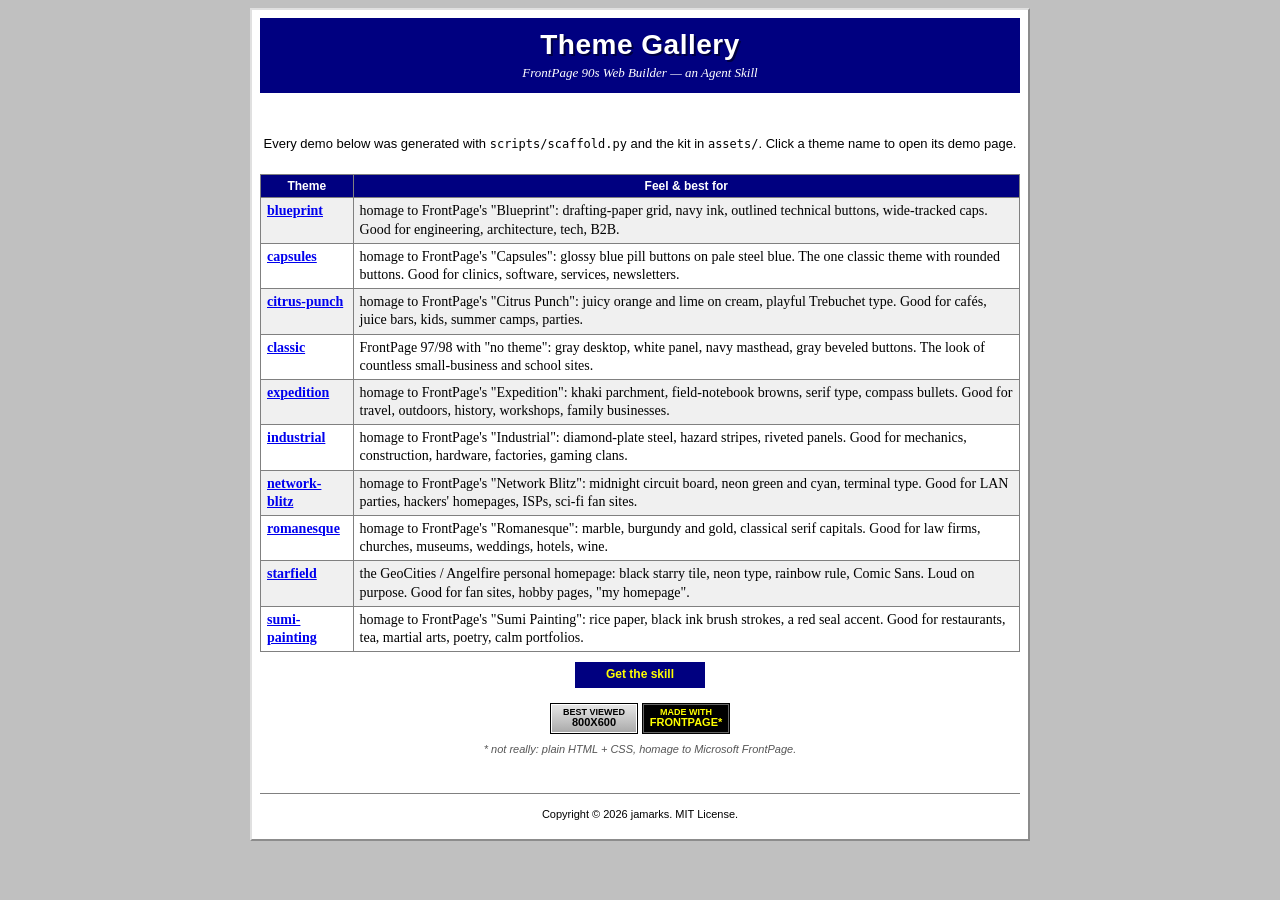
<file: examples/index.html>
<!DOCTYPE html>
<html lang="en">
<head>
<meta charset="utf-8">
<meta name="viewport" content="width=device-width, initial-scale=1">
<meta name="GENERATOR" content="Microsoft FrontPage 3.0">
<title>FrontPage 90s Web Builder - Theme Gallery</title>
<link rel="stylesheet" href="../skills/frontpage-90s-web-builder/assets/fp-kit.css">
<link rel="stylesheet" href="../skills/frontpage-90s-web-builder/assets/themes/classic.css">
</head>
<body class="fp-transition">
<div class="fp-page">
<table class="fp-layout" width="100%" border="0" cellspacing="0" cellpadding="8">
<tr><td class="fp-border-top"><div class="fp-banner" role="banner"><h1>Theme Gallery</h1><small>FrontPage 90s Web Builder &mdash; an Agent Skill</small></div></td></tr>
<tr><td class="fp-main" id="content">
<div class="fp-marquee"><span>*** Welcome! *** Click a theme to see the demo page *** Best viewed at 800x600 ***</span></div>
<p align="center"><font face="Verdana, Arial" size="2">Every demo below was generated with <code>scripts/scaffold.py</code> and the kit in
<code>assets/</code>. Click a theme name to open its demo page.</font></p>
<div class="fp-scroll"><table class="fp-table" border="1" cellpadding="4" cellspacing="0" align="center">
<tr><th>Theme</th><th>Feel &amp; best for</th></tr>
<tr><td><a href="themes/blueprint.html"><b>blueprint</b></a></td><td>homage to FrontPage's "Blueprint": drafting-paper grid, navy ink, outlined technical buttons, wide-tracked caps. Good for engineering, architecture, tech, B2B. </td></tr>
<tr><td><a href="themes/capsules.html"><b>capsules</b></a></td><td>homage to FrontPage's "Capsules": glossy blue pill buttons on pale steel blue. The one classic theme with rounded buttons. Good for clinics, software, services, newsletters. </td></tr>
<tr><td><a href="themes/citrus-punch.html"><b>citrus-punch</b></a></td><td>homage to FrontPage's "Citrus Punch": juicy orange and lime on cream, playful Trebuchet type. Good for cafés, juice bars, kids, summer camps, parties. </td></tr>
<tr><td><a href="themes/classic.html"><b>classic</b></a></td><td>FrontPage 97/98 with "no theme": gray desktop, white panel, navy masthead, gray beveled buttons. The look of countless small-business and school sites. </td></tr>
<tr><td><a href="themes/expedition.html"><b>expedition</b></a></td><td>homage to FrontPage's "Expedition": khaki parchment, field-notebook browns, serif type, compass bullets. Good for travel, outdoors, history, workshops, family businesses. </td></tr>
<tr><td><a href="themes/industrial.html"><b>industrial</b></a></td><td>homage to FrontPage's "Industrial": diamond-plate steel, hazard stripes, riveted panels. Good for mechanics, construction, hardware, factories, gaming clans. </td></tr>
<tr><td><a href="themes/network-blitz.html"><b>network-blitz</b></a></td><td>homage to FrontPage's "Network Blitz": midnight circuit board, neon green and cyan, terminal type. Good for LAN parties, hackers' homepages, ISPs, sci-fi fan sites. </td></tr>
<tr><td><a href="themes/romanesque.html"><b>romanesque</b></a></td><td>homage to FrontPage's "Romanesque": marble, burgundy and gold, classical serif capitals. Good for law firms, churches, museums, weddings, hotels, wine. </td></tr>
<tr><td><a href="themes/starfield.html"><b>starfield</b></a></td><td>the GeoCities / Angelfire personal homepage: black starry tile, neon type, rainbow rule, Comic Sans. Loud on purpose. Good for fan sites, hobby pages, "my homepage". </td></tr>
<tr><td><a href="themes/sumi-painting.html"><b>sumi-painting</b></a></td><td>homage to FrontPage's "Sumi Painting": rice paper, black ink brush strokes, a red seal accent. Good for restaurants, tea, martial arts, poetry, calm portfolios. </td></tr>
</table></div>
<p align="center"><a class="fp-hoverbtn" href="https://github.com/jamarks/ms-frontpage-visual-skill">Get the skill</a></p>
<div class="fp-badges"><span class="fp-badge fp-badge--gray">Best viewed<b>800x600</b></span><span class="fp-badge fp-badge--black">Made with<b>FrontPage*</b></span></div>
<p class="fp-center fp-note">* not really: plain HTML + CSS, homage to Microsoft FrontPage.</p>
</td></tr>
<tr><td class="fp-border-bottom"><hr><p>Copyright &copy; 2026 jamarks. MIT License.</p></td></tr>
</table>
</div>
<script src="../skills/frontpage-90s-web-builder/assets/fp-kit.js"></script>
</body>
</html>
</file>
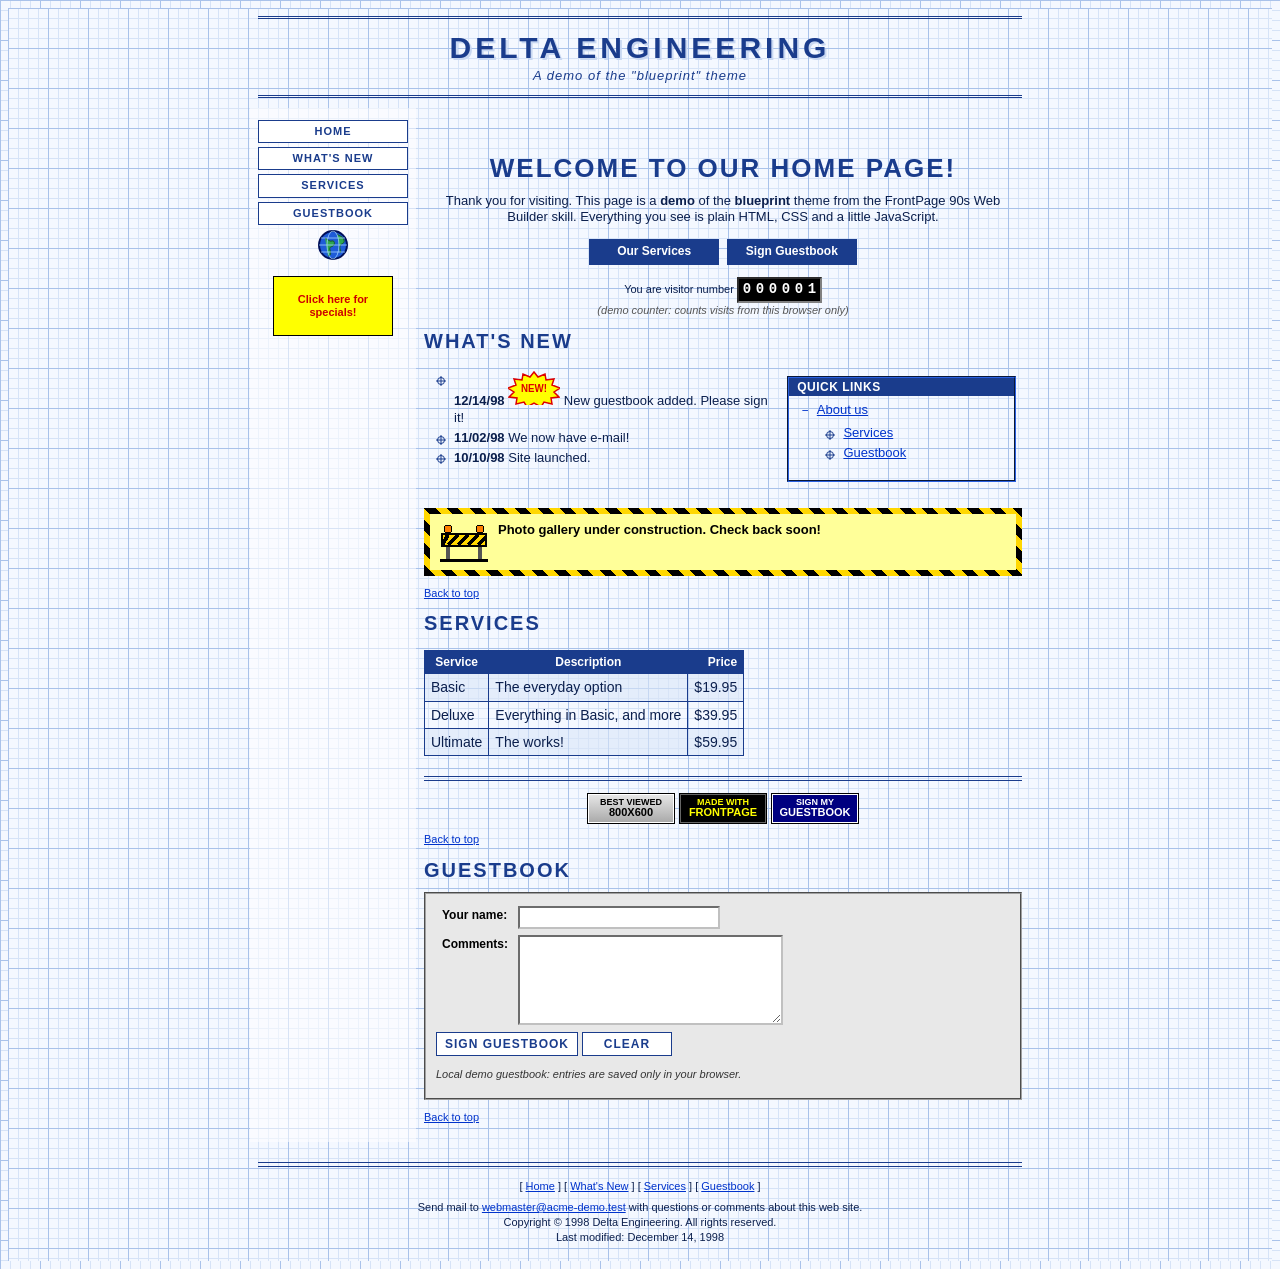
<file: examples/themes/blueprint.html>
<!DOCTYPE html>
<html lang="en">
<head>
<meta charset="utf-8">
<meta name="viewport" content="width=device-width, initial-scale=1">
<meta name="GENERATOR" content="Microsoft FrontPage 3.0">
<meta name="ProgId" content="FrontPage.Editor.Document">
<meta name="Microsoft Theme" content="blueprint">
<title>Delta Engineering</title>
<style>
/* =====================================================================
   FrontPage 90s kit — base styles (theme-neutral)
   Pair with ONE file from assets/themes/*.css, which sets the --fp-* vars.
   Classes are prefixed fp- so they never collide with the page's own CSS.
   ===================================================================== */
:root{
  --fp-bg:#fff; --fp-bg-image:none; --fp-text:#000;
  --fp-link:#0000ee; --fp-vlink:#551a8b; --fp-alink:#ff0000;
  --fp-body-font:"Times New Roman",Times,serif;
  --fp-h-font:Arial,Helvetica,sans-serif; --fp-h:#000080;
  --fp-nav-font:Arial,Helvetica,sans-serif;
  --fp-panel:#fff; --fp-panel-image:none; --fp-panel-border:#808080;
  --fp-side:#dcdcdc; --fp-side-image:none;
  --fp-banner-bg:#000080; --fp-banner-image:none; --fp-banner-text:#fff;
  --fp-banner-font:bold 28px/1.1 Arial,Helvetica,sans-serif; --fp-banner-shadow:#000;
  --fp-btn-bg:#c0c0c0; --fp-btn-image:none; --fp-btn-text:#000;
  --fp-btn-light:#fff; --fp-btn-dark:#404040; --fp-btn-radius:0;
  --fp-btn-hover-bg:#d4d4d4; --fp-btn-hover-text:#000;
  --fp-btn-current-bg:#808080; --fp-btn-current-text:#fff;
  --fp-hover-bg:#000080; --fp-hover-text:#ffff00; --fp-hover-glow:#6a6aff;
  --fp-rule-h:2px; --fp-rule-bg:linear-gradient(#808080 50%,#fff 50%);
  --fp-bullet:url("data:image/svg+xml,<svg xmlns='http://www.w3.org/2000/svg' width='9' height='9'><rect width='9' height='9' fill='%23000080'/><rect x='2' y='2' width='5' height='5' fill='%236a6aff'/></svg>");
  --fp-table-head:#000080; --fp-table-head-text:#fff; --fp-table-border:#808080; --fp-table-alt:#f0f0f0;
  --fp-accent:#ff0000; --fp-small-font:11px/1.35 Verdana,Arial,sans-serif;
  --fp-focus:#ff0000;
}

/* ---------- Page ---------- */
html{background:var(--fp-bg) var(--fp-bg-image)}
body{margin:8px;background:var(--fp-bg) var(--fp-bg-image);color:var(--fp-text);
  font:16px/1.3 var(--fp-body-font);-webkit-text-size-adjust:100%}
a:link{color:var(--fp-link)} a:visited{color:var(--fp-vlink)} a:active{color:var(--fp-alink)}
a{text-decoration:underline}
/* IE-style dotted focus rectangle: period-correct AND accessible */
a:focus-visible,button:focus-visible,input:focus-visible,select:focus-visible,textarea:focus-visible,summary:focus-visible{
  outline:2px dotted var(--fp-focus);outline-offset:2px}
h1,h2,h3,h4{font-family:var(--fp-h-font);color:var(--fp-h);margin:.6em 0 .35em;line-height:1.15}
h1{font-size:26px} h2{font-size:20px} h3{font-size:16px} h4{font-size:14px}
p{margin:0 0 .8em}
img{border:0;max-width:100%;height:auto}
hr{border:0;height:var(--fp-rule-h);background:var(--fp-rule-bg);margin:12px 0}
small,.fp-small{font:var(--fp-small-font)}
.fp-center{text-align:center}
.fp-sr{position:absolute!important;width:1px;height:1px;overflow:hidden;clip:rect(0 0 0 0);white-space:nowrap}

/* ---------- Layout: the centered 760px table ---------- */
.fp-page{max-width:780px;margin:0 auto}
.fp-page--wide{max-width:960px}
table.fp-layout{width:100%;border-collapse:separate;background:var(--fp-panel) var(--fp-panel-image)}
table.fp-layout>tbody>tr>td{vertical-align:top}
td.fp-side{width:150px;background:var(--fp-side) var(--fp-side-image)}
td.fp-main{background:var(--fp-panel) var(--fp-panel-image)}
.fp-border-top{padding-bottom:4px}
.fp-border-bottom{text-align:center;font:var(--fp-small-font)}
.fp-box{border:2px groove var(--fp-panel-border);padding:6px 8px;margin:10px 0}
.fp-box>.fp-box-title{display:block;margin:-6px -8px 6px;padding:2px 8px;background:var(--fp-table-head);
  color:var(--fp-table-head-text);font:bold 12px var(--fp-nav-font);text-transform:uppercase;letter-spacing:.5px}
.fp-scroll{overflow-x:auto;-webkit-overflow-scrolling:touch}
/* nested multi-column content table (2-3 columns side by side); stacks on phones like .fp-layout */
table.fp-cols{width:100%;border-collapse:separate}
table.fp-cols>tbody>tr>td{vertical-align:top}

/* ---------- Page Banner component ---------- */
.fp-banner{background:var(--fp-banner-bg) var(--fp-banner-image);background-size:auto 100%;
  color:var(--fp-banner-text);font:var(--fp-banner-font);text-align:center;padding:12px 10px;
  text-shadow:2px 2px 0 var(--fp-banner-shadow);margin:0 0 6px;letter-spacing:.5px}
.fp-banner h1,.fp-banner .fp-banner-title{font:inherit;color:inherit;margin:0;letter-spacing:inherit;text-transform:inherit;font-variant:inherit}
.fp-banner small{display:block;font:italic 13px var(--fp-body-font);text-shadow:none;margin-top:4px;letter-spacing:0}

/* ---------- Navigation bars (theme buttons / text links) ---------- */
.fp-navbar{display:flex;flex-wrap:wrap;justify-content:center;gap:3px;margin:4px 0}
.fp-navbar-v{display:flex;flex-direction:column;gap:4px;margin:4px 0}
.fp-btn{display:inline-block;box-sizing:border-box;min-width:100px;padding:4px 8px;background:var(--fp-btn-bg) var(--fp-btn-image);
  color:var(--fp-btn-text)!important;font:bold 12px/1.2 var(--fp-nav-font);text-align:center;text-decoration:none!important;
  border:2px solid;border-color:var(--fp-btn-light) var(--fp-btn-dark) var(--fp-btn-dark) var(--fp-btn-light);
  border-radius:var(--fp-btn-radius);cursor:pointer}
.fp-btn:hover{background-color:var(--fp-btn-hover-bg);background-image:var(--fp-btn-hover-image,none);color:var(--fp-btn-hover-text)!important}
.fp-btn:active{border-color:var(--fp-btn-dark) var(--fp-btn-light) var(--fp-btn-light) var(--fp-btn-dark)}
.fp-btn[aria-current="page"]{background-color:var(--fp-btn-current-bg);background-image:var(--fp-btn-current-image,none);color:var(--fp-btn-current-text)!important;
  border-color:var(--fp-btn-dark) var(--fp-btn-light) var(--fp-btn-light) var(--fp-btn-dark)}
button.fp-btn,input.fp-btn{font:bold 12px/1.2 var(--fp-nav-font)}
.fp-textnav{text-align:center;font:var(--fp-small-font);margin:6px 0}
.fp-textnav a[aria-current="page"]{font-weight:bold;text-decoration:none;color:var(--fp-text)}

/* Hover Button (emulates FrontPage's Java applet: glow / fill / bevel effects) */
.fp-hoverbtn{display:inline-block;box-sizing:border-box;min-width:130px;max-width:100%;min-height:26px;padding:5px 10px;line-height:1.3;background:var(--fp-hover-bg);
  color:var(--fp-hover-text)!important;font:bold 12px Arial,sans-serif;text-align:center;text-decoration:none!important;
  vertical-align:middle;margin:2px}
.fp-hoverbtn:hover,.fp-hoverbtn:focus-visible{background:radial-gradient(ellipse at center,var(--fp-hover-glow) 0,var(--fp-hover-bg) 75%)}
.fp-hoverbtn--fill:hover,.fp-hoverbtn--fill:focus-visible{background:var(--fp-hover-text);color:var(--fp-hover-bg)!important}
.fp-hoverbtn--bevel{border:2px outset var(--fp-hover-glow)}
.fp-hoverbtn--bevel:hover{border-style:inset}

/* ---------- Bullets, tables, rules ---------- */
ul.fp-bullets{list-style:none;padding-left:6px;margin:.4em 0 .9em}
ul.fp-bullets>li{background:var(--fp-bullet) no-repeat 0 .35em;padding-left:18px;margin:3px 0}
table.fp-table{border-collapse:collapse;margin-top:8px;margin-bottom:8px;font-size:14px}
table.fp-table[align="center"]{margin-left:auto;margin-right:auto}
table.fp-table th,table.fp-table td{border:1px solid var(--fp-table-border);padding:4px 6px;vertical-align:top}
table.fp-table th{background:var(--fp-table-head);color:var(--fp-table-head-text);font:bold 12px var(--fp-nav-font)}
table.fp-table tr:nth-child(even) td{background:var(--fp-table-alt)}

/* ---------- Hit Counter ---------- */
.fp-counter{display:inline-flex;gap:1px;padding:2px;background:#000;border:2px inset #808080;vertical-align:middle}
.fp-digit{display:inline-block;width:12px;height:18px;line-height:18px;text-align:center;background:#000;color:#fff;
  font:bold 14px "Courier New",Courier,monospace}
.fp-counter--led .fp-digit{color:#33ff33;text-shadow:0 0 3px #00ff00}
.fp-counter--odometer{background:#333}
.fp-counter--odometer .fp-digit{background:linear-gradient(#ddd,#fff 45%,#bbb);color:#000;border-left:1px solid #777}
.fp-counter-label{font:var(--fp-small-font)}

/* ---------- Marquee (CSS, accessible) / blink ---------- */
/* width:0 + min-width:100% stops the nowrap text from stretching auto-width layout tables */
.fp-marquee{display:block;width:0;min-width:100%;box-sizing:border-box;overflow:hidden;white-space:nowrap;background:var(--fp-marquee-bg,transparent);color:var(--fp-marquee-text,inherit);
  font:bold 14px var(--fp-nav-font);padding:3px 0}
.fp-marquee>span{display:inline-block;padding-left:100%;animation:fp-marquee var(--fp-marquee-speed,18s) linear infinite}
.fp-marquee:hover>span,.fp-marquee:focus-within>span{animation-play-state:paused}
@keyframes fp-marquee{to{transform:translateX(-100%)}}
/* direction="right" */
.fp-marquee--right>span{animation-name:fp-marquee-r}
@keyframes fp-marquee-r{from{transform:translateX(-100%)}to{transform:translateX(0)}}
/* behavior="alternate": bounces between the edges (keep the text shorter than the box) */
.fp-marquee--alternate>span{padding-left:0;animation:fp-marquee-alt var(--fp-marquee-speed,6s) ease-in-out infinite alternate}
@keyframes fp-marquee-alt{from{transform:translateX(0)}to{transform:translateX(calc(var(--fp-marquee-w,100cqw) - 100%))}}
.fp-marquee--alternate{container-type:inline-size}
.fp-blink{animation:fp-blink 1.2s steps(2,start) infinite}
@keyframes fp-blink{to{visibility:hidden}}

/* ---------- DHTML effects & page transition ---------- */
.fp-transition{animation:fp-fade .7s ease-out both}
@keyframes fp-fade{from{opacity:0}}
.fp-flyin{animation:fp-flyin .9s ease-out both}
.fp-flyin--right{animation-name:fp-flyin-r}
.fp-flyin--d1{animation-delay:.25s} .fp-flyin--d2{animation-delay:.5s} .fp-flyin--d3{animation-delay:.75s}
@keyframes fp-flyin{from{transform:translateX(-110vw)}}
@keyframes fp-flyin-r{from{transform:translateX(110vw)}}
.fp-spin{animation:fp-spin 4s linear infinite;display:inline-block}
@keyframes fp-spin{to{transform:rotate(360deg)}}

/* ---------- Countdown ("Only 43 days until Y2K!") ---------- */
.fp-countdown{display:inline-flex;gap:4px;align-items:flex-end;flex-wrap:wrap;justify-content:center}
.fp-countdown .fp-cd-unit{display:inline-flex;flex-direction:column;align-items:center;font:var(--fp-small-font)}
.fp-countdown .fp-cd-num{display:inline-block;min-width:2.2em;padding:2px 4px;background:#000;color:#ff3333;border:2px inset #808080;
  font:bold 22px/1 "Courier New",Courier,monospace;text-align:center}

/* ---------- WordArt headings (Office 97 WordArt pasted as an image) ---------- */
.fp-wordart{display:inline-block;font:bold 40px/1.1 Impact,"Arial Black",sans-serif;letter-spacing:1px;color:#ff0;
  filter:drop-shadow(3px 3px 0 #000080)}
@supports (-webkit-background-clip:text) or (background-clip:text){
  .fp-wordart--rainbow,.fp-wordart--chrome,.fp-wordart--fire,.fp-wordart--ocean{-webkit-background-clip:text;background-clip:text;
    -webkit-text-fill-color:transparent;color:transparent}
  .fp-wordart--rainbow{background-image:linear-gradient(90deg,#f00,#f90,#ff0,#0c0,#0cf,#00f,#c0f)}
  .fp-wordart--chrome{background-image:linear-gradient(#fff 0,#9ab 45%,#456 50%,#cde 75%,#fff);filter:drop-shadow(2px 2px 0 #000)}
  .fp-wordart--fire{background-image:linear-gradient(#ff0,#f90 50%,#c00);filter:drop-shadow(2px 2px 0 #300)}
  .fp-wordart--ocean{background-image:linear-gradient(#cff,#09f 50%,#006);filter:drop-shadow(2px 2px 0 #001)}
}
.fp-wordart--slant{transform:skewX(-12deg)}
.fp-wordart--wave{transform:perspective(300px) rotateX(18deg)}

/* ---------- Badges 88x31 ---------- */
.fp-badges{display:flex;flex-wrap:wrap;justify-content:center;gap:4px;margin:8px 0}
.fp-badge{display:inline-flex;flex-direction:column;align-items:center;justify-content:center;box-sizing:border-box;width:88px;height:31px;
  padding:1px 3px;border:1px solid #000;outline:1px solid #fff;outline-offset:-2px;background:#000080;color:#fff!important;
  font:bold 9px/1.05 Verdana,Arial,sans-serif;text-align:center;text-transform:uppercase;text-decoration:none!important;overflow:hidden}
.fp-badge--gray{background:linear-gradient(#e8e8e8,#a8a8a8);color:#000!important;outline-color:#fff}
.fp-badge--black{background:#000;color:#ffff00!important;outline-color:#666}
.fp-badge--green{background:#006400;color:#ccffcc!important;outline-color:#9f9}
.fp-badge--red{background:#990000;color:#fff!important;outline-color:#f99}
.fp-badge b{display:block;font-size:11px}

/* ---------- Photo Gallery (FrontPage 2002) + photo frames ---------- */
.fp-gallery{display:flex;flex-wrap:wrap;gap:10px;justify-content:center;margin:10px 0}
.fp-photo{display:inline-block;width:160px;margin:0;padding:6px;background:#fff;color:#000;border:2px outset #ddd;text-align:center;
  font:11px/1.3 Verdana,Arial,sans-serif;vertical-align:top}
.fp-photo img,.fp-photo .fp-photo-empty{display:block;width:100%;height:120px;object-fit:cover;border:1px solid #000}
.fp-photo .fp-photo-empty{box-sizing:border-box;display:flex;align-items:center;justify-content:center;padding:6px;
  background:repeating-linear-gradient(45deg,#eee 0 8px,#ddd 8px 16px);color:#555;font-style:italic}
.fp-photo figcaption{margin-top:4px}

/* ---------- Under construction ---------- */
.fp-construction{display:block;overflow:hidden;margin:10px 0;padding:8px 10px;background:#ffff99;color:#000;
  border:6px solid transparent;border-image:repeating-linear-gradient(45deg,#000 0 8px,#ffd700 8px 16px) 6;
  font:bold 13px Arial,sans-serif}
.fp-construction>svg,.fp-construction>img{float:left;margin:0 10px 0 0}

/* ---------- Forms: feedback, search, guestbook ---------- */
.fp-form{background:var(--fp-form-bg,#e8e8e8);color:#000;border:2px groove #a0a0a0;padding:8px 10px;margin:10px 0;font:14px var(--fp-body-font)}
.fp-form label{font:bold 12px var(--fp-nav-font)}
.fp-form fieldset{border:2px groove #c0c0c0;margin:6px 0;padding:4px 8px}
.fp-form legend{font:bold 12px var(--fp-nav-font);padding:0 4px}
.fp-form a:link,.fp-confirm a:link{color:#0000ee} .fp-form a:visited,.fp-confirm a:visited{color:#551a8b}
.fp-form input[type=text],.fp-form input[type=email],.fp-form input[type=tel],.fp-form input[type=search],.fp-form input[type=url],
.fp-form select,.fp-form textarea{font:13px "Courier New",monospace;border:2px inset #c0c0c0;background:#fff;color:#000;padding:2px 3px;
  max-width:100%;box-sizing:border-box;border-radius:0}
.fp-form textarea{width:100%;min-height:90px}
.fp-form table td{padding:2px 4px;vertical-align:top}
.fp-form .fp-btn{min-width:90px}
.fp-confirm{background:#ffffe0;color:#000;border:1px solid #000;padding:8px 10px;margin:10px 0}
.fp-confirm dt{font-weight:bold;font-family:var(--fp-nav-font);font-size:12px}
.fp-confirm dd{margin:0 0 4px 16px}
.fp-note{font:italic 11px/1.3 Verdana,Arial,sans-serif;color:var(--fp-note,#555)}
.fp-form .fp-note,.fp-confirm .fp-note{color:#333}  /* forms are always light gray, whatever the theme */
.fp-gb-entry{border-top:1px dashed var(--fp-panel-border);padding:6px 0;font-size:14px;overflow-wrap:anywhere}
.fp-gb-entry .fp-gb-meta{font:var(--fp-small-font);color:var(--fp-note,#555)}
.fp-search-results{font:13px var(--fp-body-font)}
.fp-search-results mark{background:#ffff00;color:#000}

/* ---------- Collapsible outline (FrontPage 2000 DHTML) ---------- */
details.fp-outline{margin:2px 0 2px 4px}
details.fp-outline>summary{cursor:pointer;list-style:none;color:var(--fp-link);text-decoration:underline}
details.fp-outline>summary::-webkit-details-marker{display:none}
details.fp-outline>summary::before{content:"+ ";font-family:"Courier New",monospace;text-decoration:none;display:inline-block;width:1.2em}
details.fp-outline[open]>summary::before{content:"\2013 "}
details.fp-outline>:not(summary){margin-left:1.4em}

/* ---------- Banner Ad Manager ---------- */
.fp-adrotator{text-align:center;margin:6px auto}
.fp-adrotator>*{display:inline-block}
.fp-adrotator>[hidden]{display:none}
.fp-ad{display:inline-flex;align-items:center;justify-content:center;width:468px;max-width:100%;height:60px;box-sizing:border-box;
  padding:2px 6px;border:1px solid #000;font:bold 16px Arial,sans-serif;text-align:center;text-decoration:none!important}
/* 120x60 "button" ad: the size that fits a 150px left border. Used automatically inside .fp-side */
.fp-ad--button,.fp-side .fp-ad{width:120px;height:60px;font-size:11px;line-height:1.15}
@media (max-width:700px){.fp-ad{width:100%}}

/* ---------- Frames emulation ---------- */
.fp-frameset{display:grid;grid-template-columns:var(--fp-frame-left,170px) 1fr;grid-template-rows:auto 1fr;height:100vh;margin:-8px}
.fp-frame{overflow:auto;padding:8px;background:var(--fp-panel) var(--fp-panel-image)}
.fp-frame--banner{grid-column:1/-1;border-bottom:6px ridge #c0c0c0}
.fp-frame--contents{border-right:6px ridge #c0c0c0;background:var(--fp-side) var(--fp-side-image)}
iframe.fp-frame-target{width:100%;height:100%;border:0;display:block}

/* ---------- Small screens: stack the layout table, keep everything reachable ---------- */
@media (max-width:700px){
  body{margin:4px}
  table.fp-layout,table.fp-layout>tbody,table.fp-layout>tbody>tr,table.fp-layout>tbody>tr>td,
  table.fp-cols,table.fp-cols>tbody,table.fp-cols>tbody>tr,table.fp-cols>tbody>tr>td{display:block;width:auto!important;box-sizing:border-box}
  /* phones: nav first, then the content, then the sidebar extras (counter, badges, ads) */
  table.fp-layout>tbody>tr{display:flex;flex-direction:column}
  table.fp-layout td.fp-side{display:contents}
  table.fp-layout td.fp-side>*{order:3;margin-left:8px;margin-right:8px}
  table.fp-layout td.fp-side>.fp-navbar-v{order:1;margin:6px 8px}
  table.fp-layout td.fp-main{order:2}
  .fp-navbar-v{flex-direction:row;flex-wrap:wrap;justify-content:center}
  .fp-navbar-v .fp-btn{min-width:0;flex:1 1 40%}
  .fp-banner{font-size:22px}
  .fp-frameset{display:block;height:auto;margin:0}
  .fp-frame--contents,.fp-frame--banner{border-right:0;border-bottom:6px ridge #c0c0c0}
  iframe.fp-frame-target{height:80vh}
  table.fp-table{font-size:13px}
  .fp-form table,.fp-form tbody,.fp-form tr,.fp-form td{display:block;width:auto}
  .fp-form input[type=text],.fp-form input[type=email],.fp-form input[type=tel],.fp-form input[type=search],.fp-form select{width:100%}
}

/* ---------- Reduced motion: keep the look, drop the movement ---------- */
@media (prefers-reduced-motion:reduce){
  .fp-marquee{white-space:normal}
  .fp-marquee>span{animation:none;padding-left:0}
  .fp-blink,.fp-transition,.fp-flyin,.fp-spin{animation:none!important}
}
/* ---------- Print: a clean black-on-white copy of the content (recipes, price lists, directions) ---------- */
@media print{
  html,body{background:#fff!important;color:#000!important}
  .fp-transition,.fp-flyin,.fp-spin,.fp-blink{animation:none!important;opacity:1!important;transform:none!important;visibility:visible!important}
  .fp-marquee{white-space:normal;width:auto;min-width:0}
  .fp-marquee>span{animation:none;padding-left:0}
  .fp-navbar,.fp-navbar-v,.fp-adrotator,.fp-badges,.fp-counter-label,.fp-form,.fp-gb-entries,.fp-textnav,.fp-hoverbtn,
  td.fp-side,.fp-frame--contents,[data-fp-midi],.fp-noprint{display:none!important}
  table.fp-layout,td.fp-main,.fp-box,.fp-frame{background:#fff!important;border-color:#999!important}
  .fp-banner{background:none!important;color:#000!important;text-shadow:none!important;border:0!important;outline:0!important;
    border-bottom:2px solid #000!important;padding:0 0 4px;text-align:left}
  .fp-banner small{color:#000}
  .fp-wordart{background:none!important;-webkit-text-fill-color:#000!important;color:#000!important;filter:none!important;transform:none!important}
  h1,h2,h3,h4{color:#000!important;break-after:avoid}
  a{color:#000!important}
  ul.fp-bullets{list-style:disc;padding-left:20px}
  ul.fp-bullets>li{background:none;padding-left:0}
  table.fp-table th{background:#ddd!important;color:#000!important}
  table.fp-table td{background:#fff!important}
  tr,img,svg,.fp-box{break-inside:avoid}
}

/* Theme: blueprint — homage to FrontPage's "Blueprint": drafting-paper grid, navy ink,
   outlined technical buttons, wide-tracked caps. Good for engineering, architecture, tech, B2B. */
:root{
  --fp-bg:#f4f8ff;
  --fp-bg-image:url("data:image/svg+xml,<svg xmlns='http://www.w3.org/2000/svg' width='40' height='40'><rect width='40' height='40' fill='%23f4f8ff'/><path d='M0 10.5H40M0 20.5H40M0 30.5H40M10.5 0V40M20.5 0V40M30.5 0V40' stroke='%23d6e3f7'/><path d='M0 .5H40M.5 0V40' stroke='%23a9c2ea'/></svg>");
  --fp-text:#0b1f4d; --fp-link:#0033cc; --fp-vlink:#5a2d91;
  --fp-body-font:Verdana,Geneva,Arial,sans-serif; --fp-h-font:"Arial Narrow",Arial,Helvetica,sans-serif; --fp-h:#1a3c8c;
  --fp-panel:transparent; --fp-side:rgba(255,255,255,.55); --fp-panel-border:#1a3c8c;
  --fp-banner-bg:transparent; --fp-banner-text:#1a3c8c; --fp-banner-shadow:#c9d8f2;
  --fp-banner-font:bold 30px/1.1 "Arial Narrow",Arial,sans-serif;
  --fp-btn-bg:#ffffff; --fp-btn-text:#1a3c8c; --fp-btn-light:#1a3c8c; --fp-btn-dark:#1a3c8c;
  --fp-btn-hover-bg:#1a3c8c; --fp-btn-hover-text:#fff; --fp-btn-current-bg:#dbe6f8; --fp-btn-current-text:#1a3c8c;
  --fp-hover-bg:#1a3c8c; --fp-hover-text:#fff; --fp-hover-glow:#6f93d8;
  --fp-rule-h:5px; --fp-rule-bg:linear-gradient(#1a3c8c 0 1px,transparent 1px 4px,#1a3c8c 4px);
  --fp-bullet:url("data:image/svg+xml,<svg xmlns='http://www.w3.org/2000/svg' width='10' height='10'><circle cx='5' cy='5' r='3.5' fill='none' stroke='%231a3c8c'/><path d='M5 0V10M0 5H10' stroke='%231a3c8c'/></svg>");
  --fp-table-head:#1a3c8c; --fp-table-head-text:#fff; --fp-table-border:#1a3c8c; --fp-table-alt:rgba(219,230,248,.6);
  --fp-small-font:11px/1.35 Verdana,Arial,sans-serif;
}
body{font-size:13px}
.fp-banner{border-top:3px double #1a3c8c;border-bottom:3px double #1a3c8c;text-transform:uppercase;letter-spacing:4px}
.fp-banner small{color:#1a3c8c;letter-spacing:1px;text-transform:none}
.fp-btn{border-width:1px;text-transform:uppercase;letter-spacing:1px;font-size:11px}
h1,h2{text-transform:uppercase;letter-spacing:2px}

/* ---- page-specific styles below ---- */
</style>
</head>
<body class="fp-transition">
<div class="fp-page">
<table class="fp-layout" width="100%" border="0" cellspacing="0" cellpadding="8">
<tr><td colspan="2" class="fp-border-top">
<div class="fp-banner" role="banner"><h1>Delta Engineering</h1><small>A demo of the &quot;blueprint&quot; theme</small></div>
</td></tr>
<tr>
<td class="fp-side">
<nav class="fp-navbar-v" aria-label="Main menu">
  <a class="fp-btn" href="#content">Home</a>
  <a class="fp-btn" href="#news">What's New</a>
  <a class="fp-btn" href="#services">Services</a>
  <a class="fp-btn" href="#guestbook">Guestbook</a>
</nav>
<p class="fp-center"><svg class="fp-spin" aria-hidden="true" xmlns="http://www.w3.org/2000/svg" width="32" height="32" viewBox="0 0 32 32" aria-label="World Wide Web"><circle cx="16" cy="16" r="14" fill="#1e5bd8" stroke="#00105a" stroke-width="2"/><path d="M8 9c3 1 4 4 7 3s3 4 1 5-4 1-3 4 1 6-2 6M20 5c2 2 6 2 7 6s-3 3-4 6 2 5 0 7" fill="#2fa84f" stroke="#145a28"/><ellipse cx="16" cy="16" rx="6" ry="14" fill="none" stroke="#9fd0ff" stroke-width=".8"/><path d="M2 16h28M4 9h24M4 23h24" stroke="#9fd0ff" stroke-width=".8"/></svg>
</p><div class="fp-adrotator" data-fp-rotator="4000"><a class="fp-ad" href="#services" style="background:#ff0;color:#c00">Click here for specials!</a><a class="fp-ad" href="#guestbook" style="background:#000080;color:#fff">Sign our guestbook!</a></div>
</td>
<td class="fp-main" id="content">
<div class="fp-marquee"><span>*** Welcome to the Delta Engineering home page! *** Bookmark us today! *** This is a demo of the blueprint theme ***</span></div>
<h1 class="fp-center">Welcome to Our Home Page!</h1>
<p align="center"><font face="Verdana, Arial" size="2">Thank you for visiting. This page is a <b>demo</b> of the <b>blueprint</b> theme from the FrontPage 90s Web Builder skill. Everything you see is plain HTML, CSS and a little JavaScript.</font></p>
<p align="center"><a class="fp-hoverbtn" href="#services">Our Services</a> <a class="fp-hoverbtn fp-hoverbtn--fill" href="#guestbook">Sign Guestbook</a></p>
<p class="fp-center fp-counter-label">You are visitor number <span class="fp-counter" data-fp-counter="demo-blueprint" data-digits="6">000001</span><br><span class="fp-note">(demo counter: counts visits from this browser only)</span></p>

<h2 id="news">What's New</h2>
<table class="fp-cols" cellpadding="4"><tr><td width="60%" valign="top">
<ul class="fp-bullets"><li><b>12/14/98</b> <svg aria-hidden="true" xmlns="http://www.w3.org/2000/svg" width="52" height="34" viewBox="0 -1 52 34" aria-label="New!"><path d="M26 0l4 5 7-3 1 6 8-1-2 6 8 3-6 4 5 5-8 1 1 6-8-2-3 5-7-4-7 4-3-5-8 2 1-6-8-1 5-5-6-4 8-3-2-6 8 1 1-6 7 3z" fill="#ff0" stroke="#d00" stroke-width="1.5"/><ellipse cx="26" cy="16.5" rx="15" ry="7" fill="#ff0"/><text x="26" y="20" font-family="Arial Black,Arial,sans-serif" font-weight="900" font-size="10" text-anchor="middle" textLength="26" lengthAdjust="spacingAndGlyphs" fill="#d00">NEW!</text></svg>
 New guestbook added. Please sign it!</li><li><b>11/02/98</b> We now have e-mail!</li><li><b>10/10/98</b> Site launched.</li></ul>
</td><td width="40%" valign="top"><div class="fp-box"><span class="fp-box-title">Quick Links</span>
<details class="fp-outline" open><summary>About us</summary><ul class="fp-bullets"><li><a href="#services">Services</a></li><li><a href="#guestbook">Guestbook</a></li></ul></details></div></td></tr></table>
<div class="fp-construction"><svg aria-hidden="true" xmlns="http://www.w3.org/2000/svg" width="48" height="40" viewBox="0 0 48 40" shape-rendering="crispEdges" aria-label="Under construction"><rect x="6" y="22" width="4" height="16" fill="#555"/><rect x="38" y="22" width="4" height="16" fill="#555"/><rect x="2" y="12" width="44" height="12" fill="#ffd700" stroke="#000" stroke-width="2"/><path d="M8 13l-6 10M18 13l-10 10M28 13l-10 10M38 13l-10 10M46 15l-8 8" stroke="#000" stroke-width="4"/><circle cx="8" cy="7" r="4" fill="#ff8000" stroke="#000"/><circle cx="40" cy="7" r="4" fill="#ff8000" stroke="#000"/><rect x="0" y="37" width="48" height="3" fill="#000"/></svg>
 <b>Photo gallery under construction.</b> Check back soon!</div>
<p class="fp-small"><a href="#content">Back to top</a></p>

<h2 id="services">Services</h2>
<div class="fp-scroll"><table class="fp-table" border="1" cellpadding="4" cellspacing="0"><tr><th>Service</th><th>Description</th><th align="right">Price</th></tr>
<tr><td>Basic</td><td>The everyday option</td><td align="right">$19.95</td></tr><tr><td>Deluxe</td><td>Everything in Basic, and more</td><td align="right">$39.95</td></tr>
<tr><td>Ultimate</td><td>The works!</td><td align="right">$59.95</td></tr></table></div>
<hr><div class="fp-badges"><span class="fp-badge fp-badge--gray">Best viewed<b>800x600</b></span><span class="fp-badge fp-badge--black">Made with<b>FrontPage</b></span><a class="fp-badge" href="#guestbook">Sign my<b>Guestbook</b></a></div>
<p class="fp-small"><a href="#content">Back to top</a></p>

<h2 id="guestbook">Guestbook</h2>
<form class="fp-form" data-fp-guestbook="demo-blueprint" data-list="gb-blueprint">
<table><tr><td><label for="n-blueprint">Your name:</label></td><td><input type="text" id="n-blueprint" name="name" size="24" required></td></tr>
<tr><td><label for="m-blueprint">Comments:</label></td><td><textarea id="m-blueprint" name="message" rows="3" cols="30" required></textarea></td></tr></table>
<p><input class="fp-btn" type="submit" value="Sign Guestbook"> <input class="fp-btn" type="reset" value="Clear"></p>
<p class="fp-note">Local demo guestbook: entries are saved only in your browser.</p></form><div id="gb-blueprint" class="fp-gb-entries"></div>
<p class="fp-small"><a href="#content">Back to top</a></p>
</td>
</tr>
<tr><td colspan="2" class="fp-border-bottom">
<hr>
<p class="fp-textnav">[&nbsp;<a href="#content">Home</a>&nbsp;] [&nbsp;<a href="#news">What's New</a>&nbsp;] [&nbsp;<a href="#services">Services</a>&nbsp;] [&nbsp;<a href="#guestbook">Guestbook</a>&nbsp;]</p>
<p>Send mail to <a href="mailto:webmaster@acme-demo.test">webmaster@acme-demo.test</a> with questions or comments about this web site.<br>
Copyright &copy; 1998 Delta Engineering. All rights reserved.<br>
Last modified: December 14, 1998</p>
</td></tr>
</table>
</div>
<script>
/* =====================================================================
   FrontPage 90s kit — behaviors. Vanilla JS, no dependencies, works from file://.
   Every feature switches on only when its markup exists, so include the whole
   file and use what you need. User text is always inserted with textContent.
   ===================================================================== */
(function () {
  'use strict';
  var store = {
    get: function (k) { try { return window.localStorage.getItem(k); } catch (e) { return null; } },
    set: function (k, v) { try { window.localStorage.setItem(k, v); return true; } catch (e) { return false; } }
  };
  var reduceMotion = !!(window.matchMedia && window.matchMedia('(prefers-reduced-motion: reduce)').matches);
  var lang = (document.documentElement.lang || navigator.language || 'en');
  function $all(sel, root) { return Array.prototype.slice.call((root || document).querySelectorAll(sel)); }
  /* Field name for confirmations/messages: data-label > group legend (radios/checkboxes) > <label> > name */
  function fieldLabel(f) {
    var lab = f.getAttribute('data-label');
    if (!lab && (f.type === 'radio' || f.type === 'checkbox')) {
      var fs = f.closest && f.closest('fieldset'), lg = fs && fs.querySelector('legend');
      lab = (lg && lg.textContent) || f.name;
    }
    if (!lab) lab = (f.labels && f.labels[0] && f.labels[0].textContent) || f.name;
    return lab.replace(/\s+/g, ' ').replace(/[:*\s]+$/, '').trim();
  }
  function el(tag, cls, text) {
    var n = document.createElement(tag);
    if (cls) n.className = cls;
    if (text != null) n.textContent = text;
    return n;
  }

  /* Navigation bars: mark the current page (lets every page share an identical border). */
  var here = location.pathname.split('/').pop() || 'index.html';
  $all('.fp-navbar a[href], .fp-navbar-v a[href], .fp-textnav a[href]').forEach(function (a) {
    var href = a.getAttribute('href');
    if (!href || href.charAt(0) === '#' || /^[a-z]+:/i.test(href)) return;
    var file = href.split('#')[0].split('?')[0].split('/').pop() || 'index.html';
    if (file === here && !a.hasAttribute('aria-current')) a.setAttribute('aria-current', 'page');
  });

  /* Inside a frame, hide "View with frames" links (data-fp-noframes-only); outside, show them. */
  var framed = false;
  try { framed = window.self !== window.top; } catch (e) { framed = true; }
  if (framed) $all('[data-fp-noframes-only]').forEach(function (n) { n.hidden = true; });

  /* Frames: links that target a frame (<a target="main">) mark themselves current when clicked,
     and the one matching the iframe's starting page is marked on load. */
  $all('a[target]').forEach(function (a) {
    var name = a.getAttribute('target'), frame = document.querySelector('iframe[name="' + name + '"]');
    if (!frame) return;
    var start = (frame.getAttribute('src') || '').split('#')[0];
    if (start && a.getAttribute('href').split('#')[0] === start && !document.querySelector('a[target="' + name + '"][aria-current]')) a.setAttribute('aria-current', 'page');
    a.addEventListener('click', function () {
      $all('a[target="' + name + '"][aria-current]').forEach(function (o) { o.removeAttribute('aria-current'); });
      a.setAttribute('aria-current', 'page');
    });
  });

  /* Hit Counter: <span class="fp-counter" data-fp-counter="home" data-digits="6"></span>
     Counts page loads in THIS browser only (localStorage). Label it honestly in the markup. */
  $all('[data-fp-counter]').forEach(function (box) {
    var key = 'fp-counter:' + (box.getAttribute('data-fp-counter') || here);
    var start = parseInt(box.getAttribute('data-start') || '0', 10) || 0;
    var digits = parseInt(box.getAttribute('data-digits') || '6', 10) || 6;
    var n = (parseInt(store.get(key) || '0', 10) || 0) + 1;
    store.set(key, String(n));
    var s = String(start + n);
    while (s.length < digits) s = '0' + s;
    box.textContent = '';
    box.setAttribute('role', 'img');
    box.setAttribute('aria-label', String(start + n));
    s.split('').forEach(function (d) {
      var c = el('span', 'fp-digit', d);
      c.setAttribute('aria-hidden', 'true');
      box.appendChild(c);
    });
  });

  /* Guestbook: <form data-fp-guestbook="mysite" data-list="gb-list"> with fields name, from, message.
     Entries live in this browser only. Static entries already inside the list are kept below new ones. */
  $all('form[data-fp-guestbook]').forEach(function (form) {
    var key = 'fp-guestbook:' + (form.getAttribute('data-fp-guestbook') || here);
    var list = document.getElementById(form.getAttribute('data-list') || '') || form.parentNode.querySelector('.fp-gb-entries');
    if (!list) { list = el('div', 'fp-gb-entries'); form.parentNode.insertBefore(list, form.nextSibling); }
    var status = form.querySelector('.fp-gb-status') || form.appendChild(el('p', 'fp-note fp-gb-status'));
    status.setAttribute('role', 'status');
    var staticEntries = $all('.fp-gb-entry', list);
    function load() { try { return JSON.parse(store.get(key) || '[]') || []; } catch (e) { return []; } }
    function render() {
      $all('.fp-gb-entry[data-local]', list).forEach(function (n) { n.remove(); });
      var first = staticEntries[0] || null;
      load().forEach(function (it) {
        var item = el('div', 'fp-gb-entry');
        item.setAttribute('data-local', '');
        var meta = el('div', 'fp-gb-meta');
        meta.appendChild(el('b', '', it.name));
        if (it.from) meta.appendChild(document.createTextNode(' — ' + it.from));
        meta.appendChild(document.createTextNode(' · ' + it.date));
        item.appendChild(meta);
        item.appendChild(el('div', '', it.message));
        list.insertBefore(item, first);
      });
    }
    form.addEventListener('submit', function (e) {
      e.preventDefault();
      var f = form.elements;
      var name = ((f.name && f.name.value) || '').trim().slice(0, 60);
      var message = ((f.message && f.message.value) || '').trim().slice(0, 1000);
      if (!name || !message) { status.textContent = form.getAttribute('data-error') || 'Please fill in your name and a message.'; return; }
      var entries = load();
      entries.unshift({ name: name, from: ((f.from && f.from.value) || '').trim().slice(0, 60), message: message,
        date: new Date().toLocaleDateString(lang) });
      var ok = store.set(key, JSON.stringify(entries.slice(0, 50)));
      render();
      form.reset();
      status.textContent = ok
        ? (form.getAttribute('data-thanks') || 'Thanks for signing! Your entry is saved in this browser only.')
        : (form.getAttribute('data-nostore') || 'Your browser blocked local storage, so this entry will disappear on reload.');
    });
    render();
  });

  /* Demo forms (Feedback / Order / Contact templates):
     <form data-fp-demo data-confirm="confirm-id"> — shows a FrontPage-style confirmation page
     listing what was typed, and makes clear nothing was sent. Leave data-fp-demo off for real backends. */
  $all('form[data-fp-demo]').forEach(function (form) {
    form.addEventListener('submit', function (e) {
      e.preventDefault();
      var box = document.getElementById(form.getAttribute('data-confirm') || '');
      if (!box) { box = el('div', 'fp-confirm'); form.parentNode.insertBefore(box, form.nextSibling); }
      var dl = box.querySelector('dl') || box.appendChild(el('dl'));
      dl.textContent = '';
      $all('input, select, textarea', form).forEach(function (f) {
        if (!f.name || /^(submit|reset|button|hidden)$/i.test(f.type) || ((f.type === 'radio' || f.type === 'checkbox') && !f.checked)) return;
        dl.appendChild(el('dt', '', fieldLabel(f)));
        dl.appendChild(el('dd', '', f.value || '—'));
      });
      box.hidden = false;
      box.setAttribute('tabindex', '-1');
      box.focus();
    });
  });

  /* Search Form component: <form data-fp-search="#content" data-results="results-id"> with input name="q".
     Searches the headings + text of the current page and lists matching sections. */
  function fold(s) { return String(s).toLowerCase().normalize ? String(s).toLowerCase().normalize('NFD').replace(/[\u0300-\u036f]/g, '') : String(s).toLowerCase(); }
  $all('form[data-fp-search]').forEach(function (form) {
    var label = form.getAttribute('data-found') || 'Number of documents found:';
    /* Site-wide mode: data-fp-search="site" + theme/search-index.js from scripts/build_search_index.py */
    if (form.getAttribute('data-fp-search') === 'site') {
      var res = document.getElementById(form.getAttribute('data-results') || '') || form.appendChild(el('div', 'fp-search-results'));
      res.setAttribute('role', 'status');
      var target = form.getAttribute('data-target');
      form.addEventListener('submit', function (e) {
        e.preventDefault();
        var q = fold(((form.elements.q && form.elements.q.value) || '').trim());
        res.textContent = '';
        if (!q) return;
        var idx = window.FP_SEARCH_INDEX || [], words = q.split(/\s+/), hits = idx.filter(function (d) {
          var hay = fold(d.title + ' ' + d.text);
          return words.every(function (w) { return hay.indexOf(w) > -1; });
        });
        if (!window.FP_SEARCH_INDEX) { res.appendChild(el('p', 'fp-note', 'Search index missing: run scripts/build_search_index.py on the site folder.')); return; }
        res.appendChild(el('p', '', label + ' ' + hits.length));
        var tbl = el('table', 'fp-table'), head = el('tr');
        if (!hits.length) return;
        head.appendChild(el('th', '', form.getAttribute('data-col-title') || 'Document'));
        head.appendChild(el('th', '', form.getAttribute('data-col-page') || 'Page'));
        tbl.appendChild(head);
        hits.slice(0, 50).forEach(function (d) {
          var tr = el('tr'), td = el('td'), a = el('a', '', d.title);
          a.href = d.url; if (target) a.target = target;
          td.appendChild(a); tr.appendChild(td); tr.appendChild(el('td', '', d.page || d.url.split('#')[0])); tbl.appendChild(tr);
        });
        res.appendChild(tbl);
      });
      form.addEventListener('reset', function () { res.textContent = ''; });
      return;
    }
    var scope = document.querySelector(form.getAttribute('data-fp-search') || 'body') || document.body;
    var out = document.getElementById(form.getAttribute('data-results') || '') || form.appendChild(el('div', 'fp-search-results'));
    out.setAttribute('role', 'status');
    form.addEventListener('submit', function (e) {
      e.preventDefault();
      var q = fold(((form.elements.q && form.elements.q.value) || '').trim());
      out.textContent = '';
      if (!q) return;
      var heads = $all('h1, h2, h3', scope), hits = [];
      heads.forEach(function (h, i) {
        var text = h.textContent, n = h.nextElementSibling;
        while (n && !/^H[1-3]$/.test(n.tagName) && !n.querySelector('h1,h2,h3')) { text += ' ' + n.textContent; n = n.nextElementSibling; }
        if (fold(text).indexOf(q) > -1) {
          if (!h.id) h.id = 'fp-sec-' + i;
          hits.push(h);
        }
      });
      out.appendChild(el('p', '', label + ' ' + hits.length));
      if (!hits.length) return;
      var ul = el('ul', 'fp-bullets');
      hits.forEach(function (h) {
        var li = el('li'), a = el('a', '', h.textContent.trim());
        a.href = '#' + h.id;
        li.appendChild(a); ul.appendChild(li);
      });
      out.appendChild(ul);
    });
    form.addEventListener('reset', function () { out.textContent = ''; });
  });

  /* Banner Ad Manager: <div class="fp-adrotator" data-fp-rotator="4000"> with 2+ children.
     Pauses on hover/focus; does not rotate when the visitor prefers reduced motion. */
  $all('[data-fp-rotator]').forEach(function (box) {
    var items = Array.prototype.slice.call(box.children);
    if (items.length < 2) return;
    var i = 0, paused = false, ms = Math.max(2500, parseInt(box.getAttribute('data-fp-rotator'), 10) || 4000);
    items.forEach(function (it, j) { it.hidden = j !== 0; });
    if (reduceMotion) return;
    box.addEventListener('mouseenter', function () { paused = true; });
    box.addEventListener('mouseleave', function () { paused = false; });
    box.addEventListener('focusin', function () { paused = true; });
    box.addEventListener('focusout', function () { paused = false; });
    setInterval(function () {
      if (paused || document.hidden) return;
      items[i].hidden = true; i = (i + 1) % items.length; items[i].hidden = false;
    }, ms);
  });

  /* Timestamp component: <span data-fp-timestamp="long|short"></span> -> this file's real modified date.
     For a fictional 1998 page, just write the date as plain text instead. */
  $all('[data-fp-timestamp]').forEach(function (t) {
    var d = new Date(document.lastModified);
    if (isNaN(d)) return;
    var long = t.getAttribute('data-fp-timestamp') !== 'short';
    t.textContent = d.toLocaleDateString(lang, long ? { year: 'numeric', month: 'long', day: 'numeric' }
      : { year: '2-digit', month: '2-digit', day: '2-digit' });
  });

  /* Message composer — an honest contact form that needs no backend:
     <form data-fp-compose="whatsapp:5493415550199" data-subject="Consulta desde la web">  or  data-fp-compose="mailto:me@example.com"
     Builds a message from the labeled fields and opens WhatsApp or the visitor's mail program with it ready to send.
     The page itself sends nothing. */
  $all('form[data-fp-compose]').forEach(function (form) {
    form.addEventListener('submit', function (e) {
      e.preventDefault();
      var spec = form.getAttribute('data-fp-compose') || '', kind = spec.split(':')[0], dest = spec.slice(kind.length + 1);
      var lines = [];
      $all('input, select, textarea', form).forEach(function (f) {
        if (!f.name || !f.value || /^(submit|reset|button|hidden)$/i.test(f.type) || ((f.type === 'radio' || f.type === 'checkbox') && !f.checked)) return;
        lines.push(fieldLabel(f) + ': ' + f.value);
      });
      var body = lines.join('\n'), subject = form.getAttribute('data-subject') || document.title;
      if (kind === 'whatsapp') {
        window.open('https://wa.me/' + dest.replace(/[^0-9]/g, '') + '?text=' + encodeURIComponent(subject + '\n\n' + body), '_blank', 'noopener');
      } else {
        location.href = 'mailto:' + dest + '?subject=' + encodeURIComponent(subject) + '&body=' + encodeURIComponent(body);
      }
    });
  });

  /* "Background MIDI", minus the autoplay: <button class="fp-btn" type="button" data-fp-midi="E5 D5 C5 D5 E5 E5 E5:2 - D5 D5 D5:2"
     data-tempo="160" data-stop-label="■ Stop">♪ Play MIDI</button>. Square-wave chiptune via WebAudio, only on click.
     Notes: letter + optional # or b + octave 0-8 (e.g. C4, F#5, Bb3), ":2" = two beats, "-" = rest. */
  $all('[data-fp-midi]').forEach(function (btn) {
    var AC = window.AudioContext || window.webkitAudioContext;
    if (!AC) { btn.disabled = true; return; }
    var ctx = null, oscs = [], timer = null, playLabel = btn.textContent;
    var NOTE = { C: 0, D: 2, E: 4, F: 5, G: 7, A: 9, B: 11 };
    function stop() {
      oscs.forEach(function (o) { try { o.stop(); } catch (e) {} });
      oscs = []; clearTimeout(timer); timer = null; btn.textContent = playLabel; btn.setAttribute('aria-pressed', 'false');
    }
    btn.setAttribute('aria-pressed', 'false');
    btn.addEventListener('click', function () {
      if (timer) { stop(); return; }
      ctx = ctx || new AC();
      var beat = 60 / (parseInt(btn.getAttribute('data-tempo') || '150', 10) || 150), t = ctx.currentTime + 0.05;
      (btn.getAttribute('data-fp-midi') || '').trim().split(/\s+/).forEach(function (tok) {
        var parts = tok.split(':'), len = (parseFloat(parts[1]) || 1) * beat, m = /^([A-G])([#b]?)(\d)$/.exec(parts[0]);
        if (m) {
          var midi = 12 * (parseInt(m[3], 10) + 1) + NOTE[m[1]] + (m[2] === '#' ? 1 : m[2] === 'b' ? -1 : 0);
          var o = ctx.createOscillator(), g = ctx.createGain();
          o.type = 'square'; o.frequency.value = 440 * Math.pow(2, (midi - 69) / 12);
          g.gain.setValueAtTime(0.0001, t); g.gain.exponentialRampToValueAtTime(0.05, t + 0.01);
          g.gain.exponentialRampToValueAtTime(0.0001, t + len * 0.9);
          o.connect(g); g.connect(ctx.destination); o.start(t); o.stop(t + len); oscs.push(o);
        }
        t += len;
      });
      btn.textContent = btn.getAttribute('data-stop-label') || '■ Stop';
      btn.setAttribute('aria-pressed', 'true');
      timer = setTimeout(stop, (t - ctx.currentTime) * 1000 + 100);
    });
  });

  /* Countdown: <span class="fp-countdown" data-fp-countdown="2027-03-14T21:00:00-03:00"
     data-units="days|hours|min|sec" data-done="¡Llegó el día!"></span>  (always give the UTC offset) */
  $all('[data-fp-countdown]').forEach(function (box) {
    var target = new Date(box.getAttribute('data-fp-countdown')).getTime();
    if (isNaN(target)) return;
    var units = (box.getAttribute('data-units') || 'days|hours|min|sec').split('|'), cells = [];
    box.textContent = '';
    box.setAttribute('role', 'timer');
    units.forEach(function (u) {
      var unit = el('span', 'fp-cd-unit'), num = el('span', 'fp-cd-num', '--');
      unit.appendChild(num); unit.appendChild(el('span', '', u)); box.appendChild(unit); cells.push(num);
    });
    function tick() {
      var ms = target - Date.now();
      if (ms <= 0) { box.textContent = box.getAttribute('data-done') || 'Today!'; clearInterval(timer); return; }
      var s = Math.floor(ms / 1000), parts = [Math.floor(s / 86400), Math.floor(s / 3600) % 24, Math.floor(s / 60) % 60, s % 60];
      cells.forEach(function (c, i) { c.textContent = String(parts[i]).length < 2 ? '0' + parts[i] : String(parts[i]); });
      box.setAttribute('aria-label', parts[0] + ' ' + units[0]);
    }
    var timer = setInterval(tick, 1000);
    tick();
  });

  /* Optional welcome status line: <p data-fp-greeting></p> -> "Good morning!" style text by local hour. */
  $all('[data-fp-greeting]').forEach(function (g) {
    var h = new Date().getHours();
    var words = (g.getAttribute('data-fp-greeting') || 'Good morning!|Good afternoon!|Good evening!').split('|');
    g.textContent = h < 12 ? words[0] : h < 19 ? (words[1] || words[0]) : (words[2] || words[0]);
  });
})();

</script>
</body>
</html>
</file>
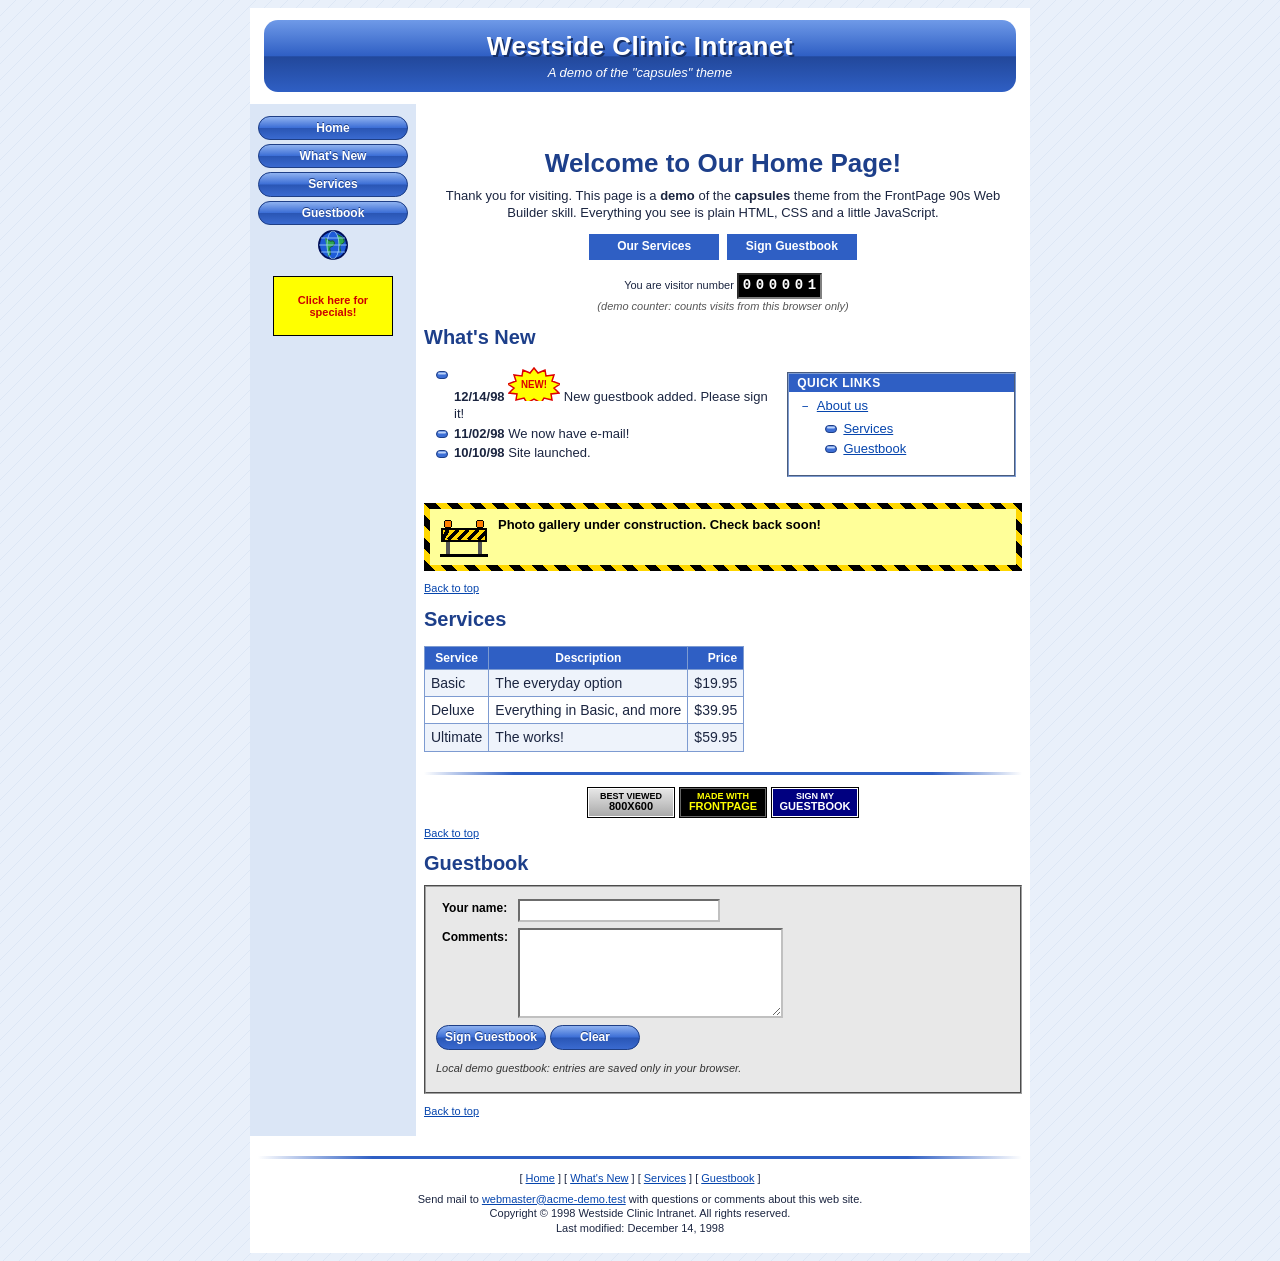
<file: examples/themes/capsules.html>
<!DOCTYPE html>
<html lang="en">
<head>
<meta charset="utf-8">
<meta name="viewport" content="width=device-width, initial-scale=1">
<meta name="GENERATOR" content="Microsoft FrontPage 3.0">
<meta name="ProgId" content="FrontPage.Editor.Document">
<meta name="Microsoft Theme" content="capsules">
<title>Westside Clinic Intranet</title>
<style>
/* =====================================================================
   FrontPage 90s kit — base styles (theme-neutral)
   Pair with ONE file from assets/themes/*.css, which sets the --fp-* vars.
   Classes are prefixed fp- so they never collide with the page's own CSS.
   ===================================================================== */
:root{
  --fp-bg:#fff; --fp-bg-image:none; --fp-text:#000;
  --fp-link:#0000ee; --fp-vlink:#551a8b; --fp-alink:#ff0000;
  --fp-body-font:"Times New Roman",Times,serif;
  --fp-h-font:Arial,Helvetica,sans-serif; --fp-h:#000080;
  --fp-nav-font:Arial,Helvetica,sans-serif;
  --fp-panel:#fff; --fp-panel-image:none; --fp-panel-border:#808080;
  --fp-side:#dcdcdc; --fp-side-image:none;
  --fp-banner-bg:#000080; --fp-banner-image:none; --fp-banner-text:#fff;
  --fp-banner-font:bold 28px/1.1 Arial,Helvetica,sans-serif; --fp-banner-shadow:#000;
  --fp-btn-bg:#c0c0c0; --fp-btn-image:none; --fp-btn-text:#000;
  --fp-btn-light:#fff; --fp-btn-dark:#404040; --fp-btn-radius:0;
  --fp-btn-hover-bg:#d4d4d4; --fp-btn-hover-text:#000;
  --fp-btn-current-bg:#808080; --fp-btn-current-text:#fff;
  --fp-hover-bg:#000080; --fp-hover-text:#ffff00; --fp-hover-glow:#6a6aff;
  --fp-rule-h:2px; --fp-rule-bg:linear-gradient(#808080 50%,#fff 50%);
  --fp-bullet:url("data:image/svg+xml,<svg xmlns='http://www.w3.org/2000/svg' width='9' height='9'><rect width='9' height='9' fill='%23000080'/><rect x='2' y='2' width='5' height='5' fill='%236a6aff'/></svg>");
  --fp-table-head:#000080; --fp-table-head-text:#fff; --fp-table-border:#808080; --fp-table-alt:#f0f0f0;
  --fp-accent:#ff0000; --fp-small-font:11px/1.35 Verdana,Arial,sans-serif;
  --fp-focus:#ff0000;
}

/* ---------- Page ---------- */
html{background:var(--fp-bg) var(--fp-bg-image)}
body{margin:8px;background:var(--fp-bg) var(--fp-bg-image);color:var(--fp-text);
  font:16px/1.3 var(--fp-body-font);-webkit-text-size-adjust:100%}
a:link{color:var(--fp-link)} a:visited{color:var(--fp-vlink)} a:active{color:var(--fp-alink)}
a{text-decoration:underline}
/* IE-style dotted focus rectangle: period-correct AND accessible */
a:focus-visible,button:focus-visible,input:focus-visible,select:focus-visible,textarea:focus-visible,summary:focus-visible{
  outline:2px dotted var(--fp-focus);outline-offset:2px}
h1,h2,h3,h4{font-family:var(--fp-h-font);color:var(--fp-h);margin:.6em 0 .35em;line-height:1.15}
h1{font-size:26px} h2{font-size:20px} h3{font-size:16px} h4{font-size:14px}
p{margin:0 0 .8em}
img{border:0;max-width:100%;height:auto}
hr{border:0;height:var(--fp-rule-h);background:var(--fp-rule-bg);margin:12px 0}
small,.fp-small{font:var(--fp-small-font)}
.fp-center{text-align:center}
.fp-sr{position:absolute!important;width:1px;height:1px;overflow:hidden;clip:rect(0 0 0 0);white-space:nowrap}

/* ---------- Layout: the centered 760px table ---------- */
.fp-page{max-width:780px;margin:0 auto}
.fp-page--wide{max-width:960px}
table.fp-layout{width:100%;border-collapse:separate;background:var(--fp-panel) var(--fp-panel-image)}
table.fp-layout>tbody>tr>td{vertical-align:top}
td.fp-side{width:150px;background:var(--fp-side) var(--fp-side-image)}
td.fp-main{background:var(--fp-panel) var(--fp-panel-image)}
.fp-border-top{padding-bottom:4px}
.fp-border-bottom{text-align:center;font:var(--fp-small-font)}
.fp-box{border:2px groove var(--fp-panel-border);padding:6px 8px;margin:10px 0}
.fp-box>.fp-box-title{display:block;margin:-6px -8px 6px;padding:2px 8px;background:var(--fp-table-head);
  color:var(--fp-table-head-text);font:bold 12px var(--fp-nav-font);text-transform:uppercase;letter-spacing:.5px}
.fp-scroll{overflow-x:auto;-webkit-overflow-scrolling:touch}
/* nested multi-column content table (2-3 columns side by side); stacks on phones like .fp-layout */
table.fp-cols{width:100%;border-collapse:separate}
table.fp-cols>tbody>tr>td{vertical-align:top}

/* ---------- Page Banner component ---------- */
.fp-banner{background:var(--fp-banner-bg) var(--fp-banner-image);background-size:auto 100%;
  color:var(--fp-banner-text);font:var(--fp-banner-font);text-align:center;padding:12px 10px;
  text-shadow:2px 2px 0 var(--fp-banner-shadow);margin:0 0 6px;letter-spacing:.5px}
.fp-banner h1,.fp-banner .fp-banner-title{font:inherit;color:inherit;margin:0;letter-spacing:inherit;text-transform:inherit;font-variant:inherit}
.fp-banner small{display:block;font:italic 13px var(--fp-body-font);text-shadow:none;margin-top:4px;letter-spacing:0}

/* ---------- Navigation bars (theme buttons / text links) ---------- */
.fp-navbar{display:flex;flex-wrap:wrap;justify-content:center;gap:3px;margin:4px 0}
.fp-navbar-v{display:flex;flex-direction:column;gap:4px;margin:4px 0}
.fp-btn{display:inline-block;box-sizing:border-box;min-width:100px;padding:4px 8px;background:var(--fp-btn-bg) var(--fp-btn-image);
  color:var(--fp-btn-text)!important;font:bold 12px/1.2 var(--fp-nav-font);text-align:center;text-decoration:none!important;
  border:2px solid;border-color:var(--fp-btn-light) var(--fp-btn-dark) var(--fp-btn-dark) var(--fp-btn-light);
  border-radius:var(--fp-btn-radius);cursor:pointer}
.fp-btn:hover{background-color:var(--fp-btn-hover-bg);background-image:var(--fp-btn-hover-image,none);color:var(--fp-btn-hover-text)!important}
.fp-btn:active{border-color:var(--fp-btn-dark) var(--fp-btn-light) var(--fp-btn-light) var(--fp-btn-dark)}
.fp-btn[aria-current="page"]{background-color:var(--fp-btn-current-bg);background-image:var(--fp-btn-current-image,none);color:var(--fp-btn-current-text)!important;
  border-color:var(--fp-btn-dark) var(--fp-btn-light) var(--fp-btn-light) var(--fp-btn-dark)}
button.fp-btn,input.fp-btn{font:bold 12px/1.2 var(--fp-nav-font)}
.fp-textnav{text-align:center;font:var(--fp-small-font);margin:6px 0}
.fp-textnav a[aria-current="page"]{font-weight:bold;text-decoration:none;color:var(--fp-text)}

/* Hover Button (emulates FrontPage's Java applet: glow / fill / bevel effects) */
.fp-hoverbtn{display:inline-block;box-sizing:border-box;min-width:130px;max-width:100%;min-height:26px;padding:5px 10px;line-height:1.3;background:var(--fp-hover-bg);
  color:var(--fp-hover-text)!important;font:bold 12px Arial,sans-serif;text-align:center;text-decoration:none!important;
  vertical-align:middle;margin:2px}
.fp-hoverbtn:hover,.fp-hoverbtn:focus-visible{background:radial-gradient(ellipse at center,var(--fp-hover-glow) 0,var(--fp-hover-bg) 75%)}
.fp-hoverbtn--fill:hover,.fp-hoverbtn--fill:focus-visible{background:var(--fp-hover-text);color:var(--fp-hover-bg)!important}
.fp-hoverbtn--bevel{border:2px outset var(--fp-hover-glow)}
.fp-hoverbtn--bevel:hover{border-style:inset}

/* ---------- Bullets, tables, rules ---------- */
ul.fp-bullets{list-style:none;padding-left:6px;margin:.4em 0 .9em}
ul.fp-bullets>li{background:var(--fp-bullet) no-repeat 0 .35em;padding-left:18px;margin:3px 0}
table.fp-table{border-collapse:collapse;margin-top:8px;margin-bottom:8px;font-size:14px}
table.fp-table[align="center"]{margin-left:auto;margin-right:auto}
table.fp-table th,table.fp-table td{border:1px solid var(--fp-table-border);padding:4px 6px;vertical-align:top}
table.fp-table th{background:var(--fp-table-head);color:var(--fp-table-head-text);font:bold 12px var(--fp-nav-font)}
table.fp-table tr:nth-child(even) td{background:var(--fp-table-alt)}

/* ---------- Hit Counter ---------- */
.fp-counter{display:inline-flex;gap:1px;padding:2px;background:#000;border:2px inset #808080;vertical-align:middle}
.fp-digit{display:inline-block;width:12px;height:18px;line-height:18px;text-align:center;background:#000;color:#fff;
  font:bold 14px "Courier New",Courier,monospace}
.fp-counter--led .fp-digit{color:#33ff33;text-shadow:0 0 3px #00ff00}
.fp-counter--odometer{background:#333}
.fp-counter--odometer .fp-digit{background:linear-gradient(#ddd,#fff 45%,#bbb);color:#000;border-left:1px solid #777}
.fp-counter-label{font:var(--fp-small-font)}

/* ---------- Marquee (CSS, accessible) / blink ---------- */
/* width:0 + min-width:100% stops the nowrap text from stretching auto-width layout tables */
.fp-marquee{display:block;width:0;min-width:100%;box-sizing:border-box;overflow:hidden;white-space:nowrap;background:var(--fp-marquee-bg,transparent);color:var(--fp-marquee-text,inherit);
  font:bold 14px var(--fp-nav-font);padding:3px 0}
.fp-marquee>span{display:inline-block;padding-left:100%;animation:fp-marquee var(--fp-marquee-speed,18s) linear infinite}
.fp-marquee:hover>span,.fp-marquee:focus-within>span{animation-play-state:paused}
@keyframes fp-marquee{to{transform:translateX(-100%)}}
/* direction="right" */
.fp-marquee--right>span{animation-name:fp-marquee-r}
@keyframes fp-marquee-r{from{transform:translateX(-100%)}to{transform:translateX(0)}}
/* behavior="alternate": bounces between the edges (keep the text shorter than the box) */
.fp-marquee--alternate>span{padding-left:0;animation:fp-marquee-alt var(--fp-marquee-speed,6s) ease-in-out infinite alternate}
@keyframes fp-marquee-alt{from{transform:translateX(0)}to{transform:translateX(calc(var(--fp-marquee-w,100cqw) - 100%))}}
.fp-marquee--alternate{container-type:inline-size}
.fp-blink{animation:fp-blink 1.2s steps(2,start) infinite}
@keyframes fp-blink{to{visibility:hidden}}

/* ---------- DHTML effects & page transition ---------- */
.fp-transition{animation:fp-fade .7s ease-out both}
@keyframes fp-fade{from{opacity:0}}
.fp-flyin{animation:fp-flyin .9s ease-out both}
.fp-flyin--right{animation-name:fp-flyin-r}
.fp-flyin--d1{animation-delay:.25s} .fp-flyin--d2{animation-delay:.5s} .fp-flyin--d3{animation-delay:.75s}
@keyframes fp-flyin{from{transform:translateX(-110vw)}}
@keyframes fp-flyin-r{from{transform:translateX(110vw)}}
.fp-spin{animation:fp-spin 4s linear infinite;display:inline-block}
@keyframes fp-spin{to{transform:rotate(360deg)}}

/* ---------- Countdown ("Only 43 days until Y2K!") ---------- */
.fp-countdown{display:inline-flex;gap:4px;align-items:flex-end;flex-wrap:wrap;justify-content:center}
.fp-countdown .fp-cd-unit{display:inline-flex;flex-direction:column;align-items:center;font:var(--fp-small-font)}
.fp-countdown .fp-cd-num{display:inline-block;min-width:2.2em;padding:2px 4px;background:#000;color:#ff3333;border:2px inset #808080;
  font:bold 22px/1 "Courier New",Courier,monospace;text-align:center}

/* ---------- WordArt headings (Office 97 WordArt pasted as an image) ---------- */
.fp-wordart{display:inline-block;font:bold 40px/1.1 Impact,"Arial Black",sans-serif;letter-spacing:1px;color:#ff0;
  filter:drop-shadow(3px 3px 0 #000080)}
@supports (-webkit-background-clip:text) or (background-clip:text){
  .fp-wordart--rainbow,.fp-wordart--chrome,.fp-wordart--fire,.fp-wordart--ocean{-webkit-background-clip:text;background-clip:text;
    -webkit-text-fill-color:transparent;color:transparent}
  .fp-wordart--rainbow{background-image:linear-gradient(90deg,#f00,#f90,#ff0,#0c0,#0cf,#00f,#c0f)}
  .fp-wordart--chrome{background-image:linear-gradient(#fff 0,#9ab 45%,#456 50%,#cde 75%,#fff);filter:drop-shadow(2px 2px 0 #000)}
  .fp-wordart--fire{background-image:linear-gradient(#ff0,#f90 50%,#c00);filter:drop-shadow(2px 2px 0 #300)}
  .fp-wordart--ocean{background-image:linear-gradient(#cff,#09f 50%,#006);filter:drop-shadow(2px 2px 0 #001)}
}
.fp-wordart--slant{transform:skewX(-12deg)}
.fp-wordart--wave{transform:perspective(300px) rotateX(18deg)}

/* ---------- Badges 88x31 ---------- */
.fp-badges{display:flex;flex-wrap:wrap;justify-content:center;gap:4px;margin:8px 0}
.fp-badge{display:inline-flex;flex-direction:column;align-items:center;justify-content:center;box-sizing:border-box;width:88px;height:31px;
  padding:1px 3px;border:1px solid #000;outline:1px solid #fff;outline-offset:-2px;background:#000080;color:#fff!important;
  font:bold 9px/1.05 Verdana,Arial,sans-serif;text-align:center;text-transform:uppercase;text-decoration:none!important;overflow:hidden}
.fp-badge--gray{background:linear-gradient(#e8e8e8,#a8a8a8);color:#000!important;outline-color:#fff}
.fp-badge--black{background:#000;color:#ffff00!important;outline-color:#666}
.fp-badge--green{background:#006400;color:#ccffcc!important;outline-color:#9f9}
.fp-badge--red{background:#990000;color:#fff!important;outline-color:#f99}
.fp-badge b{display:block;font-size:11px}

/* ---------- Photo Gallery (FrontPage 2002) + photo frames ---------- */
.fp-gallery{display:flex;flex-wrap:wrap;gap:10px;justify-content:center;margin:10px 0}
.fp-photo{display:inline-block;width:160px;margin:0;padding:6px;background:#fff;color:#000;border:2px outset #ddd;text-align:center;
  font:11px/1.3 Verdana,Arial,sans-serif;vertical-align:top}
.fp-photo img,.fp-photo .fp-photo-empty{display:block;width:100%;height:120px;object-fit:cover;border:1px solid #000}
.fp-photo .fp-photo-empty{box-sizing:border-box;display:flex;align-items:center;justify-content:center;padding:6px;
  background:repeating-linear-gradient(45deg,#eee 0 8px,#ddd 8px 16px);color:#555;font-style:italic}
.fp-photo figcaption{margin-top:4px}

/* ---------- Under construction ---------- */
.fp-construction{display:block;overflow:hidden;margin:10px 0;padding:8px 10px;background:#ffff99;color:#000;
  border:6px solid transparent;border-image:repeating-linear-gradient(45deg,#000 0 8px,#ffd700 8px 16px) 6;
  font:bold 13px Arial,sans-serif}
.fp-construction>svg,.fp-construction>img{float:left;margin:0 10px 0 0}

/* ---------- Forms: feedback, search, guestbook ---------- */
.fp-form{background:var(--fp-form-bg,#e8e8e8);color:#000;border:2px groove #a0a0a0;padding:8px 10px;margin:10px 0;font:14px var(--fp-body-font)}
.fp-form label{font:bold 12px var(--fp-nav-font)}
.fp-form fieldset{border:2px groove #c0c0c0;margin:6px 0;padding:4px 8px}
.fp-form legend{font:bold 12px var(--fp-nav-font);padding:0 4px}
.fp-form a:link,.fp-confirm a:link{color:#0000ee} .fp-form a:visited,.fp-confirm a:visited{color:#551a8b}
.fp-form input[type=text],.fp-form input[type=email],.fp-form input[type=tel],.fp-form input[type=search],.fp-form input[type=url],
.fp-form select,.fp-form textarea{font:13px "Courier New",monospace;border:2px inset #c0c0c0;background:#fff;color:#000;padding:2px 3px;
  max-width:100%;box-sizing:border-box;border-radius:0}
.fp-form textarea{width:100%;min-height:90px}
.fp-form table td{padding:2px 4px;vertical-align:top}
.fp-form .fp-btn{min-width:90px}
.fp-confirm{background:#ffffe0;color:#000;border:1px solid #000;padding:8px 10px;margin:10px 0}
.fp-confirm dt{font-weight:bold;font-family:var(--fp-nav-font);font-size:12px}
.fp-confirm dd{margin:0 0 4px 16px}
.fp-note{font:italic 11px/1.3 Verdana,Arial,sans-serif;color:var(--fp-note,#555)}
.fp-form .fp-note,.fp-confirm .fp-note{color:#333}  /* forms are always light gray, whatever the theme */
.fp-gb-entry{border-top:1px dashed var(--fp-panel-border);padding:6px 0;font-size:14px;overflow-wrap:anywhere}
.fp-gb-entry .fp-gb-meta{font:var(--fp-small-font);color:var(--fp-note,#555)}
.fp-search-results{font:13px var(--fp-body-font)}
.fp-search-results mark{background:#ffff00;color:#000}

/* ---------- Collapsible outline (FrontPage 2000 DHTML) ---------- */
details.fp-outline{margin:2px 0 2px 4px}
details.fp-outline>summary{cursor:pointer;list-style:none;color:var(--fp-link);text-decoration:underline}
details.fp-outline>summary::-webkit-details-marker{display:none}
details.fp-outline>summary::before{content:"+ ";font-family:"Courier New",monospace;text-decoration:none;display:inline-block;width:1.2em}
details.fp-outline[open]>summary::before{content:"\2013 "}
details.fp-outline>:not(summary){margin-left:1.4em}

/* ---------- Banner Ad Manager ---------- */
.fp-adrotator{text-align:center;margin:6px auto}
.fp-adrotator>*{display:inline-block}
.fp-adrotator>[hidden]{display:none}
.fp-ad{display:inline-flex;align-items:center;justify-content:center;width:468px;max-width:100%;height:60px;box-sizing:border-box;
  padding:2px 6px;border:1px solid #000;font:bold 16px Arial,sans-serif;text-align:center;text-decoration:none!important}
/* 120x60 "button" ad: the size that fits a 150px left border. Used automatically inside .fp-side */
.fp-ad--button,.fp-side .fp-ad{width:120px;height:60px;font-size:11px;line-height:1.15}
@media (max-width:700px){.fp-ad{width:100%}}

/* ---------- Frames emulation ---------- */
.fp-frameset{display:grid;grid-template-columns:var(--fp-frame-left,170px) 1fr;grid-template-rows:auto 1fr;height:100vh;margin:-8px}
.fp-frame{overflow:auto;padding:8px;background:var(--fp-panel) var(--fp-panel-image)}
.fp-frame--banner{grid-column:1/-1;border-bottom:6px ridge #c0c0c0}
.fp-frame--contents{border-right:6px ridge #c0c0c0;background:var(--fp-side) var(--fp-side-image)}
iframe.fp-frame-target{width:100%;height:100%;border:0;display:block}

/* ---------- Small screens: stack the layout table, keep everything reachable ---------- */
@media (max-width:700px){
  body{margin:4px}
  table.fp-layout,table.fp-layout>tbody,table.fp-layout>tbody>tr,table.fp-layout>tbody>tr>td,
  table.fp-cols,table.fp-cols>tbody,table.fp-cols>tbody>tr,table.fp-cols>tbody>tr>td{display:block;width:auto!important;box-sizing:border-box}
  /* phones: nav first, then the content, then the sidebar extras (counter, badges, ads) */
  table.fp-layout>tbody>tr{display:flex;flex-direction:column}
  table.fp-layout td.fp-side{display:contents}
  table.fp-layout td.fp-side>*{order:3;margin-left:8px;margin-right:8px}
  table.fp-layout td.fp-side>.fp-navbar-v{order:1;margin:6px 8px}
  table.fp-layout td.fp-main{order:2}
  .fp-navbar-v{flex-direction:row;flex-wrap:wrap;justify-content:center}
  .fp-navbar-v .fp-btn{min-width:0;flex:1 1 40%}
  .fp-banner{font-size:22px}
  .fp-frameset{display:block;height:auto;margin:0}
  .fp-frame--contents,.fp-frame--banner{border-right:0;border-bottom:6px ridge #c0c0c0}
  iframe.fp-frame-target{height:80vh}
  table.fp-table{font-size:13px}
  .fp-form table,.fp-form tbody,.fp-form tr,.fp-form td{display:block;width:auto}
  .fp-form input[type=text],.fp-form input[type=email],.fp-form input[type=tel],.fp-form input[type=search],.fp-form select{width:100%}
}

/* ---------- Reduced motion: keep the look, drop the movement ---------- */
@media (prefers-reduced-motion:reduce){
  .fp-marquee{white-space:normal}
  .fp-marquee>span{animation:none;padding-left:0}
  .fp-blink,.fp-transition,.fp-flyin,.fp-spin{animation:none!important}
}
/* ---------- Print: a clean black-on-white copy of the content (recipes, price lists, directions) ---------- */
@media print{
  html,body{background:#fff!important;color:#000!important}
  .fp-transition,.fp-flyin,.fp-spin,.fp-blink{animation:none!important;opacity:1!important;transform:none!important;visibility:visible!important}
  .fp-marquee{white-space:normal;width:auto;min-width:0}
  .fp-marquee>span{animation:none;padding-left:0}
  .fp-navbar,.fp-navbar-v,.fp-adrotator,.fp-badges,.fp-counter-label,.fp-form,.fp-gb-entries,.fp-textnav,.fp-hoverbtn,
  td.fp-side,.fp-frame--contents,[data-fp-midi],.fp-noprint{display:none!important}
  table.fp-layout,td.fp-main,.fp-box,.fp-frame{background:#fff!important;border-color:#999!important}
  .fp-banner{background:none!important;color:#000!important;text-shadow:none!important;border:0!important;outline:0!important;
    border-bottom:2px solid #000!important;padding:0 0 4px;text-align:left}
  .fp-banner small{color:#000}
  .fp-wordart{background:none!important;-webkit-text-fill-color:#000!important;color:#000!important;filter:none!important;transform:none!important}
  h1,h2,h3,h4{color:#000!important;break-after:avoid}
  a{color:#000!important}
  ul.fp-bullets{list-style:disc;padding-left:20px}
  ul.fp-bullets>li{background:none;padding-left:0}
  table.fp-table th{background:#ddd!important;color:#000!important}
  table.fp-table td{background:#fff!important}
  tr,img,svg,.fp-box{break-inside:avoid}
}

/* Theme: capsules — homage to FrontPage's "Capsules": glossy blue pill buttons on pale steel blue.
   The one classic theme with rounded buttons. Good for clinics, software, services, newsletters. */
:root{
  --fp-bg:#e9f0fa;
  --fp-bg-image:url("data:image/svg+xml,<svg xmlns='http://www.w3.org/2000/svg' width='16' height='16'><rect width='16' height='16' fill='%23e9f0fa'/><path d='M0 16L16 0' stroke='%23dde7f5'/></svg>");
  --fp-text:#1b2540; --fp-link:#0645ad; --fp-vlink:#5b2d8e;
  --fp-body-font:Verdana,Geneva,Arial,sans-serif; --fp-h-font:Verdana,Geneva,Arial,sans-serif; --fp-h:#1d3f8a;
  --fp-panel:#fff; --fp-side:#dbe6f6; --fp-panel-border:#7d9bd1;
  --fp-banner-bg:#2f5fc4; --fp-banner-image:linear-gradient(#6f9ae8 0,#2f5fc4 50%,#22489b 51%,#2f5fc4);
  --fp-banner-text:#fff; --fp-banner-shadow:#173068;
  --fp-banner-font:bold 26px/1.1 Verdana,Geneva,sans-serif;
  --fp-btn-bg:#2f5fc4; --fp-btn-image:linear-gradient(#8fb2f0 0,#3d6fd6 48%,#2a56b5 52%,#3a6ad0); --fp-btn-text:#fff;
  --fp-btn-light:#1f3f86; --fp-btn-dark:#1f3f86; --fp-btn-radius:13px;
  --fp-btn-hover-bg:#3d6fd6; --fp-btn-hover-image:linear-gradient(#a9c4f5 0,#4a7be0 48%,#3260c4 52%,#4677dc); --fp-btn-hover-text:#ffff99; --fp-btn-current-bg:#f2a516; --fp-btn-current-image:linear-gradient(#ffe08a,#f2a516 50%,#d98c00 52%,#f2a516); --fp-btn-current-text:#1b2540;
  --fp-hover-bg:#2f5fc4; --fp-hover-text:#fff; --fp-hover-glow:#8fb2f0;
  --fp-rule-h:3px; --fp-rule-bg:linear-gradient(90deg,transparent,#2f5fc4 15%,#2f5fc4 85%,transparent);
  --fp-bullet:url("data:image/svg+xml,<svg xmlns='http://www.w3.org/2000/svg' width='12' height='8'><rect x='.5' y='.5' width='11' height='7' rx='3.5' fill='%233d6fd6' stroke='%231f3f86'/><rect x='2' y='1.5' width='8' height='2' rx='1' fill='%23bcd2f7'/></svg>");
  --fp-table-head:#2f5fc4; --fp-table-head-text:#fff; --fp-table-border:#7d9bd1; --fp-table-alt:#eef3fb;
  --fp-small-font:11px/1.35 Verdana,Arial,sans-serif;
}
body{font-size:13px}
.fp-btn{border-width:1px;text-shadow:0 -1px 0 #1f3f86}
.fp-btn[aria-current="page"]{text-shadow:none}
.fp-banner{border-radius:14px;margin:4px 6px 8px}

/* ---- page-specific styles below ---- */
</style>
</head>
<body class="fp-transition">
<div class="fp-page">
<table class="fp-layout" width="100%" border="0" cellspacing="0" cellpadding="8">
<tr><td colspan="2" class="fp-border-top">
<div class="fp-banner" role="banner"><h1>Westside Clinic Intranet</h1><small>A demo of the &quot;capsules&quot; theme</small></div>
</td></tr>
<tr>
<td class="fp-side">
<nav class="fp-navbar-v" aria-label="Main menu">
  <a class="fp-btn" href="#content">Home</a>
  <a class="fp-btn" href="#news">What's New</a>
  <a class="fp-btn" href="#services">Services</a>
  <a class="fp-btn" href="#guestbook">Guestbook</a>
</nav>
<p class="fp-center"><svg class="fp-spin" aria-hidden="true" xmlns="http://www.w3.org/2000/svg" width="32" height="32" viewBox="0 0 32 32" aria-label="World Wide Web"><circle cx="16" cy="16" r="14" fill="#1e5bd8" stroke="#00105a" stroke-width="2"/><path d="M8 9c3 1 4 4 7 3s3 4 1 5-4 1-3 4 1 6-2 6M20 5c2 2 6 2 7 6s-3 3-4 6 2 5 0 7" fill="#2fa84f" stroke="#145a28"/><ellipse cx="16" cy="16" rx="6" ry="14" fill="none" stroke="#9fd0ff" stroke-width=".8"/><path d="M2 16h28M4 9h24M4 23h24" stroke="#9fd0ff" stroke-width=".8"/></svg>
</p><div class="fp-adrotator" data-fp-rotator="4000"><a class="fp-ad" href="#services" style="background:#ff0;color:#c00">Click here for specials!</a><a class="fp-ad" href="#guestbook" style="background:#000080;color:#fff">Sign our guestbook!</a></div>
</td>
<td class="fp-main" id="content">
<div class="fp-marquee"><span>*** Welcome to the Westside Clinic Intranet home page! *** Bookmark us today! *** This is a demo of the capsules theme ***</span></div>
<h1 class="fp-center">Welcome to Our Home Page!</h1>
<p align="center"><font face="Verdana, Arial" size="2">Thank you for visiting. This page is a <b>demo</b> of the <b>capsules</b> theme from the FrontPage 90s Web Builder skill. Everything you see is plain HTML, CSS and a little JavaScript.</font></p>
<p align="center"><a class="fp-hoverbtn" href="#services">Our Services</a> <a class="fp-hoverbtn fp-hoverbtn--fill" href="#guestbook">Sign Guestbook</a></p>
<p class="fp-center fp-counter-label">You are visitor number <span class="fp-counter" data-fp-counter="demo-capsules" data-digits="6">000001</span><br><span class="fp-note">(demo counter: counts visits from this browser only)</span></p>

<h2 id="news">What's New</h2>
<table class="fp-cols" cellpadding="4"><tr><td width="60%" valign="top">
<ul class="fp-bullets"><li><b>12/14/98</b> <svg aria-hidden="true" xmlns="http://www.w3.org/2000/svg" width="52" height="34" viewBox="0 -1 52 34" aria-label="New!"><path d="M26 0l4 5 7-3 1 6 8-1-2 6 8 3-6 4 5 5-8 1 1 6-8-2-3 5-7-4-7 4-3-5-8 2 1-6-8-1 5-5-6-4 8-3-2-6 8 1 1-6 7 3z" fill="#ff0" stroke="#d00" stroke-width="1.5"/><ellipse cx="26" cy="16.5" rx="15" ry="7" fill="#ff0"/><text x="26" y="20" font-family="Arial Black,Arial,sans-serif" font-weight="900" font-size="10" text-anchor="middle" textLength="26" lengthAdjust="spacingAndGlyphs" fill="#d00">NEW!</text></svg>
 New guestbook added. Please sign it!</li><li><b>11/02/98</b> We now have e-mail!</li><li><b>10/10/98</b> Site launched.</li></ul>
</td><td width="40%" valign="top"><div class="fp-box"><span class="fp-box-title">Quick Links</span>
<details class="fp-outline" open><summary>About us</summary><ul class="fp-bullets"><li><a href="#services">Services</a></li><li><a href="#guestbook">Guestbook</a></li></ul></details></div></td></tr></table>
<div class="fp-construction"><svg aria-hidden="true" xmlns="http://www.w3.org/2000/svg" width="48" height="40" viewBox="0 0 48 40" shape-rendering="crispEdges" aria-label="Under construction"><rect x="6" y="22" width="4" height="16" fill="#555"/><rect x="38" y="22" width="4" height="16" fill="#555"/><rect x="2" y="12" width="44" height="12" fill="#ffd700" stroke="#000" stroke-width="2"/><path d="M8 13l-6 10M18 13l-10 10M28 13l-10 10M38 13l-10 10M46 15l-8 8" stroke="#000" stroke-width="4"/><circle cx="8" cy="7" r="4" fill="#ff8000" stroke="#000"/><circle cx="40" cy="7" r="4" fill="#ff8000" stroke="#000"/><rect x="0" y="37" width="48" height="3" fill="#000"/></svg>
 <b>Photo gallery under construction.</b> Check back soon!</div>
<p class="fp-small"><a href="#content">Back to top</a></p>

<h2 id="services">Services</h2>
<div class="fp-scroll"><table class="fp-table" border="1" cellpadding="4" cellspacing="0"><tr><th>Service</th><th>Description</th><th align="right">Price</th></tr>
<tr><td>Basic</td><td>The everyday option</td><td align="right">$19.95</td></tr><tr><td>Deluxe</td><td>Everything in Basic, and more</td><td align="right">$39.95</td></tr>
<tr><td>Ultimate</td><td>The works!</td><td align="right">$59.95</td></tr></table></div>
<hr><div class="fp-badges"><span class="fp-badge fp-badge--gray">Best viewed<b>800x600</b></span><span class="fp-badge fp-badge--black">Made with<b>FrontPage</b></span><a class="fp-badge" href="#guestbook">Sign my<b>Guestbook</b></a></div>
<p class="fp-small"><a href="#content">Back to top</a></p>

<h2 id="guestbook">Guestbook</h2>
<form class="fp-form" data-fp-guestbook="demo-capsules" data-list="gb-capsules">
<table><tr><td><label for="n-capsules">Your name:</label></td><td><input type="text" id="n-capsules" name="name" size="24" required></td></tr>
<tr><td><label for="m-capsules">Comments:</label></td><td><textarea id="m-capsules" name="message" rows="3" cols="30" required></textarea></td></tr></table>
<p><input class="fp-btn" type="submit" value="Sign Guestbook"> <input class="fp-btn" type="reset" value="Clear"></p>
<p class="fp-note">Local demo guestbook: entries are saved only in your browser.</p></form><div id="gb-capsules" class="fp-gb-entries"></div>
<p class="fp-small"><a href="#content">Back to top</a></p>
</td>
</tr>
<tr><td colspan="2" class="fp-border-bottom">
<hr>
<p class="fp-textnav">[&nbsp;<a href="#content">Home</a>&nbsp;] [&nbsp;<a href="#news">What's New</a>&nbsp;] [&nbsp;<a href="#services">Services</a>&nbsp;] [&nbsp;<a href="#guestbook">Guestbook</a>&nbsp;]</p>
<p>Send mail to <a href="mailto:webmaster@acme-demo.test">webmaster@acme-demo.test</a> with questions or comments about this web site.<br>
Copyright &copy; 1998 Westside Clinic Intranet. All rights reserved.<br>
Last modified: December 14, 1998</p>
</td></tr>
</table>
</div>
<script>
/* =====================================================================
   FrontPage 90s kit — behaviors. Vanilla JS, no dependencies, works from file://.
   Every feature switches on only when its markup exists, so include the whole
   file and use what you need. User text is always inserted with textContent.
   ===================================================================== */
(function () {
  'use strict';
  var store = {
    get: function (k) { try { return window.localStorage.getItem(k); } catch (e) { return null; } },
    set: function (k, v) { try { window.localStorage.setItem(k, v); return true; } catch (e) { return false; } }
  };
  var reduceMotion = !!(window.matchMedia && window.matchMedia('(prefers-reduced-motion: reduce)').matches);
  var lang = (document.documentElement.lang || navigator.language || 'en');
  function $all(sel, root) { return Array.prototype.slice.call((root || document).querySelectorAll(sel)); }
  /* Field name for confirmations/messages: data-label > group legend (radios/checkboxes) > <label> > name */
  function fieldLabel(f) {
    var lab = f.getAttribute('data-label');
    if (!lab && (f.type === 'radio' || f.type === 'checkbox')) {
      var fs = f.closest && f.closest('fieldset'), lg = fs && fs.querySelector('legend');
      lab = (lg && lg.textContent) || f.name;
    }
    if (!lab) lab = (f.labels && f.labels[0] && f.labels[0].textContent) || f.name;
    return lab.replace(/\s+/g, ' ').replace(/[:*\s]+$/, '').trim();
  }
  function el(tag, cls, text) {
    var n = document.createElement(tag);
    if (cls) n.className = cls;
    if (text != null) n.textContent = text;
    return n;
  }

  /* Navigation bars: mark the current page (lets every page share an identical border). */
  var here = location.pathname.split('/').pop() || 'index.html';
  $all('.fp-navbar a[href], .fp-navbar-v a[href], .fp-textnav a[href]').forEach(function (a) {
    var href = a.getAttribute('href');
    if (!href || href.charAt(0) === '#' || /^[a-z]+:/i.test(href)) return;
    var file = href.split('#')[0].split('?')[0].split('/').pop() || 'index.html';
    if (file === here && !a.hasAttribute('aria-current')) a.setAttribute('aria-current', 'page');
  });

  /* Inside a frame, hide "View with frames" links (data-fp-noframes-only); outside, show them. */
  var framed = false;
  try { framed = window.self !== window.top; } catch (e) { framed = true; }
  if (framed) $all('[data-fp-noframes-only]').forEach(function (n) { n.hidden = true; });

  /* Frames: links that target a frame (<a target="main">) mark themselves current when clicked,
     and the one matching the iframe's starting page is marked on load. */
  $all('a[target]').forEach(function (a) {
    var name = a.getAttribute('target'), frame = document.querySelector('iframe[name="' + name + '"]');
    if (!frame) return;
    var start = (frame.getAttribute('src') || '').split('#')[0];
    if (start && a.getAttribute('href').split('#')[0] === start && !document.querySelector('a[target="' + name + '"][aria-current]')) a.setAttribute('aria-current', 'page');
    a.addEventListener('click', function () {
      $all('a[target="' + name + '"][aria-current]').forEach(function (o) { o.removeAttribute('aria-current'); });
      a.setAttribute('aria-current', 'page');
    });
  });

  /* Hit Counter: <span class="fp-counter" data-fp-counter="home" data-digits="6"></span>
     Counts page loads in THIS browser only (localStorage). Label it honestly in the markup. */
  $all('[data-fp-counter]').forEach(function (box) {
    var key = 'fp-counter:' + (box.getAttribute('data-fp-counter') || here);
    var start = parseInt(box.getAttribute('data-start') || '0', 10) || 0;
    var digits = parseInt(box.getAttribute('data-digits') || '6', 10) || 6;
    var n = (parseInt(store.get(key) || '0', 10) || 0) + 1;
    store.set(key, String(n));
    var s = String(start + n);
    while (s.length < digits) s = '0' + s;
    box.textContent = '';
    box.setAttribute('role', 'img');
    box.setAttribute('aria-label', String(start + n));
    s.split('').forEach(function (d) {
      var c = el('span', 'fp-digit', d);
      c.setAttribute('aria-hidden', 'true');
      box.appendChild(c);
    });
  });

  /* Guestbook: <form data-fp-guestbook="mysite" data-list="gb-list"> with fields name, from, message.
     Entries live in this browser only. Static entries already inside the list are kept below new ones. */
  $all('form[data-fp-guestbook]').forEach(function (form) {
    var key = 'fp-guestbook:' + (form.getAttribute('data-fp-guestbook') || here);
    var list = document.getElementById(form.getAttribute('data-list') || '') || form.parentNode.querySelector('.fp-gb-entries');
    if (!list) { list = el('div', 'fp-gb-entries'); form.parentNode.insertBefore(list, form.nextSibling); }
    var status = form.querySelector('.fp-gb-status') || form.appendChild(el('p', 'fp-note fp-gb-status'));
    status.setAttribute('role', 'status');
    var staticEntries = $all('.fp-gb-entry', list);
    function load() { try { return JSON.parse(store.get(key) || '[]') || []; } catch (e) { return []; } }
    function render() {
      $all('.fp-gb-entry[data-local]', list).forEach(function (n) { n.remove(); });
      var first = staticEntries[0] || null;
      load().forEach(function (it) {
        var item = el('div', 'fp-gb-entry');
        item.setAttribute('data-local', '');
        var meta = el('div', 'fp-gb-meta');
        meta.appendChild(el('b', '', it.name));
        if (it.from) meta.appendChild(document.createTextNode(' — ' + it.from));
        meta.appendChild(document.createTextNode(' · ' + it.date));
        item.appendChild(meta);
        item.appendChild(el('div', '', it.message));
        list.insertBefore(item, first);
      });
    }
    form.addEventListener('submit', function (e) {
      e.preventDefault();
      var f = form.elements;
      var name = ((f.name && f.name.value) || '').trim().slice(0, 60);
      var message = ((f.message && f.message.value) || '').trim().slice(0, 1000);
      if (!name || !message) { status.textContent = form.getAttribute('data-error') || 'Please fill in your name and a message.'; return; }
      var entries = load();
      entries.unshift({ name: name, from: ((f.from && f.from.value) || '').trim().slice(0, 60), message: message,
        date: new Date().toLocaleDateString(lang) });
      var ok = store.set(key, JSON.stringify(entries.slice(0, 50)));
      render();
      form.reset();
      status.textContent = ok
        ? (form.getAttribute('data-thanks') || 'Thanks for signing! Your entry is saved in this browser only.')
        : (form.getAttribute('data-nostore') || 'Your browser blocked local storage, so this entry will disappear on reload.');
    });
    render();
  });

  /* Demo forms (Feedback / Order / Contact templates):
     <form data-fp-demo data-confirm="confirm-id"> — shows a FrontPage-style confirmation page
     listing what was typed, and makes clear nothing was sent. Leave data-fp-demo off for real backends. */
  $all('form[data-fp-demo]').forEach(function (form) {
    form.addEventListener('submit', function (e) {
      e.preventDefault();
      var box = document.getElementById(form.getAttribute('data-confirm') || '');
      if (!box) { box = el('div', 'fp-confirm'); form.parentNode.insertBefore(box, form.nextSibling); }
      var dl = box.querySelector('dl') || box.appendChild(el('dl'));
      dl.textContent = '';
      $all('input, select, textarea', form).forEach(function (f) {
        if (!f.name || /^(submit|reset|button|hidden)$/i.test(f.type) || ((f.type === 'radio' || f.type === 'checkbox') && !f.checked)) return;
        dl.appendChild(el('dt', '', fieldLabel(f)));
        dl.appendChild(el('dd', '', f.value || '—'));
      });
      box.hidden = false;
      box.setAttribute('tabindex', '-1');
      box.focus();
    });
  });

  /* Search Form component: <form data-fp-search="#content" data-results="results-id"> with input name="q".
     Searches the headings + text of the current page and lists matching sections. */
  function fold(s) { return String(s).toLowerCase().normalize ? String(s).toLowerCase().normalize('NFD').replace(/[\u0300-\u036f]/g, '') : String(s).toLowerCase(); }
  $all('form[data-fp-search]').forEach(function (form) {
    var label = form.getAttribute('data-found') || 'Number of documents found:';
    /* Site-wide mode: data-fp-search="site" + theme/search-index.js from scripts/build_search_index.py */
    if (form.getAttribute('data-fp-search') === 'site') {
      var res = document.getElementById(form.getAttribute('data-results') || '') || form.appendChild(el('div', 'fp-search-results'));
      res.setAttribute('role', 'status');
      var target = form.getAttribute('data-target');
      form.addEventListener('submit', function (e) {
        e.preventDefault();
        var q = fold(((form.elements.q && form.elements.q.value) || '').trim());
        res.textContent = '';
        if (!q) return;
        var idx = window.FP_SEARCH_INDEX || [], words = q.split(/\s+/), hits = idx.filter(function (d) {
          var hay = fold(d.title + ' ' + d.text);
          return words.every(function (w) { return hay.indexOf(w) > -1; });
        });
        if (!window.FP_SEARCH_INDEX) { res.appendChild(el('p', 'fp-note', 'Search index missing: run scripts/build_search_index.py on the site folder.')); return; }
        res.appendChild(el('p', '', label + ' ' + hits.length));
        var tbl = el('table', 'fp-table'), head = el('tr');
        if (!hits.length) return;
        head.appendChild(el('th', '', form.getAttribute('data-col-title') || 'Document'));
        head.appendChild(el('th', '', form.getAttribute('data-col-page') || 'Page'));
        tbl.appendChild(head);
        hits.slice(0, 50).forEach(function (d) {
          var tr = el('tr'), td = el('td'), a = el('a', '', d.title);
          a.href = d.url; if (target) a.target = target;
          td.appendChild(a); tr.appendChild(td); tr.appendChild(el('td', '', d.page || d.url.split('#')[0])); tbl.appendChild(tr);
        });
        res.appendChild(tbl);
      });
      form.addEventListener('reset', function () { res.textContent = ''; });
      return;
    }
    var scope = document.querySelector(form.getAttribute('data-fp-search') || 'body') || document.body;
    var out = document.getElementById(form.getAttribute('data-results') || '') || form.appendChild(el('div', 'fp-search-results'));
    out.setAttribute('role', 'status');
    form.addEventListener('submit', function (e) {
      e.preventDefault();
      var q = fold(((form.elements.q && form.elements.q.value) || '').trim());
      out.textContent = '';
      if (!q) return;
      var heads = $all('h1, h2, h3', scope), hits = [];
      heads.forEach(function (h, i) {
        var text = h.textContent, n = h.nextElementSibling;
        while (n && !/^H[1-3]$/.test(n.tagName) && !n.querySelector('h1,h2,h3')) { text += ' ' + n.textContent; n = n.nextElementSibling; }
        if (fold(text).indexOf(q) > -1) {
          if (!h.id) h.id = 'fp-sec-' + i;
          hits.push(h);
        }
      });
      out.appendChild(el('p', '', label + ' ' + hits.length));
      if (!hits.length) return;
      var ul = el('ul', 'fp-bullets');
      hits.forEach(function (h) {
        var li = el('li'), a = el('a', '', h.textContent.trim());
        a.href = '#' + h.id;
        li.appendChild(a); ul.appendChild(li);
      });
      out.appendChild(ul);
    });
    form.addEventListener('reset', function () { out.textContent = ''; });
  });

  /* Banner Ad Manager: <div class="fp-adrotator" data-fp-rotator="4000"> with 2+ children.
     Pauses on hover/focus; does not rotate when the visitor prefers reduced motion. */
  $all('[data-fp-rotator]').forEach(function (box) {
    var items = Array.prototype.slice.call(box.children);
    if (items.length < 2) return;
    var i = 0, paused = false, ms = Math.max(2500, parseInt(box.getAttribute('data-fp-rotator'), 10) || 4000);
    items.forEach(function (it, j) { it.hidden = j !== 0; });
    if (reduceMotion) return;
    box.addEventListener('mouseenter', function () { paused = true; });
    box.addEventListener('mouseleave', function () { paused = false; });
    box.addEventListener('focusin', function () { paused = true; });
    box.addEventListener('focusout', function () { paused = false; });
    setInterval(function () {
      if (paused || document.hidden) return;
      items[i].hidden = true; i = (i + 1) % items.length; items[i].hidden = false;
    }, ms);
  });

  /* Timestamp component: <span data-fp-timestamp="long|short"></span> -> this file's real modified date.
     For a fictional 1998 page, just write the date as plain text instead. */
  $all('[data-fp-timestamp]').forEach(function (t) {
    var d = new Date(document.lastModified);
    if (isNaN(d)) return;
    var long = t.getAttribute('data-fp-timestamp') !== 'short';
    t.textContent = d.toLocaleDateString(lang, long ? { year: 'numeric', month: 'long', day: 'numeric' }
      : { year: '2-digit', month: '2-digit', day: '2-digit' });
  });

  /* Message composer — an honest contact form that needs no backend:
     <form data-fp-compose="whatsapp:5493415550199" data-subject="Consulta desde la web">  or  data-fp-compose="mailto:me@example.com"
     Builds a message from the labeled fields and opens WhatsApp or the visitor's mail program with it ready to send.
     The page itself sends nothing. */
  $all('form[data-fp-compose]').forEach(function (form) {
    form.addEventListener('submit', function (e) {
      e.preventDefault();
      var spec = form.getAttribute('data-fp-compose') || '', kind = spec.split(':')[0], dest = spec.slice(kind.length + 1);
      var lines = [];
      $all('input, select, textarea', form).forEach(function (f) {
        if (!f.name || !f.value || /^(submit|reset|button|hidden)$/i.test(f.type) || ((f.type === 'radio' || f.type === 'checkbox') && !f.checked)) return;
        lines.push(fieldLabel(f) + ': ' + f.value);
      });
      var body = lines.join('\n'), subject = form.getAttribute('data-subject') || document.title;
      if (kind === 'whatsapp') {
        window.open('https://wa.me/' + dest.replace(/[^0-9]/g, '') + '?text=' + encodeURIComponent(subject + '\n\n' + body), '_blank', 'noopener');
      } else {
        location.href = 'mailto:' + dest + '?subject=' + encodeURIComponent(subject) + '&body=' + encodeURIComponent(body);
      }
    });
  });

  /* "Background MIDI", minus the autoplay: <button class="fp-btn" type="button" data-fp-midi="E5 D5 C5 D5 E5 E5 E5:2 - D5 D5 D5:2"
     data-tempo="160" data-stop-label="■ Stop">♪ Play MIDI</button>. Square-wave chiptune via WebAudio, only on click.
     Notes: letter + optional # or b + octave 0-8 (e.g. C4, F#5, Bb3), ":2" = two beats, "-" = rest. */
  $all('[data-fp-midi]').forEach(function (btn) {
    var AC = window.AudioContext || window.webkitAudioContext;
    if (!AC) { btn.disabled = true; return; }
    var ctx = null, oscs = [], timer = null, playLabel = btn.textContent;
    var NOTE = { C: 0, D: 2, E: 4, F: 5, G: 7, A: 9, B: 11 };
    function stop() {
      oscs.forEach(function (o) { try { o.stop(); } catch (e) {} });
      oscs = []; clearTimeout(timer); timer = null; btn.textContent = playLabel; btn.setAttribute('aria-pressed', 'false');
    }
    btn.setAttribute('aria-pressed', 'false');
    btn.addEventListener('click', function () {
      if (timer) { stop(); return; }
      ctx = ctx || new AC();
      var beat = 60 / (parseInt(btn.getAttribute('data-tempo') || '150', 10) || 150), t = ctx.currentTime + 0.05;
      (btn.getAttribute('data-fp-midi') || '').trim().split(/\s+/).forEach(function (tok) {
        var parts = tok.split(':'), len = (parseFloat(parts[1]) || 1) * beat, m = /^([A-G])([#b]?)(\d)$/.exec(parts[0]);
        if (m) {
          var midi = 12 * (parseInt(m[3], 10) + 1) + NOTE[m[1]] + (m[2] === '#' ? 1 : m[2] === 'b' ? -1 : 0);
          var o = ctx.createOscillator(), g = ctx.createGain();
          o.type = 'square'; o.frequency.value = 440 * Math.pow(2, (midi - 69) / 12);
          g.gain.setValueAtTime(0.0001, t); g.gain.exponentialRampToValueAtTime(0.05, t + 0.01);
          g.gain.exponentialRampToValueAtTime(0.0001, t + len * 0.9);
          o.connect(g); g.connect(ctx.destination); o.start(t); o.stop(t + len); oscs.push(o);
        }
        t += len;
      });
      btn.textContent = btn.getAttribute('data-stop-label') || '■ Stop';
      btn.setAttribute('aria-pressed', 'true');
      timer = setTimeout(stop, (t - ctx.currentTime) * 1000 + 100);
    });
  });

  /* Countdown: <span class="fp-countdown" data-fp-countdown="2027-03-14T21:00:00-03:00"
     data-units="days|hours|min|sec" data-done="¡Llegó el día!"></span>  (always give the UTC offset) */
  $all('[data-fp-countdown]').forEach(function (box) {
    var target = new Date(box.getAttribute('data-fp-countdown')).getTime();
    if (isNaN(target)) return;
    var units = (box.getAttribute('data-units') || 'days|hours|min|sec').split('|'), cells = [];
    box.textContent = '';
    box.setAttribute('role', 'timer');
    units.forEach(function (u) {
      var unit = el('span', 'fp-cd-unit'), num = el('span', 'fp-cd-num', '--');
      unit.appendChild(num); unit.appendChild(el('span', '', u)); box.appendChild(unit); cells.push(num);
    });
    function tick() {
      var ms = target - Date.now();
      if (ms <= 0) { box.textContent = box.getAttribute('data-done') || 'Today!'; clearInterval(timer); return; }
      var s = Math.floor(ms / 1000), parts = [Math.floor(s / 86400), Math.floor(s / 3600) % 24, Math.floor(s / 60) % 60, s % 60];
      cells.forEach(function (c, i) { c.textContent = String(parts[i]).length < 2 ? '0' + parts[i] : String(parts[i]); });
      box.setAttribute('aria-label', parts[0] + ' ' + units[0]);
    }
    var timer = setInterval(tick, 1000);
    tick();
  });

  /* Optional welcome status line: <p data-fp-greeting></p> -> "Good morning!" style text by local hour. */
  $all('[data-fp-greeting]').forEach(function (g) {
    var h = new Date().getHours();
    var words = (g.getAttribute('data-fp-greeting') || 'Good morning!|Good afternoon!|Good evening!').split('|');
    g.textContent = h < 12 ? words[0] : h < 19 ? (words[1] || words[0]) : (words[2] || words[0]);
  });
})();

</script>
</body>
</html>
</file>
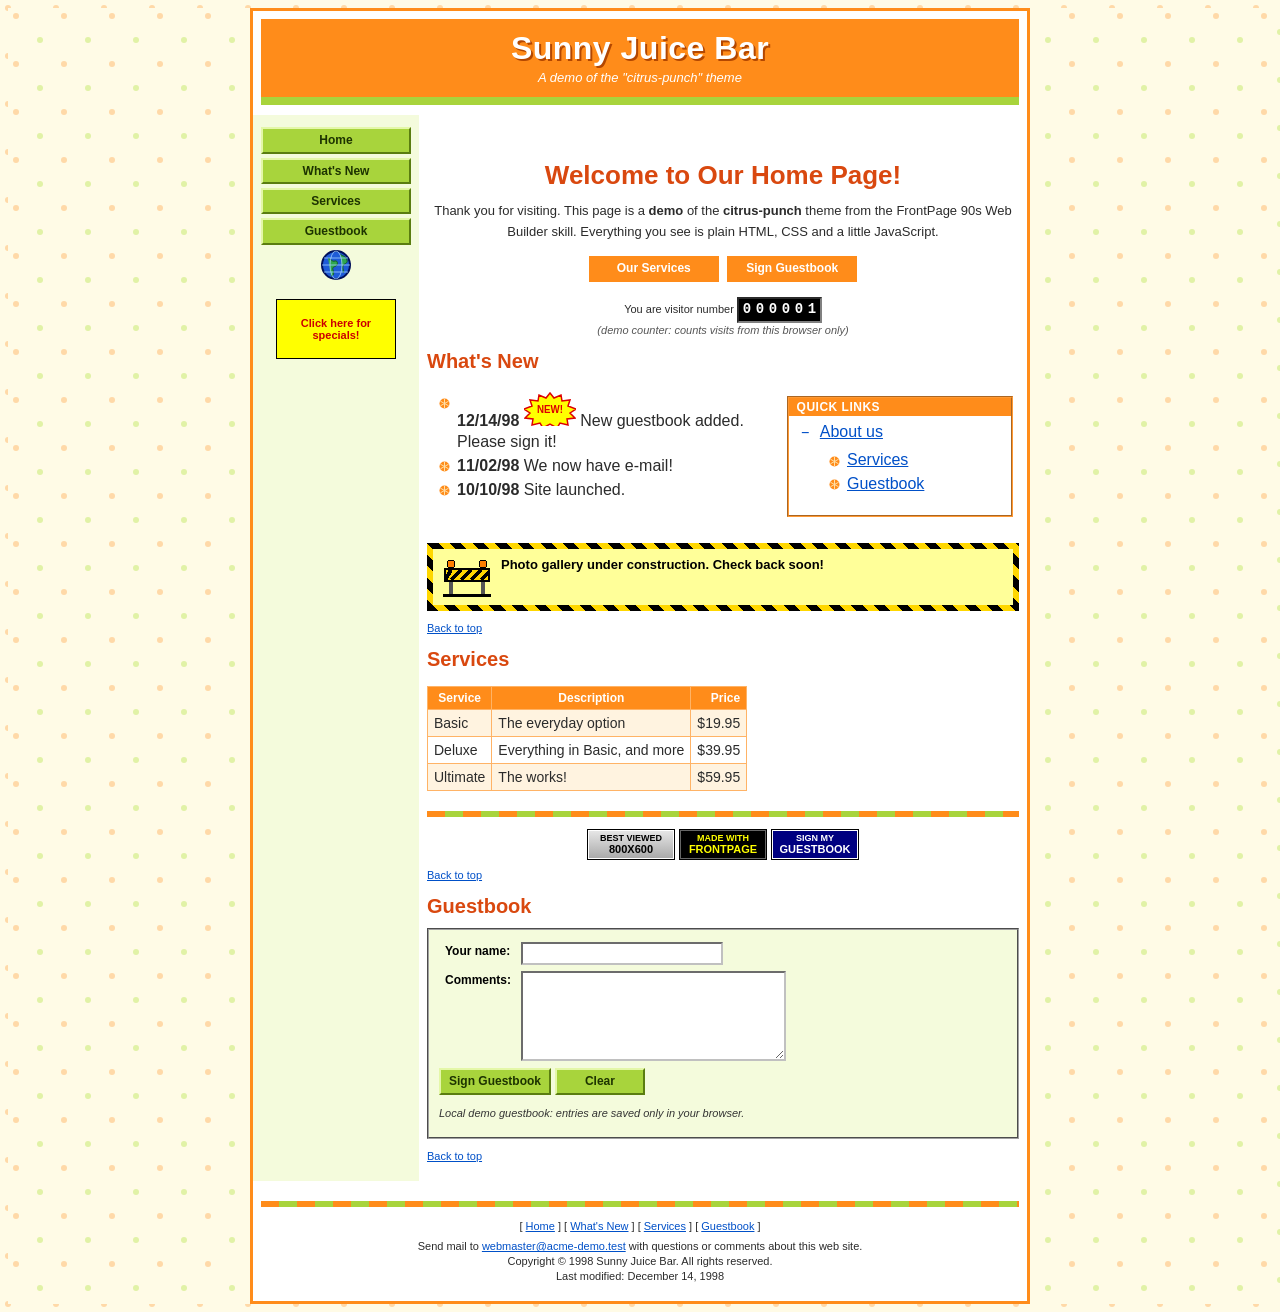
<file: examples/themes/citrus-punch.html>
<!DOCTYPE html>
<html lang="en">
<head>
<meta charset="utf-8">
<meta name="viewport" content="width=device-width, initial-scale=1">
<meta name="GENERATOR" content="Microsoft FrontPage 3.0">
<meta name="ProgId" content="FrontPage.Editor.Document">
<meta name="Microsoft Theme" content="citrus-punch">
<title>Sunny Juice Bar</title>
<style>
/* =====================================================================
   FrontPage 90s kit — base styles (theme-neutral)
   Pair with ONE file from assets/themes/*.css, which sets the --fp-* vars.
   Classes are prefixed fp- so they never collide with the page's own CSS.
   ===================================================================== */
:root{
  --fp-bg:#fff; --fp-bg-image:none; --fp-text:#000;
  --fp-link:#0000ee; --fp-vlink:#551a8b; --fp-alink:#ff0000;
  --fp-body-font:"Times New Roman",Times,serif;
  --fp-h-font:Arial,Helvetica,sans-serif; --fp-h:#000080;
  --fp-nav-font:Arial,Helvetica,sans-serif;
  --fp-panel:#fff; --fp-panel-image:none; --fp-panel-border:#808080;
  --fp-side:#dcdcdc; --fp-side-image:none;
  --fp-banner-bg:#000080; --fp-banner-image:none; --fp-banner-text:#fff;
  --fp-banner-font:bold 28px/1.1 Arial,Helvetica,sans-serif; --fp-banner-shadow:#000;
  --fp-btn-bg:#c0c0c0; --fp-btn-image:none; --fp-btn-text:#000;
  --fp-btn-light:#fff; --fp-btn-dark:#404040; --fp-btn-radius:0;
  --fp-btn-hover-bg:#d4d4d4; --fp-btn-hover-text:#000;
  --fp-btn-current-bg:#808080; --fp-btn-current-text:#fff;
  --fp-hover-bg:#000080; --fp-hover-text:#ffff00; --fp-hover-glow:#6a6aff;
  --fp-rule-h:2px; --fp-rule-bg:linear-gradient(#808080 50%,#fff 50%);
  --fp-bullet:url("data:image/svg+xml,<svg xmlns='http://www.w3.org/2000/svg' width='9' height='9'><rect width='9' height='9' fill='%23000080'/><rect x='2' y='2' width='5' height='5' fill='%236a6aff'/></svg>");
  --fp-table-head:#000080; --fp-table-head-text:#fff; --fp-table-border:#808080; --fp-table-alt:#f0f0f0;
  --fp-accent:#ff0000; --fp-small-font:11px/1.35 Verdana,Arial,sans-serif;
  --fp-focus:#ff0000;
}

/* ---------- Page ---------- */
html{background:var(--fp-bg) var(--fp-bg-image)}
body{margin:8px;background:var(--fp-bg) var(--fp-bg-image);color:var(--fp-text);
  font:16px/1.3 var(--fp-body-font);-webkit-text-size-adjust:100%}
a:link{color:var(--fp-link)} a:visited{color:var(--fp-vlink)} a:active{color:var(--fp-alink)}
a{text-decoration:underline}
/* IE-style dotted focus rectangle: period-correct AND accessible */
a:focus-visible,button:focus-visible,input:focus-visible,select:focus-visible,textarea:focus-visible,summary:focus-visible{
  outline:2px dotted var(--fp-focus);outline-offset:2px}
h1,h2,h3,h4{font-family:var(--fp-h-font);color:var(--fp-h);margin:.6em 0 .35em;line-height:1.15}
h1{font-size:26px} h2{font-size:20px} h3{font-size:16px} h4{font-size:14px}
p{margin:0 0 .8em}
img{border:0;max-width:100%;height:auto}
hr{border:0;height:var(--fp-rule-h);background:var(--fp-rule-bg);margin:12px 0}
small,.fp-small{font:var(--fp-small-font)}
.fp-center{text-align:center}
.fp-sr{position:absolute!important;width:1px;height:1px;overflow:hidden;clip:rect(0 0 0 0);white-space:nowrap}

/* ---------- Layout: the centered 760px table ---------- */
.fp-page{max-width:780px;margin:0 auto}
.fp-page--wide{max-width:960px}
table.fp-layout{width:100%;border-collapse:separate;background:var(--fp-panel) var(--fp-panel-image)}
table.fp-layout>tbody>tr>td{vertical-align:top}
td.fp-side{width:150px;background:var(--fp-side) var(--fp-side-image)}
td.fp-main{background:var(--fp-panel) var(--fp-panel-image)}
.fp-border-top{padding-bottom:4px}
.fp-border-bottom{text-align:center;font:var(--fp-small-font)}
.fp-box{border:2px groove var(--fp-panel-border);padding:6px 8px;margin:10px 0}
.fp-box>.fp-box-title{display:block;margin:-6px -8px 6px;padding:2px 8px;background:var(--fp-table-head);
  color:var(--fp-table-head-text);font:bold 12px var(--fp-nav-font);text-transform:uppercase;letter-spacing:.5px}
.fp-scroll{overflow-x:auto;-webkit-overflow-scrolling:touch}
/* nested multi-column content table (2-3 columns side by side); stacks on phones like .fp-layout */
table.fp-cols{width:100%;border-collapse:separate}
table.fp-cols>tbody>tr>td{vertical-align:top}

/* ---------- Page Banner component ---------- */
.fp-banner{background:var(--fp-banner-bg) var(--fp-banner-image);background-size:auto 100%;
  color:var(--fp-banner-text);font:var(--fp-banner-font);text-align:center;padding:12px 10px;
  text-shadow:2px 2px 0 var(--fp-banner-shadow);margin:0 0 6px;letter-spacing:.5px}
.fp-banner h1,.fp-banner .fp-banner-title{font:inherit;color:inherit;margin:0;letter-spacing:inherit;text-transform:inherit;font-variant:inherit}
.fp-banner small{display:block;font:italic 13px var(--fp-body-font);text-shadow:none;margin-top:4px;letter-spacing:0}

/* ---------- Navigation bars (theme buttons / text links) ---------- */
.fp-navbar{display:flex;flex-wrap:wrap;justify-content:center;gap:3px;margin:4px 0}
.fp-navbar-v{display:flex;flex-direction:column;gap:4px;margin:4px 0}
.fp-btn{display:inline-block;box-sizing:border-box;min-width:100px;padding:4px 8px;background:var(--fp-btn-bg) var(--fp-btn-image);
  color:var(--fp-btn-text)!important;font:bold 12px/1.2 var(--fp-nav-font);text-align:center;text-decoration:none!important;
  border:2px solid;border-color:var(--fp-btn-light) var(--fp-btn-dark) var(--fp-btn-dark) var(--fp-btn-light);
  border-radius:var(--fp-btn-radius);cursor:pointer}
.fp-btn:hover{background-color:var(--fp-btn-hover-bg);background-image:var(--fp-btn-hover-image,none);color:var(--fp-btn-hover-text)!important}
.fp-btn:active{border-color:var(--fp-btn-dark) var(--fp-btn-light) var(--fp-btn-light) var(--fp-btn-dark)}
.fp-btn[aria-current="page"]{background-color:var(--fp-btn-current-bg);background-image:var(--fp-btn-current-image,none);color:var(--fp-btn-current-text)!important;
  border-color:var(--fp-btn-dark) var(--fp-btn-light) var(--fp-btn-light) var(--fp-btn-dark)}
button.fp-btn,input.fp-btn{font:bold 12px/1.2 var(--fp-nav-font)}
.fp-textnav{text-align:center;font:var(--fp-small-font);margin:6px 0}
.fp-textnav a[aria-current="page"]{font-weight:bold;text-decoration:none;color:var(--fp-text)}

/* Hover Button (emulates FrontPage's Java applet: glow / fill / bevel effects) */
.fp-hoverbtn{display:inline-block;box-sizing:border-box;min-width:130px;max-width:100%;min-height:26px;padding:5px 10px;line-height:1.3;background:var(--fp-hover-bg);
  color:var(--fp-hover-text)!important;font:bold 12px Arial,sans-serif;text-align:center;text-decoration:none!important;
  vertical-align:middle;margin:2px}
.fp-hoverbtn:hover,.fp-hoverbtn:focus-visible{background:radial-gradient(ellipse at center,var(--fp-hover-glow) 0,var(--fp-hover-bg) 75%)}
.fp-hoverbtn--fill:hover,.fp-hoverbtn--fill:focus-visible{background:var(--fp-hover-text);color:var(--fp-hover-bg)!important}
.fp-hoverbtn--bevel{border:2px outset var(--fp-hover-glow)}
.fp-hoverbtn--bevel:hover{border-style:inset}

/* ---------- Bullets, tables, rules ---------- */
ul.fp-bullets{list-style:none;padding-left:6px;margin:.4em 0 .9em}
ul.fp-bullets>li{background:var(--fp-bullet) no-repeat 0 .35em;padding-left:18px;margin:3px 0}
table.fp-table{border-collapse:collapse;margin-top:8px;margin-bottom:8px;font-size:14px}
table.fp-table[align="center"]{margin-left:auto;margin-right:auto}
table.fp-table th,table.fp-table td{border:1px solid var(--fp-table-border);padding:4px 6px;vertical-align:top}
table.fp-table th{background:var(--fp-table-head);color:var(--fp-table-head-text);font:bold 12px var(--fp-nav-font)}
table.fp-table tr:nth-child(even) td{background:var(--fp-table-alt)}

/* ---------- Hit Counter ---------- */
.fp-counter{display:inline-flex;gap:1px;padding:2px;background:#000;border:2px inset #808080;vertical-align:middle}
.fp-digit{display:inline-block;width:12px;height:18px;line-height:18px;text-align:center;background:#000;color:#fff;
  font:bold 14px "Courier New",Courier,monospace}
.fp-counter--led .fp-digit{color:#33ff33;text-shadow:0 0 3px #00ff00}
.fp-counter--odometer{background:#333}
.fp-counter--odometer .fp-digit{background:linear-gradient(#ddd,#fff 45%,#bbb);color:#000;border-left:1px solid #777}
.fp-counter-label{font:var(--fp-small-font)}

/* ---------- Marquee (CSS, accessible) / blink ---------- */
/* width:0 + min-width:100% stops the nowrap text from stretching auto-width layout tables */
.fp-marquee{display:block;width:0;min-width:100%;box-sizing:border-box;overflow:hidden;white-space:nowrap;background:var(--fp-marquee-bg,transparent);color:var(--fp-marquee-text,inherit);
  font:bold 14px var(--fp-nav-font);padding:3px 0}
.fp-marquee>span{display:inline-block;padding-left:100%;animation:fp-marquee var(--fp-marquee-speed,18s) linear infinite}
.fp-marquee:hover>span,.fp-marquee:focus-within>span{animation-play-state:paused}
@keyframes fp-marquee{to{transform:translateX(-100%)}}
/* direction="right" */
.fp-marquee--right>span{animation-name:fp-marquee-r}
@keyframes fp-marquee-r{from{transform:translateX(-100%)}to{transform:translateX(0)}}
/* behavior="alternate": bounces between the edges (keep the text shorter than the box) */
.fp-marquee--alternate>span{padding-left:0;animation:fp-marquee-alt var(--fp-marquee-speed,6s) ease-in-out infinite alternate}
@keyframes fp-marquee-alt{from{transform:translateX(0)}to{transform:translateX(calc(var(--fp-marquee-w,100cqw) - 100%))}}
.fp-marquee--alternate{container-type:inline-size}
.fp-blink{animation:fp-blink 1.2s steps(2,start) infinite}
@keyframes fp-blink{to{visibility:hidden}}

/* ---------- DHTML effects & page transition ---------- */
.fp-transition{animation:fp-fade .7s ease-out both}
@keyframes fp-fade{from{opacity:0}}
.fp-flyin{animation:fp-flyin .9s ease-out both}
.fp-flyin--right{animation-name:fp-flyin-r}
.fp-flyin--d1{animation-delay:.25s} .fp-flyin--d2{animation-delay:.5s} .fp-flyin--d3{animation-delay:.75s}
@keyframes fp-flyin{from{transform:translateX(-110vw)}}
@keyframes fp-flyin-r{from{transform:translateX(110vw)}}
.fp-spin{animation:fp-spin 4s linear infinite;display:inline-block}
@keyframes fp-spin{to{transform:rotate(360deg)}}

/* ---------- Countdown ("Only 43 days until Y2K!") ---------- */
.fp-countdown{display:inline-flex;gap:4px;align-items:flex-end;flex-wrap:wrap;justify-content:center}
.fp-countdown .fp-cd-unit{display:inline-flex;flex-direction:column;align-items:center;font:var(--fp-small-font)}
.fp-countdown .fp-cd-num{display:inline-block;min-width:2.2em;padding:2px 4px;background:#000;color:#ff3333;border:2px inset #808080;
  font:bold 22px/1 "Courier New",Courier,monospace;text-align:center}

/* ---------- WordArt headings (Office 97 WordArt pasted as an image) ---------- */
.fp-wordart{display:inline-block;font:bold 40px/1.1 Impact,"Arial Black",sans-serif;letter-spacing:1px;color:#ff0;
  filter:drop-shadow(3px 3px 0 #000080)}
@supports (-webkit-background-clip:text) or (background-clip:text){
  .fp-wordart--rainbow,.fp-wordart--chrome,.fp-wordart--fire,.fp-wordart--ocean{-webkit-background-clip:text;background-clip:text;
    -webkit-text-fill-color:transparent;color:transparent}
  .fp-wordart--rainbow{background-image:linear-gradient(90deg,#f00,#f90,#ff0,#0c0,#0cf,#00f,#c0f)}
  .fp-wordart--chrome{background-image:linear-gradient(#fff 0,#9ab 45%,#456 50%,#cde 75%,#fff);filter:drop-shadow(2px 2px 0 #000)}
  .fp-wordart--fire{background-image:linear-gradient(#ff0,#f90 50%,#c00);filter:drop-shadow(2px 2px 0 #300)}
  .fp-wordart--ocean{background-image:linear-gradient(#cff,#09f 50%,#006);filter:drop-shadow(2px 2px 0 #001)}
}
.fp-wordart--slant{transform:skewX(-12deg)}
.fp-wordart--wave{transform:perspective(300px) rotateX(18deg)}

/* ---------- Badges 88x31 ---------- */
.fp-badges{display:flex;flex-wrap:wrap;justify-content:center;gap:4px;margin:8px 0}
.fp-badge{display:inline-flex;flex-direction:column;align-items:center;justify-content:center;box-sizing:border-box;width:88px;height:31px;
  padding:1px 3px;border:1px solid #000;outline:1px solid #fff;outline-offset:-2px;background:#000080;color:#fff!important;
  font:bold 9px/1.05 Verdana,Arial,sans-serif;text-align:center;text-transform:uppercase;text-decoration:none!important;overflow:hidden}
.fp-badge--gray{background:linear-gradient(#e8e8e8,#a8a8a8);color:#000!important;outline-color:#fff}
.fp-badge--black{background:#000;color:#ffff00!important;outline-color:#666}
.fp-badge--green{background:#006400;color:#ccffcc!important;outline-color:#9f9}
.fp-badge--red{background:#990000;color:#fff!important;outline-color:#f99}
.fp-badge b{display:block;font-size:11px}

/* ---------- Photo Gallery (FrontPage 2002) + photo frames ---------- */
.fp-gallery{display:flex;flex-wrap:wrap;gap:10px;justify-content:center;margin:10px 0}
.fp-photo{display:inline-block;width:160px;margin:0;padding:6px;background:#fff;color:#000;border:2px outset #ddd;text-align:center;
  font:11px/1.3 Verdana,Arial,sans-serif;vertical-align:top}
.fp-photo img,.fp-photo .fp-photo-empty{display:block;width:100%;height:120px;object-fit:cover;border:1px solid #000}
.fp-photo .fp-photo-empty{box-sizing:border-box;display:flex;align-items:center;justify-content:center;padding:6px;
  background:repeating-linear-gradient(45deg,#eee 0 8px,#ddd 8px 16px);color:#555;font-style:italic}
.fp-photo figcaption{margin-top:4px}

/* ---------- Under construction ---------- */
.fp-construction{display:block;overflow:hidden;margin:10px 0;padding:8px 10px;background:#ffff99;color:#000;
  border:6px solid transparent;border-image:repeating-linear-gradient(45deg,#000 0 8px,#ffd700 8px 16px) 6;
  font:bold 13px Arial,sans-serif}
.fp-construction>svg,.fp-construction>img{float:left;margin:0 10px 0 0}

/* ---------- Forms: feedback, search, guestbook ---------- */
.fp-form{background:var(--fp-form-bg,#e8e8e8);color:#000;border:2px groove #a0a0a0;padding:8px 10px;margin:10px 0;font:14px var(--fp-body-font)}
.fp-form label{font:bold 12px var(--fp-nav-font)}
.fp-form fieldset{border:2px groove #c0c0c0;margin:6px 0;padding:4px 8px}
.fp-form legend{font:bold 12px var(--fp-nav-font);padding:0 4px}
.fp-form a:link,.fp-confirm a:link{color:#0000ee} .fp-form a:visited,.fp-confirm a:visited{color:#551a8b}
.fp-form input[type=text],.fp-form input[type=email],.fp-form input[type=tel],.fp-form input[type=search],.fp-form input[type=url],
.fp-form select,.fp-form textarea{font:13px "Courier New",monospace;border:2px inset #c0c0c0;background:#fff;color:#000;padding:2px 3px;
  max-width:100%;box-sizing:border-box;border-radius:0}
.fp-form textarea{width:100%;min-height:90px}
.fp-form table td{padding:2px 4px;vertical-align:top}
.fp-form .fp-btn{min-width:90px}
.fp-confirm{background:#ffffe0;color:#000;border:1px solid #000;padding:8px 10px;margin:10px 0}
.fp-confirm dt{font-weight:bold;font-family:var(--fp-nav-font);font-size:12px}
.fp-confirm dd{margin:0 0 4px 16px}
.fp-note{font:italic 11px/1.3 Verdana,Arial,sans-serif;color:var(--fp-note,#555)}
.fp-form .fp-note,.fp-confirm .fp-note{color:#333}  /* forms are always light gray, whatever the theme */
.fp-gb-entry{border-top:1px dashed var(--fp-panel-border);padding:6px 0;font-size:14px;overflow-wrap:anywhere}
.fp-gb-entry .fp-gb-meta{font:var(--fp-small-font);color:var(--fp-note,#555)}
.fp-search-results{font:13px var(--fp-body-font)}
.fp-search-results mark{background:#ffff00;color:#000}

/* ---------- Collapsible outline (FrontPage 2000 DHTML) ---------- */
details.fp-outline{margin:2px 0 2px 4px}
details.fp-outline>summary{cursor:pointer;list-style:none;color:var(--fp-link);text-decoration:underline}
details.fp-outline>summary::-webkit-details-marker{display:none}
details.fp-outline>summary::before{content:"+ ";font-family:"Courier New",monospace;text-decoration:none;display:inline-block;width:1.2em}
details.fp-outline[open]>summary::before{content:"\2013 "}
details.fp-outline>:not(summary){margin-left:1.4em}

/* ---------- Banner Ad Manager ---------- */
.fp-adrotator{text-align:center;margin:6px auto}
.fp-adrotator>*{display:inline-block}
.fp-adrotator>[hidden]{display:none}
.fp-ad{display:inline-flex;align-items:center;justify-content:center;width:468px;max-width:100%;height:60px;box-sizing:border-box;
  padding:2px 6px;border:1px solid #000;font:bold 16px Arial,sans-serif;text-align:center;text-decoration:none!important}
/* 120x60 "button" ad: the size that fits a 150px left border. Used automatically inside .fp-side */
.fp-ad--button,.fp-side .fp-ad{width:120px;height:60px;font-size:11px;line-height:1.15}
@media (max-width:700px){.fp-ad{width:100%}}

/* ---------- Frames emulation ---------- */
.fp-frameset{display:grid;grid-template-columns:var(--fp-frame-left,170px) 1fr;grid-template-rows:auto 1fr;height:100vh;margin:-8px}
.fp-frame{overflow:auto;padding:8px;background:var(--fp-panel) var(--fp-panel-image)}
.fp-frame--banner{grid-column:1/-1;border-bottom:6px ridge #c0c0c0}
.fp-frame--contents{border-right:6px ridge #c0c0c0;background:var(--fp-side) var(--fp-side-image)}
iframe.fp-frame-target{width:100%;height:100%;border:0;display:block}

/* ---------- Small screens: stack the layout table, keep everything reachable ---------- */
@media (max-width:700px){
  body{margin:4px}
  table.fp-layout,table.fp-layout>tbody,table.fp-layout>tbody>tr,table.fp-layout>tbody>tr>td,
  table.fp-cols,table.fp-cols>tbody,table.fp-cols>tbody>tr,table.fp-cols>tbody>tr>td{display:block;width:auto!important;box-sizing:border-box}
  /* phones: nav first, then the content, then the sidebar extras (counter, badges, ads) */
  table.fp-layout>tbody>tr{display:flex;flex-direction:column}
  table.fp-layout td.fp-side{display:contents}
  table.fp-layout td.fp-side>*{order:3;margin-left:8px;margin-right:8px}
  table.fp-layout td.fp-side>.fp-navbar-v{order:1;margin:6px 8px}
  table.fp-layout td.fp-main{order:2}
  .fp-navbar-v{flex-direction:row;flex-wrap:wrap;justify-content:center}
  .fp-navbar-v .fp-btn{min-width:0;flex:1 1 40%}
  .fp-banner{font-size:22px}
  .fp-frameset{display:block;height:auto;margin:0}
  .fp-frame--contents,.fp-frame--banner{border-right:0;border-bottom:6px ridge #c0c0c0}
  iframe.fp-frame-target{height:80vh}
  table.fp-table{font-size:13px}
  .fp-form table,.fp-form tbody,.fp-form tr,.fp-form td{display:block;width:auto}
  .fp-form input[type=text],.fp-form input[type=email],.fp-form input[type=tel],.fp-form input[type=search],.fp-form select{width:100%}
}

/* ---------- Reduced motion: keep the look, drop the movement ---------- */
@media (prefers-reduced-motion:reduce){
  .fp-marquee{white-space:normal}
  .fp-marquee>span{animation:none;padding-left:0}
  .fp-blink,.fp-transition,.fp-flyin,.fp-spin{animation:none!important}
}
/* ---------- Print: a clean black-on-white copy of the content (recipes, price lists, directions) ---------- */
@media print{
  html,body{background:#fff!important;color:#000!important}
  .fp-transition,.fp-flyin,.fp-spin,.fp-blink{animation:none!important;opacity:1!important;transform:none!important;visibility:visible!important}
  .fp-marquee{white-space:normal;width:auto;min-width:0}
  .fp-marquee>span{animation:none;padding-left:0}
  .fp-navbar,.fp-navbar-v,.fp-adrotator,.fp-badges,.fp-counter-label,.fp-form,.fp-gb-entries,.fp-textnav,.fp-hoverbtn,
  td.fp-side,.fp-frame--contents,[data-fp-midi],.fp-noprint{display:none!important}
  table.fp-layout,td.fp-main,.fp-box,.fp-frame{background:#fff!important;border-color:#999!important}
  .fp-banner{background:none!important;color:#000!important;text-shadow:none!important;border:0!important;outline:0!important;
    border-bottom:2px solid #000!important;padding:0 0 4px;text-align:left}
  .fp-banner small{color:#000}
  .fp-wordart{background:none!important;-webkit-text-fill-color:#000!important;color:#000!important;filter:none!important;transform:none!important}
  h1,h2,h3,h4{color:#000!important;break-after:avoid}
  a{color:#000!important}
  ul.fp-bullets{list-style:disc;padding-left:20px}
  ul.fp-bullets>li{background:none;padding-left:0}
  table.fp-table th{background:#ddd!important;color:#000!important}
  table.fp-table td{background:#fff!important}
  tr,img,svg,.fp-box{break-inside:avoid}
}

/* Theme: citrus-punch — homage to FrontPage's "Citrus Punch": juicy orange and lime on cream,
   playful Trebuchet type. Good for cafés, juice bars, kids, summer camps, parties. */
:root{
  --fp-bg:#fffbe6;
  --fp-bg-image:url("data:image/svg+xml,<svg xmlns='http://www.w3.org/2000/svg' width='48' height='48'><rect width='48' height='48' fill='%23fffbe6'/><circle cx='8' cy='8' r='3' fill='%23ffd9a8'/><circle cx='32' cy='32' r='3' fill='%23e1f2a6'/></svg>");
  --fp-text:#2b2b2b; --fp-link:#0050c8; --fp-vlink:#7a2e9e; --fp-alink:#ff4500;
  --fp-body-font:"Trebuchet MS",Verdana,Arial,sans-serif; --fp-h-font:"Trebuchet MS",Verdana,sans-serif; --fp-h:#d9480f;
  --fp-panel:#fff; --fp-side:#f4fbdc; --fp-panel-border:#ff9933;
  --fp-banner-bg:#ff8c1a; --fp-banner-text:#fff; --fp-banner-shadow:#b34700;
  --fp-banner-font:bold 32px/1.1 "Trebuchet MS",Verdana,sans-serif;
  --fp-btn-bg:#a8d43c; --fp-btn-text:#1d3300; --fp-btn-light:#e4f7a8; --fp-btn-dark:#5a7d10;
  --fp-btn-hover-bg:#c0e65c; --fp-btn-current-bg:#ff8c1a; --fp-btn-current-text:#fff;
  --fp-hover-bg:#ff8c1a; --fp-hover-text:#fff; --fp-hover-glow:#ffd24d;
  --fp-rule-h:6px; --fp-rule-bg:repeating-linear-gradient(90deg,#ff8c1a 0 18px,#a8d43c 18px 36px);
  --fp-bullet:url("data:image/svg+xml,<svg xmlns='http://www.w3.org/2000/svg' width='11' height='11'><circle cx='5.5' cy='5.5' r='5' fill='%23ff8c1a'/><path d='M5.5 5.5L5.5 .8M5.5 5.5L9.6 3.2M5.5 5.5L9.6 7.8M5.5 5.5L5.5 10.2M5.5 5.5L1.4 7.8M5.5 5.5L1.4 3.2' stroke='%23ffe0a8'/></svg>");
  --fp-table-head:#ff8c1a; --fp-table-head-text:#fff; --fp-table-border:#ffb366; --fp-table-alt:#fff3e0;
  --fp-form-bg:#f4fbdc;
}
.fp-banner{border-bottom:8px solid #a8d43c}
table.fp-layout{border:3px solid #ff8c1a}

/* ---- page-specific styles below ---- */
</style>
</head>
<body class="fp-transition">
<div class="fp-page">
<table class="fp-layout" width="100%" border="0" cellspacing="0" cellpadding="8">
<tr><td colspan="2" class="fp-border-top">
<div class="fp-banner" role="banner"><h1>Sunny Juice Bar</h1><small>A demo of the &quot;citrus-punch&quot; theme</small></div>
</td></tr>
<tr>
<td class="fp-side">
<nav class="fp-navbar-v" aria-label="Main menu">
  <a class="fp-btn" href="#content">Home</a>
  <a class="fp-btn" href="#news">What's New</a>
  <a class="fp-btn" href="#services">Services</a>
  <a class="fp-btn" href="#guestbook">Guestbook</a>
</nav>
<p class="fp-center"><svg class="fp-spin" aria-hidden="true" xmlns="http://www.w3.org/2000/svg" width="32" height="32" viewBox="0 0 32 32" aria-label="World Wide Web"><circle cx="16" cy="16" r="14" fill="#1e5bd8" stroke="#00105a" stroke-width="2"/><path d="M8 9c3 1 4 4 7 3s3 4 1 5-4 1-3 4 1 6-2 6M20 5c2 2 6 2 7 6s-3 3-4 6 2 5 0 7" fill="#2fa84f" stroke="#145a28"/><ellipse cx="16" cy="16" rx="6" ry="14" fill="none" stroke="#9fd0ff" stroke-width=".8"/><path d="M2 16h28M4 9h24M4 23h24" stroke="#9fd0ff" stroke-width=".8"/></svg>
</p><div class="fp-adrotator" data-fp-rotator="4000"><a class="fp-ad" href="#services" style="background:#ff0;color:#c00">Click here for specials!</a><a class="fp-ad" href="#guestbook" style="background:#000080;color:#fff">Sign our guestbook!</a></div>
</td>
<td class="fp-main" id="content">
<div class="fp-marquee"><span>*** Welcome to the Sunny Juice Bar home page! *** Bookmark us today! *** This is a demo of the citrus-punch theme ***</span></div>
<h1 class="fp-center">Welcome to Our Home Page!</h1>
<p align="center"><font face="Verdana, Arial" size="2">Thank you for visiting. This page is a <b>demo</b> of the <b>citrus-punch</b> theme from the FrontPage 90s Web Builder skill. Everything you see is plain HTML, CSS and a little JavaScript.</font></p>
<p align="center"><a class="fp-hoverbtn" href="#services">Our Services</a> <a class="fp-hoverbtn fp-hoverbtn--fill" href="#guestbook">Sign Guestbook</a></p>
<p class="fp-center fp-counter-label">You are visitor number <span class="fp-counter" data-fp-counter="demo-citrus-punch" data-digits="6">000001</span><br><span class="fp-note">(demo counter: counts visits from this browser only)</span></p>

<h2 id="news">What's New</h2>
<table class="fp-cols" cellpadding="4"><tr><td width="60%" valign="top">
<ul class="fp-bullets"><li><b>12/14/98</b> <svg aria-hidden="true" xmlns="http://www.w3.org/2000/svg" width="52" height="34" viewBox="0 -1 52 34" aria-label="New!"><path d="M26 0l4 5 7-3 1 6 8-1-2 6 8 3-6 4 5 5-8 1 1 6-8-2-3 5-7-4-7 4-3-5-8 2 1-6-8-1 5-5-6-4 8-3-2-6 8 1 1-6 7 3z" fill="#ff0" stroke="#d00" stroke-width="1.5"/><ellipse cx="26" cy="16.5" rx="15" ry="7" fill="#ff0"/><text x="26" y="20" font-family="Arial Black,Arial,sans-serif" font-weight="900" font-size="10" text-anchor="middle" textLength="26" lengthAdjust="spacingAndGlyphs" fill="#d00">NEW!</text></svg>
 New guestbook added. Please sign it!</li><li><b>11/02/98</b> We now have e-mail!</li><li><b>10/10/98</b> Site launched.</li></ul>
</td><td width="40%" valign="top"><div class="fp-box"><span class="fp-box-title">Quick Links</span>
<details class="fp-outline" open><summary>About us</summary><ul class="fp-bullets"><li><a href="#services">Services</a></li><li><a href="#guestbook">Guestbook</a></li></ul></details></div></td></tr></table>
<div class="fp-construction"><svg aria-hidden="true" xmlns="http://www.w3.org/2000/svg" width="48" height="40" viewBox="0 0 48 40" shape-rendering="crispEdges" aria-label="Under construction"><rect x="6" y="22" width="4" height="16" fill="#555"/><rect x="38" y="22" width="4" height="16" fill="#555"/><rect x="2" y="12" width="44" height="12" fill="#ffd700" stroke="#000" stroke-width="2"/><path d="M8 13l-6 10M18 13l-10 10M28 13l-10 10M38 13l-10 10M46 15l-8 8" stroke="#000" stroke-width="4"/><circle cx="8" cy="7" r="4" fill="#ff8000" stroke="#000"/><circle cx="40" cy="7" r="4" fill="#ff8000" stroke="#000"/><rect x="0" y="37" width="48" height="3" fill="#000"/></svg>
 <b>Photo gallery under construction.</b> Check back soon!</div>
<p class="fp-small"><a href="#content">Back to top</a></p>

<h2 id="services">Services</h2>
<div class="fp-scroll"><table class="fp-table" border="1" cellpadding="4" cellspacing="0"><tr><th>Service</th><th>Description</th><th align="right">Price</th></tr>
<tr><td>Basic</td><td>The everyday option</td><td align="right">$19.95</td></tr><tr><td>Deluxe</td><td>Everything in Basic, and more</td><td align="right">$39.95</td></tr>
<tr><td>Ultimate</td><td>The works!</td><td align="right">$59.95</td></tr></table></div>
<hr><div class="fp-badges"><span class="fp-badge fp-badge--gray">Best viewed<b>800x600</b></span><span class="fp-badge fp-badge--black">Made with<b>FrontPage</b></span><a class="fp-badge" href="#guestbook">Sign my<b>Guestbook</b></a></div>
<p class="fp-small"><a href="#content">Back to top</a></p>

<h2 id="guestbook">Guestbook</h2>
<form class="fp-form" data-fp-guestbook="demo-citrus-punch" data-list="gb-citrus-punch">
<table><tr><td><label for="n-citrus-punch">Your name:</label></td><td><input type="text" id="n-citrus-punch" name="name" size="24" required></td></tr>
<tr><td><label for="m-citrus-punch">Comments:</label></td><td><textarea id="m-citrus-punch" name="message" rows="3" cols="30" required></textarea></td></tr></table>
<p><input class="fp-btn" type="submit" value="Sign Guestbook"> <input class="fp-btn" type="reset" value="Clear"></p>
<p class="fp-note">Local demo guestbook: entries are saved only in your browser.</p></form><div id="gb-citrus-punch" class="fp-gb-entries"></div>
<p class="fp-small"><a href="#content">Back to top</a></p>
</td>
</tr>
<tr><td colspan="2" class="fp-border-bottom">
<hr>
<p class="fp-textnav">[&nbsp;<a href="#content">Home</a>&nbsp;] [&nbsp;<a href="#news">What's New</a>&nbsp;] [&nbsp;<a href="#services">Services</a>&nbsp;] [&nbsp;<a href="#guestbook">Guestbook</a>&nbsp;]</p>
<p>Send mail to <a href="mailto:webmaster@acme-demo.test">webmaster@acme-demo.test</a> with questions or comments about this web site.<br>
Copyright &copy; 1998 Sunny Juice Bar. All rights reserved.<br>
Last modified: December 14, 1998</p>
</td></tr>
</table>
</div>
<script>
/* =====================================================================
   FrontPage 90s kit — behaviors. Vanilla JS, no dependencies, works from file://.
   Every feature switches on only when its markup exists, so include the whole
   file and use what you need. User text is always inserted with textContent.
   ===================================================================== */
(function () {
  'use strict';
  var store = {
    get: function (k) { try { return window.localStorage.getItem(k); } catch (e) { return null; } },
    set: function (k, v) { try { window.localStorage.setItem(k, v); return true; } catch (e) { return false; } }
  };
  var reduceMotion = !!(window.matchMedia && window.matchMedia('(prefers-reduced-motion: reduce)').matches);
  var lang = (document.documentElement.lang || navigator.language || 'en');
  function $all(sel, root) { return Array.prototype.slice.call((root || document).querySelectorAll(sel)); }
  /* Field name for confirmations/messages: data-label > group legend (radios/checkboxes) > <label> > name */
  function fieldLabel(f) {
    var lab = f.getAttribute('data-label');
    if (!lab && (f.type === 'radio' || f.type === 'checkbox')) {
      var fs = f.closest && f.closest('fieldset'), lg = fs && fs.querySelector('legend');
      lab = (lg && lg.textContent) || f.name;
    }
    if (!lab) lab = (f.labels && f.labels[0] && f.labels[0].textContent) || f.name;
    return lab.replace(/\s+/g, ' ').replace(/[:*\s]+$/, '').trim();
  }
  function el(tag, cls, text) {
    var n = document.createElement(tag);
    if (cls) n.className = cls;
    if (text != null) n.textContent = text;
    return n;
  }

  /* Navigation bars: mark the current page (lets every page share an identical border). */
  var here = location.pathname.split('/').pop() || 'index.html';
  $all('.fp-navbar a[href], .fp-navbar-v a[href], .fp-textnav a[href]').forEach(function (a) {
    var href = a.getAttribute('href');
    if (!href || href.charAt(0) === '#' || /^[a-z]+:/i.test(href)) return;
    var file = href.split('#')[0].split('?')[0].split('/').pop() || 'index.html';
    if (file === here && !a.hasAttribute('aria-current')) a.setAttribute('aria-current', 'page');
  });

  /* Inside a frame, hide "View with frames" links (data-fp-noframes-only); outside, show them. */
  var framed = false;
  try { framed = window.self !== window.top; } catch (e) { framed = true; }
  if (framed) $all('[data-fp-noframes-only]').forEach(function (n) { n.hidden = true; });

  /* Frames: links that target a frame (<a target="main">) mark themselves current when clicked,
     and the one matching the iframe's starting page is marked on load. */
  $all('a[target]').forEach(function (a) {
    var name = a.getAttribute('target'), frame = document.querySelector('iframe[name="' + name + '"]');
    if (!frame) return;
    var start = (frame.getAttribute('src') || '').split('#')[0];
    if (start && a.getAttribute('href').split('#')[0] === start && !document.querySelector('a[target="' + name + '"][aria-current]')) a.setAttribute('aria-current', 'page');
    a.addEventListener('click', function () {
      $all('a[target="' + name + '"][aria-current]').forEach(function (o) { o.removeAttribute('aria-current'); });
      a.setAttribute('aria-current', 'page');
    });
  });

  /* Hit Counter: <span class="fp-counter" data-fp-counter="home" data-digits="6"></span>
     Counts page loads in THIS browser only (localStorage). Label it honestly in the markup. */
  $all('[data-fp-counter]').forEach(function (box) {
    var key = 'fp-counter:' + (box.getAttribute('data-fp-counter') || here);
    var start = parseInt(box.getAttribute('data-start') || '0', 10) || 0;
    var digits = parseInt(box.getAttribute('data-digits') || '6', 10) || 6;
    var n = (parseInt(store.get(key) || '0', 10) || 0) + 1;
    store.set(key, String(n));
    var s = String(start + n);
    while (s.length < digits) s = '0' + s;
    box.textContent = '';
    box.setAttribute('role', 'img');
    box.setAttribute('aria-label', String(start + n));
    s.split('').forEach(function (d) {
      var c = el('span', 'fp-digit', d);
      c.setAttribute('aria-hidden', 'true');
      box.appendChild(c);
    });
  });

  /* Guestbook: <form data-fp-guestbook="mysite" data-list="gb-list"> with fields name, from, message.
     Entries live in this browser only. Static entries already inside the list are kept below new ones. */
  $all('form[data-fp-guestbook]').forEach(function (form) {
    var key = 'fp-guestbook:' + (form.getAttribute('data-fp-guestbook') || here);
    var list = document.getElementById(form.getAttribute('data-list') || '') || form.parentNode.querySelector('.fp-gb-entries');
    if (!list) { list = el('div', 'fp-gb-entries'); form.parentNode.insertBefore(list, form.nextSibling); }
    var status = form.querySelector('.fp-gb-status') || form.appendChild(el('p', 'fp-note fp-gb-status'));
    status.setAttribute('role', 'status');
    var staticEntries = $all('.fp-gb-entry', list);
    function load() { try { return JSON.parse(store.get(key) || '[]') || []; } catch (e) { return []; } }
    function render() {
      $all('.fp-gb-entry[data-local]', list).forEach(function (n) { n.remove(); });
      var first = staticEntries[0] || null;
      load().forEach(function (it) {
        var item = el('div', 'fp-gb-entry');
        item.setAttribute('data-local', '');
        var meta = el('div', 'fp-gb-meta');
        meta.appendChild(el('b', '', it.name));
        if (it.from) meta.appendChild(document.createTextNode(' — ' + it.from));
        meta.appendChild(document.createTextNode(' · ' + it.date));
        item.appendChild(meta);
        item.appendChild(el('div', '', it.message));
        list.insertBefore(item, first);
      });
    }
    form.addEventListener('submit', function (e) {
      e.preventDefault();
      var f = form.elements;
      var name = ((f.name && f.name.value) || '').trim().slice(0, 60);
      var message = ((f.message && f.message.value) || '').trim().slice(0, 1000);
      if (!name || !message) { status.textContent = form.getAttribute('data-error') || 'Please fill in your name and a message.'; return; }
      var entries = load();
      entries.unshift({ name: name, from: ((f.from && f.from.value) || '').trim().slice(0, 60), message: message,
        date: new Date().toLocaleDateString(lang) });
      var ok = store.set(key, JSON.stringify(entries.slice(0, 50)));
      render();
      form.reset();
      status.textContent = ok
        ? (form.getAttribute('data-thanks') || 'Thanks for signing! Your entry is saved in this browser only.')
        : (form.getAttribute('data-nostore') || 'Your browser blocked local storage, so this entry will disappear on reload.');
    });
    render();
  });

  /* Demo forms (Feedback / Order / Contact templates):
     <form data-fp-demo data-confirm="confirm-id"> — shows a FrontPage-style confirmation page
     listing what was typed, and makes clear nothing was sent. Leave data-fp-demo off for real backends. */
  $all('form[data-fp-demo]').forEach(function (form) {
    form.addEventListener('submit', function (e) {
      e.preventDefault();
      var box = document.getElementById(form.getAttribute('data-confirm') || '');
      if (!box) { box = el('div', 'fp-confirm'); form.parentNode.insertBefore(box, form.nextSibling); }
      var dl = box.querySelector('dl') || box.appendChild(el('dl'));
      dl.textContent = '';
      $all('input, select, textarea', form).forEach(function (f) {
        if (!f.name || /^(submit|reset|button|hidden)$/i.test(f.type) || ((f.type === 'radio' || f.type === 'checkbox') && !f.checked)) return;
        dl.appendChild(el('dt', '', fieldLabel(f)));
        dl.appendChild(el('dd', '', f.value || '—'));
      });
      box.hidden = false;
      box.setAttribute('tabindex', '-1');
      box.focus();
    });
  });

  /* Search Form component: <form data-fp-search="#content" data-results="results-id"> with input name="q".
     Searches the headings + text of the current page and lists matching sections. */
  function fold(s) { return String(s).toLowerCase().normalize ? String(s).toLowerCase().normalize('NFD').replace(/[\u0300-\u036f]/g, '') : String(s).toLowerCase(); }
  $all('form[data-fp-search]').forEach(function (form) {
    var label = form.getAttribute('data-found') || 'Number of documents found:';
    /* Site-wide mode: data-fp-search="site" + theme/search-index.js from scripts/build_search_index.py */
    if (form.getAttribute('data-fp-search') === 'site') {
      var res = document.getElementById(form.getAttribute('data-results') || '') || form.appendChild(el('div', 'fp-search-results'));
      res.setAttribute('role', 'status');
      var target = form.getAttribute('data-target');
      form.addEventListener('submit', function (e) {
        e.preventDefault();
        var q = fold(((form.elements.q && form.elements.q.value) || '').trim());
        res.textContent = '';
        if (!q) return;
        var idx = window.FP_SEARCH_INDEX || [], words = q.split(/\s+/), hits = idx.filter(function (d) {
          var hay = fold(d.title + ' ' + d.text);
          return words.every(function (w) { return hay.indexOf(w) > -1; });
        });
        if (!window.FP_SEARCH_INDEX) { res.appendChild(el('p', 'fp-note', 'Search index missing: run scripts/build_search_index.py on the site folder.')); return; }
        res.appendChild(el('p', '', label + ' ' + hits.length));
        var tbl = el('table', 'fp-table'), head = el('tr');
        if (!hits.length) return;
        head.appendChild(el('th', '', form.getAttribute('data-col-title') || 'Document'));
        head.appendChild(el('th', '', form.getAttribute('data-col-page') || 'Page'));
        tbl.appendChild(head);
        hits.slice(0, 50).forEach(function (d) {
          var tr = el('tr'), td = el('td'), a = el('a', '', d.title);
          a.href = d.url; if (target) a.target = target;
          td.appendChild(a); tr.appendChild(td); tr.appendChild(el('td', '', d.page || d.url.split('#')[0])); tbl.appendChild(tr);
        });
        res.appendChild(tbl);
      });
      form.addEventListener('reset', function () { res.textContent = ''; });
      return;
    }
    var scope = document.querySelector(form.getAttribute('data-fp-search') || 'body') || document.body;
    var out = document.getElementById(form.getAttribute('data-results') || '') || form.appendChild(el('div', 'fp-search-results'));
    out.setAttribute('role', 'status');
    form.addEventListener('submit', function (e) {
      e.preventDefault();
      var q = fold(((form.elements.q && form.elements.q.value) || '').trim());
      out.textContent = '';
      if (!q) return;
      var heads = $all('h1, h2, h3', scope), hits = [];
      heads.forEach(function (h, i) {
        var text = h.textContent, n = h.nextElementSibling;
        while (n && !/^H[1-3]$/.test(n.tagName) && !n.querySelector('h1,h2,h3')) { text += ' ' + n.textContent; n = n.nextElementSibling; }
        if (fold(text).indexOf(q) > -1) {
          if (!h.id) h.id = 'fp-sec-' + i;
          hits.push(h);
        }
      });
      out.appendChild(el('p', '', label + ' ' + hits.length));
      if (!hits.length) return;
      var ul = el('ul', 'fp-bullets');
      hits.forEach(function (h) {
        var li = el('li'), a = el('a', '', h.textContent.trim());
        a.href = '#' + h.id;
        li.appendChild(a); ul.appendChild(li);
      });
      out.appendChild(ul);
    });
    form.addEventListener('reset', function () { out.textContent = ''; });
  });

  /* Banner Ad Manager: <div class="fp-adrotator" data-fp-rotator="4000"> with 2+ children.
     Pauses on hover/focus; does not rotate when the visitor prefers reduced motion. */
  $all('[data-fp-rotator]').forEach(function (box) {
    var items = Array.prototype.slice.call(box.children);
    if (items.length < 2) return;
    var i = 0, paused = false, ms = Math.max(2500, parseInt(box.getAttribute('data-fp-rotator'), 10) || 4000);
    items.forEach(function (it, j) { it.hidden = j !== 0; });
    if (reduceMotion) return;
    box.addEventListener('mouseenter', function () { paused = true; });
    box.addEventListener('mouseleave', function () { paused = false; });
    box.addEventListener('focusin', function () { paused = true; });
    box.addEventListener('focusout', function () { paused = false; });
    setInterval(function () {
      if (paused || document.hidden) return;
      items[i].hidden = true; i = (i + 1) % items.length; items[i].hidden = false;
    }, ms);
  });

  /* Timestamp component: <span data-fp-timestamp="long|short"></span> -> this file's real modified date.
     For a fictional 1998 page, just write the date as plain text instead. */
  $all('[data-fp-timestamp]').forEach(function (t) {
    var d = new Date(document.lastModified);
    if (isNaN(d)) return;
    var long = t.getAttribute('data-fp-timestamp') !== 'short';
    t.textContent = d.toLocaleDateString(lang, long ? { year: 'numeric', month: 'long', day: 'numeric' }
      : { year: '2-digit', month: '2-digit', day: '2-digit' });
  });

  /* Message composer — an honest contact form that needs no backend:
     <form data-fp-compose="whatsapp:5493415550199" data-subject="Consulta desde la web">  or  data-fp-compose="mailto:me@example.com"
     Builds a message from the labeled fields and opens WhatsApp or the visitor's mail program with it ready to send.
     The page itself sends nothing. */
  $all('form[data-fp-compose]').forEach(function (form) {
    form.addEventListener('submit', function (e) {
      e.preventDefault();
      var spec = form.getAttribute('data-fp-compose') || '', kind = spec.split(':')[0], dest = spec.slice(kind.length + 1);
      var lines = [];
      $all('input, select, textarea', form).forEach(function (f) {
        if (!f.name || !f.value || /^(submit|reset|button|hidden)$/i.test(f.type) || ((f.type === 'radio' || f.type === 'checkbox') && !f.checked)) return;
        lines.push(fieldLabel(f) + ': ' + f.value);
      });
      var body = lines.join('\n'), subject = form.getAttribute('data-subject') || document.title;
      if (kind === 'whatsapp') {
        window.open('https://wa.me/' + dest.replace(/[^0-9]/g, '') + '?text=' + encodeURIComponent(subject + '\n\n' + body), '_blank', 'noopener');
      } else {
        location.href = 'mailto:' + dest + '?subject=' + encodeURIComponent(subject) + '&body=' + encodeURIComponent(body);
      }
    });
  });

  /* "Background MIDI", minus the autoplay: <button class="fp-btn" type="button" data-fp-midi="E5 D5 C5 D5 E5 E5 E5:2 - D5 D5 D5:2"
     data-tempo="160" data-stop-label="■ Stop">♪ Play MIDI</button>. Square-wave chiptune via WebAudio, only on click.
     Notes: letter + optional # or b + octave 0-8 (e.g. C4, F#5, Bb3), ":2" = two beats, "-" = rest. */
  $all('[data-fp-midi]').forEach(function (btn) {
    var AC = window.AudioContext || window.webkitAudioContext;
    if (!AC) { btn.disabled = true; return; }
    var ctx = null, oscs = [], timer = null, playLabel = btn.textContent;
    var NOTE = { C: 0, D: 2, E: 4, F: 5, G: 7, A: 9, B: 11 };
    function stop() {
      oscs.forEach(function (o) { try { o.stop(); } catch (e) {} });
      oscs = []; clearTimeout(timer); timer = null; btn.textContent = playLabel; btn.setAttribute('aria-pressed', 'false');
    }
    btn.setAttribute('aria-pressed', 'false');
    btn.addEventListener('click', function () {
      if (timer) { stop(); return; }
      ctx = ctx || new AC();
      var beat = 60 / (parseInt(btn.getAttribute('data-tempo') || '150', 10) || 150), t = ctx.currentTime + 0.05;
      (btn.getAttribute('data-fp-midi') || '').trim().split(/\s+/).forEach(function (tok) {
        var parts = tok.split(':'), len = (parseFloat(parts[1]) || 1) * beat, m = /^([A-G])([#b]?)(\d)$/.exec(parts[0]);
        if (m) {
          var midi = 12 * (parseInt(m[3], 10) + 1) + NOTE[m[1]] + (m[2] === '#' ? 1 : m[2] === 'b' ? -1 : 0);
          var o = ctx.createOscillator(), g = ctx.createGain();
          o.type = 'square'; o.frequency.value = 440 * Math.pow(2, (midi - 69) / 12);
          g.gain.setValueAtTime(0.0001, t); g.gain.exponentialRampToValueAtTime(0.05, t + 0.01);
          g.gain.exponentialRampToValueAtTime(0.0001, t + len * 0.9);
          o.connect(g); g.connect(ctx.destination); o.start(t); o.stop(t + len); oscs.push(o);
        }
        t += len;
      });
      btn.textContent = btn.getAttribute('data-stop-label') || '■ Stop';
      btn.setAttribute('aria-pressed', 'true');
      timer = setTimeout(stop, (t - ctx.currentTime) * 1000 + 100);
    });
  });

  /* Countdown: <span class="fp-countdown" data-fp-countdown="2027-03-14T21:00:00-03:00"
     data-units="days|hours|min|sec" data-done="¡Llegó el día!"></span>  (always give the UTC offset) */
  $all('[data-fp-countdown]').forEach(function (box) {
    var target = new Date(box.getAttribute('data-fp-countdown')).getTime();
    if (isNaN(target)) return;
    var units = (box.getAttribute('data-units') || 'days|hours|min|sec').split('|'), cells = [];
    box.textContent = '';
    box.setAttribute('role', 'timer');
    units.forEach(function (u) {
      var unit = el('span', 'fp-cd-unit'), num = el('span', 'fp-cd-num', '--');
      unit.appendChild(num); unit.appendChild(el('span', '', u)); box.appendChild(unit); cells.push(num);
    });
    function tick() {
      var ms = target - Date.now();
      if (ms <= 0) { box.textContent = box.getAttribute('data-done') || 'Today!'; clearInterval(timer); return; }
      var s = Math.floor(ms / 1000), parts = [Math.floor(s / 86400), Math.floor(s / 3600) % 24, Math.floor(s / 60) % 60, s % 60];
      cells.forEach(function (c, i) { c.textContent = String(parts[i]).length < 2 ? '0' + parts[i] : String(parts[i]); });
      box.setAttribute('aria-label', parts[0] + ' ' + units[0]);
    }
    var timer = setInterval(tick, 1000);
    tick();
  });

  /* Optional welcome status line: <p data-fp-greeting></p> -> "Good morning!" style text by local hour. */
  $all('[data-fp-greeting]').forEach(function (g) {
    var h = new Date().getHours();
    var words = (g.getAttribute('data-fp-greeting') || 'Good morning!|Good afternoon!|Good evening!').split('|');
    g.textContent = h < 12 ? words[0] : h < 19 ? (words[1] || words[0]) : (words[2] || words[0]);
  });
})();

</script>
</body>
</html>
</file>
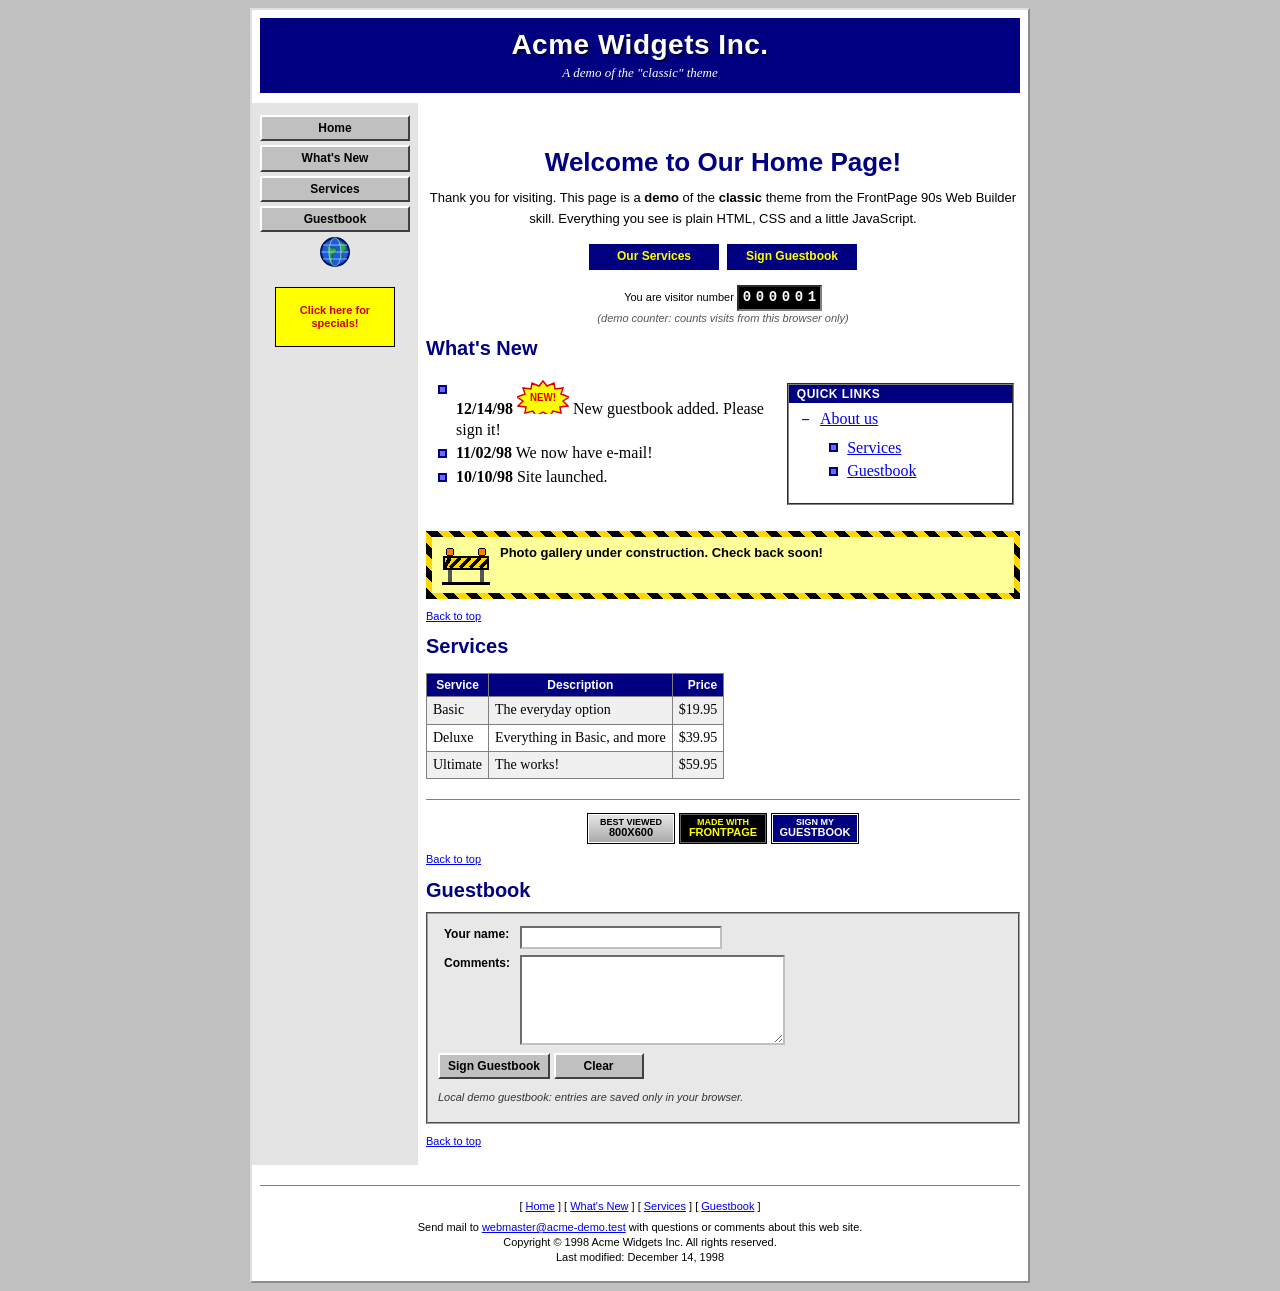
<file: examples/themes/classic.html>
<!DOCTYPE html>
<html lang="en">
<head>
<meta charset="utf-8">
<meta name="viewport" content="width=device-width, initial-scale=1">
<meta name="GENERATOR" content="Microsoft FrontPage 3.0">
<meta name="ProgId" content="FrontPage.Editor.Document">
<meta name="Microsoft Theme" content="classic">
<title>Acme Widgets Inc.</title>
<style>
/* =====================================================================
   FrontPage 90s kit — base styles (theme-neutral)
   Pair with ONE file from assets/themes/*.css, which sets the --fp-* vars.
   Classes are prefixed fp- so they never collide with the page's own CSS.
   ===================================================================== */
:root{
  --fp-bg:#fff; --fp-bg-image:none; --fp-text:#000;
  --fp-link:#0000ee; --fp-vlink:#551a8b; --fp-alink:#ff0000;
  --fp-body-font:"Times New Roman",Times,serif;
  --fp-h-font:Arial,Helvetica,sans-serif; --fp-h:#000080;
  --fp-nav-font:Arial,Helvetica,sans-serif;
  --fp-panel:#fff; --fp-panel-image:none; --fp-panel-border:#808080;
  --fp-side:#dcdcdc; --fp-side-image:none;
  --fp-banner-bg:#000080; --fp-banner-image:none; --fp-banner-text:#fff;
  --fp-banner-font:bold 28px/1.1 Arial,Helvetica,sans-serif; --fp-banner-shadow:#000;
  --fp-btn-bg:#c0c0c0; --fp-btn-image:none; --fp-btn-text:#000;
  --fp-btn-light:#fff; --fp-btn-dark:#404040; --fp-btn-radius:0;
  --fp-btn-hover-bg:#d4d4d4; --fp-btn-hover-text:#000;
  --fp-btn-current-bg:#808080; --fp-btn-current-text:#fff;
  --fp-hover-bg:#000080; --fp-hover-text:#ffff00; --fp-hover-glow:#6a6aff;
  --fp-rule-h:2px; --fp-rule-bg:linear-gradient(#808080 50%,#fff 50%);
  --fp-bullet:url("data:image/svg+xml,<svg xmlns='http://www.w3.org/2000/svg' width='9' height='9'><rect width='9' height='9' fill='%23000080'/><rect x='2' y='2' width='5' height='5' fill='%236a6aff'/></svg>");
  --fp-table-head:#000080; --fp-table-head-text:#fff; --fp-table-border:#808080; --fp-table-alt:#f0f0f0;
  --fp-accent:#ff0000; --fp-small-font:11px/1.35 Verdana,Arial,sans-serif;
  --fp-focus:#ff0000;
}

/* ---------- Page ---------- */
html{background:var(--fp-bg) var(--fp-bg-image)}
body{margin:8px;background:var(--fp-bg) var(--fp-bg-image);color:var(--fp-text);
  font:16px/1.3 var(--fp-body-font);-webkit-text-size-adjust:100%}
a:link{color:var(--fp-link)} a:visited{color:var(--fp-vlink)} a:active{color:var(--fp-alink)}
a{text-decoration:underline}
/* IE-style dotted focus rectangle: period-correct AND accessible */
a:focus-visible,button:focus-visible,input:focus-visible,select:focus-visible,textarea:focus-visible,summary:focus-visible{
  outline:2px dotted var(--fp-focus);outline-offset:2px}
h1,h2,h3,h4{font-family:var(--fp-h-font);color:var(--fp-h);margin:.6em 0 .35em;line-height:1.15}
h1{font-size:26px} h2{font-size:20px} h3{font-size:16px} h4{font-size:14px}
p{margin:0 0 .8em}
img{border:0;max-width:100%;height:auto}
hr{border:0;height:var(--fp-rule-h);background:var(--fp-rule-bg);margin:12px 0}
small,.fp-small{font:var(--fp-small-font)}
.fp-center{text-align:center}
.fp-sr{position:absolute!important;width:1px;height:1px;overflow:hidden;clip:rect(0 0 0 0);white-space:nowrap}

/* ---------- Layout: the centered 760px table ---------- */
.fp-page{max-width:780px;margin:0 auto}
.fp-page--wide{max-width:960px}
table.fp-layout{width:100%;border-collapse:separate;background:var(--fp-panel) var(--fp-panel-image)}
table.fp-layout>tbody>tr>td{vertical-align:top}
td.fp-side{width:150px;background:var(--fp-side) var(--fp-side-image)}
td.fp-main{background:var(--fp-panel) var(--fp-panel-image)}
.fp-border-top{padding-bottom:4px}
.fp-border-bottom{text-align:center;font:var(--fp-small-font)}
.fp-box{border:2px groove var(--fp-panel-border);padding:6px 8px;margin:10px 0}
.fp-box>.fp-box-title{display:block;margin:-6px -8px 6px;padding:2px 8px;background:var(--fp-table-head);
  color:var(--fp-table-head-text);font:bold 12px var(--fp-nav-font);text-transform:uppercase;letter-spacing:.5px}
.fp-scroll{overflow-x:auto;-webkit-overflow-scrolling:touch}
/* nested multi-column content table (2-3 columns side by side); stacks on phones like .fp-layout */
table.fp-cols{width:100%;border-collapse:separate}
table.fp-cols>tbody>tr>td{vertical-align:top}

/* ---------- Page Banner component ---------- */
.fp-banner{background:var(--fp-banner-bg) var(--fp-banner-image);background-size:auto 100%;
  color:var(--fp-banner-text);font:var(--fp-banner-font);text-align:center;padding:12px 10px;
  text-shadow:2px 2px 0 var(--fp-banner-shadow);margin:0 0 6px;letter-spacing:.5px}
.fp-banner h1,.fp-banner .fp-banner-title{font:inherit;color:inherit;margin:0;letter-spacing:inherit;text-transform:inherit;font-variant:inherit}
.fp-banner small{display:block;font:italic 13px var(--fp-body-font);text-shadow:none;margin-top:4px;letter-spacing:0}

/* ---------- Navigation bars (theme buttons / text links) ---------- */
.fp-navbar{display:flex;flex-wrap:wrap;justify-content:center;gap:3px;margin:4px 0}
.fp-navbar-v{display:flex;flex-direction:column;gap:4px;margin:4px 0}
.fp-btn{display:inline-block;box-sizing:border-box;min-width:100px;padding:4px 8px;background:var(--fp-btn-bg) var(--fp-btn-image);
  color:var(--fp-btn-text)!important;font:bold 12px/1.2 var(--fp-nav-font);text-align:center;text-decoration:none!important;
  border:2px solid;border-color:var(--fp-btn-light) var(--fp-btn-dark) var(--fp-btn-dark) var(--fp-btn-light);
  border-radius:var(--fp-btn-radius);cursor:pointer}
.fp-btn:hover{background-color:var(--fp-btn-hover-bg);background-image:var(--fp-btn-hover-image,none);color:var(--fp-btn-hover-text)!important}
.fp-btn:active{border-color:var(--fp-btn-dark) var(--fp-btn-light) var(--fp-btn-light) var(--fp-btn-dark)}
.fp-btn[aria-current="page"]{background-color:var(--fp-btn-current-bg);background-image:var(--fp-btn-current-image,none);color:var(--fp-btn-current-text)!important;
  border-color:var(--fp-btn-dark) var(--fp-btn-light) var(--fp-btn-light) var(--fp-btn-dark)}
button.fp-btn,input.fp-btn{font:bold 12px/1.2 var(--fp-nav-font)}
.fp-textnav{text-align:center;font:var(--fp-small-font);margin:6px 0}
.fp-textnav a[aria-current="page"]{font-weight:bold;text-decoration:none;color:var(--fp-text)}

/* Hover Button (emulates FrontPage's Java applet: glow / fill / bevel effects) */
.fp-hoverbtn{display:inline-block;box-sizing:border-box;min-width:130px;max-width:100%;min-height:26px;padding:5px 10px;line-height:1.3;background:var(--fp-hover-bg);
  color:var(--fp-hover-text)!important;font:bold 12px Arial,sans-serif;text-align:center;text-decoration:none!important;
  vertical-align:middle;margin:2px}
.fp-hoverbtn:hover,.fp-hoverbtn:focus-visible{background:radial-gradient(ellipse at center,var(--fp-hover-glow) 0,var(--fp-hover-bg) 75%)}
.fp-hoverbtn--fill:hover,.fp-hoverbtn--fill:focus-visible{background:var(--fp-hover-text);color:var(--fp-hover-bg)!important}
.fp-hoverbtn--bevel{border:2px outset var(--fp-hover-glow)}
.fp-hoverbtn--bevel:hover{border-style:inset}

/* ---------- Bullets, tables, rules ---------- */
ul.fp-bullets{list-style:none;padding-left:6px;margin:.4em 0 .9em}
ul.fp-bullets>li{background:var(--fp-bullet) no-repeat 0 .35em;padding-left:18px;margin:3px 0}
table.fp-table{border-collapse:collapse;margin-top:8px;margin-bottom:8px;font-size:14px}
table.fp-table[align="center"]{margin-left:auto;margin-right:auto}
table.fp-table th,table.fp-table td{border:1px solid var(--fp-table-border);padding:4px 6px;vertical-align:top}
table.fp-table th{background:var(--fp-table-head);color:var(--fp-table-head-text);font:bold 12px var(--fp-nav-font)}
table.fp-table tr:nth-child(even) td{background:var(--fp-table-alt)}

/* ---------- Hit Counter ---------- */
.fp-counter{display:inline-flex;gap:1px;padding:2px;background:#000;border:2px inset #808080;vertical-align:middle}
.fp-digit{display:inline-block;width:12px;height:18px;line-height:18px;text-align:center;background:#000;color:#fff;
  font:bold 14px "Courier New",Courier,monospace}
.fp-counter--led .fp-digit{color:#33ff33;text-shadow:0 0 3px #00ff00}
.fp-counter--odometer{background:#333}
.fp-counter--odometer .fp-digit{background:linear-gradient(#ddd,#fff 45%,#bbb);color:#000;border-left:1px solid #777}
.fp-counter-label{font:var(--fp-small-font)}

/* ---------- Marquee (CSS, accessible) / blink ---------- */
/* width:0 + min-width:100% stops the nowrap text from stretching auto-width layout tables */
.fp-marquee{display:block;width:0;min-width:100%;box-sizing:border-box;overflow:hidden;white-space:nowrap;background:var(--fp-marquee-bg,transparent);color:var(--fp-marquee-text,inherit);
  font:bold 14px var(--fp-nav-font);padding:3px 0}
.fp-marquee>span{display:inline-block;padding-left:100%;animation:fp-marquee var(--fp-marquee-speed,18s) linear infinite}
.fp-marquee:hover>span,.fp-marquee:focus-within>span{animation-play-state:paused}
@keyframes fp-marquee{to{transform:translateX(-100%)}}
/* direction="right" */
.fp-marquee--right>span{animation-name:fp-marquee-r}
@keyframes fp-marquee-r{from{transform:translateX(-100%)}to{transform:translateX(0)}}
/* behavior="alternate": bounces between the edges (keep the text shorter than the box) */
.fp-marquee--alternate>span{padding-left:0;animation:fp-marquee-alt var(--fp-marquee-speed,6s) ease-in-out infinite alternate}
@keyframes fp-marquee-alt{from{transform:translateX(0)}to{transform:translateX(calc(var(--fp-marquee-w,100cqw) - 100%))}}
.fp-marquee--alternate{container-type:inline-size}
.fp-blink{animation:fp-blink 1.2s steps(2,start) infinite}
@keyframes fp-blink{to{visibility:hidden}}

/* ---------- DHTML effects & page transition ---------- */
.fp-transition{animation:fp-fade .7s ease-out both}
@keyframes fp-fade{from{opacity:0}}
.fp-flyin{animation:fp-flyin .9s ease-out both}
.fp-flyin--right{animation-name:fp-flyin-r}
.fp-flyin--d1{animation-delay:.25s} .fp-flyin--d2{animation-delay:.5s} .fp-flyin--d3{animation-delay:.75s}
@keyframes fp-flyin{from{transform:translateX(-110vw)}}
@keyframes fp-flyin-r{from{transform:translateX(110vw)}}
.fp-spin{animation:fp-spin 4s linear infinite;display:inline-block}
@keyframes fp-spin{to{transform:rotate(360deg)}}

/* ---------- Countdown ("Only 43 days until Y2K!") ---------- */
.fp-countdown{display:inline-flex;gap:4px;align-items:flex-end;flex-wrap:wrap;justify-content:center}
.fp-countdown .fp-cd-unit{display:inline-flex;flex-direction:column;align-items:center;font:var(--fp-small-font)}
.fp-countdown .fp-cd-num{display:inline-block;min-width:2.2em;padding:2px 4px;background:#000;color:#ff3333;border:2px inset #808080;
  font:bold 22px/1 "Courier New",Courier,monospace;text-align:center}

/* ---------- WordArt headings (Office 97 WordArt pasted as an image) ---------- */
.fp-wordart{display:inline-block;font:bold 40px/1.1 Impact,"Arial Black",sans-serif;letter-spacing:1px;color:#ff0;
  filter:drop-shadow(3px 3px 0 #000080)}
@supports (-webkit-background-clip:text) or (background-clip:text){
  .fp-wordart--rainbow,.fp-wordart--chrome,.fp-wordart--fire,.fp-wordart--ocean{-webkit-background-clip:text;background-clip:text;
    -webkit-text-fill-color:transparent;color:transparent}
  .fp-wordart--rainbow{background-image:linear-gradient(90deg,#f00,#f90,#ff0,#0c0,#0cf,#00f,#c0f)}
  .fp-wordart--chrome{background-image:linear-gradient(#fff 0,#9ab 45%,#456 50%,#cde 75%,#fff);filter:drop-shadow(2px 2px 0 #000)}
  .fp-wordart--fire{background-image:linear-gradient(#ff0,#f90 50%,#c00);filter:drop-shadow(2px 2px 0 #300)}
  .fp-wordart--ocean{background-image:linear-gradient(#cff,#09f 50%,#006);filter:drop-shadow(2px 2px 0 #001)}
}
.fp-wordart--slant{transform:skewX(-12deg)}
.fp-wordart--wave{transform:perspective(300px) rotateX(18deg)}

/* ---------- Badges 88x31 ---------- */
.fp-badges{display:flex;flex-wrap:wrap;justify-content:center;gap:4px;margin:8px 0}
.fp-badge{display:inline-flex;flex-direction:column;align-items:center;justify-content:center;box-sizing:border-box;width:88px;height:31px;
  padding:1px 3px;border:1px solid #000;outline:1px solid #fff;outline-offset:-2px;background:#000080;color:#fff!important;
  font:bold 9px/1.05 Verdana,Arial,sans-serif;text-align:center;text-transform:uppercase;text-decoration:none!important;overflow:hidden}
.fp-badge--gray{background:linear-gradient(#e8e8e8,#a8a8a8);color:#000!important;outline-color:#fff}
.fp-badge--black{background:#000;color:#ffff00!important;outline-color:#666}
.fp-badge--green{background:#006400;color:#ccffcc!important;outline-color:#9f9}
.fp-badge--red{background:#990000;color:#fff!important;outline-color:#f99}
.fp-badge b{display:block;font-size:11px}

/* ---------- Photo Gallery (FrontPage 2002) + photo frames ---------- */
.fp-gallery{display:flex;flex-wrap:wrap;gap:10px;justify-content:center;margin:10px 0}
.fp-photo{display:inline-block;width:160px;margin:0;padding:6px;background:#fff;color:#000;border:2px outset #ddd;text-align:center;
  font:11px/1.3 Verdana,Arial,sans-serif;vertical-align:top}
.fp-photo img,.fp-photo .fp-photo-empty{display:block;width:100%;height:120px;object-fit:cover;border:1px solid #000}
.fp-photo .fp-photo-empty{box-sizing:border-box;display:flex;align-items:center;justify-content:center;padding:6px;
  background:repeating-linear-gradient(45deg,#eee 0 8px,#ddd 8px 16px);color:#555;font-style:italic}
.fp-photo figcaption{margin-top:4px}

/* ---------- Under construction ---------- */
.fp-construction{display:block;overflow:hidden;margin:10px 0;padding:8px 10px;background:#ffff99;color:#000;
  border:6px solid transparent;border-image:repeating-linear-gradient(45deg,#000 0 8px,#ffd700 8px 16px) 6;
  font:bold 13px Arial,sans-serif}
.fp-construction>svg,.fp-construction>img{float:left;margin:0 10px 0 0}

/* ---------- Forms: feedback, search, guestbook ---------- */
.fp-form{background:var(--fp-form-bg,#e8e8e8);color:#000;border:2px groove #a0a0a0;padding:8px 10px;margin:10px 0;font:14px var(--fp-body-font)}
.fp-form label{font:bold 12px var(--fp-nav-font)}
.fp-form fieldset{border:2px groove #c0c0c0;margin:6px 0;padding:4px 8px}
.fp-form legend{font:bold 12px var(--fp-nav-font);padding:0 4px}
.fp-form a:link,.fp-confirm a:link{color:#0000ee} .fp-form a:visited,.fp-confirm a:visited{color:#551a8b}
.fp-form input[type=text],.fp-form input[type=email],.fp-form input[type=tel],.fp-form input[type=search],.fp-form input[type=url],
.fp-form select,.fp-form textarea{font:13px "Courier New",monospace;border:2px inset #c0c0c0;background:#fff;color:#000;padding:2px 3px;
  max-width:100%;box-sizing:border-box;border-radius:0}
.fp-form textarea{width:100%;min-height:90px}
.fp-form table td{padding:2px 4px;vertical-align:top}
.fp-form .fp-btn{min-width:90px}
.fp-confirm{background:#ffffe0;color:#000;border:1px solid #000;padding:8px 10px;margin:10px 0}
.fp-confirm dt{font-weight:bold;font-family:var(--fp-nav-font);font-size:12px}
.fp-confirm dd{margin:0 0 4px 16px}
.fp-note{font:italic 11px/1.3 Verdana,Arial,sans-serif;color:var(--fp-note,#555)}
.fp-form .fp-note,.fp-confirm .fp-note{color:#333}  /* forms are always light gray, whatever the theme */
.fp-gb-entry{border-top:1px dashed var(--fp-panel-border);padding:6px 0;font-size:14px;overflow-wrap:anywhere}
.fp-gb-entry .fp-gb-meta{font:var(--fp-small-font);color:var(--fp-note,#555)}
.fp-search-results{font:13px var(--fp-body-font)}
.fp-search-results mark{background:#ffff00;color:#000}

/* ---------- Collapsible outline (FrontPage 2000 DHTML) ---------- */
details.fp-outline{margin:2px 0 2px 4px}
details.fp-outline>summary{cursor:pointer;list-style:none;color:var(--fp-link);text-decoration:underline}
details.fp-outline>summary::-webkit-details-marker{display:none}
details.fp-outline>summary::before{content:"+ ";font-family:"Courier New",monospace;text-decoration:none;display:inline-block;width:1.2em}
details.fp-outline[open]>summary::before{content:"\2013 "}
details.fp-outline>:not(summary){margin-left:1.4em}

/* ---------- Banner Ad Manager ---------- */
.fp-adrotator{text-align:center;margin:6px auto}
.fp-adrotator>*{display:inline-block}
.fp-adrotator>[hidden]{display:none}
.fp-ad{display:inline-flex;align-items:center;justify-content:center;width:468px;max-width:100%;height:60px;box-sizing:border-box;
  padding:2px 6px;border:1px solid #000;font:bold 16px Arial,sans-serif;text-align:center;text-decoration:none!important}
/* 120x60 "button" ad: the size that fits a 150px left border. Used automatically inside .fp-side */
.fp-ad--button,.fp-side .fp-ad{width:120px;height:60px;font-size:11px;line-height:1.15}
@media (max-width:700px){.fp-ad{width:100%}}

/* ---------- Frames emulation ---------- */
.fp-frameset{display:grid;grid-template-columns:var(--fp-frame-left,170px) 1fr;grid-template-rows:auto 1fr;height:100vh;margin:-8px}
.fp-frame{overflow:auto;padding:8px;background:var(--fp-panel) var(--fp-panel-image)}
.fp-frame--banner{grid-column:1/-1;border-bottom:6px ridge #c0c0c0}
.fp-frame--contents{border-right:6px ridge #c0c0c0;background:var(--fp-side) var(--fp-side-image)}
iframe.fp-frame-target{width:100%;height:100%;border:0;display:block}

/* ---------- Small screens: stack the layout table, keep everything reachable ---------- */
@media (max-width:700px){
  body{margin:4px}
  table.fp-layout,table.fp-layout>tbody,table.fp-layout>tbody>tr,table.fp-layout>tbody>tr>td,
  table.fp-cols,table.fp-cols>tbody,table.fp-cols>tbody>tr,table.fp-cols>tbody>tr>td{display:block;width:auto!important;box-sizing:border-box}
  /* phones: nav first, then the content, then the sidebar extras (counter, badges, ads) */
  table.fp-layout>tbody>tr{display:flex;flex-direction:column}
  table.fp-layout td.fp-side{display:contents}
  table.fp-layout td.fp-side>*{order:3;margin-left:8px;margin-right:8px}
  table.fp-layout td.fp-side>.fp-navbar-v{order:1;margin:6px 8px}
  table.fp-layout td.fp-main{order:2}
  .fp-navbar-v{flex-direction:row;flex-wrap:wrap;justify-content:center}
  .fp-navbar-v .fp-btn{min-width:0;flex:1 1 40%}
  .fp-banner{font-size:22px}
  .fp-frameset{display:block;height:auto;margin:0}
  .fp-frame--contents,.fp-frame--banner{border-right:0;border-bottom:6px ridge #c0c0c0}
  iframe.fp-frame-target{height:80vh}
  table.fp-table{font-size:13px}
  .fp-form table,.fp-form tbody,.fp-form tr,.fp-form td{display:block;width:auto}
  .fp-form input[type=text],.fp-form input[type=email],.fp-form input[type=tel],.fp-form input[type=search],.fp-form select{width:100%}
}

/* ---------- Reduced motion: keep the look, drop the movement ---------- */
@media (prefers-reduced-motion:reduce){
  .fp-marquee{white-space:normal}
  .fp-marquee>span{animation:none;padding-left:0}
  .fp-blink,.fp-transition,.fp-flyin,.fp-spin{animation:none!important}
}
/* ---------- Print: a clean black-on-white copy of the content (recipes, price lists, directions) ---------- */
@media print{
  html,body{background:#fff!important;color:#000!important}
  .fp-transition,.fp-flyin,.fp-spin,.fp-blink{animation:none!important;opacity:1!important;transform:none!important;visibility:visible!important}
  .fp-marquee{white-space:normal;width:auto;min-width:0}
  .fp-marquee>span{animation:none;padding-left:0}
  .fp-navbar,.fp-navbar-v,.fp-adrotator,.fp-badges,.fp-counter-label,.fp-form,.fp-gb-entries,.fp-textnav,.fp-hoverbtn,
  td.fp-side,.fp-frame--contents,[data-fp-midi],.fp-noprint{display:none!important}
  table.fp-layout,td.fp-main,.fp-box,.fp-frame{background:#fff!important;border-color:#999!important}
  .fp-banner{background:none!important;color:#000!important;text-shadow:none!important;border:0!important;outline:0!important;
    border-bottom:2px solid #000!important;padding:0 0 4px;text-align:left}
  .fp-banner small{color:#000}
  .fp-wordart{background:none!important;-webkit-text-fill-color:#000!important;color:#000!important;filter:none!important;transform:none!important}
  h1,h2,h3,h4{color:#000!important;break-after:avoid}
  a{color:#000!important}
  ul.fp-bullets{list-style:disc;padding-left:20px}
  ul.fp-bullets>li{background:none;padding-left:0}
  table.fp-table th{background:#ddd!important;color:#000!important}
  table.fp-table td{background:#fff!important}
  tr,img,svg,.fp-box{break-inside:avoid}
}

/* Theme: classic — FrontPage 97/98 with "no theme": gray desktop, white panel, navy masthead,
   gray beveled buttons. The look of countless small-business and school sites. */
:root{
  --fp-bg:#c0c0c0; --fp-text:#000; --fp-link:#0000ee; --fp-vlink:#551a8b;
  --fp-body-font:"Times New Roman",Times,serif; --fp-h-font:Arial,Helvetica,sans-serif; --fp-h:#000080;
  --fp-panel:#fff; --fp-side:#e4e4e4; --fp-panel-border:#808080;
  --fp-banner-bg:#000080; --fp-banner-text:#fff; --fp-banner-shadow:#000040;
  --fp-banner-font:bold 28px/1.1 Arial,Helvetica,sans-serif;
  --fp-btn-bg:#c0c0c0; --fp-btn-text:#000; --fp-btn-light:#fff; --fp-btn-dark:#404040;
  --fp-btn-hover-bg:#d8d8d8; --fp-btn-current-bg:#000080; --fp-btn-current-text:#fff;
  --fp-table-head:#000080; --fp-table-head-text:#fff;
}
table.fp-layout{border:2px outset #e0e0e0}

/* ---- page-specific styles below ---- */
</style>
</head>
<body class="fp-transition">
<div class="fp-page">
<table class="fp-layout" width="100%" border="0" cellspacing="0" cellpadding="8">
<tr><td colspan="2" class="fp-border-top">
<div class="fp-banner" role="banner"><h1>Acme Widgets Inc.</h1><small>A demo of the &quot;classic&quot; theme</small></div>
</td></tr>
<tr>
<td class="fp-side">
<nav class="fp-navbar-v" aria-label="Main menu">
  <a class="fp-btn" href="#content">Home</a>
  <a class="fp-btn" href="#news">What's New</a>
  <a class="fp-btn" href="#services">Services</a>
  <a class="fp-btn" href="#guestbook">Guestbook</a>
</nav>
<p class="fp-center"><svg class="fp-spin" aria-hidden="true" xmlns="http://www.w3.org/2000/svg" width="32" height="32" viewBox="0 0 32 32" aria-label="World Wide Web"><circle cx="16" cy="16" r="14" fill="#1e5bd8" stroke="#00105a" stroke-width="2"/><path d="M8 9c3 1 4 4 7 3s3 4 1 5-4 1-3 4 1 6-2 6M20 5c2 2 6 2 7 6s-3 3-4 6 2 5 0 7" fill="#2fa84f" stroke="#145a28"/><ellipse cx="16" cy="16" rx="6" ry="14" fill="none" stroke="#9fd0ff" stroke-width=".8"/><path d="M2 16h28M4 9h24M4 23h24" stroke="#9fd0ff" stroke-width=".8"/></svg>
</p><div class="fp-adrotator" data-fp-rotator="4000"><a class="fp-ad" href="#services" style="background:#ff0;color:#c00">Click here for specials!</a><a class="fp-ad" href="#guestbook" style="background:#000080;color:#fff">Sign our guestbook!</a></div>
</td>
<td class="fp-main" id="content">
<div class="fp-marquee"><span>*** Welcome to the Acme Widgets Inc. home page! *** Bookmark us today! *** This is a demo of the classic theme ***</span></div>
<h1 class="fp-center">Welcome to Our Home Page!</h1>
<p align="center"><font face="Verdana, Arial" size="2">Thank you for visiting. This page is a <b>demo</b> of the <b>classic</b> theme from the FrontPage 90s Web Builder skill. Everything you see is plain HTML, CSS and a little JavaScript.</font></p>
<p align="center"><a class="fp-hoverbtn" href="#services">Our Services</a> <a class="fp-hoverbtn fp-hoverbtn--fill" href="#guestbook">Sign Guestbook</a></p>
<p class="fp-center fp-counter-label">You are visitor number <span class="fp-counter" data-fp-counter="demo-classic" data-digits="6">000001</span><br><span class="fp-note">(demo counter: counts visits from this browser only)</span></p>

<h2 id="news">What's New</h2>
<table class="fp-cols" cellpadding="4"><tr><td width="60%" valign="top">
<ul class="fp-bullets"><li><b>12/14/98</b> <svg aria-hidden="true" xmlns="http://www.w3.org/2000/svg" width="52" height="34" viewBox="0 -1 52 34" aria-label="New!"><path d="M26 0l4 5 7-3 1 6 8-1-2 6 8 3-6 4 5 5-8 1 1 6-8-2-3 5-7-4-7 4-3-5-8 2 1-6-8-1 5-5-6-4 8-3-2-6 8 1 1-6 7 3z" fill="#ff0" stroke="#d00" stroke-width="1.5"/><ellipse cx="26" cy="16.5" rx="15" ry="7" fill="#ff0"/><text x="26" y="20" font-family="Arial Black,Arial,sans-serif" font-weight="900" font-size="10" text-anchor="middle" textLength="26" lengthAdjust="spacingAndGlyphs" fill="#d00">NEW!</text></svg>
 New guestbook added. Please sign it!</li><li><b>11/02/98</b> We now have e-mail!</li><li><b>10/10/98</b> Site launched.</li></ul>
</td><td width="40%" valign="top"><div class="fp-box"><span class="fp-box-title">Quick Links</span>
<details class="fp-outline" open><summary>About us</summary><ul class="fp-bullets"><li><a href="#services">Services</a></li><li><a href="#guestbook">Guestbook</a></li></ul></details></div></td></tr></table>
<div class="fp-construction"><svg aria-hidden="true" xmlns="http://www.w3.org/2000/svg" width="48" height="40" viewBox="0 0 48 40" shape-rendering="crispEdges" aria-label="Under construction"><rect x="6" y="22" width="4" height="16" fill="#555"/><rect x="38" y="22" width="4" height="16" fill="#555"/><rect x="2" y="12" width="44" height="12" fill="#ffd700" stroke="#000" stroke-width="2"/><path d="M8 13l-6 10M18 13l-10 10M28 13l-10 10M38 13l-10 10M46 15l-8 8" stroke="#000" stroke-width="4"/><circle cx="8" cy="7" r="4" fill="#ff8000" stroke="#000"/><circle cx="40" cy="7" r="4" fill="#ff8000" stroke="#000"/><rect x="0" y="37" width="48" height="3" fill="#000"/></svg>
 <b>Photo gallery under construction.</b> Check back soon!</div>
<p class="fp-small"><a href="#content">Back to top</a></p>

<h2 id="services">Services</h2>
<div class="fp-scroll"><table class="fp-table" border="1" cellpadding="4" cellspacing="0"><tr><th>Service</th><th>Description</th><th align="right">Price</th></tr>
<tr><td>Basic</td><td>The everyday option</td><td align="right">$19.95</td></tr><tr><td>Deluxe</td><td>Everything in Basic, and more</td><td align="right">$39.95</td></tr>
<tr><td>Ultimate</td><td>The works!</td><td align="right">$59.95</td></tr></table></div>
<hr><div class="fp-badges"><span class="fp-badge fp-badge--gray">Best viewed<b>800x600</b></span><span class="fp-badge fp-badge--black">Made with<b>FrontPage</b></span><a class="fp-badge" href="#guestbook">Sign my<b>Guestbook</b></a></div>
<p class="fp-small"><a href="#content">Back to top</a></p>

<h2 id="guestbook">Guestbook</h2>
<form class="fp-form" data-fp-guestbook="demo-classic" data-list="gb-classic">
<table><tr><td><label for="n-classic">Your name:</label></td><td><input type="text" id="n-classic" name="name" size="24" required></td></tr>
<tr><td><label for="m-classic">Comments:</label></td><td><textarea id="m-classic" name="message" rows="3" cols="30" required></textarea></td></tr></table>
<p><input class="fp-btn" type="submit" value="Sign Guestbook"> <input class="fp-btn" type="reset" value="Clear"></p>
<p class="fp-note">Local demo guestbook: entries are saved only in your browser.</p></form><div id="gb-classic" class="fp-gb-entries"></div>
<p class="fp-small"><a href="#content">Back to top</a></p>
</td>
</tr>
<tr><td colspan="2" class="fp-border-bottom">
<hr>
<p class="fp-textnav">[&nbsp;<a href="#content">Home</a>&nbsp;] [&nbsp;<a href="#news">What's New</a>&nbsp;] [&nbsp;<a href="#services">Services</a>&nbsp;] [&nbsp;<a href="#guestbook">Guestbook</a>&nbsp;]</p>
<p>Send mail to <a href="mailto:webmaster@acme-demo.test">webmaster@acme-demo.test</a> with questions or comments about this web site.<br>
Copyright &copy; 1998 Acme Widgets Inc. All rights reserved.<br>
Last modified: December 14, 1998</p>
</td></tr>
</table>
</div>
<script>
/* =====================================================================
   FrontPage 90s kit — behaviors. Vanilla JS, no dependencies, works from file://.
   Every feature switches on only when its markup exists, so include the whole
   file and use what you need. User text is always inserted with textContent.
   ===================================================================== */
(function () {
  'use strict';
  var store = {
    get: function (k) { try { return window.localStorage.getItem(k); } catch (e) { return null; } },
    set: function (k, v) { try { window.localStorage.setItem(k, v); return true; } catch (e) { return false; } }
  };
  var reduceMotion = !!(window.matchMedia && window.matchMedia('(prefers-reduced-motion: reduce)').matches);
  var lang = (document.documentElement.lang || navigator.language || 'en');
  function $all(sel, root) { return Array.prototype.slice.call((root || document).querySelectorAll(sel)); }
  /* Field name for confirmations/messages: data-label > group legend (radios/checkboxes) > <label> > name */
  function fieldLabel(f) {
    var lab = f.getAttribute('data-label');
    if (!lab && (f.type === 'radio' || f.type === 'checkbox')) {
      var fs = f.closest && f.closest('fieldset'), lg = fs && fs.querySelector('legend');
      lab = (lg && lg.textContent) || f.name;
    }
    if (!lab) lab = (f.labels && f.labels[0] && f.labels[0].textContent) || f.name;
    return lab.replace(/\s+/g, ' ').replace(/[:*\s]+$/, '').trim();
  }
  function el(tag, cls, text) {
    var n = document.createElement(tag);
    if (cls) n.className = cls;
    if (text != null) n.textContent = text;
    return n;
  }

  /* Navigation bars: mark the current page (lets every page share an identical border). */
  var here = location.pathname.split('/').pop() || 'index.html';
  $all('.fp-navbar a[href], .fp-navbar-v a[href], .fp-textnav a[href]').forEach(function (a) {
    var href = a.getAttribute('href');
    if (!href || href.charAt(0) === '#' || /^[a-z]+:/i.test(href)) return;
    var file = href.split('#')[0].split('?')[0].split('/').pop() || 'index.html';
    if (file === here && !a.hasAttribute('aria-current')) a.setAttribute('aria-current', 'page');
  });

  /* Inside a frame, hide "View with frames" links (data-fp-noframes-only); outside, show them. */
  var framed = false;
  try { framed = window.self !== window.top; } catch (e) { framed = true; }
  if (framed) $all('[data-fp-noframes-only]').forEach(function (n) { n.hidden = true; });

  /* Frames: links that target a frame (<a target="main">) mark themselves current when clicked,
     and the one matching the iframe's starting page is marked on load. */
  $all('a[target]').forEach(function (a) {
    var name = a.getAttribute('target'), frame = document.querySelector('iframe[name="' + name + '"]');
    if (!frame) return;
    var start = (frame.getAttribute('src') || '').split('#')[0];
    if (start && a.getAttribute('href').split('#')[0] === start && !document.querySelector('a[target="' + name + '"][aria-current]')) a.setAttribute('aria-current', 'page');
    a.addEventListener('click', function () {
      $all('a[target="' + name + '"][aria-current]').forEach(function (o) { o.removeAttribute('aria-current'); });
      a.setAttribute('aria-current', 'page');
    });
  });

  /* Hit Counter: <span class="fp-counter" data-fp-counter="home" data-digits="6"></span>
     Counts page loads in THIS browser only (localStorage). Label it honestly in the markup. */
  $all('[data-fp-counter]').forEach(function (box) {
    var key = 'fp-counter:' + (box.getAttribute('data-fp-counter') || here);
    var start = parseInt(box.getAttribute('data-start') || '0', 10) || 0;
    var digits = parseInt(box.getAttribute('data-digits') || '6', 10) || 6;
    var n = (parseInt(store.get(key) || '0', 10) || 0) + 1;
    store.set(key, String(n));
    var s = String(start + n);
    while (s.length < digits) s = '0' + s;
    box.textContent = '';
    box.setAttribute('role', 'img');
    box.setAttribute('aria-label', String(start + n));
    s.split('').forEach(function (d) {
      var c = el('span', 'fp-digit', d);
      c.setAttribute('aria-hidden', 'true');
      box.appendChild(c);
    });
  });

  /* Guestbook: <form data-fp-guestbook="mysite" data-list="gb-list"> with fields name, from, message.
     Entries live in this browser only. Static entries already inside the list are kept below new ones. */
  $all('form[data-fp-guestbook]').forEach(function (form) {
    var key = 'fp-guestbook:' + (form.getAttribute('data-fp-guestbook') || here);
    var list = document.getElementById(form.getAttribute('data-list') || '') || form.parentNode.querySelector('.fp-gb-entries');
    if (!list) { list = el('div', 'fp-gb-entries'); form.parentNode.insertBefore(list, form.nextSibling); }
    var status = form.querySelector('.fp-gb-status') || form.appendChild(el('p', 'fp-note fp-gb-status'));
    status.setAttribute('role', 'status');
    var staticEntries = $all('.fp-gb-entry', list);
    function load() { try { return JSON.parse(store.get(key) || '[]') || []; } catch (e) { return []; } }
    function render() {
      $all('.fp-gb-entry[data-local]', list).forEach(function (n) { n.remove(); });
      var first = staticEntries[0] || null;
      load().forEach(function (it) {
        var item = el('div', 'fp-gb-entry');
        item.setAttribute('data-local', '');
        var meta = el('div', 'fp-gb-meta');
        meta.appendChild(el('b', '', it.name));
        if (it.from) meta.appendChild(document.createTextNode(' — ' + it.from));
        meta.appendChild(document.createTextNode(' · ' + it.date));
        item.appendChild(meta);
        item.appendChild(el('div', '', it.message));
        list.insertBefore(item, first);
      });
    }
    form.addEventListener('submit', function (e) {
      e.preventDefault();
      var f = form.elements;
      var name = ((f.name && f.name.value) || '').trim().slice(0, 60);
      var message = ((f.message && f.message.value) || '').trim().slice(0, 1000);
      if (!name || !message) { status.textContent = form.getAttribute('data-error') || 'Please fill in your name and a message.'; return; }
      var entries = load();
      entries.unshift({ name: name, from: ((f.from && f.from.value) || '').trim().slice(0, 60), message: message,
        date: new Date().toLocaleDateString(lang) });
      var ok = store.set(key, JSON.stringify(entries.slice(0, 50)));
      render();
      form.reset();
      status.textContent = ok
        ? (form.getAttribute('data-thanks') || 'Thanks for signing! Your entry is saved in this browser only.')
        : (form.getAttribute('data-nostore') || 'Your browser blocked local storage, so this entry will disappear on reload.');
    });
    render();
  });

  /* Demo forms (Feedback / Order / Contact templates):
     <form data-fp-demo data-confirm="confirm-id"> — shows a FrontPage-style confirmation page
     listing what was typed, and makes clear nothing was sent. Leave data-fp-demo off for real backends. */
  $all('form[data-fp-demo]').forEach(function (form) {
    form.addEventListener('submit', function (e) {
      e.preventDefault();
      var box = document.getElementById(form.getAttribute('data-confirm') || '');
      if (!box) { box = el('div', 'fp-confirm'); form.parentNode.insertBefore(box, form.nextSibling); }
      var dl = box.querySelector('dl') || box.appendChild(el('dl'));
      dl.textContent = '';
      $all('input, select, textarea', form).forEach(function (f) {
        if (!f.name || /^(submit|reset|button|hidden)$/i.test(f.type) || ((f.type === 'radio' || f.type === 'checkbox') && !f.checked)) return;
        dl.appendChild(el('dt', '', fieldLabel(f)));
        dl.appendChild(el('dd', '', f.value || '—'));
      });
      box.hidden = false;
      box.setAttribute('tabindex', '-1');
      box.focus();
    });
  });

  /* Search Form component: <form data-fp-search="#content" data-results="results-id"> with input name="q".
     Searches the headings + text of the current page and lists matching sections. */
  function fold(s) { return String(s).toLowerCase().normalize ? String(s).toLowerCase().normalize('NFD').replace(/[\u0300-\u036f]/g, '') : String(s).toLowerCase(); }
  $all('form[data-fp-search]').forEach(function (form) {
    var label = form.getAttribute('data-found') || 'Number of documents found:';
    /* Site-wide mode: data-fp-search="site" + theme/search-index.js from scripts/build_search_index.py */
    if (form.getAttribute('data-fp-search') === 'site') {
      var res = document.getElementById(form.getAttribute('data-results') || '') || form.appendChild(el('div', 'fp-search-results'));
      res.setAttribute('role', 'status');
      var target = form.getAttribute('data-target');
      form.addEventListener('submit', function (e) {
        e.preventDefault();
        var q = fold(((form.elements.q && form.elements.q.value) || '').trim());
        res.textContent = '';
        if (!q) return;
        var idx = window.FP_SEARCH_INDEX || [], words = q.split(/\s+/), hits = idx.filter(function (d) {
          var hay = fold(d.title + ' ' + d.text);
          return words.every(function (w) { return hay.indexOf(w) > -1; });
        });
        if (!window.FP_SEARCH_INDEX) { res.appendChild(el('p', 'fp-note', 'Search index missing: run scripts/build_search_index.py on the site folder.')); return; }
        res.appendChild(el('p', '', label + ' ' + hits.length));
        var tbl = el('table', 'fp-table'), head = el('tr');
        if (!hits.length) return;
        head.appendChild(el('th', '', form.getAttribute('data-col-title') || 'Document'));
        head.appendChild(el('th', '', form.getAttribute('data-col-page') || 'Page'));
        tbl.appendChild(head);
        hits.slice(0, 50).forEach(function (d) {
          var tr = el('tr'), td = el('td'), a = el('a', '', d.title);
          a.href = d.url; if (target) a.target = target;
          td.appendChild(a); tr.appendChild(td); tr.appendChild(el('td', '', d.page || d.url.split('#')[0])); tbl.appendChild(tr);
        });
        res.appendChild(tbl);
      });
      form.addEventListener('reset', function () { res.textContent = ''; });
      return;
    }
    var scope = document.querySelector(form.getAttribute('data-fp-search') || 'body') || document.body;
    var out = document.getElementById(form.getAttribute('data-results') || '') || form.appendChild(el('div', 'fp-search-results'));
    out.setAttribute('role', 'status');
    form.addEventListener('submit', function (e) {
      e.preventDefault();
      var q = fold(((form.elements.q && form.elements.q.value) || '').trim());
      out.textContent = '';
      if (!q) return;
      var heads = $all('h1, h2, h3', scope), hits = [];
      heads.forEach(function (h, i) {
        var text = h.textContent, n = h.nextElementSibling;
        while (n && !/^H[1-3]$/.test(n.tagName) && !n.querySelector('h1,h2,h3')) { text += ' ' + n.textContent; n = n.nextElementSibling; }
        if (fold(text).indexOf(q) > -1) {
          if (!h.id) h.id = 'fp-sec-' + i;
          hits.push(h);
        }
      });
      out.appendChild(el('p', '', label + ' ' + hits.length));
      if (!hits.length) return;
      var ul = el('ul', 'fp-bullets');
      hits.forEach(function (h) {
        var li = el('li'), a = el('a', '', h.textContent.trim());
        a.href = '#' + h.id;
        li.appendChild(a); ul.appendChild(li);
      });
      out.appendChild(ul);
    });
    form.addEventListener('reset', function () { out.textContent = ''; });
  });

  /* Banner Ad Manager: <div class="fp-adrotator" data-fp-rotator="4000"> with 2+ children.
     Pauses on hover/focus; does not rotate when the visitor prefers reduced motion. */
  $all('[data-fp-rotator]').forEach(function (box) {
    var items = Array.prototype.slice.call(box.children);
    if (items.length < 2) return;
    var i = 0, paused = false, ms = Math.max(2500, parseInt(box.getAttribute('data-fp-rotator'), 10) || 4000);
    items.forEach(function (it, j) { it.hidden = j !== 0; });
    if (reduceMotion) return;
    box.addEventListener('mouseenter', function () { paused = true; });
    box.addEventListener('mouseleave', function () { paused = false; });
    box.addEventListener('focusin', function () { paused = true; });
    box.addEventListener('focusout', function () { paused = false; });
    setInterval(function () {
      if (paused || document.hidden) return;
      items[i].hidden = true; i = (i + 1) % items.length; items[i].hidden = false;
    }, ms);
  });

  /* Timestamp component: <span data-fp-timestamp="long|short"></span> -> this file's real modified date.
     For a fictional 1998 page, just write the date as plain text instead. */
  $all('[data-fp-timestamp]').forEach(function (t) {
    var d = new Date(document.lastModified);
    if (isNaN(d)) return;
    var long = t.getAttribute('data-fp-timestamp') !== 'short';
    t.textContent = d.toLocaleDateString(lang, long ? { year: 'numeric', month: 'long', day: 'numeric' }
      : { year: '2-digit', month: '2-digit', day: '2-digit' });
  });

  /* Message composer — an honest contact form that needs no backend:
     <form data-fp-compose="whatsapp:5493415550199" data-subject="Consulta desde la web">  or  data-fp-compose="mailto:me@example.com"
     Builds a message from the labeled fields and opens WhatsApp or the visitor's mail program with it ready to send.
     The page itself sends nothing. */
  $all('form[data-fp-compose]').forEach(function (form) {
    form.addEventListener('submit', function (e) {
      e.preventDefault();
      var spec = form.getAttribute('data-fp-compose') || '', kind = spec.split(':')[0], dest = spec.slice(kind.length + 1);
      var lines = [];
      $all('input, select, textarea', form).forEach(function (f) {
        if (!f.name || !f.value || /^(submit|reset|button|hidden)$/i.test(f.type) || ((f.type === 'radio' || f.type === 'checkbox') && !f.checked)) return;
        lines.push(fieldLabel(f) + ': ' + f.value);
      });
      var body = lines.join('\n'), subject = form.getAttribute('data-subject') || document.title;
      if (kind === 'whatsapp') {
        window.open('https://wa.me/' + dest.replace(/[^0-9]/g, '') + '?text=' + encodeURIComponent(subject + '\n\n' + body), '_blank', 'noopener');
      } else {
        location.href = 'mailto:' + dest + '?subject=' + encodeURIComponent(subject) + '&body=' + encodeURIComponent(body);
      }
    });
  });

  /* "Background MIDI", minus the autoplay: <button class="fp-btn" type="button" data-fp-midi="E5 D5 C5 D5 E5 E5 E5:2 - D5 D5 D5:2"
     data-tempo="160" data-stop-label="■ Stop">♪ Play MIDI</button>. Square-wave chiptune via WebAudio, only on click.
     Notes: letter + optional # or b + octave 0-8 (e.g. C4, F#5, Bb3), ":2" = two beats, "-" = rest. */
  $all('[data-fp-midi]').forEach(function (btn) {
    var AC = window.AudioContext || window.webkitAudioContext;
    if (!AC) { btn.disabled = true; return; }
    var ctx = null, oscs = [], timer = null, playLabel = btn.textContent;
    var NOTE = { C: 0, D: 2, E: 4, F: 5, G: 7, A: 9, B: 11 };
    function stop() {
      oscs.forEach(function (o) { try { o.stop(); } catch (e) {} });
      oscs = []; clearTimeout(timer); timer = null; btn.textContent = playLabel; btn.setAttribute('aria-pressed', 'false');
    }
    btn.setAttribute('aria-pressed', 'false');
    btn.addEventListener('click', function () {
      if (timer) { stop(); return; }
      ctx = ctx || new AC();
      var beat = 60 / (parseInt(btn.getAttribute('data-tempo') || '150', 10) || 150), t = ctx.currentTime + 0.05;
      (btn.getAttribute('data-fp-midi') || '').trim().split(/\s+/).forEach(function (tok) {
        var parts = tok.split(':'), len = (parseFloat(parts[1]) || 1) * beat, m = /^([A-G])([#b]?)(\d)$/.exec(parts[0]);
        if (m) {
          var midi = 12 * (parseInt(m[3], 10) + 1) + NOTE[m[1]] + (m[2] === '#' ? 1 : m[2] === 'b' ? -1 : 0);
          var o = ctx.createOscillator(), g = ctx.createGain();
          o.type = 'square'; o.frequency.value = 440 * Math.pow(2, (midi - 69) / 12);
          g.gain.setValueAtTime(0.0001, t); g.gain.exponentialRampToValueAtTime(0.05, t + 0.01);
          g.gain.exponentialRampToValueAtTime(0.0001, t + len * 0.9);
          o.connect(g); g.connect(ctx.destination); o.start(t); o.stop(t + len); oscs.push(o);
        }
        t += len;
      });
      btn.textContent = btn.getAttribute('data-stop-label') || '■ Stop';
      btn.setAttribute('aria-pressed', 'true');
      timer = setTimeout(stop, (t - ctx.currentTime) * 1000 + 100);
    });
  });

  /* Countdown: <span class="fp-countdown" data-fp-countdown="2027-03-14T21:00:00-03:00"
     data-units="days|hours|min|sec" data-done="¡Llegó el día!"></span>  (always give the UTC offset) */
  $all('[data-fp-countdown]').forEach(function (box) {
    var target = new Date(box.getAttribute('data-fp-countdown')).getTime();
    if (isNaN(target)) return;
    var units = (box.getAttribute('data-units') || 'days|hours|min|sec').split('|'), cells = [];
    box.textContent = '';
    box.setAttribute('role', 'timer');
    units.forEach(function (u) {
      var unit = el('span', 'fp-cd-unit'), num = el('span', 'fp-cd-num', '--');
      unit.appendChild(num); unit.appendChild(el('span', '', u)); box.appendChild(unit); cells.push(num);
    });
    function tick() {
      var ms = target - Date.now();
      if (ms <= 0) { box.textContent = box.getAttribute('data-done') || 'Today!'; clearInterval(timer); return; }
      var s = Math.floor(ms / 1000), parts = [Math.floor(s / 86400), Math.floor(s / 3600) % 24, Math.floor(s / 60) % 60, s % 60];
      cells.forEach(function (c, i) { c.textContent = String(parts[i]).length < 2 ? '0' + parts[i] : String(parts[i]); });
      box.setAttribute('aria-label', parts[0] + ' ' + units[0]);
    }
    var timer = setInterval(tick, 1000);
    tick();
  });

  /* Optional welcome status line: <p data-fp-greeting></p> -> "Good morning!" style text by local hour. */
  $all('[data-fp-greeting]').forEach(function (g) {
    var h = new Date().getHours();
    var words = (g.getAttribute('data-fp-greeting') || 'Good morning!|Good afternoon!|Good evening!').split('|');
    g.textContent = h < 12 ? words[0] : h < 19 ? (words[1] || words[0]) : (words[2] || words[0]);
  });
})();

</script>
</body>
</html>
</file>
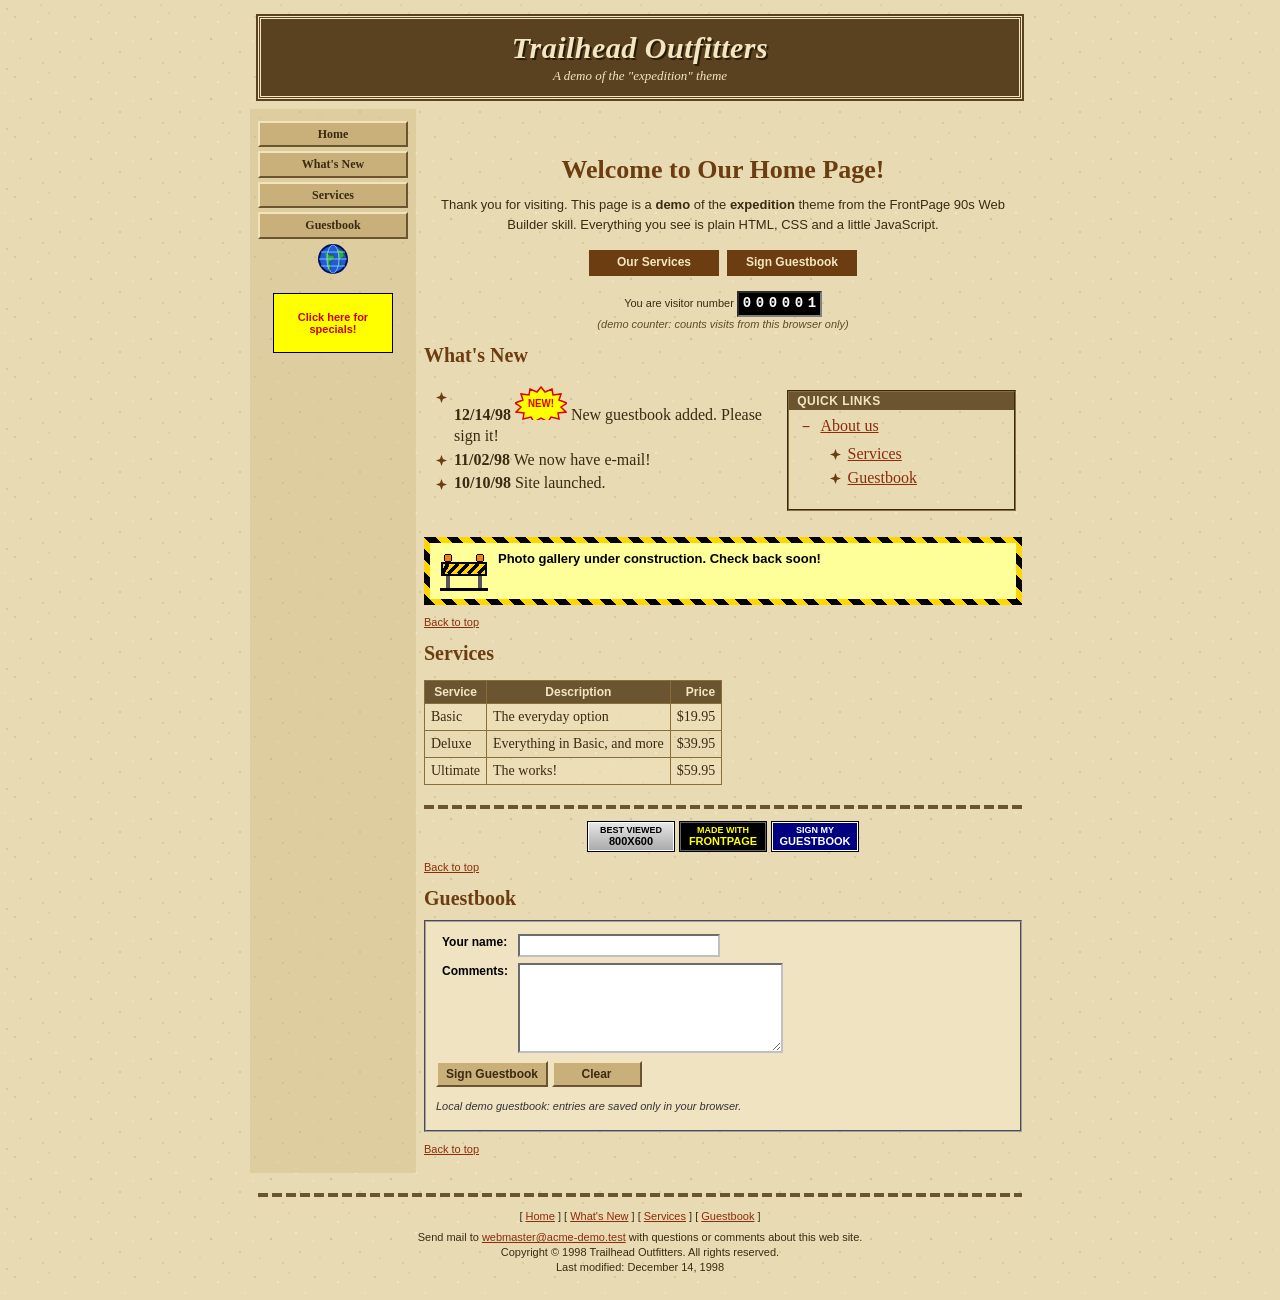
<file: examples/themes/expedition.html>
<!DOCTYPE html>
<html lang="en">
<head>
<meta charset="utf-8">
<meta name="viewport" content="width=device-width, initial-scale=1">
<meta name="GENERATOR" content="Microsoft FrontPage 3.0">
<meta name="ProgId" content="FrontPage.Editor.Document">
<meta name="Microsoft Theme" content="expedition">
<title>Trailhead Outfitters</title>
<style>
/* =====================================================================
   FrontPage 90s kit — base styles (theme-neutral)
   Pair with ONE file from assets/themes/*.css, which sets the --fp-* vars.
   Classes are prefixed fp- so they never collide with the page's own CSS.
   ===================================================================== */
:root{
  --fp-bg:#fff; --fp-bg-image:none; --fp-text:#000;
  --fp-link:#0000ee; --fp-vlink:#551a8b; --fp-alink:#ff0000;
  --fp-body-font:"Times New Roman",Times,serif;
  --fp-h-font:Arial,Helvetica,sans-serif; --fp-h:#000080;
  --fp-nav-font:Arial,Helvetica,sans-serif;
  --fp-panel:#fff; --fp-panel-image:none; --fp-panel-border:#808080;
  --fp-side:#dcdcdc; --fp-side-image:none;
  --fp-banner-bg:#000080; --fp-banner-image:none; --fp-banner-text:#fff;
  --fp-banner-font:bold 28px/1.1 Arial,Helvetica,sans-serif; --fp-banner-shadow:#000;
  --fp-btn-bg:#c0c0c0; --fp-btn-image:none; --fp-btn-text:#000;
  --fp-btn-light:#fff; --fp-btn-dark:#404040; --fp-btn-radius:0;
  --fp-btn-hover-bg:#d4d4d4; --fp-btn-hover-text:#000;
  --fp-btn-current-bg:#808080; --fp-btn-current-text:#fff;
  --fp-hover-bg:#000080; --fp-hover-text:#ffff00; --fp-hover-glow:#6a6aff;
  --fp-rule-h:2px; --fp-rule-bg:linear-gradient(#808080 50%,#fff 50%);
  --fp-bullet:url("data:image/svg+xml,<svg xmlns='http://www.w3.org/2000/svg' width='9' height='9'><rect width='9' height='9' fill='%23000080'/><rect x='2' y='2' width='5' height='5' fill='%236a6aff'/></svg>");
  --fp-table-head:#000080; --fp-table-head-text:#fff; --fp-table-border:#808080; --fp-table-alt:#f0f0f0;
  --fp-accent:#ff0000; --fp-small-font:11px/1.35 Verdana,Arial,sans-serif;
  --fp-focus:#ff0000;
}

/* ---------- Page ---------- */
html{background:var(--fp-bg) var(--fp-bg-image)}
body{margin:8px;background:var(--fp-bg) var(--fp-bg-image);color:var(--fp-text);
  font:16px/1.3 var(--fp-body-font);-webkit-text-size-adjust:100%}
a:link{color:var(--fp-link)} a:visited{color:var(--fp-vlink)} a:active{color:var(--fp-alink)}
a{text-decoration:underline}
/* IE-style dotted focus rectangle: period-correct AND accessible */
a:focus-visible,button:focus-visible,input:focus-visible,select:focus-visible,textarea:focus-visible,summary:focus-visible{
  outline:2px dotted var(--fp-focus);outline-offset:2px}
h1,h2,h3,h4{font-family:var(--fp-h-font);color:var(--fp-h);margin:.6em 0 .35em;line-height:1.15}
h1{font-size:26px} h2{font-size:20px} h3{font-size:16px} h4{font-size:14px}
p{margin:0 0 .8em}
img{border:0;max-width:100%;height:auto}
hr{border:0;height:var(--fp-rule-h);background:var(--fp-rule-bg);margin:12px 0}
small,.fp-small{font:var(--fp-small-font)}
.fp-center{text-align:center}
.fp-sr{position:absolute!important;width:1px;height:1px;overflow:hidden;clip:rect(0 0 0 0);white-space:nowrap}

/* ---------- Layout: the centered 760px table ---------- */
.fp-page{max-width:780px;margin:0 auto}
.fp-page--wide{max-width:960px}
table.fp-layout{width:100%;border-collapse:separate;background:var(--fp-panel) var(--fp-panel-image)}
table.fp-layout>tbody>tr>td{vertical-align:top}
td.fp-side{width:150px;background:var(--fp-side) var(--fp-side-image)}
td.fp-main{background:var(--fp-panel) var(--fp-panel-image)}
.fp-border-top{padding-bottom:4px}
.fp-border-bottom{text-align:center;font:var(--fp-small-font)}
.fp-box{border:2px groove var(--fp-panel-border);padding:6px 8px;margin:10px 0}
.fp-box>.fp-box-title{display:block;margin:-6px -8px 6px;padding:2px 8px;background:var(--fp-table-head);
  color:var(--fp-table-head-text);font:bold 12px var(--fp-nav-font);text-transform:uppercase;letter-spacing:.5px}
.fp-scroll{overflow-x:auto;-webkit-overflow-scrolling:touch}
/* nested multi-column content table (2-3 columns side by side); stacks on phones like .fp-layout */
table.fp-cols{width:100%;border-collapse:separate}
table.fp-cols>tbody>tr>td{vertical-align:top}

/* ---------- Page Banner component ---------- */
.fp-banner{background:var(--fp-banner-bg) var(--fp-banner-image);background-size:auto 100%;
  color:var(--fp-banner-text);font:var(--fp-banner-font);text-align:center;padding:12px 10px;
  text-shadow:2px 2px 0 var(--fp-banner-shadow);margin:0 0 6px;letter-spacing:.5px}
.fp-banner h1,.fp-banner .fp-banner-title{font:inherit;color:inherit;margin:0;letter-spacing:inherit;text-transform:inherit;font-variant:inherit}
.fp-banner small{display:block;font:italic 13px var(--fp-body-font);text-shadow:none;margin-top:4px;letter-spacing:0}

/* ---------- Navigation bars (theme buttons / text links) ---------- */
.fp-navbar{display:flex;flex-wrap:wrap;justify-content:center;gap:3px;margin:4px 0}
.fp-navbar-v{display:flex;flex-direction:column;gap:4px;margin:4px 0}
.fp-btn{display:inline-block;box-sizing:border-box;min-width:100px;padding:4px 8px;background:var(--fp-btn-bg) var(--fp-btn-image);
  color:var(--fp-btn-text)!important;font:bold 12px/1.2 var(--fp-nav-font);text-align:center;text-decoration:none!important;
  border:2px solid;border-color:var(--fp-btn-light) var(--fp-btn-dark) var(--fp-btn-dark) var(--fp-btn-light);
  border-radius:var(--fp-btn-radius);cursor:pointer}
.fp-btn:hover{background-color:var(--fp-btn-hover-bg);background-image:var(--fp-btn-hover-image,none);color:var(--fp-btn-hover-text)!important}
.fp-btn:active{border-color:var(--fp-btn-dark) var(--fp-btn-light) var(--fp-btn-light) var(--fp-btn-dark)}
.fp-btn[aria-current="page"]{background-color:var(--fp-btn-current-bg);background-image:var(--fp-btn-current-image,none);color:var(--fp-btn-current-text)!important;
  border-color:var(--fp-btn-dark) var(--fp-btn-light) var(--fp-btn-light) var(--fp-btn-dark)}
button.fp-btn,input.fp-btn{font:bold 12px/1.2 var(--fp-nav-font)}
.fp-textnav{text-align:center;font:var(--fp-small-font);margin:6px 0}
.fp-textnav a[aria-current="page"]{font-weight:bold;text-decoration:none;color:var(--fp-text)}

/* Hover Button (emulates FrontPage's Java applet: glow / fill / bevel effects) */
.fp-hoverbtn{display:inline-block;box-sizing:border-box;min-width:130px;max-width:100%;min-height:26px;padding:5px 10px;line-height:1.3;background:var(--fp-hover-bg);
  color:var(--fp-hover-text)!important;font:bold 12px Arial,sans-serif;text-align:center;text-decoration:none!important;
  vertical-align:middle;margin:2px}
.fp-hoverbtn:hover,.fp-hoverbtn:focus-visible{background:radial-gradient(ellipse at center,var(--fp-hover-glow) 0,var(--fp-hover-bg) 75%)}
.fp-hoverbtn--fill:hover,.fp-hoverbtn--fill:focus-visible{background:var(--fp-hover-text);color:var(--fp-hover-bg)!important}
.fp-hoverbtn--bevel{border:2px outset var(--fp-hover-glow)}
.fp-hoverbtn--bevel:hover{border-style:inset}

/* ---------- Bullets, tables, rules ---------- */
ul.fp-bullets{list-style:none;padding-left:6px;margin:.4em 0 .9em}
ul.fp-bullets>li{background:var(--fp-bullet) no-repeat 0 .35em;padding-left:18px;margin:3px 0}
table.fp-table{border-collapse:collapse;margin-top:8px;margin-bottom:8px;font-size:14px}
table.fp-table[align="center"]{margin-left:auto;margin-right:auto}
table.fp-table th,table.fp-table td{border:1px solid var(--fp-table-border);padding:4px 6px;vertical-align:top}
table.fp-table th{background:var(--fp-table-head);color:var(--fp-table-head-text);font:bold 12px var(--fp-nav-font)}
table.fp-table tr:nth-child(even) td{background:var(--fp-table-alt)}

/* ---------- Hit Counter ---------- */
.fp-counter{display:inline-flex;gap:1px;padding:2px;background:#000;border:2px inset #808080;vertical-align:middle}
.fp-digit{display:inline-block;width:12px;height:18px;line-height:18px;text-align:center;background:#000;color:#fff;
  font:bold 14px "Courier New",Courier,monospace}
.fp-counter--led .fp-digit{color:#33ff33;text-shadow:0 0 3px #00ff00}
.fp-counter--odometer{background:#333}
.fp-counter--odometer .fp-digit{background:linear-gradient(#ddd,#fff 45%,#bbb);color:#000;border-left:1px solid #777}
.fp-counter-label{font:var(--fp-small-font)}

/* ---------- Marquee (CSS, accessible) / blink ---------- */
/* width:0 + min-width:100% stops the nowrap text from stretching auto-width layout tables */
.fp-marquee{display:block;width:0;min-width:100%;box-sizing:border-box;overflow:hidden;white-space:nowrap;background:var(--fp-marquee-bg,transparent);color:var(--fp-marquee-text,inherit);
  font:bold 14px var(--fp-nav-font);padding:3px 0}
.fp-marquee>span{display:inline-block;padding-left:100%;animation:fp-marquee var(--fp-marquee-speed,18s) linear infinite}
.fp-marquee:hover>span,.fp-marquee:focus-within>span{animation-play-state:paused}
@keyframes fp-marquee{to{transform:translateX(-100%)}}
/* direction="right" */
.fp-marquee--right>span{animation-name:fp-marquee-r}
@keyframes fp-marquee-r{from{transform:translateX(-100%)}to{transform:translateX(0)}}
/* behavior="alternate": bounces between the edges (keep the text shorter than the box) */
.fp-marquee--alternate>span{padding-left:0;animation:fp-marquee-alt var(--fp-marquee-speed,6s) ease-in-out infinite alternate}
@keyframes fp-marquee-alt{from{transform:translateX(0)}to{transform:translateX(calc(var(--fp-marquee-w,100cqw) - 100%))}}
.fp-marquee--alternate{container-type:inline-size}
.fp-blink{animation:fp-blink 1.2s steps(2,start) infinite}
@keyframes fp-blink{to{visibility:hidden}}

/* ---------- DHTML effects & page transition ---------- */
.fp-transition{animation:fp-fade .7s ease-out both}
@keyframes fp-fade{from{opacity:0}}
.fp-flyin{animation:fp-flyin .9s ease-out both}
.fp-flyin--right{animation-name:fp-flyin-r}
.fp-flyin--d1{animation-delay:.25s} .fp-flyin--d2{animation-delay:.5s} .fp-flyin--d3{animation-delay:.75s}
@keyframes fp-flyin{from{transform:translateX(-110vw)}}
@keyframes fp-flyin-r{from{transform:translateX(110vw)}}
.fp-spin{animation:fp-spin 4s linear infinite;display:inline-block}
@keyframes fp-spin{to{transform:rotate(360deg)}}

/* ---------- Countdown ("Only 43 days until Y2K!") ---------- */
.fp-countdown{display:inline-flex;gap:4px;align-items:flex-end;flex-wrap:wrap;justify-content:center}
.fp-countdown .fp-cd-unit{display:inline-flex;flex-direction:column;align-items:center;font:var(--fp-small-font)}
.fp-countdown .fp-cd-num{display:inline-block;min-width:2.2em;padding:2px 4px;background:#000;color:#ff3333;border:2px inset #808080;
  font:bold 22px/1 "Courier New",Courier,monospace;text-align:center}

/* ---------- WordArt headings (Office 97 WordArt pasted as an image) ---------- */
.fp-wordart{display:inline-block;font:bold 40px/1.1 Impact,"Arial Black",sans-serif;letter-spacing:1px;color:#ff0;
  filter:drop-shadow(3px 3px 0 #000080)}
@supports (-webkit-background-clip:text) or (background-clip:text){
  .fp-wordart--rainbow,.fp-wordart--chrome,.fp-wordart--fire,.fp-wordart--ocean{-webkit-background-clip:text;background-clip:text;
    -webkit-text-fill-color:transparent;color:transparent}
  .fp-wordart--rainbow{background-image:linear-gradient(90deg,#f00,#f90,#ff0,#0c0,#0cf,#00f,#c0f)}
  .fp-wordart--chrome{background-image:linear-gradient(#fff 0,#9ab 45%,#456 50%,#cde 75%,#fff);filter:drop-shadow(2px 2px 0 #000)}
  .fp-wordart--fire{background-image:linear-gradient(#ff0,#f90 50%,#c00);filter:drop-shadow(2px 2px 0 #300)}
  .fp-wordart--ocean{background-image:linear-gradient(#cff,#09f 50%,#006);filter:drop-shadow(2px 2px 0 #001)}
}
.fp-wordart--slant{transform:skewX(-12deg)}
.fp-wordart--wave{transform:perspective(300px) rotateX(18deg)}

/* ---------- Badges 88x31 ---------- */
.fp-badges{display:flex;flex-wrap:wrap;justify-content:center;gap:4px;margin:8px 0}
.fp-badge{display:inline-flex;flex-direction:column;align-items:center;justify-content:center;box-sizing:border-box;width:88px;height:31px;
  padding:1px 3px;border:1px solid #000;outline:1px solid #fff;outline-offset:-2px;background:#000080;color:#fff!important;
  font:bold 9px/1.05 Verdana,Arial,sans-serif;text-align:center;text-transform:uppercase;text-decoration:none!important;overflow:hidden}
.fp-badge--gray{background:linear-gradient(#e8e8e8,#a8a8a8);color:#000!important;outline-color:#fff}
.fp-badge--black{background:#000;color:#ffff00!important;outline-color:#666}
.fp-badge--green{background:#006400;color:#ccffcc!important;outline-color:#9f9}
.fp-badge--red{background:#990000;color:#fff!important;outline-color:#f99}
.fp-badge b{display:block;font-size:11px}

/* ---------- Photo Gallery (FrontPage 2002) + photo frames ---------- */
.fp-gallery{display:flex;flex-wrap:wrap;gap:10px;justify-content:center;margin:10px 0}
.fp-photo{display:inline-block;width:160px;margin:0;padding:6px;background:#fff;color:#000;border:2px outset #ddd;text-align:center;
  font:11px/1.3 Verdana,Arial,sans-serif;vertical-align:top}
.fp-photo img,.fp-photo .fp-photo-empty{display:block;width:100%;height:120px;object-fit:cover;border:1px solid #000}
.fp-photo .fp-photo-empty{box-sizing:border-box;display:flex;align-items:center;justify-content:center;padding:6px;
  background:repeating-linear-gradient(45deg,#eee 0 8px,#ddd 8px 16px);color:#555;font-style:italic}
.fp-photo figcaption{margin-top:4px}

/* ---------- Under construction ---------- */
.fp-construction{display:block;overflow:hidden;margin:10px 0;padding:8px 10px;background:#ffff99;color:#000;
  border:6px solid transparent;border-image:repeating-linear-gradient(45deg,#000 0 8px,#ffd700 8px 16px) 6;
  font:bold 13px Arial,sans-serif}
.fp-construction>svg,.fp-construction>img{float:left;margin:0 10px 0 0}

/* ---------- Forms: feedback, search, guestbook ---------- */
.fp-form{background:var(--fp-form-bg,#e8e8e8);color:#000;border:2px groove #a0a0a0;padding:8px 10px;margin:10px 0;font:14px var(--fp-body-font)}
.fp-form label{font:bold 12px var(--fp-nav-font)}
.fp-form fieldset{border:2px groove #c0c0c0;margin:6px 0;padding:4px 8px}
.fp-form legend{font:bold 12px var(--fp-nav-font);padding:0 4px}
.fp-form a:link,.fp-confirm a:link{color:#0000ee} .fp-form a:visited,.fp-confirm a:visited{color:#551a8b}
.fp-form input[type=text],.fp-form input[type=email],.fp-form input[type=tel],.fp-form input[type=search],.fp-form input[type=url],
.fp-form select,.fp-form textarea{font:13px "Courier New",monospace;border:2px inset #c0c0c0;background:#fff;color:#000;padding:2px 3px;
  max-width:100%;box-sizing:border-box;border-radius:0}
.fp-form textarea{width:100%;min-height:90px}
.fp-form table td{padding:2px 4px;vertical-align:top}
.fp-form .fp-btn{min-width:90px}
.fp-confirm{background:#ffffe0;color:#000;border:1px solid #000;padding:8px 10px;margin:10px 0}
.fp-confirm dt{font-weight:bold;font-family:var(--fp-nav-font);font-size:12px}
.fp-confirm dd{margin:0 0 4px 16px}
.fp-note{font:italic 11px/1.3 Verdana,Arial,sans-serif;color:var(--fp-note,#555)}
.fp-form .fp-note,.fp-confirm .fp-note{color:#333}  /* forms are always light gray, whatever the theme */
.fp-gb-entry{border-top:1px dashed var(--fp-panel-border);padding:6px 0;font-size:14px;overflow-wrap:anywhere}
.fp-gb-entry .fp-gb-meta{font:var(--fp-small-font);color:var(--fp-note,#555)}
.fp-search-results{font:13px var(--fp-body-font)}
.fp-search-results mark{background:#ffff00;color:#000}

/* ---------- Collapsible outline (FrontPage 2000 DHTML) ---------- */
details.fp-outline{margin:2px 0 2px 4px}
details.fp-outline>summary{cursor:pointer;list-style:none;color:var(--fp-link);text-decoration:underline}
details.fp-outline>summary::-webkit-details-marker{display:none}
details.fp-outline>summary::before{content:"+ ";font-family:"Courier New",monospace;text-decoration:none;display:inline-block;width:1.2em}
details.fp-outline[open]>summary::before{content:"\2013 "}
details.fp-outline>:not(summary){margin-left:1.4em}

/* ---------- Banner Ad Manager ---------- */
.fp-adrotator{text-align:center;margin:6px auto}
.fp-adrotator>*{display:inline-block}
.fp-adrotator>[hidden]{display:none}
.fp-ad{display:inline-flex;align-items:center;justify-content:center;width:468px;max-width:100%;height:60px;box-sizing:border-box;
  padding:2px 6px;border:1px solid #000;font:bold 16px Arial,sans-serif;text-align:center;text-decoration:none!important}
/* 120x60 "button" ad: the size that fits a 150px left border. Used automatically inside .fp-side */
.fp-ad--button,.fp-side .fp-ad{width:120px;height:60px;font-size:11px;line-height:1.15}
@media (max-width:700px){.fp-ad{width:100%}}

/* ---------- Frames emulation ---------- */
.fp-frameset{display:grid;grid-template-columns:var(--fp-frame-left,170px) 1fr;grid-template-rows:auto 1fr;height:100vh;margin:-8px}
.fp-frame{overflow:auto;padding:8px;background:var(--fp-panel) var(--fp-panel-image)}
.fp-frame--banner{grid-column:1/-1;border-bottom:6px ridge #c0c0c0}
.fp-frame--contents{border-right:6px ridge #c0c0c0;background:var(--fp-side) var(--fp-side-image)}
iframe.fp-frame-target{width:100%;height:100%;border:0;display:block}

/* ---------- Small screens: stack the layout table, keep everything reachable ---------- */
@media (max-width:700px){
  body{margin:4px}
  table.fp-layout,table.fp-layout>tbody,table.fp-layout>tbody>tr,table.fp-layout>tbody>tr>td,
  table.fp-cols,table.fp-cols>tbody,table.fp-cols>tbody>tr,table.fp-cols>tbody>tr>td{display:block;width:auto!important;box-sizing:border-box}
  /* phones: nav first, then the content, then the sidebar extras (counter, badges, ads) */
  table.fp-layout>tbody>tr{display:flex;flex-direction:column}
  table.fp-layout td.fp-side{display:contents}
  table.fp-layout td.fp-side>*{order:3;margin-left:8px;margin-right:8px}
  table.fp-layout td.fp-side>.fp-navbar-v{order:1;margin:6px 8px}
  table.fp-layout td.fp-main{order:2}
  .fp-navbar-v{flex-direction:row;flex-wrap:wrap;justify-content:center}
  .fp-navbar-v .fp-btn{min-width:0;flex:1 1 40%}
  .fp-banner{font-size:22px}
  .fp-frameset{display:block;height:auto;margin:0}
  .fp-frame--contents,.fp-frame--banner{border-right:0;border-bottom:6px ridge #c0c0c0}
  iframe.fp-frame-target{height:80vh}
  table.fp-table{font-size:13px}
  .fp-form table,.fp-form tbody,.fp-form tr,.fp-form td{display:block;width:auto}
  .fp-form input[type=text],.fp-form input[type=email],.fp-form input[type=tel],.fp-form input[type=search],.fp-form select{width:100%}
}

/* ---------- Reduced motion: keep the look, drop the movement ---------- */
@media (prefers-reduced-motion:reduce){
  .fp-marquee{white-space:normal}
  .fp-marquee>span{animation:none;padding-left:0}
  .fp-blink,.fp-transition,.fp-flyin,.fp-spin{animation:none!important}
}
/* ---------- Print: a clean black-on-white copy of the content (recipes, price lists, directions) ---------- */
@media print{
  html,body{background:#fff!important;color:#000!important}
  .fp-transition,.fp-flyin,.fp-spin,.fp-blink{animation:none!important;opacity:1!important;transform:none!important;visibility:visible!important}
  .fp-marquee{white-space:normal;width:auto;min-width:0}
  .fp-marquee>span{animation:none;padding-left:0}
  .fp-navbar,.fp-navbar-v,.fp-adrotator,.fp-badges,.fp-counter-label,.fp-form,.fp-gb-entries,.fp-textnav,.fp-hoverbtn,
  td.fp-side,.fp-frame--contents,[data-fp-midi],.fp-noprint{display:none!important}
  table.fp-layout,td.fp-main,.fp-box,.fp-frame{background:#fff!important;border-color:#999!important}
  .fp-banner{background:none!important;color:#000!important;text-shadow:none!important;border:0!important;outline:0!important;
    border-bottom:2px solid #000!important;padding:0 0 4px;text-align:left}
  .fp-banner small{color:#000}
  .fp-wordart{background:none!important;-webkit-text-fill-color:#000!important;color:#000!important;filter:none!important;transform:none!important}
  h1,h2,h3,h4{color:#000!important;break-after:avoid}
  a{color:#000!important}
  ul.fp-bullets{list-style:disc;padding-left:20px}
  ul.fp-bullets>li{background:none;padding-left:0}
  table.fp-table th{background:#ddd!important;color:#000!important}
  table.fp-table td{background:#fff!important}
  tr,img,svg,.fp-box{break-inside:avoid}
}

/* Theme: expedition — homage to FrontPage's "Expedition": khaki parchment, field-notebook browns,
   serif type, compass bullets. Good for travel, outdoors, history, workshops, family businesses. */
:root{
  --fp-bg:#e8dbb4;
  --fp-bg-image:url("data:image/svg+xml,<svg xmlns='http://www.w3.org/2000/svg' width='60' height='60'><rect width='60' height='60' fill='%23e8dbb4'/><g fill='%23d4c391'><circle cx='7' cy='9' r='1'/><circle cx='41' cy='5' r='.8'/><circle cx='23' cy='31' r='1.2'/><circle cx='52' cy='44' r='1'/><circle cx='12' cy='50' r='.7'/><circle cx='35' cy='55' r='.9'/></g><g fill='%23f2e8c9'><circle cx='30' cy='14' r='1'/><circle cx='5' cy='33' r='.8'/><circle cx='48' cy='25' r='1.1'/></g></svg>");
  --fp-text:#3a2a12; --fp-link:#8b2c0a; --fp-vlink:#5e4a2a; --fp-alink:#c04000;
  --fp-body-font:"Book Antiqua",Palatino,"Palatino Linotype",Georgia,serif; --fp-h-font:"Book Antiqua",Palatino,Georgia,serif; --fp-h:#6b3d10;
  --fp-panel:transparent; --fp-side:rgba(201,178,122,.35); --fp-panel-border:#8a6d3b;
  --fp-banner-bg:#5a4220; --fp-banner-text:#f3e6c0; --fp-banner-shadow:#2a1d08;
  --fp-banner-font:bold italic 30px/1.1 "Book Antiqua",Palatino,Georgia,serif;
  --fp-btn-bg:#c9b07a; --fp-btn-text:#3a2a12; --fp-btn-light:#f1e3bb; --fp-btn-dark:#6b5530;
  --fp-btn-hover-bg:#d8c18b; --fp-btn-current-bg:#6b3d10; --fp-btn-current-text:#f3e6c0;
  --fp-hover-bg:#6b3d10; --fp-hover-text:#f3e6c0; --fp-hover-glow:#b07a3a;
  --fp-rule-h:4px; --fp-rule-bg:repeating-linear-gradient(90deg,#6b5530 0 10px,transparent 10px 14px);
  --fp-bullet:url("data:image/svg+xml,<svg xmlns='http://www.w3.org/2000/svg' width='11' height='11'><path d='M5.5 0L7 4 11 5.5 7 7 5.5 11 4 7 0 5.5 4 4Z' fill='%236b3d10'/></svg>");
  --fp-table-head:#6b5530; --fp-table-head-text:#f3e6c0; --fp-table-border:#8a6d3b; --fp-table-alt:rgba(241,227,187,.6);
  --fp-form-bg:#efe3c2; --fp-note:#5e4a2a;
}
.fp-banner{border:3px double #f3e6c0;outline:2px solid #5a4220}
.fp-btn{font-family:Georgia,serif}

/* ---- page-specific styles below ---- */
</style>
</head>
<body class="fp-transition">
<div class="fp-page">
<table class="fp-layout" width="100%" border="0" cellspacing="0" cellpadding="8">
<tr><td colspan="2" class="fp-border-top">
<div class="fp-banner" role="banner"><h1>Trailhead Outfitters</h1><small>A demo of the &quot;expedition&quot; theme</small></div>
</td></tr>
<tr>
<td class="fp-side">
<nav class="fp-navbar-v" aria-label="Main menu">
  <a class="fp-btn" href="#content">Home</a>
  <a class="fp-btn" href="#news">What's New</a>
  <a class="fp-btn" href="#services">Services</a>
  <a class="fp-btn" href="#guestbook">Guestbook</a>
</nav>
<p class="fp-center"><svg class="fp-spin" aria-hidden="true" xmlns="http://www.w3.org/2000/svg" width="32" height="32" viewBox="0 0 32 32" aria-label="World Wide Web"><circle cx="16" cy="16" r="14" fill="#1e5bd8" stroke="#00105a" stroke-width="2"/><path d="M8 9c3 1 4 4 7 3s3 4 1 5-4 1-3 4 1 6-2 6M20 5c2 2 6 2 7 6s-3 3-4 6 2 5 0 7" fill="#2fa84f" stroke="#145a28"/><ellipse cx="16" cy="16" rx="6" ry="14" fill="none" stroke="#9fd0ff" stroke-width=".8"/><path d="M2 16h28M4 9h24M4 23h24" stroke="#9fd0ff" stroke-width=".8"/></svg>
</p><div class="fp-adrotator" data-fp-rotator="4000"><a class="fp-ad" href="#services" style="background:#ff0;color:#c00">Click here for specials!</a><a class="fp-ad" href="#guestbook" style="background:#000080;color:#fff">Sign our guestbook!</a></div>
</td>
<td class="fp-main" id="content">
<div class="fp-marquee"><span>*** Welcome to the Trailhead Outfitters home page! *** Bookmark us today! *** This is a demo of the expedition theme ***</span></div>
<h1 class="fp-center">Welcome to Our Home Page!</h1>
<p align="center"><font face="Verdana, Arial" size="2">Thank you for visiting. This page is a <b>demo</b> of the <b>expedition</b> theme from the FrontPage 90s Web Builder skill. Everything you see is plain HTML, CSS and a little JavaScript.</font></p>
<p align="center"><a class="fp-hoverbtn" href="#services">Our Services</a> <a class="fp-hoverbtn fp-hoverbtn--fill" href="#guestbook">Sign Guestbook</a></p>
<p class="fp-center fp-counter-label">You are visitor number <span class="fp-counter" data-fp-counter="demo-expedition" data-digits="6">000001</span><br><span class="fp-note">(demo counter: counts visits from this browser only)</span></p>

<h2 id="news">What's New</h2>
<table class="fp-cols" cellpadding="4"><tr><td width="60%" valign="top">
<ul class="fp-bullets"><li><b>12/14/98</b> <svg aria-hidden="true" xmlns="http://www.w3.org/2000/svg" width="52" height="34" viewBox="0 -1 52 34" aria-label="New!"><path d="M26 0l4 5 7-3 1 6 8-1-2 6 8 3-6 4 5 5-8 1 1 6-8-2-3 5-7-4-7 4-3-5-8 2 1-6-8-1 5-5-6-4 8-3-2-6 8 1 1-6 7 3z" fill="#ff0" stroke="#d00" stroke-width="1.5"/><ellipse cx="26" cy="16.5" rx="15" ry="7" fill="#ff0"/><text x="26" y="20" font-family="Arial Black,Arial,sans-serif" font-weight="900" font-size="10" text-anchor="middle" textLength="26" lengthAdjust="spacingAndGlyphs" fill="#d00">NEW!</text></svg>
 New guestbook added. Please sign it!</li><li><b>11/02/98</b> We now have e-mail!</li><li><b>10/10/98</b> Site launched.</li></ul>
</td><td width="40%" valign="top"><div class="fp-box"><span class="fp-box-title">Quick Links</span>
<details class="fp-outline" open><summary>About us</summary><ul class="fp-bullets"><li><a href="#services">Services</a></li><li><a href="#guestbook">Guestbook</a></li></ul></details></div></td></tr></table>
<div class="fp-construction"><svg aria-hidden="true" xmlns="http://www.w3.org/2000/svg" width="48" height="40" viewBox="0 0 48 40" shape-rendering="crispEdges" aria-label="Under construction"><rect x="6" y="22" width="4" height="16" fill="#555"/><rect x="38" y="22" width="4" height="16" fill="#555"/><rect x="2" y="12" width="44" height="12" fill="#ffd700" stroke="#000" stroke-width="2"/><path d="M8 13l-6 10M18 13l-10 10M28 13l-10 10M38 13l-10 10M46 15l-8 8" stroke="#000" stroke-width="4"/><circle cx="8" cy="7" r="4" fill="#ff8000" stroke="#000"/><circle cx="40" cy="7" r="4" fill="#ff8000" stroke="#000"/><rect x="0" y="37" width="48" height="3" fill="#000"/></svg>
 <b>Photo gallery under construction.</b> Check back soon!</div>
<p class="fp-small"><a href="#content">Back to top</a></p>

<h2 id="services">Services</h2>
<div class="fp-scroll"><table class="fp-table" border="1" cellpadding="4" cellspacing="0"><tr><th>Service</th><th>Description</th><th align="right">Price</th></tr>
<tr><td>Basic</td><td>The everyday option</td><td align="right">$19.95</td></tr><tr><td>Deluxe</td><td>Everything in Basic, and more</td><td align="right">$39.95</td></tr>
<tr><td>Ultimate</td><td>The works!</td><td align="right">$59.95</td></tr></table></div>
<hr><div class="fp-badges"><span class="fp-badge fp-badge--gray">Best viewed<b>800x600</b></span><span class="fp-badge fp-badge--black">Made with<b>FrontPage</b></span><a class="fp-badge" href="#guestbook">Sign my<b>Guestbook</b></a></div>
<p class="fp-small"><a href="#content">Back to top</a></p>

<h2 id="guestbook">Guestbook</h2>
<form class="fp-form" data-fp-guestbook="demo-expedition" data-list="gb-expedition">
<table><tr><td><label for="n-expedition">Your name:</label></td><td><input type="text" id="n-expedition" name="name" size="24" required></td></tr>
<tr><td><label for="m-expedition">Comments:</label></td><td><textarea id="m-expedition" name="message" rows="3" cols="30" required></textarea></td></tr></table>
<p><input class="fp-btn" type="submit" value="Sign Guestbook"> <input class="fp-btn" type="reset" value="Clear"></p>
<p class="fp-note">Local demo guestbook: entries are saved only in your browser.</p></form><div id="gb-expedition" class="fp-gb-entries"></div>
<p class="fp-small"><a href="#content">Back to top</a></p>
</td>
</tr>
<tr><td colspan="2" class="fp-border-bottom">
<hr>
<p class="fp-textnav">[&nbsp;<a href="#content">Home</a>&nbsp;] [&nbsp;<a href="#news">What's New</a>&nbsp;] [&nbsp;<a href="#services">Services</a>&nbsp;] [&nbsp;<a href="#guestbook">Guestbook</a>&nbsp;]</p>
<p>Send mail to <a href="mailto:webmaster@acme-demo.test">webmaster@acme-demo.test</a> with questions or comments about this web site.<br>
Copyright &copy; 1998 Trailhead Outfitters. All rights reserved.<br>
Last modified: December 14, 1998</p>
</td></tr>
</table>
</div>
<script>
/* =====================================================================
   FrontPage 90s kit — behaviors. Vanilla JS, no dependencies, works from file://.
   Every feature switches on only when its markup exists, so include the whole
   file and use what you need. User text is always inserted with textContent.
   ===================================================================== */
(function () {
  'use strict';
  var store = {
    get: function (k) { try { return window.localStorage.getItem(k); } catch (e) { return null; } },
    set: function (k, v) { try { window.localStorage.setItem(k, v); return true; } catch (e) { return false; } }
  };
  var reduceMotion = !!(window.matchMedia && window.matchMedia('(prefers-reduced-motion: reduce)').matches);
  var lang = (document.documentElement.lang || navigator.language || 'en');
  function $all(sel, root) { return Array.prototype.slice.call((root || document).querySelectorAll(sel)); }
  /* Field name for confirmations/messages: data-label > group legend (radios/checkboxes) > <label> > name */
  function fieldLabel(f) {
    var lab = f.getAttribute('data-label');
    if (!lab && (f.type === 'radio' || f.type === 'checkbox')) {
      var fs = f.closest && f.closest('fieldset'), lg = fs && fs.querySelector('legend');
      lab = (lg && lg.textContent) || f.name;
    }
    if (!lab) lab = (f.labels && f.labels[0] && f.labels[0].textContent) || f.name;
    return lab.replace(/\s+/g, ' ').replace(/[:*\s]+$/, '').trim();
  }
  function el(tag, cls, text) {
    var n = document.createElement(tag);
    if (cls) n.className = cls;
    if (text != null) n.textContent = text;
    return n;
  }

  /* Navigation bars: mark the current page (lets every page share an identical border). */
  var here = location.pathname.split('/').pop() || 'index.html';
  $all('.fp-navbar a[href], .fp-navbar-v a[href], .fp-textnav a[href]').forEach(function (a) {
    var href = a.getAttribute('href');
    if (!href || href.charAt(0) === '#' || /^[a-z]+:/i.test(href)) return;
    var file = href.split('#')[0].split('?')[0].split('/').pop() || 'index.html';
    if (file === here && !a.hasAttribute('aria-current')) a.setAttribute('aria-current', 'page');
  });

  /* Inside a frame, hide "View with frames" links (data-fp-noframes-only); outside, show them. */
  var framed = false;
  try { framed = window.self !== window.top; } catch (e) { framed = true; }
  if (framed) $all('[data-fp-noframes-only]').forEach(function (n) { n.hidden = true; });

  /* Frames: links that target a frame (<a target="main">) mark themselves current when clicked,
     and the one matching the iframe's starting page is marked on load. */
  $all('a[target]').forEach(function (a) {
    var name = a.getAttribute('target'), frame = document.querySelector('iframe[name="' + name + '"]');
    if (!frame) return;
    var start = (frame.getAttribute('src') || '').split('#')[0];
    if (start && a.getAttribute('href').split('#')[0] === start && !document.querySelector('a[target="' + name + '"][aria-current]')) a.setAttribute('aria-current', 'page');
    a.addEventListener('click', function () {
      $all('a[target="' + name + '"][aria-current]').forEach(function (o) { o.removeAttribute('aria-current'); });
      a.setAttribute('aria-current', 'page');
    });
  });

  /* Hit Counter: <span class="fp-counter" data-fp-counter="home" data-digits="6"></span>
     Counts page loads in THIS browser only (localStorage). Label it honestly in the markup. */
  $all('[data-fp-counter]').forEach(function (box) {
    var key = 'fp-counter:' + (box.getAttribute('data-fp-counter') || here);
    var start = parseInt(box.getAttribute('data-start') || '0', 10) || 0;
    var digits = parseInt(box.getAttribute('data-digits') || '6', 10) || 6;
    var n = (parseInt(store.get(key) || '0', 10) || 0) + 1;
    store.set(key, String(n));
    var s = String(start + n);
    while (s.length < digits) s = '0' + s;
    box.textContent = '';
    box.setAttribute('role', 'img');
    box.setAttribute('aria-label', String(start + n));
    s.split('').forEach(function (d) {
      var c = el('span', 'fp-digit', d);
      c.setAttribute('aria-hidden', 'true');
      box.appendChild(c);
    });
  });

  /* Guestbook: <form data-fp-guestbook="mysite" data-list="gb-list"> with fields name, from, message.
     Entries live in this browser only. Static entries already inside the list are kept below new ones. */
  $all('form[data-fp-guestbook]').forEach(function (form) {
    var key = 'fp-guestbook:' + (form.getAttribute('data-fp-guestbook') || here);
    var list = document.getElementById(form.getAttribute('data-list') || '') || form.parentNode.querySelector('.fp-gb-entries');
    if (!list) { list = el('div', 'fp-gb-entries'); form.parentNode.insertBefore(list, form.nextSibling); }
    var status = form.querySelector('.fp-gb-status') || form.appendChild(el('p', 'fp-note fp-gb-status'));
    status.setAttribute('role', 'status');
    var staticEntries = $all('.fp-gb-entry', list);
    function load() { try { return JSON.parse(store.get(key) || '[]') || []; } catch (e) { return []; } }
    function render() {
      $all('.fp-gb-entry[data-local]', list).forEach(function (n) { n.remove(); });
      var first = staticEntries[0] || null;
      load().forEach(function (it) {
        var item = el('div', 'fp-gb-entry');
        item.setAttribute('data-local', '');
        var meta = el('div', 'fp-gb-meta');
        meta.appendChild(el('b', '', it.name));
        if (it.from) meta.appendChild(document.createTextNode(' — ' + it.from));
        meta.appendChild(document.createTextNode(' · ' + it.date));
        item.appendChild(meta);
        item.appendChild(el('div', '', it.message));
        list.insertBefore(item, first);
      });
    }
    form.addEventListener('submit', function (e) {
      e.preventDefault();
      var f = form.elements;
      var name = ((f.name && f.name.value) || '').trim().slice(0, 60);
      var message = ((f.message && f.message.value) || '').trim().slice(0, 1000);
      if (!name || !message) { status.textContent = form.getAttribute('data-error') || 'Please fill in your name and a message.'; return; }
      var entries = load();
      entries.unshift({ name: name, from: ((f.from && f.from.value) || '').trim().slice(0, 60), message: message,
        date: new Date().toLocaleDateString(lang) });
      var ok = store.set(key, JSON.stringify(entries.slice(0, 50)));
      render();
      form.reset();
      status.textContent = ok
        ? (form.getAttribute('data-thanks') || 'Thanks for signing! Your entry is saved in this browser only.')
        : (form.getAttribute('data-nostore') || 'Your browser blocked local storage, so this entry will disappear on reload.');
    });
    render();
  });

  /* Demo forms (Feedback / Order / Contact templates):
     <form data-fp-demo data-confirm="confirm-id"> — shows a FrontPage-style confirmation page
     listing what was typed, and makes clear nothing was sent. Leave data-fp-demo off for real backends. */
  $all('form[data-fp-demo]').forEach(function (form) {
    form.addEventListener('submit', function (e) {
      e.preventDefault();
      var box = document.getElementById(form.getAttribute('data-confirm') || '');
      if (!box) { box = el('div', 'fp-confirm'); form.parentNode.insertBefore(box, form.nextSibling); }
      var dl = box.querySelector('dl') || box.appendChild(el('dl'));
      dl.textContent = '';
      $all('input, select, textarea', form).forEach(function (f) {
        if (!f.name || /^(submit|reset|button|hidden)$/i.test(f.type) || ((f.type === 'radio' || f.type === 'checkbox') && !f.checked)) return;
        dl.appendChild(el('dt', '', fieldLabel(f)));
        dl.appendChild(el('dd', '', f.value || '—'));
      });
      box.hidden = false;
      box.setAttribute('tabindex', '-1');
      box.focus();
    });
  });

  /* Search Form component: <form data-fp-search="#content" data-results="results-id"> with input name="q".
     Searches the headings + text of the current page and lists matching sections. */
  function fold(s) { return String(s).toLowerCase().normalize ? String(s).toLowerCase().normalize('NFD').replace(/[\u0300-\u036f]/g, '') : String(s).toLowerCase(); }
  $all('form[data-fp-search]').forEach(function (form) {
    var label = form.getAttribute('data-found') || 'Number of documents found:';
    /* Site-wide mode: data-fp-search="site" + theme/search-index.js from scripts/build_search_index.py */
    if (form.getAttribute('data-fp-search') === 'site') {
      var res = document.getElementById(form.getAttribute('data-results') || '') || form.appendChild(el('div', 'fp-search-results'));
      res.setAttribute('role', 'status');
      var target = form.getAttribute('data-target');
      form.addEventListener('submit', function (e) {
        e.preventDefault();
        var q = fold(((form.elements.q && form.elements.q.value) || '').trim());
        res.textContent = '';
        if (!q) return;
        var idx = window.FP_SEARCH_INDEX || [], words = q.split(/\s+/), hits = idx.filter(function (d) {
          var hay = fold(d.title + ' ' + d.text);
          return words.every(function (w) { return hay.indexOf(w) > -1; });
        });
        if (!window.FP_SEARCH_INDEX) { res.appendChild(el('p', 'fp-note', 'Search index missing: run scripts/build_search_index.py on the site folder.')); return; }
        res.appendChild(el('p', '', label + ' ' + hits.length));
        var tbl = el('table', 'fp-table'), head = el('tr');
        if (!hits.length) return;
        head.appendChild(el('th', '', form.getAttribute('data-col-title') || 'Document'));
        head.appendChild(el('th', '', form.getAttribute('data-col-page') || 'Page'));
        tbl.appendChild(head);
        hits.slice(0, 50).forEach(function (d) {
          var tr = el('tr'), td = el('td'), a = el('a', '', d.title);
          a.href = d.url; if (target) a.target = target;
          td.appendChild(a); tr.appendChild(td); tr.appendChild(el('td', '', d.page || d.url.split('#')[0])); tbl.appendChild(tr);
        });
        res.appendChild(tbl);
      });
      form.addEventListener('reset', function () { res.textContent = ''; });
      return;
    }
    var scope = document.querySelector(form.getAttribute('data-fp-search') || 'body') || document.body;
    var out = document.getElementById(form.getAttribute('data-results') || '') || form.appendChild(el('div', 'fp-search-results'));
    out.setAttribute('role', 'status');
    form.addEventListener('submit', function (e) {
      e.preventDefault();
      var q = fold(((form.elements.q && form.elements.q.value) || '').trim());
      out.textContent = '';
      if (!q) return;
      var heads = $all('h1, h2, h3', scope), hits = [];
      heads.forEach(function (h, i) {
        var text = h.textContent, n = h.nextElementSibling;
        while (n && !/^H[1-3]$/.test(n.tagName) && !n.querySelector('h1,h2,h3')) { text += ' ' + n.textContent; n = n.nextElementSibling; }
        if (fold(text).indexOf(q) > -1) {
          if (!h.id) h.id = 'fp-sec-' + i;
          hits.push(h);
        }
      });
      out.appendChild(el('p', '', label + ' ' + hits.length));
      if (!hits.length) return;
      var ul = el('ul', 'fp-bullets');
      hits.forEach(function (h) {
        var li = el('li'), a = el('a', '', h.textContent.trim());
        a.href = '#' + h.id;
        li.appendChild(a); ul.appendChild(li);
      });
      out.appendChild(ul);
    });
    form.addEventListener('reset', function () { out.textContent = ''; });
  });

  /* Banner Ad Manager: <div class="fp-adrotator" data-fp-rotator="4000"> with 2+ children.
     Pauses on hover/focus; does not rotate when the visitor prefers reduced motion. */
  $all('[data-fp-rotator]').forEach(function (box) {
    var items = Array.prototype.slice.call(box.children);
    if (items.length < 2) return;
    var i = 0, paused = false, ms = Math.max(2500, parseInt(box.getAttribute('data-fp-rotator'), 10) || 4000);
    items.forEach(function (it, j) { it.hidden = j !== 0; });
    if (reduceMotion) return;
    box.addEventListener('mouseenter', function () { paused = true; });
    box.addEventListener('mouseleave', function () { paused = false; });
    box.addEventListener('focusin', function () { paused = true; });
    box.addEventListener('focusout', function () { paused = false; });
    setInterval(function () {
      if (paused || document.hidden) return;
      items[i].hidden = true; i = (i + 1) % items.length; items[i].hidden = false;
    }, ms);
  });

  /* Timestamp component: <span data-fp-timestamp="long|short"></span> -> this file's real modified date.
     For a fictional 1998 page, just write the date as plain text instead. */
  $all('[data-fp-timestamp]').forEach(function (t) {
    var d = new Date(document.lastModified);
    if (isNaN(d)) return;
    var long = t.getAttribute('data-fp-timestamp') !== 'short';
    t.textContent = d.toLocaleDateString(lang, long ? { year: 'numeric', month: 'long', day: 'numeric' }
      : { year: '2-digit', month: '2-digit', day: '2-digit' });
  });

  /* Message composer — an honest contact form that needs no backend:
     <form data-fp-compose="whatsapp:5493415550199" data-subject="Consulta desde la web">  or  data-fp-compose="mailto:me@example.com"
     Builds a message from the labeled fields and opens WhatsApp or the visitor's mail program with it ready to send.
     The page itself sends nothing. */
  $all('form[data-fp-compose]').forEach(function (form) {
    form.addEventListener('submit', function (e) {
      e.preventDefault();
      var spec = form.getAttribute('data-fp-compose') || '', kind = spec.split(':')[0], dest = spec.slice(kind.length + 1);
      var lines = [];
      $all('input, select, textarea', form).forEach(function (f) {
        if (!f.name || !f.value || /^(submit|reset|button|hidden)$/i.test(f.type) || ((f.type === 'radio' || f.type === 'checkbox') && !f.checked)) return;
        lines.push(fieldLabel(f) + ': ' + f.value);
      });
      var body = lines.join('\n'), subject = form.getAttribute('data-subject') || document.title;
      if (kind === 'whatsapp') {
        window.open('https://wa.me/' + dest.replace(/[^0-9]/g, '') + '?text=' + encodeURIComponent(subject + '\n\n' + body), '_blank', 'noopener');
      } else {
        location.href = 'mailto:' + dest + '?subject=' + encodeURIComponent(subject) + '&body=' + encodeURIComponent(body);
      }
    });
  });

  /* "Background MIDI", minus the autoplay: <button class="fp-btn" type="button" data-fp-midi="E5 D5 C5 D5 E5 E5 E5:2 - D5 D5 D5:2"
     data-tempo="160" data-stop-label="■ Stop">♪ Play MIDI</button>. Square-wave chiptune via WebAudio, only on click.
     Notes: letter + optional # or b + octave 0-8 (e.g. C4, F#5, Bb3), ":2" = two beats, "-" = rest. */
  $all('[data-fp-midi]').forEach(function (btn) {
    var AC = window.AudioContext || window.webkitAudioContext;
    if (!AC) { btn.disabled = true; return; }
    var ctx = null, oscs = [], timer = null, playLabel = btn.textContent;
    var NOTE = { C: 0, D: 2, E: 4, F: 5, G: 7, A: 9, B: 11 };
    function stop() {
      oscs.forEach(function (o) { try { o.stop(); } catch (e) {} });
      oscs = []; clearTimeout(timer); timer = null; btn.textContent = playLabel; btn.setAttribute('aria-pressed', 'false');
    }
    btn.setAttribute('aria-pressed', 'false');
    btn.addEventListener('click', function () {
      if (timer) { stop(); return; }
      ctx = ctx || new AC();
      var beat = 60 / (parseInt(btn.getAttribute('data-tempo') || '150', 10) || 150), t = ctx.currentTime + 0.05;
      (btn.getAttribute('data-fp-midi') || '').trim().split(/\s+/).forEach(function (tok) {
        var parts = tok.split(':'), len = (parseFloat(parts[1]) || 1) * beat, m = /^([A-G])([#b]?)(\d)$/.exec(parts[0]);
        if (m) {
          var midi = 12 * (parseInt(m[3], 10) + 1) + NOTE[m[1]] + (m[2] === '#' ? 1 : m[2] === 'b' ? -1 : 0);
          var o = ctx.createOscillator(), g = ctx.createGain();
          o.type = 'square'; o.frequency.value = 440 * Math.pow(2, (midi - 69) / 12);
          g.gain.setValueAtTime(0.0001, t); g.gain.exponentialRampToValueAtTime(0.05, t + 0.01);
          g.gain.exponentialRampToValueAtTime(0.0001, t + len * 0.9);
          o.connect(g); g.connect(ctx.destination); o.start(t); o.stop(t + len); oscs.push(o);
        }
        t += len;
      });
      btn.textContent = btn.getAttribute('data-stop-label') || '■ Stop';
      btn.setAttribute('aria-pressed', 'true');
      timer = setTimeout(stop, (t - ctx.currentTime) * 1000 + 100);
    });
  });

  /* Countdown: <span class="fp-countdown" data-fp-countdown="2027-03-14T21:00:00-03:00"
     data-units="days|hours|min|sec" data-done="¡Llegó el día!"></span>  (always give the UTC offset) */
  $all('[data-fp-countdown]').forEach(function (box) {
    var target = new Date(box.getAttribute('data-fp-countdown')).getTime();
    if (isNaN(target)) return;
    var units = (box.getAttribute('data-units') || 'days|hours|min|sec').split('|'), cells = [];
    box.textContent = '';
    box.setAttribute('role', 'timer');
    units.forEach(function (u) {
      var unit = el('span', 'fp-cd-unit'), num = el('span', 'fp-cd-num', '--');
      unit.appendChild(num); unit.appendChild(el('span', '', u)); box.appendChild(unit); cells.push(num);
    });
    function tick() {
      var ms = target - Date.now();
      if (ms <= 0) { box.textContent = box.getAttribute('data-done') || 'Today!'; clearInterval(timer); return; }
      var s = Math.floor(ms / 1000), parts = [Math.floor(s / 86400), Math.floor(s / 3600) % 24, Math.floor(s / 60) % 60, s % 60];
      cells.forEach(function (c, i) { c.textContent = String(parts[i]).length < 2 ? '0' + parts[i] : String(parts[i]); });
      box.setAttribute('aria-label', parts[0] + ' ' + units[0]);
    }
    var timer = setInterval(tick, 1000);
    tick();
  });

  /* Optional welcome status line: <p data-fp-greeting></p> -> "Good morning!" style text by local hour. */
  $all('[data-fp-greeting]').forEach(function (g) {
    var h = new Date().getHours();
    var words = (g.getAttribute('data-fp-greeting') || 'Good morning!|Good afternoon!|Good evening!').split('|');
    g.textContent = h < 12 ? words[0] : h < 19 ? (words[1] || words[0]) : (words[2] || words[0]);
  });
})();

</script>
</body>
</html>
</file>
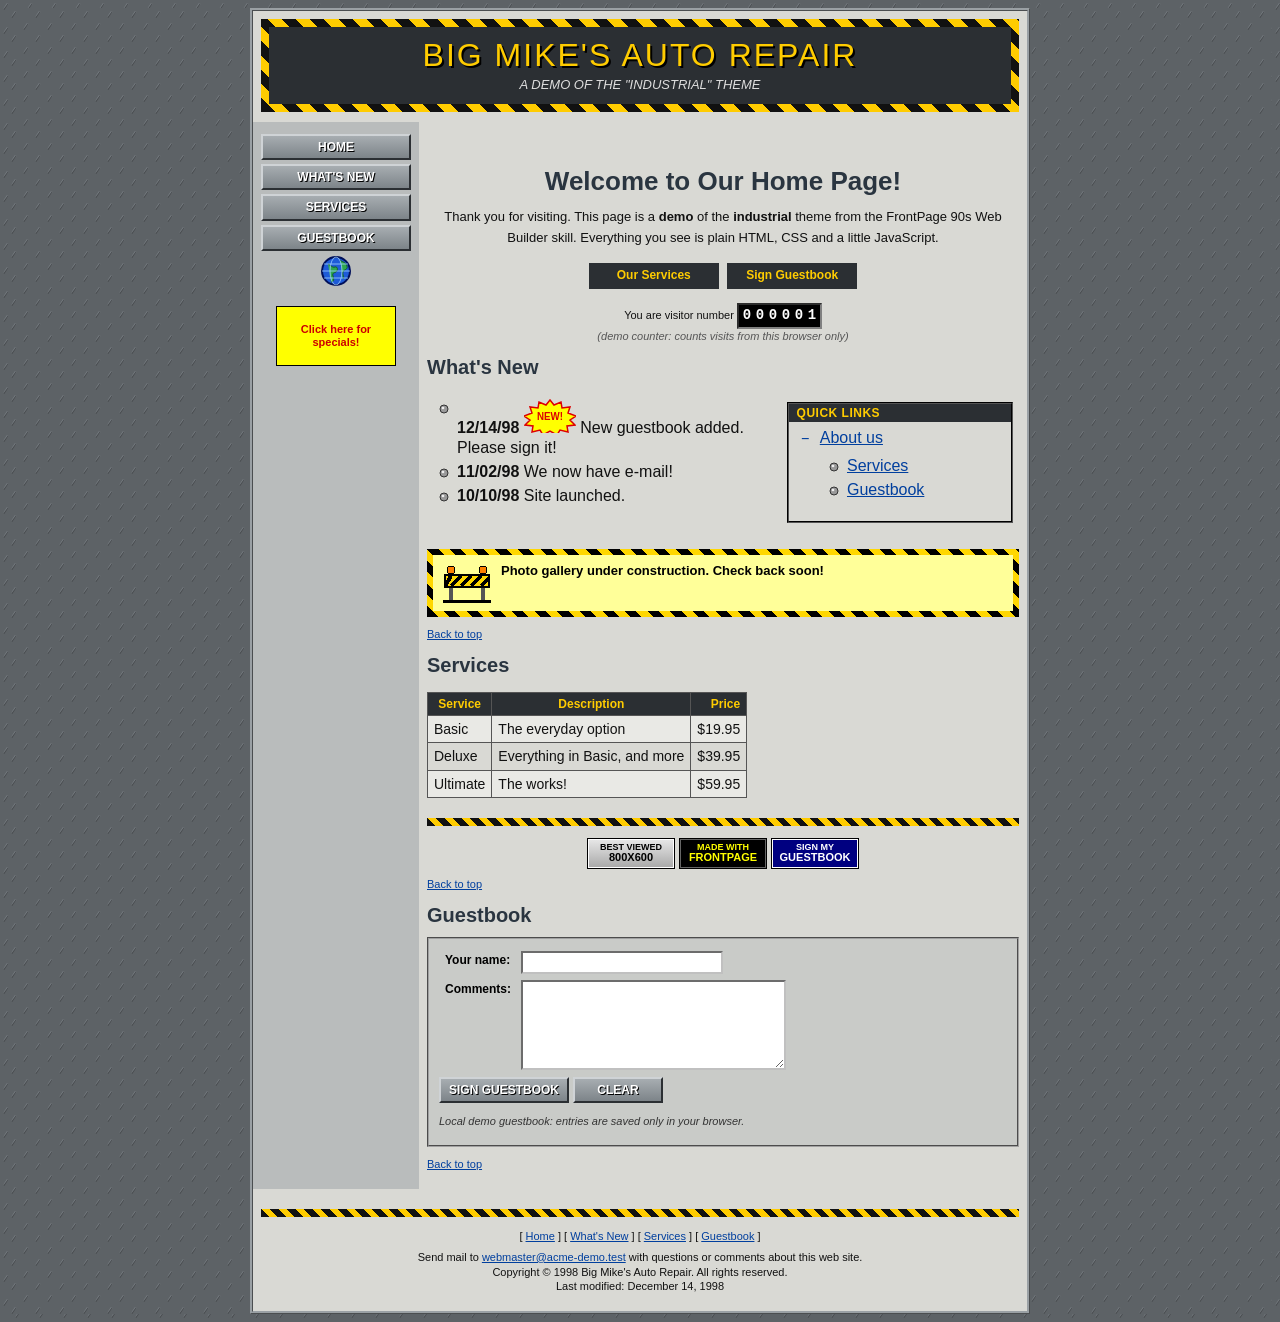
<file: examples/themes/industrial.html>
<!DOCTYPE html>
<html lang="en">
<head>
<meta charset="utf-8">
<meta name="viewport" content="width=device-width, initial-scale=1">
<meta name="GENERATOR" content="Microsoft FrontPage 3.0">
<meta name="ProgId" content="FrontPage.Editor.Document">
<meta name="Microsoft Theme" content="industrial">
<title>Big Mike's Auto Repair</title>
<style>
/* =====================================================================
   FrontPage 90s kit — base styles (theme-neutral)
   Pair with ONE file from assets/themes/*.css, which sets the --fp-* vars.
   Classes are prefixed fp- so they never collide with the page's own CSS.
   ===================================================================== */
:root{
  --fp-bg:#fff; --fp-bg-image:none; --fp-text:#000;
  --fp-link:#0000ee; --fp-vlink:#551a8b; --fp-alink:#ff0000;
  --fp-body-font:"Times New Roman",Times,serif;
  --fp-h-font:Arial,Helvetica,sans-serif; --fp-h:#000080;
  --fp-nav-font:Arial,Helvetica,sans-serif;
  --fp-panel:#fff; --fp-panel-image:none; --fp-panel-border:#808080;
  --fp-side:#dcdcdc; --fp-side-image:none;
  --fp-banner-bg:#000080; --fp-banner-image:none; --fp-banner-text:#fff;
  --fp-banner-font:bold 28px/1.1 Arial,Helvetica,sans-serif; --fp-banner-shadow:#000;
  --fp-btn-bg:#c0c0c0; --fp-btn-image:none; --fp-btn-text:#000;
  --fp-btn-light:#fff; --fp-btn-dark:#404040; --fp-btn-radius:0;
  --fp-btn-hover-bg:#d4d4d4; --fp-btn-hover-text:#000;
  --fp-btn-current-bg:#808080; --fp-btn-current-text:#fff;
  --fp-hover-bg:#000080; --fp-hover-text:#ffff00; --fp-hover-glow:#6a6aff;
  --fp-rule-h:2px; --fp-rule-bg:linear-gradient(#808080 50%,#fff 50%);
  --fp-bullet:url("data:image/svg+xml,<svg xmlns='http://www.w3.org/2000/svg' width='9' height='9'><rect width='9' height='9' fill='%23000080'/><rect x='2' y='2' width='5' height='5' fill='%236a6aff'/></svg>");
  --fp-table-head:#000080; --fp-table-head-text:#fff; --fp-table-border:#808080; --fp-table-alt:#f0f0f0;
  --fp-accent:#ff0000; --fp-small-font:11px/1.35 Verdana,Arial,sans-serif;
  --fp-focus:#ff0000;
}

/* ---------- Page ---------- */
html{background:var(--fp-bg) var(--fp-bg-image)}
body{margin:8px;background:var(--fp-bg) var(--fp-bg-image);color:var(--fp-text);
  font:16px/1.3 var(--fp-body-font);-webkit-text-size-adjust:100%}
a:link{color:var(--fp-link)} a:visited{color:var(--fp-vlink)} a:active{color:var(--fp-alink)}
a{text-decoration:underline}
/* IE-style dotted focus rectangle: period-correct AND accessible */
a:focus-visible,button:focus-visible,input:focus-visible,select:focus-visible,textarea:focus-visible,summary:focus-visible{
  outline:2px dotted var(--fp-focus);outline-offset:2px}
h1,h2,h3,h4{font-family:var(--fp-h-font);color:var(--fp-h);margin:.6em 0 .35em;line-height:1.15}
h1{font-size:26px} h2{font-size:20px} h3{font-size:16px} h4{font-size:14px}
p{margin:0 0 .8em}
img{border:0;max-width:100%;height:auto}
hr{border:0;height:var(--fp-rule-h);background:var(--fp-rule-bg);margin:12px 0}
small,.fp-small{font:var(--fp-small-font)}
.fp-center{text-align:center}
.fp-sr{position:absolute!important;width:1px;height:1px;overflow:hidden;clip:rect(0 0 0 0);white-space:nowrap}

/* ---------- Layout: the centered 760px table ---------- */
.fp-page{max-width:780px;margin:0 auto}
.fp-page--wide{max-width:960px}
table.fp-layout{width:100%;border-collapse:separate;background:var(--fp-panel) var(--fp-panel-image)}
table.fp-layout>tbody>tr>td{vertical-align:top}
td.fp-side{width:150px;background:var(--fp-side) var(--fp-side-image)}
td.fp-main{background:var(--fp-panel) var(--fp-panel-image)}
.fp-border-top{padding-bottom:4px}
.fp-border-bottom{text-align:center;font:var(--fp-small-font)}
.fp-box{border:2px groove var(--fp-panel-border);padding:6px 8px;margin:10px 0}
.fp-box>.fp-box-title{display:block;margin:-6px -8px 6px;padding:2px 8px;background:var(--fp-table-head);
  color:var(--fp-table-head-text);font:bold 12px var(--fp-nav-font);text-transform:uppercase;letter-spacing:.5px}
.fp-scroll{overflow-x:auto;-webkit-overflow-scrolling:touch}
/* nested multi-column content table (2-3 columns side by side); stacks on phones like .fp-layout */
table.fp-cols{width:100%;border-collapse:separate}
table.fp-cols>tbody>tr>td{vertical-align:top}

/* ---------- Page Banner component ---------- */
.fp-banner{background:var(--fp-banner-bg) var(--fp-banner-image);background-size:auto 100%;
  color:var(--fp-banner-text);font:var(--fp-banner-font);text-align:center;padding:12px 10px;
  text-shadow:2px 2px 0 var(--fp-banner-shadow);margin:0 0 6px;letter-spacing:.5px}
.fp-banner h1,.fp-banner .fp-banner-title{font:inherit;color:inherit;margin:0;letter-spacing:inherit;text-transform:inherit;font-variant:inherit}
.fp-banner small{display:block;font:italic 13px var(--fp-body-font);text-shadow:none;margin-top:4px;letter-spacing:0}

/* ---------- Navigation bars (theme buttons / text links) ---------- */
.fp-navbar{display:flex;flex-wrap:wrap;justify-content:center;gap:3px;margin:4px 0}
.fp-navbar-v{display:flex;flex-direction:column;gap:4px;margin:4px 0}
.fp-btn{display:inline-block;box-sizing:border-box;min-width:100px;padding:4px 8px;background:var(--fp-btn-bg) var(--fp-btn-image);
  color:var(--fp-btn-text)!important;font:bold 12px/1.2 var(--fp-nav-font);text-align:center;text-decoration:none!important;
  border:2px solid;border-color:var(--fp-btn-light) var(--fp-btn-dark) var(--fp-btn-dark) var(--fp-btn-light);
  border-radius:var(--fp-btn-radius);cursor:pointer}
.fp-btn:hover{background-color:var(--fp-btn-hover-bg);background-image:var(--fp-btn-hover-image,none);color:var(--fp-btn-hover-text)!important}
.fp-btn:active{border-color:var(--fp-btn-dark) var(--fp-btn-light) var(--fp-btn-light) var(--fp-btn-dark)}
.fp-btn[aria-current="page"]{background-color:var(--fp-btn-current-bg);background-image:var(--fp-btn-current-image,none);color:var(--fp-btn-current-text)!important;
  border-color:var(--fp-btn-dark) var(--fp-btn-light) var(--fp-btn-light) var(--fp-btn-dark)}
button.fp-btn,input.fp-btn{font:bold 12px/1.2 var(--fp-nav-font)}
.fp-textnav{text-align:center;font:var(--fp-small-font);margin:6px 0}
.fp-textnav a[aria-current="page"]{font-weight:bold;text-decoration:none;color:var(--fp-text)}

/* Hover Button (emulates FrontPage's Java applet: glow / fill / bevel effects) */
.fp-hoverbtn{display:inline-block;box-sizing:border-box;min-width:130px;max-width:100%;min-height:26px;padding:5px 10px;line-height:1.3;background:var(--fp-hover-bg);
  color:var(--fp-hover-text)!important;font:bold 12px Arial,sans-serif;text-align:center;text-decoration:none!important;
  vertical-align:middle;margin:2px}
.fp-hoverbtn:hover,.fp-hoverbtn:focus-visible{background:radial-gradient(ellipse at center,var(--fp-hover-glow) 0,var(--fp-hover-bg) 75%)}
.fp-hoverbtn--fill:hover,.fp-hoverbtn--fill:focus-visible{background:var(--fp-hover-text);color:var(--fp-hover-bg)!important}
.fp-hoverbtn--bevel{border:2px outset var(--fp-hover-glow)}
.fp-hoverbtn--bevel:hover{border-style:inset}

/* ---------- Bullets, tables, rules ---------- */
ul.fp-bullets{list-style:none;padding-left:6px;margin:.4em 0 .9em}
ul.fp-bullets>li{background:var(--fp-bullet) no-repeat 0 .35em;padding-left:18px;margin:3px 0}
table.fp-table{border-collapse:collapse;margin-top:8px;margin-bottom:8px;font-size:14px}
table.fp-table[align="center"]{margin-left:auto;margin-right:auto}
table.fp-table th,table.fp-table td{border:1px solid var(--fp-table-border);padding:4px 6px;vertical-align:top}
table.fp-table th{background:var(--fp-table-head);color:var(--fp-table-head-text);font:bold 12px var(--fp-nav-font)}
table.fp-table tr:nth-child(even) td{background:var(--fp-table-alt)}

/* ---------- Hit Counter ---------- */
.fp-counter{display:inline-flex;gap:1px;padding:2px;background:#000;border:2px inset #808080;vertical-align:middle}
.fp-digit{display:inline-block;width:12px;height:18px;line-height:18px;text-align:center;background:#000;color:#fff;
  font:bold 14px "Courier New",Courier,monospace}
.fp-counter--led .fp-digit{color:#33ff33;text-shadow:0 0 3px #00ff00}
.fp-counter--odometer{background:#333}
.fp-counter--odometer .fp-digit{background:linear-gradient(#ddd,#fff 45%,#bbb);color:#000;border-left:1px solid #777}
.fp-counter-label{font:var(--fp-small-font)}

/* ---------- Marquee (CSS, accessible) / blink ---------- */
/* width:0 + min-width:100% stops the nowrap text from stretching auto-width layout tables */
.fp-marquee{display:block;width:0;min-width:100%;box-sizing:border-box;overflow:hidden;white-space:nowrap;background:var(--fp-marquee-bg,transparent);color:var(--fp-marquee-text,inherit);
  font:bold 14px var(--fp-nav-font);padding:3px 0}
.fp-marquee>span{display:inline-block;padding-left:100%;animation:fp-marquee var(--fp-marquee-speed,18s) linear infinite}
.fp-marquee:hover>span,.fp-marquee:focus-within>span{animation-play-state:paused}
@keyframes fp-marquee{to{transform:translateX(-100%)}}
/* direction="right" */
.fp-marquee--right>span{animation-name:fp-marquee-r}
@keyframes fp-marquee-r{from{transform:translateX(-100%)}to{transform:translateX(0)}}
/* behavior="alternate": bounces between the edges (keep the text shorter than the box) */
.fp-marquee--alternate>span{padding-left:0;animation:fp-marquee-alt var(--fp-marquee-speed,6s) ease-in-out infinite alternate}
@keyframes fp-marquee-alt{from{transform:translateX(0)}to{transform:translateX(calc(var(--fp-marquee-w,100cqw) - 100%))}}
.fp-marquee--alternate{container-type:inline-size}
.fp-blink{animation:fp-blink 1.2s steps(2,start) infinite}
@keyframes fp-blink{to{visibility:hidden}}

/* ---------- DHTML effects & page transition ---------- */
.fp-transition{animation:fp-fade .7s ease-out both}
@keyframes fp-fade{from{opacity:0}}
.fp-flyin{animation:fp-flyin .9s ease-out both}
.fp-flyin--right{animation-name:fp-flyin-r}
.fp-flyin--d1{animation-delay:.25s} .fp-flyin--d2{animation-delay:.5s} .fp-flyin--d3{animation-delay:.75s}
@keyframes fp-flyin{from{transform:translateX(-110vw)}}
@keyframes fp-flyin-r{from{transform:translateX(110vw)}}
.fp-spin{animation:fp-spin 4s linear infinite;display:inline-block}
@keyframes fp-spin{to{transform:rotate(360deg)}}

/* ---------- Countdown ("Only 43 days until Y2K!") ---------- */
.fp-countdown{display:inline-flex;gap:4px;align-items:flex-end;flex-wrap:wrap;justify-content:center}
.fp-countdown .fp-cd-unit{display:inline-flex;flex-direction:column;align-items:center;font:var(--fp-small-font)}
.fp-countdown .fp-cd-num{display:inline-block;min-width:2.2em;padding:2px 4px;background:#000;color:#ff3333;border:2px inset #808080;
  font:bold 22px/1 "Courier New",Courier,monospace;text-align:center}

/* ---------- WordArt headings (Office 97 WordArt pasted as an image) ---------- */
.fp-wordart{display:inline-block;font:bold 40px/1.1 Impact,"Arial Black",sans-serif;letter-spacing:1px;color:#ff0;
  filter:drop-shadow(3px 3px 0 #000080)}
@supports (-webkit-background-clip:text) or (background-clip:text){
  .fp-wordart--rainbow,.fp-wordart--chrome,.fp-wordart--fire,.fp-wordart--ocean{-webkit-background-clip:text;background-clip:text;
    -webkit-text-fill-color:transparent;color:transparent}
  .fp-wordart--rainbow{background-image:linear-gradient(90deg,#f00,#f90,#ff0,#0c0,#0cf,#00f,#c0f)}
  .fp-wordart--chrome{background-image:linear-gradient(#fff 0,#9ab 45%,#456 50%,#cde 75%,#fff);filter:drop-shadow(2px 2px 0 #000)}
  .fp-wordart--fire{background-image:linear-gradient(#ff0,#f90 50%,#c00);filter:drop-shadow(2px 2px 0 #300)}
  .fp-wordart--ocean{background-image:linear-gradient(#cff,#09f 50%,#006);filter:drop-shadow(2px 2px 0 #001)}
}
.fp-wordart--slant{transform:skewX(-12deg)}
.fp-wordart--wave{transform:perspective(300px) rotateX(18deg)}

/* ---------- Badges 88x31 ---------- */
.fp-badges{display:flex;flex-wrap:wrap;justify-content:center;gap:4px;margin:8px 0}
.fp-badge{display:inline-flex;flex-direction:column;align-items:center;justify-content:center;box-sizing:border-box;width:88px;height:31px;
  padding:1px 3px;border:1px solid #000;outline:1px solid #fff;outline-offset:-2px;background:#000080;color:#fff!important;
  font:bold 9px/1.05 Verdana,Arial,sans-serif;text-align:center;text-transform:uppercase;text-decoration:none!important;overflow:hidden}
.fp-badge--gray{background:linear-gradient(#e8e8e8,#a8a8a8);color:#000!important;outline-color:#fff}
.fp-badge--black{background:#000;color:#ffff00!important;outline-color:#666}
.fp-badge--green{background:#006400;color:#ccffcc!important;outline-color:#9f9}
.fp-badge--red{background:#990000;color:#fff!important;outline-color:#f99}
.fp-badge b{display:block;font-size:11px}

/* ---------- Photo Gallery (FrontPage 2002) + photo frames ---------- */
.fp-gallery{display:flex;flex-wrap:wrap;gap:10px;justify-content:center;margin:10px 0}
.fp-photo{display:inline-block;width:160px;margin:0;padding:6px;background:#fff;color:#000;border:2px outset #ddd;text-align:center;
  font:11px/1.3 Verdana,Arial,sans-serif;vertical-align:top}
.fp-photo img,.fp-photo .fp-photo-empty{display:block;width:100%;height:120px;object-fit:cover;border:1px solid #000}
.fp-photo .fp-photo-empty{box-sizing:border-box;display:flex;align-items:center;justify-content:center;padding:6px;
  background:repeating-linear-gradient(45deg,#eee 0 8px,#ddd 8px 16px);color:#555;font-style:italic}
.fp-photo figcaption{margin-top:4px}

/* ---------- Under construction ---------- */
.fp-construction{display:block;overflow:hidden;margin:10px 0;padding:8px 10px;background:#ffff99;color:#000;
  border:6px solid transparent;border-image:repeating-linear-gradient(45deg,#000 0 8px,#ffd700 8px 16px) 6;
  font:bold 13px Arial,sans-serif}
.fp-construction>svg,.fp-construction>img{float:left;margin:0 10px 0 0}

/* ---------- Forms: feedback, search, guestbook ---------- */
.fp-form{background:var(--fp-form-bg,#e8e8e8);color:#000;border:2px groove #a0a0a0;padding:8px 10px;margin:10px 0;font:14px var(--fp-body-font)}
.fp-form label{font:bold 12px var(--fp-nav-font)}
.fp-form fieldset{border:2px groove #c0c0c0;margin:6px 0;padding:4px 8px}
.fp-form legend{font:bold 12px var(--fp-nav-font);padding:0 4px}
.fp-form a:link,.fp-confirm a:link{color:#0000ee} .fp-form a:visited,.fp-confirm a:visited{color:#551a8b}
.fp-form input[type=text],.fp-form input[type=email],.fp-form input[type=tel],.fp-form input[type=search],.fp-form input[type=url],
.fp-form select,.fp-form textarea{font:13px "Courier New",monospace;border:2px inset #c0c0c0;background:#fff;color:#000;padding:2px 3px;
  max-width:100%;box-sizing:border-box;border-radius:0}
.fp-form textarea{width:100%;min-height:90px}
.fp-form table td{padding:2px 4px;vertical-align:top}
.fp-form .fp-btn{min-width:90px}
.fp-confirm{background:#ffffe0;color:#000;border:1px solid #000;padding:8px 10px;margin:10px 0}
.fp-confirm dt{font-weight:bold;font-family:var(--fp-nav-font);font-size:12px}
.fp-confirm dd{margin:0 0 4px 16px}
.fp-note{font:italic 11px/1.3 Verdana,Arial,sans-serif;color:var(--fp-note,#555)}
.fp-form .fp-note,.fp-confirm .fp-note{color:#333}  /* forms are always light gray, whatever the theme */
.fp-gb-entry{border-top:1px dashed var(--fp-panel-border);padding:6px 0;font-size:14px;overflow-wrap:anywhere}
.fp-gb-entry .fp-gb-meta{font:var(--fp-small-font);color:var(--fp-note,#555)}
.fp-search-results{font:13px var(--fp-body-font)}
.fp-search-results mark{background:#ffff00;color:#000}

/* ---------- Collapsible outline (FrontPage 2000 DHTML) ---------- */
details.fp-outline{margin:2px 0 2px 4px}
details.fp-outline>summary{cursor:pointer;list-style:none;color:var(--fp-link);text-decoration:underline}
details.fp-outline>summary::-webkit-details-marker{display:none}
details.fp-outline>summary::before{content:"+ ";font-family:"Courier New",monospace;text-decoration:none;display:inline-block;width:1.2em}
details.fp-outline[open]>summary::before{content:"\2013 "}
details.fp-outline>:not(summary){margin-left:1.4em}

/* ---------- Banner Ad Manager ---------- */
.fp-adrotator{text-align:center;margin:6px auto}
.fp-adrotator>*{display:inline-block}
.fp-adrotator>[hidden]{display:none}
.fp-ad{display:inline-flex;align-items:center;justify-content:center;width:468px;max-width:100%;height:60px;box-sizing:border-box;
  padding:2px 6px;border:1px solid #000;font:bold 16px Arial,sans-serif;text-align:center;text-decoration:none!important}
/* 120x60 "button" ad: the size that fits a 150px left border. Used automatically inside .fp-side */
.fp-ad--button,.fp-side .fp-ad{width:120px;height:60px;font-size:11px;line-height:1.15}
@media (max-width:700px){.fp-ad{width:100%}}

/* ---------- Frames emulation ---------- */
.fp-frameset{display:grid;grid-template-columns:var(--fp-frame-left,170px) 1fr;grid-template-rows:auto 1fr;height:100vh;margin:-8px}
.fp-frame{overflow:auto;padding:8px;background:var(--fp-panel) var(--fp-panel-image)}
.fp-frame--banner{grid-column:1/-1;border-bottom:6px ridge #c0c0c0}
.fp-frame--contents{border-right:6px ridge #c0c0c0;background:var(--fp-side) var(--fp-side-image)}
iframe.fp-frame-target{width:100%;height:100%;border:0;display:block}

/* ---------- Small screens: stack the layout table, keep everything reachable ---------- */
@media (max-width:700px){
  body{margin:4px}
  table.fp-layout,table.fp-layout>tbody,table.fp-layout>tbody>tr,table.fp-layout>tbody>tr>td,
  table.fp-cols,table.fp-cols>tbody,table.fp-cols>tbody>tr,table.fp-cols>tbody>tr>td{display:block;width:auto!important;box-sizing:border-box}
  /* phones: nav first, then the content, then the sidebar extras (counter, badges, ads) */
  table.fp-layout>tbody>tr{display:flex;flex-direction:column}
  table.fp-layout td.fp-side{display:contents}
  table.fp-layout td.fp-side>*{order:3;margin-left:8px;margin-right:8px}
  table.fp-layout td.fp-side>.fp-navbar-v{order:1;margin:6px 8px}
  table.fp-layout td.fp-main{order:2}
  .fp-navbar-v{flex-direction:row;flex-wrap:wrap;justify-content:center}
  .fp-navbar-v .fp-btn{min-width:0;flex:1 1 40%}
  .fp-banner{font-size:22px}
  .fp-frameset{display:block;height:auto;margin:0}
  .fp-frame--contents,.fp-frame--banner{border-right:0;border-bottom:6px ridge #c0c0c0}
  iframe.fp-frame-target{height:80vh}
  table.fp-table{font-size:13px}
  .fp-form table,.fp-form tbody,.fp-form tr,.fp-form td{display:block;width:auto}
  .fp-form input[type=text],.fp-form input[type=email],.fp-form input[type=tel],.fp-form input[type=search],.fp-form select{width:100%}
}

/* ---------- Reduced motion: keep the look, drop the movement ---------- */
@media (prefers-reduced-motion:reduce){
  .fp-marquee{white-space:normal}
  .fp-marquee>span{animation:none;padding-left:0}
  .fp-blink,.fp-transition,.fp-flyin,.fp-spin{animation:none!important}
}
/* ---------- Print: a clean black-on-white copy of the content (recipes, price lists, directions) ---------- */
@media print{
  html,body{background:#fff!important;color:#000!important}
  .fp-transition,.fp-flyin,.fp-spin,.fp-blink{animation:none!important;opacity:1!important;transform:none!important;visibility:visible!important}
  .fp-marquee{white-space:normal;width:auto;min-width:0}
  .fp-marquee>span{animation:none;padding-left:0}
  .fp-navbar,.fp-navbar-v,.fp-adrotator,.fp-badges,.fp-counter-label,.fp-form,.fp-gb-entries,.fp-textnav,.fp-hoverbtn,
  td.fp-side,.fp-frame--contents,[data-fp-midi],.fp-noprint{display:none!important}
  table.fp-layout,td.fp-main,.fp-box,.fp-frame{background:#fff!important;border-color:#999!important}
  .fp-banner{background:none!important;color:#000!important;text-shadow:none!important;border:0!important;outline:0!important;
    border-bottom:2px solid #000!important;padding:0 0 4px;text-align:left}
  .fp-banner small{color:#000}
  .fp-wordart{background:none!important;-webkit-text-fill-color:#000!important;color:#000!important;filter:none!important;transform:none!important}
  h1,h2,h3,h4{color:#000!important;break-after:avoid}
  a{color:#000!important}
  ul.fp-bullets{list-style:disc;padding-left:20px}
  ul.fp-bullets>li{background:none;padding-left:0}
  table.fp-table th{background:#ddd!important;color:#000!important}
  table.fp-table td{background:#fff!important}
  tr,img,svg,.fp-box{break-inside:avoid}
}

/* Theme: industrial — homage to FrontPage's "Industrial": diamond-plate steel, hazard stripes,
   riveted panels. Good for mechanics, construction, hardware, factories, gaming clans. */
:root{
  --fp-bg:#5d6266;
  --fp-bg-image:url("data:image/svg+xml,<svg xmlns='http://www.w3.org/2000/svg' width='24' height='24'><rect width='24' height='24' fill='%235d6266'/><g fill='%23777d82'><path d='M3 9l4-6 1.6 1z'/><path d='M15 21l4-6 1.6 1z'/></g><g fill='%23474b4e'><path d='M3.6 9.5l4-6 .7.4-4 6z'/><path d='M15.6 21.5l4-6 .7.4-4 6z'/></g></svg>");
  --fp-text:#111; --fp-link:#003f9e; --fp-vlink:#5b2a86; --fp-alink:#d04000;
  --fp-body-font:Arial,Helvetica,sans-serif; --fp-h-font:"Arial Black",Impact,Arial,sans-serif; --fp-h:#2a3540;
  --fp-panel:#d9d9d4; --fp-side:#b9bcbc; --fp-panel-border:#555;
  --fp-banner-bg:#2b2f33; --fp-banner-text:#ffcc00; --fp-banner-shadow:#000;
  --fp-banner-font:32px/1.05 Impact,"Arial Black",sans-serif;
  --fp-btn-bg:#8d9499; --fp-btn-image:linear-gradient(#a7adb1,#7d8489); --fp-btn-text:#fff;
  --fp-btn-light:#cfd3d6; --fp-btn-dark:#2b2f33; --fp-btn-hover-bg:#9aa1a6; --fp-btn-hover-text:#ffcc00;
  --fp-btn-current-bg:#e07b00; --fp-btn-current-text:#000;
  --fp-hover-bg:#2b2f33; --fp-hover-text:#ffcc00; --fp-hover-glow:#6b737a;
  --fp-rule-h:8px; --fp-rule-bg:repeating-linear-gradient(45deg,#111 0 6px,#ffcc00 6px 12px);
  --fp-bullet:url("data:image/svg+xml,<svg xmlns='http://www.w3.org/2000/svg' width='10' height='10'><circle cx='5' cy='5' r='4' fill='%23999' stroke='%23333'/><circle cx='4' cy='4' r='1.3' fill='%23eee'/></svg>");
  --fp-table-head:#2b2f33; --fp-table-head-text:#ffcc00; --fp-table-border:#555; --fp-table-alt:#e9e9e5;
  --fp-form-bg:#c9cbc8;
}
.fp-btn{text-shadow:1px 1px 0 #000;text-transform:uppercase}
.fp-btn[aria-current="page"]{text-shadow:none}
.fp-banner{border:8px solid transparent;border-image:repeating-linear-gradient(45deg,#111 0 10px,#ffcc00 10px 20px) 8;text-transform:uppercase;letter-spacing:2px}
.fp-banner small{color:#ddd}
table.fp-layout{border:3px ridge #9aa0a4}

/* ---- page-specific styles below ---- */
</style>
</head>
<body class="fp-transition">
<div class="fp-page">
<table class="fp-layout" width="100%" border="0" cellspacing="0" cellpadding="8">
<tr><td colspan="2" class="fp-border-top">
<div class="fp-banner" role="banner"><h1>Big Mike's Auto Repair</h1><small>A demo of the &quot;industrial&quot; theme</small></div>
</td></tr>
<tr>
<td class="fp-side">
<nav class="fp-navbar-v" aria-label="Main menu">
  <a class="fp-btn" href="#content">Home</a>
  <a class="fp-btn" href="#news">What's New</a>
  <a class="fp-btn" href="#services">Services</a>
  <a class="fp-btn" href="#guestbook">Guestbook</a>
</nav>
<p class="fp-center"><svg class="fp-spin" aria-hidden="true" xmlns="http://www.w3.org/2000/svg" width="32" height="32" viewBox="0 0 32 32" aria-label="World Wide Web"><circle cx="16" cy="16" r="14" fill="#1e5bd8" stroke="#00105a" stroke-width="2"/><path d="M8 9c3 1 4 4 7 3s3 4 1 5-4 1-3 4 1 6-2 6M20 5c2 2 6 2 7 6s-3 3-4 6 2 5 0 7" fill="#2fa84f" stroke="#145a28"/><ellipse cx="16" cy="16" rx="6" ry="14" fill="none" stroke="#9fd0ff" stroke-width=".8"/><path d="M2 16h28M4 9h24M4 23h24" stroke="#9fd0ff" stroke-width=".8"/></svg>
</p><div class="fp-adrotator" data-fp-rotator="4000"><a class="fp-ad" href="#services" style="background:#ff0;color:#c00">Click here for specials!</a><a class="fp-ad" href="#guestbook" style="background:#000080;color:#fff">Sign our guestbook!</a></div>
</td>
<td class="fp-main" id="content">
<div class="fp-marquee"><span>*** Welcome to the Big Mike's Auto Repair home page! *** Bookmark us today! *** This is a demo of the industrial theme ***</span></div>
<h1 class="fp-center">Welcome to Our Home Page!</h1>
<p align="center"><font face="Verdana, Arial" size="2">Thank you for visiting. This page is a <b>demo</b> of the <b>industrial</b> theme from the FrontPage 90s Web Builder skill. Everything you see is plain HTML, CSS and a little JavaScript.</font></p>
<p align="center"><a class="fp-hoverbtn" href="#services">Our Services</a> <a class="fp-hoverbtn fp-hoverbtn--fill" href="#guestbook">Sign Guestbook</a></p>
<p class="fp-center fp-counter-label">You are visitor number <span class="fp-counter" data-fp-counter="demo-industrial" data-digits="6">000001</span><br><span class="fp-note">(demo counter: counts visits from this browser only)</span></p>

<h2 id="news">What's New</h2>
<table class="fp-cols" cellpadding="4"><tr><td width="60%" valign="top">
<ul class="fp-bullets"><li><b>12/14/98</b> <svg aria-hidden="true" xmlns="http://www.w3.org/2000/svg" width="52" height="34" viewBox="0 -1 52 34" aria-label="New!"><path d="M26 0l4 5 7-3 1 6 8-1-2 6 8 3-6 4 5 5-8 1 1 6-8-2-3 5-7-4-7 4-3-5-8 2 1-6-8-1 5-5-6-4 8-3-2-6 8 1 1-6 7 3z" fill="#ff0" stroke="#d00" stroke-width="1.5"/><ellipse cx="26" cy="16.5" rx="15" ry="7" fill="#ff0"/><text x="26" y="20" font-family="Arial Black,Arial,sans-serif" font-weight="900" font-size="10" text-anchor="middle" textLength="26" lengthAdjust="spacingAndGlyphs" fill="#d00">NEW!</text></svg>
 New guestbook added. Please sign it!</li><li><b>11/02/98</b> We now have e-mail!</li><li><b>10/10/98</b> Site launched.</li></ul>
</td><td width="40%" valign="top"><div class="fp-box"><span class="fp-box-title">Quick Links</span>
<details class="fp-outline" open><summary>About us</summary><ul class="fp-bullets"><li><a href="#services">Services</a></li><li><a href="#guestbook">Guestbook</a></li></ul></details></div></td></tr></table>
<div class="fp-construction"><svg aria-hidden="true" xmlns="http://www.w3.org/2000/svg" width="48" height="40" viewBox="0 0 48 40" shape-rendering="crispEdges" aria-label="Under construction"><rect x="6" y="22" width="4" height="16" fill="#555"/><rect x="38" y="22" width="4" height="16" fill="#555"/><rect x="2" y="12" width="44" height="12" fill="#ffd700" stroke="#000" stroke-width="2"/><path d="M8 13l-6 10M18 13l-10 10M28 13l-10 10M38 13l-10 10M46 15l-8 8" stroke="#000" stroke-width="4"/><circle cx="8" cy="7" r="4" fill="#ff8000" stroke="#000"/><circle cx="40" cy="7" r="4" fill="#ff8000" stroke="#000"/><rect x="0" y="37" width="48" height="3" fill="#000"/></svg>
 <b>Photo gallery under construction.</b> Check back soon!</div>
<p class="fp-small"><a href="#content">Back to top</a></p>

<h2 id="services">Services</h2>
<div class="fp-scroll"><table class="fp-table" border="1" cellpadding="4" cellspacing="0"><tr><th>Service</th><th>Description</th><th align="right">Price</th></tr>
<tr><td>Basic</td><td>The everyday option</td><td align="right">$19.95</td></tr><tr><td>Deluxe</td><td>Everything in Basic, and more</td><td align="right">$39.95</td></tr>
<tr><td>Ultimate</td><td>The works!</td><td align="right">$59.95</td></tr></table></div>
<hr><div class="fp-badges"><span class="fp-badge fp-badge--gray">Best viewed<b>800x600</b></span><span class="fp-badge fp-badge--black">Made with<b>FrontPage</b></span><a class="fp-badge" href="#guestbook">Sign my<b>Guestbook</b></a></div>
<p class="fp-small"><a href="#content">Back to top</a></p>

<h2 id="guestbook">Guestbook</h2>
<form class="fp-form" data-fp-guestbook="demo-industrial" data-list="gb-industrial">
<table><tr><td><label for="n-industrial">Your name:</label></td><td><input type="text" id="n-industrial" name="name" size="24" required></td></tr>
<tr><td><label for="m-industrial">Comments:</label></td><td><textarea id="m-industrial" name="message" rows="3" cols="30" required></textarea></td></tr></table>
<p><input class="fp-btn" type="submit" value="Sign Guestbook"> <input class="fp-btn" type="reset" value="Clear"></p>
<p class="fp-note">Local demo guestbook: entries are saved only in your browser.</p></form><div id="gb-industrial" class="fp-gb-entries"></div>
<p class="fp-small"><a href="#content">Back to top</a></p>
</td>
</tr>
<tr><td colspan="2" class="fp-border-bottom">
<hr>
<p class="fp-textnav">[&nbsp;<a href="#content">Home</a>&nbsp;] [&nbsp;<a href="#news">What's New</a>&nbsp;] [&nbsp;<a href="#services">Services</a>&nbsp;] [&nbsp;<a href="#guestbook">Guestbook</a>&nbsp;]</p>
<p>Send mail to <a href="mailto:webmaster@acme-demo.test">webmaster@acme-demo.test</a> with questions or comments about this web site.<br>
Copyright &copy; 1998 Big Mike's Auto Repair. All rights reserved.<br>
Last modified: December 14, 1998</p>
</td></tr>
</table>
</div>
<script>
/* =====================================================================
   FrontPage 90s kit — behaviors. Vanilla JS, no dependencies, works from file://.
   Every feature switches on only when its markup exists, so include the whole
   file and use what you need. User text is always inserted with textContent.
   ===================================================================== */
(function () {
  'use strict';
  var store = {
    get: function (k) { try { return window.localStorage.getItem(k); } catch (e) { return null; } },
    set: function (k, v) { try { window.localStorage.setItem(k, v); return true; } catch (e) { return false; } }
  };
  var reduceMotion = !!(window.matchMedia && window.matchMedia('(prefers-reduced-motion: reduce)').matches);
  var lang = (document.documentElement.lang || navigator.language || 'en');
  function $all(sel, root) { return Array.prototype.slice.call((root || document).querySelectorAll(sel)); }
  /* Field name for confirmations/messages: data-label > group legend (radios/checkboxes) > <label> > name */
  function fieldLabel(f) {
    var lab = f.getAttribute('data-label');
    if (!lab && (f.type === 'radio' || f.type === 'checkbox')) {
      var fs = f.closest && f.closest('fieldset'), lg = fs && fs.querySelector('legend');
      lab = (lg && lg.textContent) || f.name;
    }
    if (!lab) lab = (f.labels && f.labels[0] && f.labels[0].textContent) || f.name;
    return lab.replace(/\s+/g, ' ').replace(/[:*\s]+$/, '').trim();
  }
  function el(tag, cls, text) {
    var n = document.createElement(tag);
    if (cls) n.className = cls;
    if (text != null) n.textContent = text;
    return n;
  }

  /* Navigation bars: mark the current page (lets every page share an identical border). */
  var here = location.pathname.split('/').pop() || 'index.html';
  $all('.fp-navbar a[href], .fp-navbar-v a[href], .fp-textnav a[href]').forEach(function (a) {
    var href = a.getAttribute('href');
    if (!href || href.charAt(0) === '#' || /^[a-z]+:/i.test(href)) return;
    var file = href.split('#')[0].split('?')[0].split('/').pop() || 'index.html';
    if (file === here && !a.hasAttribute('aria-current')) a.setAttribute('aria-current', 'page');
  });

  /* Inside a frame, hide "View with frames" links (data-fp-noframes-only); outside, show them. */
  var framed = false;
  try { framed = window.self !== window.top; } catch (e) { framed = true; }
  if (framed) $all('[data-fp-noframes-only]').forEach(function (n) { n.hidden = true; });

  /* Frames: links that target a frame (<a target="main">) mark themselves current when clicked,
     and the one matching the iframe's starting page is marked on load. */
  $all('a[target]').forEach(function (a) {
    var name = a.getAttribute('target'), frame = document.querySelector('iframe[name="' + name + '"]');
    if (!frame) return;
    var start = (frame.getAttribute('src') || '').split('#')[0];
    if (start && a.getAttribute('href').split('#')[0] === start && !document.querySelector('a[target="' + name + '"][aria-current]')) a.setAttribute('aria-current', 'page');
    a.addEventListener('click', function () {
      $all('a[target="' + name + '"][aria-current]').forEach(function (o) { o.removeAttribute('aria-current'); });
      a.setAttribute('aria-current', 'page');
    });
  });

  /* Hit Counter: <span class="fp-counter" data-fp-counter="home" data-digits="6"></span>
     Counts page loads in THIS browser only (localStorage). Label it honestly in the markup. */
  $all('[data-fp-counter]').forEach(function (box) {
    var key = 'fp-counter:' + (box.getAttribute('data-fp-counter') || here);
    var start = parseInt(box.getAttribute('data-start') || '0', 10) || 0;
    var digits = parseInt(box.getAttribute('data-digits') || '6', 10) || 6;
    var n = (parseInt(store.get(key) || '0', 10) || 0) + 1;
    store.set(key, String(n));
    var s = String(start + n);
    while (s.length < digits) s = '0' + s;
    box.textContent = '';
    box.setAttribute('role', 'img');
    box.setAttribute('aria-label', String(start + n));
    s.split('').forEach(function (d) {
      var c = el('span', 'fp-digit', d);
      c.setAttribute('aria-hidden', 'true');
      box.appendChild(c);
    });
  });

  /* Guestbook: <form data-fp-guestbook="mysite" data-list="gb-list"> with fields name, from, message.
     Entries live in this browser only. Static entries already inside the list are kept below new ones. */
  $all('form[data-fp-guestbook]').forEach(function (form) {
    var key = 'fp-guestbook:' + (form.getAttribute('data-fp-guestbook') || here);
    var list = document.getElementById(form.getAttribute('data-list') || '') || form.parentNode.querySelector('.fp-gb-entries');
    if (!list) { list = el('div', 'fp-gb-entries'); form.parentNode.insertBefore(list, form.nextSibling); }
    var status = form.querySelector('.fp-gb-status') || form.appendChild(el('p', 'fp-note fp-gb-status'));
    status.setAttribute('role', 'status');
    var staticEntries = $all('.fp-gb-entry', list);
    function load() { try { return JSON.parse(store.get(key) || '[]') || []; } catch (e) { return []; } }
    function render() {
      $all('.fp-gb-entry[data-local]', list).forEach(function (n) { n.remove(); });
      var first = staticEntries[0] || null;
      load().forEach(function (it) {
        var item = el('div', 'fp-gb-entry');
        item.setAttribute('data-local', '');
        var meta = el('div', 'fp-gb-meta');
        meta.appendChild(el('b', '', it.name));
        if (it.from) meta.appendChild(document.createTextNode(' — ' + it.from));
        meta.appendChild(document.createTextNode(' · ' + it.date));
        item.appendChild(meta);
        item.appendChild(el('div', '', it.message));
        list.insertBefore(item, first);
      });
    }
    form.addEventListener('submit', function (e) {
      e.preventDefault();
      var f = form.elements;
      var name = ((f.name && f.name.value) || '').trim().slice(0, 60);
      var message = ((f.message && f.message.value) || '').trim().slice(0, 1000);
      if (!name || !message) { status.textContent = form.getAttribute('data-error') || 'Please fill in your name and a message.'; return; }
      var entries = load();
      entries.unshift({ name: name, from: ((f.from && f.from.value) || '').trim().slice(0, 60), message: message,
        date: new Date().toLocaleDateString(lang) });
      var ok = store.set(key, JSON.stringify(entries.slice(0, 50)));
      render();
      form.reset();
      status.textContent = ok
        ? (form.getAttribute('data-thanks') || 'Thanks for signing! Your entry is saved in this browser only.')
        : (form.getAttribute('data-nostore') || 'Your browser blocked local storage, so this entry will disappear on reload.');
    });
    render();
  });

  /* Demo forms (Feedback / Order / Contact templates):
     <form data-fp-demo data-confirm="confirm-id"> — shows a FrontPage-style confirmation page
     listing what was typed, and makes clear nothing was sent. Leave data-fp-demo off for real backends. */
  $all('form[data-fp-demo]').forEach(function (form) {
    form.addEventListener('submit', function (e) {
      e.preventDefault();
      var box = document.getElementById(form.getAttribute('data-confirm') || '');
      if (!box) { box = el('div', 'fp-confirm'); form.parentNode.insertBefore(box, form.nextSibling); }
      var dl = box.querySelector('dl') || box.appendChild(el('dl'));
      dl.textContent = '';
      $all('input, select, textarea', form).forEach(function (f) {
        if (!f.name || /^(submit|reset|button|hidden)$/i.test(f.type) || ((f.type === 'radio' || f.type === 'checkbox') && !f.checked)) return;
        dl.appendChild(el('dt', '', fieldLabel(f)));
        dl.appendChild(el('dd', '', f.value || '—'));
      });
      box.hidden = false;
      box.setAttribute('tabindex', '-1');
      box.focus();
    });
  });

  /* Search Form component: <form data-fp-search="#content" data-results="results-id"> with input name="q".
     Searches the headings + text of the current page and lists matching sections. */
  function fold(s) { return String(s).toLowerCase().normalize ? String(s).toLowerCase().normalize('NFD').replace(/[\u0300-\u036f]/g, '') : String(s).toLowerCase(); }
  $all('form[data-fp-search]').forEach(function (form) {
    var label = form.getAttribute('data-found') || 'Number of documents found:';
    /* Site-wide mode: data-fp-search="site" + theme/search-index.js from scripts/build_search_index.py */
    if (form.getAttribute('data-fp-search') === 'site') {
      var res = document.getElementById(form.getAttribute('data-results') || '') || form.appendChild(el('div', 'fp-search-results'));
      res.setAttribute('role', 'status');
      var target = form.getAttribute('data-target');
      form.addEventListener('submit', function (e) {
        e.preventDefault();
        var q = fold(((form.elements.q && form.elements.q.value) || '').trim());
        res.textContent = '';
        if (!q) return;
        var idx = window.FP_SEARCH_INDEX || [], words = q.split(/\s+/), hits = idx.filter(function (d) {
          var hay = fold(d.title + ' ' + d.text);
          return words.every(function (w) { return hay.indexOf(w) > -1; });
        });
        if (!window.FP_SEARCH_INDEX) { res.appendChild(el('p', 'fp-note', 'Search index missing: run scripts/build_search_index.py on the site folder.')); return; }
        res.appendChild(el('p', '', label + ' ' + hits.length));
        var tbl = el('table', 'fp-table'), head = el('tr');
        if (!hits.length) return;
        head.appendChild(el('th', '', form.getAttribute('data-col-title') || 'Document'));
        head.appendChild(el('th', '', form.getAttribute('data-col-page') || 'Page'));
        tbl.appendChild(head);
        hits.slice(0, 50).forEach(function (d) {
          var tr = el('tr'), td = el('td'), a = el('a', '', d.title);
          a.href = d.url; if (target) a.target = target;
          td.appendChild(a); tr.appendChild(td); tr.appendChild(el('td', '', d.page || d.url.split('#')[0])); tbl.appendChild(tr);
        });
        res.appendChild(tbl);
      });
      form.addEventListener('reset', function () { res.textContent = ''; });
      return;
    }
    var scope = document.querySelector(form.getAttribute('data-fp-search') || 'body') || document.body;
    var out = document.getElementById(form.getAttribute('data-results') || '') || form.appendChild(el('div', 'fp-search-results'));
    out.setAttribute('role', 'status');
    form.addEventListener('submit', function (e) {
      e.preventDefault();
      var q = fold(((form.elements.q && form.elements.q.value) || '').trim());
      out.textContent = '';
      if (!q) return;
      var heads = $all('h1, h2, h3', scope), hits = [];
      heads.forEach(function (h, i) {
        var text = h.textContent, n = h.nextElementSibling;
        while (n && !/^H[1-3]$/.test(n.tagName) && !n.querySelector('h1,h2,h3')) { text += ' ' + n.textContent; n = n.nextElementSibling; }
        if (fold(text).indexOf(q) > -1) {
          if (!h.id) h.id = 'fp-sec-' + i;
          hits.push(h);
        }
      });
      out.appendChild(el('p', '', label + ' ' + hits.length));
      if (!hits.length) return;
      var ul = el('ul', 'fp-bullets');
      hits.forEach(function (h) {
        var li = el('li'), a = el('a', '', h.textContent.trim());
        a.href = '#' + h.id;
        li.appendChild(a); ul.appendChild(li);
      });
      out.appendChild(ul);
    });
    form.addEventListener('reset', function () { out.textContent = ''; });
  });

  /* Banner Ad Manager: <div class="fp-adrotator" data-fp-rotator="4000"> with 2+ children.
     Pauses on hover/focus; does not rotate when the visitor prefers reduced motion. */
  $all('[data-fp-rotator]').forEach(function (box) {
    var items = Array.prototype.slice.call(box.children);
    if (items.length < 2) return;
    var i = 0, paused = false, ms = Math.max(2500, parseInt(box.getAttribute('data-fp-rotator'), 10) || 4000);
    items.forEach(function (it, j) { it.hidden = j !== 0; });
    if (reduceMotion) return;
    box.addEventListener('mouseenter', function () { paused = true; });
    box.addEventListener('mouseleave', function () { paused = false; });
    box.addEventListener('focusin', function () { paused = true; });
    box.addEventListener('focusout', function () { paused = false; });
    setInterval(function () {
      if (paused || document.hidden) return;
      items[i].hidden = true; i = (i + 1) % items.length; items[i].hidden = false;
    }, ms);
  });

  /* Timestamp component: <span data-fp-timestamp="long|short"></span> -> this file's real modified date.
     For a fictional 1998 page, just write the date as plain text instead. */
  $all('[data-fp-timestamp]').forEach(function (t) {
    var d = new Date(document.lastModified);
    if (isNaN(d)) return;
    var long = t.getAttribute('data-fp-timestamp') !== 'short';
    t.textContent = d.toLocaleDateString(lang, long ? { year: 'numeric', month: 'long', day: 'numeric' }
      : { year: '2-digit', month: '2-digit', day: '2-digit' });
  });

  /* Message composer — an honest contact form that needs no backend:
     <form data-fp-compose="whatsapp:5493415550199" data-subject="Consulta desde la web">  or  data-fp-compose="mailto:me@example.com"
     Builds a message from the labeled fields and opens WhatsApp or the visitor's mail program with it ready to send.
     The page itself sends nothing. */
  $all('form[data-fp-compose]').forEach(function (form) {
    form.addEventListener('submit', function (e) {
      e.preventDefault();
      var spec = form.getAttribute('data-fp-compose') || '', kind = spec.split(':')[0], dest = spec.slice(kind.length + 1);
      var lines = [];
      $all('input, select, textarea', form).forEach(function (f) {
        if (!f.name || !f.value || /^(submit|reset|button|hidden)$/i.test(f.type) || ((f.type === 'radio' || f.type === 'checkbox') && !f.checked)) return;
        lines.push(fieldLabel(f) + ': ' + f.value);
      });
      var body = lines.join('\n'), subject = form.getAttribute('data-subject') || document.title;
      if (kind === 'whatsapp') {
        window.open('https://wa.me/' + dest.replace(/[^0-9]/g, '') + '?text=' + encodeURIComponent(subject + '\n\n' + body), '_blank', 'noopener');
      } else {
        location.href = 'mailto:' + dest + '?subject=' + encodeURIComponent(subject) + '&body=' + encodeURIComponent(body);
      }
    });
  });

  /* "Background MIDI", minus the autoplay: <button class="fp-btn" type="button" data-fp-midi="E5 D5 C5 D5 E5 E5 E5:2 - D5 D5 D5:2"
     data-tempo="160" data-stop-label="■ Stop">♪ Play MIDI</button>. Square-wave chiptune via WebAudio, only on click.
     Notes: letter + optional # or b + octave 0-8 (e.g. C4, F#5, Bb3), ":2" = two beats, "-" = rest. */
  $all('[data-fp-midi]').forEach(function (btn) {
    var AC = window.AudioContext || window.webkitAudioContext;
    if (!AC) { btn.disabled = true; return; }
    var ctx = null, oscs = [], timer = null, playLabel = btn.textContent;
    var NOTE = { C: 0, D: 2, E: 4, F: 5, G: 7, A: 9, B: 11 };
    function stop() {
      oscs.forEach(function (o) { try { o.stop(); } catch (e) {} });
      oscs = []; clearTimeout(timer); timer = null; btn.textContent = playLabel; btn.setAttribute('aria-pressed', 'false');
    }
    btn.setAttribute('aria-pressed', 'false');
    btn.addEventListener('click', function () {
      if (timer) { stop(); return; }
      ctx = ctx || new AC();
      var beat = 60 / (parseInt(btn.getAttribute('data-tempo') || '150', 10) || 150), t = ctx.currentTime + 0.05;
      (btn.getAttribute('data-fp-midi') || '').trim().split(/\s+/).forEach(function (tok) {
        var parts = tok.split(':'), len = (parseFloat(parts[1]) || 1) * beat, m = /^([A-G])([#b]?)(\d)$/.exec(parts[0]);
        if (m) {
          var midi = 12 * (parseInt(m[3], 10) + 1) + NOTE[m[1]] + (m[2] === '#' ? 1 : m[2] === 'b' ? -1 : 0);
          var o = ctx.createOscillator(), g = ctx.createGain();
          o.type = 'square'; o.frequency.value = 440 * Math.pow(2, (midi - 69) / 12);
          g.gain.setValueAtTime(0.0001, t); g.gain.exponentialRampToValueAtTime(0.05, t + 0.01);
          g.gain.exponentialRampToValueAtTime(0.0001, t + len * 0.9);
          o.connect(g); g.connect(ctx.destination); o.start(t); o.stop(t + len); oscs.push(o);
        }
        t += len;
      });
      btn.textContent = btn.getAttribute('data-stop-label') || '■ Stop';
      btn.setAttribute('aria-pressed', 'true');
      timer = setTimeout(stop, (t - ctx.currentTime) * 1000 + 100);
    });
  });

  /* Countdown: <span class="fp-countdown" data-fp-countdown="2027-03-14T21:00:00-03:00"
     data-units="days|hours|min|sec" data-done="¡Llegó el día!"></span>  (always give the UTC offset) */
  $all('[data-fp-countdown]').forEach(function (box) {
    var target = new Date(box.getAttribute('data-fp-countdown')).getTime();
    if (isNaN(target)) return;
    var units = (box.getAttribute('data-units') || 'days|hours|min|sec').split('|'), cells = [];
    box.textContent = '';
    box.setAttribute('role', 'timer');
    units.forEach(function (u) {
      var unit = el('span', 'fp-cd-unit'), num = el('span', 'fp-cd-num', '--');
      unit.appendChild(num); unit.appendChild(el('span', '', u)); box.appendChild(unit); cells.push(num);
    });
    function tick() {
      var ms = target - Date.now();
      if (ms <= 0) { box.textContent = box.getAttribute('data-done') || 'Today!'; clearInterval(timer); return; }
      var s = Math.floor(ms / 1000), parts = [Math.floor(s / 86400), Math.floor(s / 3600) % 24, Math.floor(s / 60) % 60, s % 60];
      cells.forEach(function (c, i) { c.textContent = String(parts[i]).length < 2 ? '0' + parts[i] : String(parts[i]); });
      box.setAttribute('aria-label', parts[0] + ' ' + units[0]);
    }
    var timer = setInterval(tick, 1000);
    tick();
  });

  /* Optional welcome status line: <p data-fp-greeting></p> -> "Good morning!" style text by local hour. */
  $all('[data-fp-greeting]').forEach(function (g) {
    var h = new Date().getHours();
    var words = (g.getAttribute('data-fp-greeting') || 'Good morning!|Good afternoon!|Good evening!').split('|');
    g.textContent = h < 12 ? words[0] : h < 19 ? (words[1] || words[0]) : (words[2] || words[0]);
  });
})();

</script>
</body>
</html>
</file>
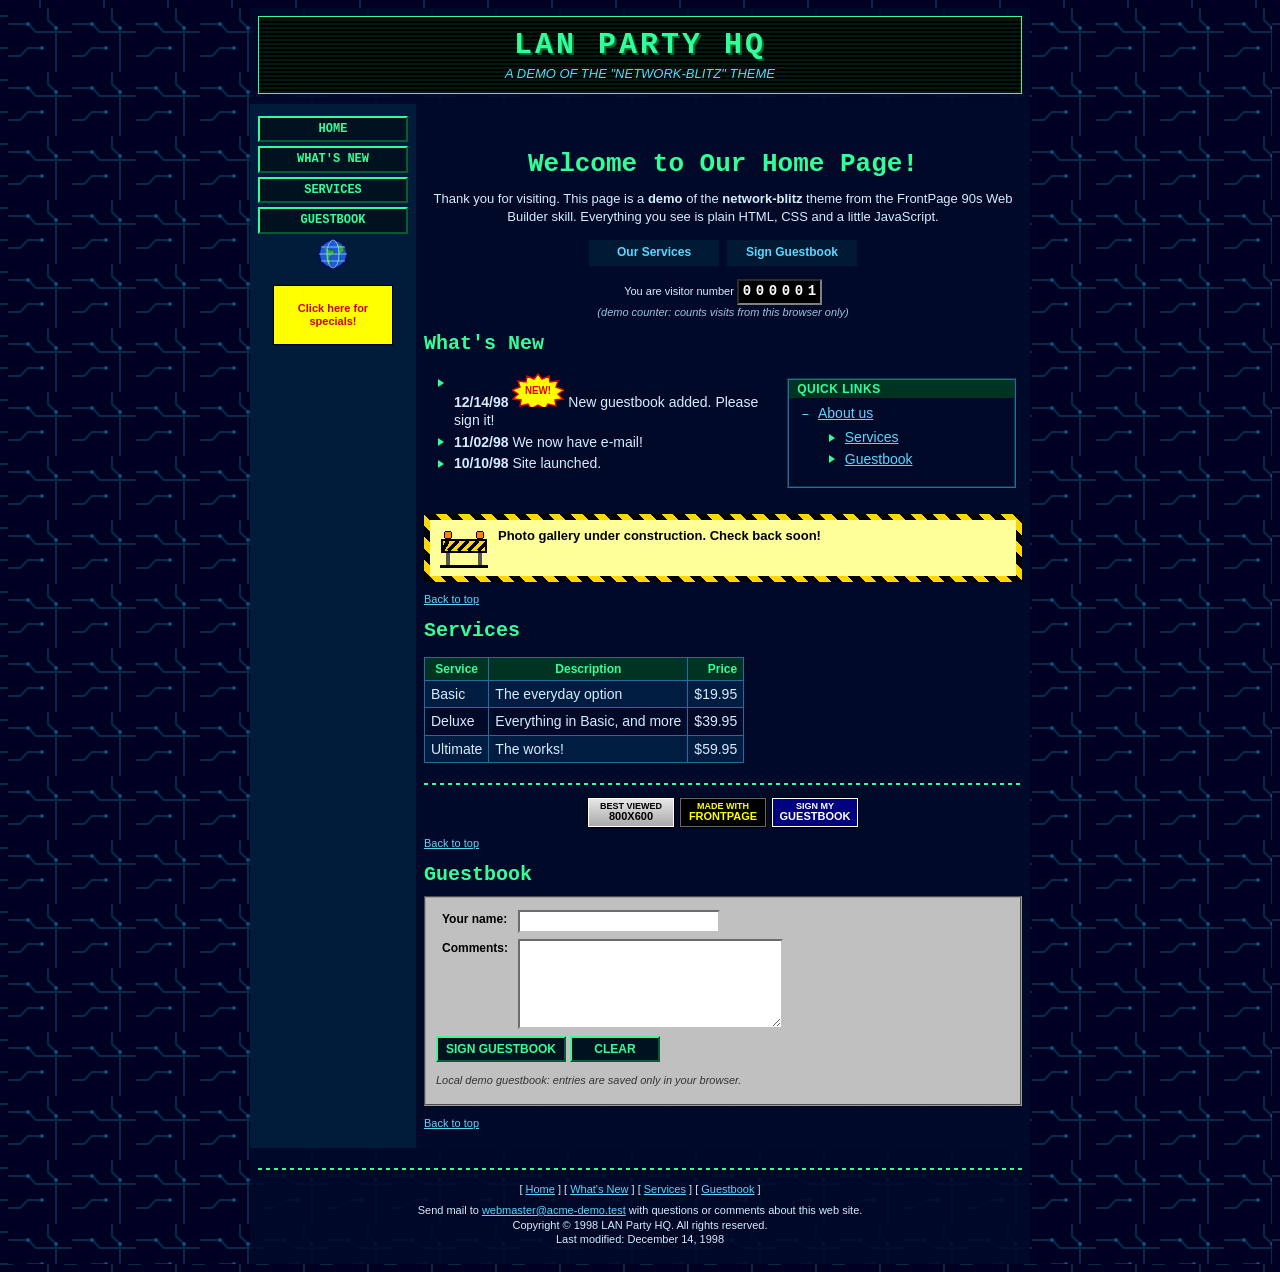
<file: examples/themes/network-blitz.html>
<!DOCTYPE html>
<html lang="en">
<head>
<meta charset="utf-8">
<meta name="viewport" content="width=device-width, initial-scale=1">
<meta name="GENERATOR" content="Microsoft FrontPage 3.0">
<meta name="ProgId" content="FrontPage.Editor.Document">
<meta name="Microsoft Theme" content="network-blitz">
<title>LAN Party HQ</title>
<style>
/* =====================================================================
   FrontPage 90s kit — base styles (theme-neutral)
   Pair with ONE file from assets/themes/*.css, which sets the --fp-* vars.
   Classes are prefixed fp- so they never collide with the page's own CSS.
   ===================================================================== */
:root{
  --fp-bg:#fff; --fp-bg-image:none; --fp-text:#000;
  --fp-link:#0000ee; --fp-vlink:#551a8b; --fp-alink:#ff0000;
  --fp-body-font:"Times New Roman",Times,serif;
  --fp-h-font:Arial,Helvetica,sans-serif; --fp-h:#000080;
  --fp-nav-font:Arial,Helvetica,sans-serif;
  --fp-panel:#fff; --fp-panel-image:none; --fp-panel-border:#808080;
  --fp-side:#dcdcdc; --fp-side-image:none;
  --fp-banner-bg:#000080; --fp-banner-image:none; --fp-banner-text:#fff;
  --fp-banner-font:bold 28px/1.1 Arial,Helvetica,sans-serif; --fp-banner-shadow:#000;
  --fp-btn-bg:#c0c0c0; --fp-btn-image:none; --fp-btn-text:#000;
  --fp-btn-light:#fff; --fp-btn-dark:#404040; --fp-btn-radius:0;
  --fp-btn-hover-bg:#d4d4d4; --fp-btn-hover-text:#000;
  --fp-btn-current-bg:#808080; --fp-btn-current-text:#fff;
  --fp-hover-bg:#000080; --fp-hover-text:#ffff00; --fp-hover-glow:#6a6aff;
  --fp-rule-h:2px; --fp-rule-bg:linear-gradient(#808080 50%,#fff 50%);
  --fp-bullet:url("data:image/svg+xml,<svg xmlns='http://www.w3.org/2000/svg' width='9' height='9'><rect width='9' height='9' fill='%23000080'/><rect x='2' y='2' width='5' height='5' fill='%236a6aff'/></svg>");
  --fp-table-head:#000080; --fp-table-head-text:#fff; --fp-table-border:#808080; --fp-table-alt:#f0f0f0;
  --fp-accent:#ff0000; --fp-small-font:11px/1.35 Verdana,Arial,sans-serif;
  --fp-focus:#ff0000;
}

/* ---------- Page ---------- */
html{background:var(--fp-bg) var(--fp-bg-image)}
body{margin:8px;background:var(--fp-bg) var(--fp-bg-image);color:var(--fp-text);
  font:16px/1.3 var(--fp-body-font);-webkit-text-size-adjust:100%}
a:link{color:var(--fp-link)} a:visited{color:var(--fp-vlink)} a:active{color:var(--fp-alink)}
a{text-decoration:underline}
/* IE-style dotted focus rectangle: period-correct AND accessible */
a:focus-visible,button:focus-visible,input:focus-visible,select:focus-visible,textarea:focus-visible,summary:focus-visible{
  outline:2px dotted var(--fp-focus);outline-offset:2px}
h1,h2,h3,h4{font-family:var(--fp-h-font);color:var(--fp-h);margin:.6em 0 .35em;line-height:1.15}
h1{font-size:26px} h2{font-size:20px} h3{font-size:16px} h4{font-size:14px}
p{margin:0 0 .8em}
img{border:0;max-width:100%;height:auto}
hr{border:0;height:var(--fp-rule-h);background:var(--fp-rule-bg);margin:12px 0}
small,.fp-small{font:var(--fp-small-font)}
.fp-center{text-align:center}
.fp-sr{position:absolute!important;width:1px;height:1px;overflow:hidden;clip:rect(0 0 0 0);white-space:nowrap}

/* ---------- Layout: the centered 760px table ---------- */
.fp-page{max-width:780px;margin:0 auto}
.fp-page--wide{max-width:960px}
table.fp-layout{width:100%;border-collapse:separate;background:var(--fp-panel) var(--fp-panel-image)}
table.fp-layout>tbody>tr>td{vertical-align:top}
td.fp-side{width:150px;background:var(--fp-side) var(--fp-side-image)}
td.fp-main{background:var(--fp-panel) var(--fp-panel-image)}
.fp-border-top{padding-bottom:4px}
.fp-border-bottom{text-align:center;font:var(--fp-small-font)}
.fp-box{border:2px groove var(--fp-panel-border);padding:6px 8px;margin:10px 0}
.fp-box>.fp-box-title{display:block;margin:-6px -8px 6px;padding:2px 8px;background:var(--fp-table-head);
  color:var(--fp-table-head-text);font:bold 12px var(--fp-nav-font);text-transform:uppercase;letter-spacing:.5px}
.fp-scroll{overflow-x:auto;-webkit-overflow-scrolling:touch}
/* nested multi-column content table (2-3 columns side by side); stacks on phones like .fp-layout */
table.fp-cols{width:100%;border-collapse:separate}
table.fp-cols>tbody>tr>td{vertical-align:top}

/* ---------- Page Banner component ---------- */
.fp-banner{background:var(--fp-banner-bg) var(--fp-banner-image);background-size:auto 100%;
  color:var(--fp-banner-text);font:var(--fp-banner-font);text-align:center;padding:12px 10px;
  text-shadow:2px 2px 0 var(--fp-banner-shadow);margin:0 0 6px;letter-spacing:.5px}
.fp-banner h1,.fp-banner .fp-banner-title{font:inherit;color:inherit;margin:0;letter-spacing:inherit;text-transform:inherit;font-variant:inherit}
.fp-banner small{display:block;font:italic 13px var(--fp-body-font);text-shadow:none;margin-top:4px;letter-spacing:0}

/* ---------- Navigation bars (theme buttons / text links) ---------- */
.fp-navbar{display:flex;flex-wrap:wrap;justify-content:center;gap:3px;margin:4px 0}
.fp-navbar-v{display:flex;flex-direction:column;gap:4px;margin:4px 0}
.fp-btn{display:inline-block;box-sizing:border-box;min-width:100px;padding:4px 8px;background:var(--fp-btn-bg) var(--fp-btn-image);
  color:var(--fp-btn-text)!important;font:bold 12px/1.2 var(--fp-nav-font);text-align:center;text-decoration:none!important;
  border:2px solid;border-color:var(--fp-btn-light) var(--fp-btn-dark) var(--fp-btn-dark) var(--fp-btn-light);
  border-radius:var(--fp-btn-radius);cursor:pointer}
.fp-btn:hover{background-color:var(--fp-btn-hover-bg);background-image:var(--fp-btn-hover-image,none);color:var(--fp-btn-hover-text)!important}
.fp-btn:active{border-color:var(--fp-btn-dark) var(--fp-btn-light) var(--fp-btn-light) var(--fp-btn-dark)}
.fp-btn[aria-current="page"]{background-color:var(--fp-btn-current-bg);background-image:var(--fp-btn-current-image,none);color:var(--fp-btn-current-text)!important;
  border-color:var(--fp-btn-dark) var(--fp-btn-light) var(--fp-btn-light) var(--fp-btn-dark)}
button.fp-btn,input.fp-btn{font:bold 12px/1.2 var(--fp-nav-font)}
.fp-textnav{text-align:center;font:var(--fp-small-font);margin:6px 0}
.fp-textnav a[aria-current="page"]{font-weight:bold;text-decoration:none;color:var(--fp-text)}

/* Hover Button (emulates FrontPage's Java applet: glow / fill / bevel effects) */
.fp-hoverbtn{display:inline-block;box-sizing:border-box;min-width:130px;max-width:100%;min-height:26px;padding:5px 10px;line-height:1.3;background:var(--fp-hover-bg);
  color:var(--fp-hover-text)!important;font:bold 12px Arial,sans-serif;text-align:center;text-decoration:none!important;
  vertical-align:middle;margin:2px}
.fp-hoverbtn:hover,.fp-hoverbtn:focus-visible{background:radial-gradient(ellipse at center,var(--fp-hover-glow) 0,var(--fp-hover-bg) 75%)}
.fp-hoverbtn--fill:hover,.fp-hoverbtn--fill:focus-visible{background:var(--fp-hover-text);color:var(--fp-hover-bg)!important}
.fp-hoverbtn--bevel{border:2px outset var(--fp-hover-glow)}
.fp-hoverbtn--bevel:hover{border-style:inset}

/* ---------- Bullets, tables, rules ---------- */
ul.fp-bullets{list-style:none;padding-left:6px;margin:.4em 0 .9em}
ul.fp-bullets>li{background:var(--fp-bullet) no-repeat 0 .35em;padding-left:18px;margin:3px 0}
table.fp-table{border-collapse:collapse;margin-top:8px;margin-bottom:8px;font-size:14px}
table.fp-table[align="center"]{margin-left:auto;margin-right:auto}
table.fp-table th,table.fp-table td{border:1px solid var(--fp-table-border);padding:4px 6px;vertical-align:top}
table.fp-table th{background:var(--fp-table-head);color:var(--fp-table-head-text);font:bold 12px var(--fp-nav-font)}
table.fp-table tr:nth-child(even) td{background:var(--fp-table-alt)}

/* ---------- Hit Counter ---------- */
.fp-counter{display:inline-flex;gap:1px;padding:2px;background:#000;border:2px inset #808080;vertical-align:middle}
.fp-digit{display:inline-block;width:12px;height:18px;line-height:18px;text-align:center;background:#000;color:#fff;
  font:bold 14px "Courier New",Courier,monospace}
.fp-counter--led .fp-digit{color:#33ff33;text-shadow:0 0 3px #00ff00}
.fp-counter--odometer{background:#333}
.fp-counter--odometer .fp-digit{background:linear-gradient(#ddd,#fff 45%,#bbb);color:#000;border-left:1px solid #777}
.fp-counter-label{font:var(--fp-small-font)}

/* ---------- Marquee (CSS, accessible) / blink ---------- */
/* width:0 + min-width:100% stops the nowrap text from stretching auto-width layout tables */
.fp-marquee{display:block;width:0;min-width:100%;box-sizing:border-box;overflow:hidden;white-space:nowrap;background:var(--fp-marquee-bg,transparent);color:var(--fp-marquee-text,inherit);
  font:bold 14px var(--fp-nav-font);padding:3px 0}
.fp-marquee>span{display:inline-block;padding-left:100%;animation:fp-marquee var(--fp-marquee-speed,18s) linear infinite}
.fp-marquee:hover>span,.fp-marquee:focus-within>span{animation-play-state:paused}
@keyframes fp-marquee{to{transform:translateX(-100%)}}
/* direction="right" */
.fp-marquee--right>span{animation-name:fp-marquee-r}
@keyframes fp-marquee-r{from{transform:translateX(-100%)}to{transform:translateX(0)}}
/* behavior="alternate": bounces between the edges (keep the text shorter than the box) */
.fp-marquee--alternate>span{padding-left:0;animation:fp-marquee-alt var(--fp-marquee-speed,6s) ease-in-out infinite alternate}
@keyframes fp-marquee-alt{from{transform:translateX(0)}to{transform:translateX(calc(var(--fp-marquee-w,100cqw) - 100%))}}
.fp-marquee--alternate{container-type:inline-size}
.fp-blink{animation:fp-blink 1.2s steps(2,start) infinite}
@keyframes fp-blink{to{visibility:hidden}}

/* ---------- DHTML effects & page transition ---------- */
.fp-transition{animation:fp-fade .7s ease-out both}
@keyframes fp-fade{from{opacity:0}}
.fp-flyin{animation:fp-flyin .9s ease-out both}
.fp-flyin--right{animation-name:fp-flyin-r}
.fp-flyin--d1{animation-delay:.25s} .fp-flyin--d2{animation-delay:.5s} .fp-flyin--d3{animation-delay:.75s}
@keyframes fp-flyin{from{transform:translateX(-110vw)}}
@keyframes fp-flyin-r{from{transform:translateX(110vw)}}
.fp-spin{animation:fp-spin 4s linear infinite;display:inline-block}
@keyframes fp-spin{to{transform:rotate(360deg)}}

/* ---------- Countdown ("Only 43 days until Y2K!") ---------- */
.fp-countdown{display:inline-flex;gap:4px;align-items:flex-end;flex-wrap:wrap;justify-content:center}
.fp-countdown .fp-cd-unit{display:inline-flex;flex-direction:column;align-items:center;font:var(--fp-small-font)}
.fp-countdown .fp-cd-num{display:inline-block;min-width:2.2em;padding:2px 4px;background:#000;color:#ff3333;border:2px inset #808080;
  font:bold 22px/1 "Courier New",Courier,monospace;text-align:center}

/* ---------- WordArt headings (Office 97 WordArt pasted as an image) ---------- */
.fp-wordart{display:inline-block;font:bold 40px/1.1 Impact,"Arial Black",sans-serif;letter-spacing:1px;color:#ff0;
  filter:drop-shadow(3px 3px 0 #000080)}
@supports (-webkit-background-clip:text) or (background-clip:text){
  .fp-wordart--rainbow,.fp-wordart--chrome,.fp-wordart--fire,.fp-wordart--ocean{-webkit-background-clip:text;background-clip:text;
    -webkit-text-fill-color:transparent;color:transparent}
  .fp-wordart--rainbow{background-image:linear-gradient(90deg,#f00,#f90,#ff0,#0c0,#0cf,#00f,#c0f)}
  .fp-wordart--chrome{background-image:linear-gradient(#fff 0,#9ab 45%,#456 50%,#cde 75%,#fff);filter:drop-shadow(2px 2px 0 #000)}
  .fp-wordart--fire{background-image:linear-gradient(#ff0,#f90 50%,#c00);filter:drop-shadow(2px 2px 0 #300)}
  .fp-wordart--ocean{background-image:linear-gradient(#cff,#09f 50%,#006);filter:drop-shadow(2px 2px 0 #001)}
}
.fp-wordart--slant{transform:skewX(-12deg)}
.fp-wordart--wave{transform:perspective(300px) rotateX(18deg)}

/* ---------- Badges 88x31 ---------- */
.fp-badges{display:flex;flex-wrap:wrap;justify-content:center;gap:4px;margin:8px 0}
.fp-badge{display:inline-flex;flex-direction:column;align-items:center;justify-content:center;box-sizing:border-box;width:88px;height:31px;
  padding:1px 3px;border:1px solid #000;outline:1px solid #fff;outline-offset:-2px;background:#000080;color:#fff!important;
  font:bold 9px/1.05 Verdana,Arial,sans-serif;text-align:center;text-transform:uppercase;text-decoration:none!important;overflow:hidden}
.fp-badge--gray{background:linear-gradient(#e8e8e8,#a8a8a8);color:#000!important;outline-color:#fff}
.fp-badge--black{background:#000;color:#ffff00!important;outline-color:#666}
.fp-badge--green{background:#006400;color:#ccffcc!important;outline-color:#9f9}
.fp-badge--red{background:#990000;color:#fff!important;outline-color:#f99}
.fp-badge b{display:block;font-size:11px}

/* ---------- Photo Gallery (FrontPage 2002) + photo frames ---------- */
.fp-gallery{display:flex;flex-wrap:wrap;gap:10px;justify-content:center;margin:10px 0}
.fp-photo{display:inline-block;width:160px;margin:0;padding:6px;background:#fff;color:#000;border:2px outset #ddd;text-align:center;
  font:11px/1.3 Verdana,Arial,sans-serif;vertical-align:top}
.fp-photo img,.fp-photo .fp-photo-empty{display:block;width:100%;height:120px;object-fit:cover;border:1px solid #000}
.fp-photo .fp-photo-empty{box-sizing:border-box;display:flex;align-items:center;justify-content:center;padding:6px;
  background:repeating-linear-gradient(45deg,#eee 0 8px,#ddd 8px 16px);color:#555;font-style:italic}
.fp-photo figcaption{margin-top:4px}

/* ---------- Under construction ---------- */
.fp-construction{display:block;overflow:hidden;margin:10px 0;padding:8px 10px;background:#ffff99;color:#000;
  border:6px solid transparent;border-image:repeating-linear-gradient(45deg,#000 0 8px,#ffd700 8px 16px) 6;
  font:bold 13px Arial,sans-serif}
.fp-construction>svg,.fp-construction>img{float:left;margin:0 10px 0 0}

/* ---------- Forms: feedback, search, guestbook ---------- */
.fp-form{background:var(--fp-form-bg,#e8e8e8);color:#000;border:2px groove #a0a0a0;padding:8px 10px;margin:10px 0;font:14px var(--fp-body-font)}
.fp-form label{font:bold 12px var(--fp-nav-font)}
.fp-form fieldset{border:2px groove #c0c0c0;margin:6px 0;padding:4px 8px}
.fp-form legend{font:bold 12px var(--fp-nav-font);padding:0 4px}
.fp-form a:link,.fp-confirm a:link{color:#0000ee} .fp-form a:visited,.fp-confirm a:visited{color:#551a8b}
.fp-form input[type=text],.fp-form input[type=email],.fp-form input[type=tel],.fp-form input[type=search],.fp-form input[type=url],
.fp-form select,.fp-form textarea{font:13px "Courier New",monospace;border:2px inset #c0c0c0;background:#fff;color:#000;padding:2px 3px;
  max-width:100%;box-sizing:border-box;border-radius:0}
.fp-form textarea{width:100%;min-height:90px}
.fp-form table td{padding:2px 4px;vertical-align:top}
.fp-form .fp-btn{min-width:90px}
.fp-confirm{background:#ffffe0;color:#000;border:1px solid #000;padding:8px 10px;margin:10px 0}
.fp-confirm dt{font-weight:bold;font-family:var(--fp-nav-font);font-size:12px}
.fp-confirm dd{margin:0 0 4px 16px}
.fp-note{font:italic 11px/1.3 Verdana,Arial,sans-serif;color:var(--fp-note,#555)}
.fp-form .fp-note,.fp-confirm .fp-note{color:#333}  /* forms are always light gray, whatever the theme */
.fp-gb-entry{border-top:1px dashed var(--fp-panel-border);padding:6px 0;font-size:14px;overflow-wrap:anywhere}
.fp-gb-entry .fp-gb-meta{font:var(--fp-small-font);color:var(--fp-note,#555)}
.fp-search-results{font:13px var(--fp-body-font)}
.fp-search-results mark{background:#ffff00;color:#000}

/* ---------- Collapsible outline (FrontPage 2000 DHTML) ---------- */
details.fp-outline{margin:2px 0 2px 4px}
details.fp-outline>summary{cursor:pointer;list-style:none;color:var(--fp-link);text-decoration:underline}
details.fp-outline>summary::-webkit-details-marker{display:none}
details.fp-outline>summary::before{content:"+ ";font-family:"Courier New",monospace;text-decoration:none;display:inline-block;width:1.2em}
details.fp-outline[open]>summary::before{content:"\2013 "}
details.fp-outline>:not(summary){margin-left:1.4em}

/* ---------- Banner Ad Manager ---------- */
.fp-adrotator{text-align:center;margin:6px auto}
.fp-adrotator>*{display:inline-block}
.fp-adrotator>[hidden]{display:none}
.fp-ad{display:inline-flex;align-items:center;justify-content:center;width:468px;max-width:100%;height:60px;box-sizing:border-box;
  padding:2px 6px;border:1px solid #000;font:bold 16px Arial,sans-serif;text-align:center;text-decoration:none!important}
/* 120x60 "button" ad: the size that fits a 150px left border. Used automatically inside .fp-side */
.fp-ad--button,.fp-side .fp-ad{width:120px;height:60px;font-size:11px;line-height:1.15}
@media (max-width:700px){.fp-ad{width:100%}}

/* ---------- Frames emulation ---------- */
.fp-frameset{display:grid;grid-template-columns:var(--fp-frame-left,170px) 1fr;grid-template-rows:auto 1fr;height:100vh;margin:-8px}
.fp-frame{overflow:auto;padding:8px;background:var(--fp-panel) var(--fp-panel-image)}
.fp-frame--banner{grid-column:1/-1;border-bottom:6px ridge #c0c0c0}
.fp-frame--contents{border-right:6px ridge #c0c0c0;background:var(--fp-side) var(--fp-side-image)}
iframe.fp-frame-target{width:100%;height:100%;border:0;display:block}

/* ---------- Small screens: stack the layout table, keep everything reachable ---------- */
@media (max-width:700px){
  body{margin:4px}
  table.fp-layout,table.fp-layout>tbody,table.fp-layout>tbody>tr,table.fp-layout>tbody>tr>td,
  table.fp-cols,table.fp-cols>tbody,table.fp-cols>tbody>tr,table.fp-cols>tbody>tr>td{display:block;width:auto!important;box-sizing:border-box}
  /* phones: nav first, then the content, then the sidebar extras (counter, badges, ads) */
  table.fp-layout>tbody>tr{display:flex;flex-direction:column}
  table.fp-layout td.fp-side{display:contents}
  table.fp-layout td.fp-side>*{order:3;margin-left:8px;margin-right:8px}
  table.fp-layout td.fp-side>.fp-navbar-v{order:1;margin:6px 8px}
  table.fp-layout td.fp-main{order:2}
  .fp-navbar-v{flex-direction:row;flex-wrap:wrap;justify-content:center}
  .fp-navbar-v .fp-btn{min-width:0;flex:1 1 40%}
  .fp-banner{font-size:22px}
  .fp-frameset{display:block;height:auto;margin:0}
  .fp-frame--contents,.fp-frame--banner{border-right:0;border-bottom:6px ridge #c0c0c0}
  iframe.fp-frame-target{height:80vh}
  table.fp-table{font-size:13px}
  .fp-form table,.fp-form tbody,.fp-form tr,.fp-form td{display:block;width:auto}
  .fp-form input[type=text],.fp-form input[type=email],.fp-form input[type=tel],.fp-form input[type=search],.fp-form select{width:100%}
}

/* ---------- Reduced motion: keep the look, drop the movement ---------- */
@media (prefers-reduced-motion:reduce){
  .fp-marquee{white-space:normal}
  .fp-marquee>span{animation:none;padding-left:0}
  .fp-blink,.fp-transition,.fp-flyin,.fp-spin{animation:none!important}
}
/* ---------- Print: a clean black-on-white copy of the content (recipes, price lists, directions) ---------- */
@media print{
  html,body{background:#fff!important;color:#000!important}
  .fp-transition,.fp-flyin,.fp-spin,.fp-blink{animation:none!important;opacity:1!important;transform:none!important;visibility:visible!important}
  .fp-marquee{white-space:normal;width:auto;min-width:0}
  .fp-marquee>span{animation:none;padding-left:0}
  .fp-navbar,.fp-navbar-v,.fp-adrotator,.fp-badges,.fp-counter-label,.fp-form,.fp-gb-entries,.fp-textnav,.fp-hoverbtn,
  td.fp-side,.fp-frame--contents,[data-fp-midi],.fp-noprint{display:none!important}
  table.fp-layout,td.fp-main,.fp-box,.fp-frame{background:#fff!important;border-color:#999!important}
  .fp-banner{background:none!important;color:#000!important;text-shadow:none!important;border:0!important;outline:0!important;
    border-bottom:2px solid #000!important;padding:0 0 4px;text-align:left}
  .fp-banner small{color:#000}
  .fp-wordart{background:none!important;-webkit-text-fill-color:#000!important;color:#000!important;filter:none!important;transform:none!important}
  h1,h2,h3,h4{color:#000!important;break-after:avoid}
  a{color:#000!important}
  ul.fp-bullets{list-style:disc;padding-left:20px}
  ul.fp-bullets>li{background:none;padding-left:0}
  table.fp-table th{background:#ddd!important;color:#000!important}
  table.fp-table td{background:#fff!important}
  tr,img,svg,.fp-box{break-inside:avoid}
}

/* Theme: network-blitz — homage to FrontPage's "Network Blitz": midnight circuit board, neon green
   and cyan, terminal type. Good for LAN parties, hackers' homepages, ISPs, sci-fi fan sites. */
:root{
  --fp-bg:#000022;
  --fp-bg-image:url("data:image/svg+xml,<svg xmlns='http://www.w3.org/2000/svg' width='64' height='64'><rect width='64' height='64' fill='%23000022'/><path d='M0 16H20L28 24H64M40 0V12L48 20V64M0 48H12L20 40H34' stroke='%23062a4a' stroke-width='2' fill='none'/><g fill='%230a4d7a'><circle cx='20' cy='16' r='2'/><circle cx='48' cy='20' r='2'/><circle cx='34' cy='40' r='2'/></g></svg>");
  --fp-text:#d6ecff; --fp-link:#5cd6ff; --fp-vlink:#c99cff; --fp-alink:#fff;
  --fp-body-font:Verdana,Geneva,Arial,sans-serif; --fp-h-font:"Courier New",Courier,monospace; --fp-h:#33ff99;
  --fp-panel:rgba(0,10,40,.88); --fp-side:rgba(0,30,60,.9); --fp-panel-border:#1f6f9f;
  --fp-banner-bg:#000; --fp-banner-image:repeating-linear-gradient(#000 0 2px,#001a10 2px 4px);
  --fp-banner-text:#33ff99; --fp-banner-shadow:#006633;
  --fp-banner-font:bold 30px/1.1 "Courier New",Courier,monospace;
  --fp-btn-bg:#00121f; --fp-btn-text:#33ff99; --fp-btn-light:#33ff99; --fp-btn-dark:#0a5a33;
  --fp-btn-hover-bg:#003322; --fp-btn-hover-text:#ccffe6; --fp-btn-current-bg:#33ff99; --fp-btn-current-text:#000;
  --fp-hover-bg:#001a33; --fp-hover-text:#5cd6ff; --fp-hover-glow:#0b5f99;
  --fp-rule-h:2px; --fp-rule-bg:repeating-linear-gradient(90deg,#33ff99 0 4px,transparent 4px 8px);
  --fp-bullet:url("data:image/svg+xml,<svg xmlns='http://www.w3.org/2000/svg' width='10' height='10'><path d='M2 1L8 5 2 9Z' fill='%2333ff99'/></svg>");
  --fp-table-head:#003322; --fp-table-head-text:#33ff99; --fp-table-border:#1f6f9f; --fp-table-alt:rgba(0,40,80,.6);
  --fp-form-bg:#c0c0c0; --fp-note:#9fc4e0; --fp-focus:#ffff00;
}
body{font-size:14px}
.fp-banner{border:1px solid #33ff99;text-transform:uppercase;letter-spacing:3px}
.fp-banner small{color:#5cd6ff}
.fp-btn{font-family:"Courier New",monospace;text-transform:uppercase}
.fp-box>.fp-box-title{color:#33ff99}

/* ---- page-specific styles below ---- */
</style>
</head>
<body class="fp-transition">
<div class="fp-page">
<table class="fp-layout" width="100%" border="0" cellspacing="0" cellpadding="8">
<tr><td colspan="2" class="fp-border-top">
<div class="fp-banner" role="banner"><h1>LAN Party HQ</h1><small>A demo of the &quot;network-blitz&quot; theme</small></div>
</td></tr>
<tr>
<td class="fp-side">
<nav class="fp-navbar-v" aria-label="Main menu">
  <a class="fp-btn" href="#content">Home</a>
  <a class="fp-btn" href="#news">What's New</a>
  <a class="fp-btn" href="#services">Services</a>
  <a class="fp-btn" href="#guestbook">Guestbook</a>
</nav>
<p class="fp-center"><svg class="fp-spin" aria-hidden="true" xmlns="http://www.w3.org/2000/svg" width="32" height="32" viewBox="0 0 32 32" aria-label="World Wide Web"><circle cx="16" cy="16" r="14" fill="#1e5bd8" stroke="#00105a" stroke-width="2"/><path d="M8 9c3 1 4 4 7 3s3 4 1 5-4 1-3 4 1 6-2 6M20 5c2 2 6 2 7 6s-3 3-4 6 2 5 0 7" fill="#2fa84f" stroke="#145a28"/><ellipse cx="16" cy="16" rx="6" ry="14" fill="none" stroke="#9fd0ff" stroke-width=".8"/><path d="M2 16h28M4 9h24M4 23h24" stroke="#9fd0ff" stroke-width=".8"/></svg>
</p><div class="fp-adrotator" data-fp-rotator="4000"><a class="fp-ad" href="#services" style="background:#ff0;color:#c00">Click here for specials!</a><a class="fp-ad" href="#guestbook" style="background:#000080;color:#fff">Sign our guestbook!</a></div>
</td>
<td class="fp-main" id="content">
<div class="fp-marquee"><span>*** Welcome to the LAN Party HQ home page! *** Bookmark us today! *** This is a demo of the network-blitz theme ***</span></div>
<h1 class="fp-center">Welcome to Our Home Page!</h1>
<p align="center"><font face="Verdana, Arial" size="2">Thank you for visiting. This page is a <b>demo</b> of the <b>network-blitz</b> theme from the FrontPage 90s Web Builder skill. Everything you see is plain HTML, CSS and a little JavaScript.</font></p>
<p align="center"><a class="fp-hoverbtn" href="#services">Our Services</a> <a class="fp-hoverbtn fp-hoverbtn--fill" href="#guestbook">Sign Guestbook</a></p>
<p class="fp-center fp-counter-label">You are visitor number <span class="fp-counter" data-fp-counter="demo-network-blitz" data-digits="6">000001</span><br><span class="fp-note">(demo counter: counts visits from this browser only)</span></p>

<h2 id="news">What's New</h2>
<table class="fp-cols" cellpadding="4"><tr><td width="60%" valign="top">
<ul class="fp-bullets"><li><b>12/14/98</b> <svg aria-hidden="true" xmlns="http://www.w3.org/2000/svg" width="52" height="34" viewBox="0 -1 52 34" aria-label="New!"><path d="M26 0l4 5 7-3 1 6 8-1-2 6 8 3-6 4 5 5-8 1 1 6-8-2-3 5-7-4-7 4-3-5-8 2 1-6-8-1 5-5-6-4 8-3-2-6 8 1 1-6 7 3z" fill="#ff0" stroke="#d00" stroke-width="1.5"/><ellipse cx="26" cy="16.5" rx="15" ry="7" fill="#ff0"/><text x="26" y="20" font-family="Arial Black,Arial,sans-serif" font-weight="900" font-size="10" text-anchor="middle" textLength="26" lengthAdjust="spacingAndGlyphs" fill="#d00">NEW!</text></svg>
 New guestbook added. Please sign it!</li><li><b>11/02/98</b> We now have e-mail!</li><li><b>10/10/98</b> Site launched.</li></ul>
</td><td width="40%" valign="top"><div class="fp-box"><span class="fp-box-title">Quick Links</span>
<details class="fp-outline" open><summary>About us</summary><ul class="fp-bullets"><li><a href="#services">Services</a></li><li><a href="#guestbook">Guestbook</a></li></ul></details></div></td></tr></table>
<div class="fp-construction"><svg aria-hidden="true" xmlns="http://www.w3.org/2000/svg" width="48" height="40" viewBox="0 0 48 40" shape-rendering="crispEdges" aria-label="Under construction"><rect x="6" y="22" width="4" height="16" fill="#555"/><rect x="38" y="22" width="4" height="16" fill="#555"/><rect x="2" y="12" width="44" height="12" fill="#ffd700" stroke="#000" stroke-width="2"/><path d="M8 13l-6 10M18 13l-10 10M28 13l-10 10M38 13l-10 10M46 15l-8 8" stroke="#000" stroke-width="4"/><circle cx="8" cy="7" r="4" fill="#ff8000" stroke="#000"/><circle cx="40" cy="7" r="4" fill="#ff8000" stroke="#000"/><rect x="0" y="37" width="48" height="3" fill="#000"/></svg>
 <b>Photo gallery under construction.</b> Check back soon!</div>
<p class="fp-small"><a href="#content">Back to top</a></p>

<h2 id="services">Services</h2>
<div class="fp-scroll"><table class="fp-table" border="1" cellpadding="4" cellspacing="0"><tr><th>Service</th><th>Description</th><th align="right">Price</th></tr>
<tr><td>Basic</td><td>The everyday option</td><td align="right">$19.95</td></tr><tr><td>Deluxe</td><td>Everything in Basic, and more</td><td align="right">$39.95</td></tr>
<tr><td>Ultimate</td><td>The works!</td><td align="right">$59.95</td></tr></table></div>
<hr><div class="fp-badges"><span class="fp-badge fp-badge--gray">Best viewed<b>800x600</b></span><span class="fp-badge fp-badge--black">Made with<b>FrontPage</b></span><a class="fp-badge" href="#guestbook">Sign my<b>Guestbook</b></a></div>
<p class="fp-small"><a href="#content">Back to top</a></p>

<h2 id="guestbook">Guestbook</h2>
<form class="fp-form" data-fp-guestbook="demo-network-blitz" data-list="gb-network-blitz">
<table><tr><td><label for="n-network-blitz">Your name:</label></td><td><input type="text" id="n-network-blitz" name="name" size="24" required></td></tr>
<tr><td><label for="m-network-blitz">Comments:</label></td><td><textarea id="m-network-blitz" name="message" rows="3" cols="30" required></textarea></td></tr></table>
<p><input class="fp-btn" type="submit" value="Sign Guestbook"> <input class="fp-btn" type="reset" value="Clear"></p>
<p class="fp-note">Local demo guestbook: entries are saved only in your browser.</p></form><div id="gb-network-blitz" class="fp-gb-entries"></div>
<p class="fp-small"><a href="#content">Back to top</a></p>
</td>
</tr>
<tr><td colspan="2" class="fp-border-bottom">
<hr>
<p class="fp-textnav">[&nbsp;<a href="#content">Home</a>&nbsp;] [&nbsp;<a href="#news">What's New</a>&nbsp;] [&nbsp;<a href="#services">Services</a>&nbsp;] [&nbsp;<a href="#guestbook">Guestbook</a>&nbsp;]</p>
<p>Send mail to <a href="mailto:webmaster@acme-demo.test">webmaster@acme-demo.test</a> with questions or comments about this web site.<br>
Copyright &copy; 1998 LAN Party HQ. All rights reserved.<br>
Last modified: December 14, 1998</p>
</td></tr>
</table>
</div>
<script>
/* =====================================================================
   FrontPage 90s kit — behaviors. Vanilla JS, no dependencies, works from file://.
   Every feature switches on only when its markup exists, so include the whole
   file and use what you need. User text is always inserted with textContent.
   ===================================================================== */
(function () {
  'use strict';
  var store = {
    get: function (k) { try { return window.localStorage.getItem(k); } catch (e) { return null; } },
    set: function (k, v) { try { window.localStorage.setItem(k, v); return true; } catch (e) { return false; } }
  };
  var reduceMotion = !!(window.matchMedia && window.matchMedia('(prefers-reduced-motion: reduce)').matches);
  var lang = (document.documentElement.lang || navigator.language || 'en');
  function $all(sel, root) { return Array.prototype.slice.call((root || document).querySelectorAll(sel)); }
  /* Field name for confirmations/messages: data-label > group legend (radios/checkboxes) > <label> > name */
  function fieldLabel(f) {
    var lab = f.getAttribute('data-label');
    if (!lab && (f.type === 'radio' || f.type === 'checkbox')) {
      var fs = f.closest && f.closest('fieldset'), lg = fs && fs.querySelector('legend');
      lab = (lg && lg.textContent) || f.name;
    }
    if (!lab) lab = (f.labels && f.labels[0] && f.labels[0].textContent) || f.name;
    return lab.replace(/\s+/g, ' ').replace(/[:*\s]+$/, '').trim();
  }
  function el(tag, cls, text) {
    var n = document.createElement(tag);
    if (cls) n.className = cls;
    if (text != null) n.textContent = text;
    return n;
  }

  /* Navigation bars: mark the current page (lets every page share an identical border). */
  var here = location.pathname.split('/').pop() || 'index.html';
  $all('.fp-navbar a[href], .fp-navbar-v a[href], .fp-textnav a[href]').forEach(function (a) {
    var href = a.getAttribute('href');
    if (!href || href.charAt(0) === '#' || /^[a-z]+:/i.test(href)) return;
    var file = href.split('#')[0].split('?')[0].split('/').pop() || 'index.html';
    if (file === here && !a.hasAttribute('aria-current')) a.setAttribute('aria-current', 'page');
  });

  /* Inside a frame, hide "View with frames" links (data-fp-noframes-only); outside, show them. */
  var framed = false;
  try { framed = window.self !== window.top; } catch (e) { framed = true; }
  if (framed) $all('[data-fp-noframes-only]').forEach(function (n) { n.hidden = true; });

  /* Frames: links that target a frame (<a target="main">) mark themselves current when clicked,
     and the one matching the iframe's starting page is marked on load. */
  $all('a[target]').forEach(function (a) {
    var name = a.getAttribute('target'), frame = document.querySelector('iframe[name="' + name + '"]');
    if (!frame) return;
    var start = (frame.getAttribute('src') || '').split('#')[0];
    if (start && a.getAttribute('href').split('#')[0] === start && !document.querySelector('a[target="' + name + '"][aria-current]')) a.setAttribute('aria-current', 'page');
    a.addEventListener('click', function () {
      $all('a[target="' + name + '"][aria-current]').forEach(function (o) { o.removeAttribute('aria-current'); });
      a.setAttribute('aria-current', 'page');
    });
  });

  /* Hit Counter: <span class="fp-counter" data-fp-counter="home" data-digits="6"></span>
     Counts page loads in THIS browser only (localStorage). Label it honestly in the markup. */
  $all('[data-fp-counter]').forEach(function (box) {
    var key = 'fp-counter:' + (box.getAttribute('data-fp-counter') || here);
    var start = parseInt(box.getAttribute('data-start') || '0', 10) || 0;
    var digits = parseInt(box.getAttribute('data-digits') || '6', 10) || 6;
    var n = (parseInt(store.get(key) || '0', 10) || 0) + 1;
    store.set(key, String(n));
    var s = String(start + n);
    while (s.length < digits) s = '0' + s;
    box.textContent = '';
    box.setAttribute('role', 'img');
    box.setAttribute('aria-label', String(start + n));
    s.split('').forEach(function (d) {
      var c = el('span', 'fp-digit', d);
      c.setAttribute('aria-hidden', 'true');
      box.appendChild(c);
    });
  });

  /* Guestbook: <form data-fp-guestbook="mysite" data-list="gb-list"> with fields name, from, message.
     Entries live in this browser only. Static entries already inside the list are kept below new ones. */
  $all('form[data-fp-guestbook]').forEach(function (form) {
    var key = 'fp-guestbook:' + (form.getAttribute('data-fp-guestbook') || here);
    var list = document.getElementById(form.getAttribute('data-list') || '') || form.parentNode.querySelector('.fp-gb-entries');
    if (!list) { list = el('div', 'fp-gb-entries'); form.parentNode.insertBefore(list, form.nextSibling); }
    var status = form.querySelector('.fp-gb-status') || form.appendChild(el('p', 'fp-note fp-gb-status'));
    status.setAttribute('role', 'status');
    var staticEntries = $all('.fp-gb-entry', list);
    function load() { try { return JSON.parse(store.get(key) || '[]') || []; } catch (e) { return []; } }
    function render() {
      $all('.fp-gb-entry[data-local]', list).forEach(function (n) { n.remove(); });
      var first = staticEntries[0] || null;
      load().forEach(function (it) {
        var item = el('div', 'fp-gb-entry');
        item.setAttribute('data-local', '');
        var meta = el('div', 'fp-gb-meta');
        meta.appendChild(el('b', '', it.name));
        if (it.from) meta.appendChild(document.createTextNode(' — ' + it.from));
        meta.appendChild(document.createTextNode(' · ' + it.date));
        item.appendChild(meta);
        item.appendChild(el('div', '', it.message));
        list.insertBefore(item, first);
      });
    }
    form.addEventListener('submit', function (e) {
      e.preventDefault();
      var f = form.elements;
      var name = ((f.name && f.name.value) || '').trim().slice(0, 60);
      var message = ((f.message && f.message.value) || '').trim().slice(0, 1000);
      if (!name || !message) { status.textContent = form.getAttribute('data-error') || 'Please fill in your name and a message.'; return; }
      var entries = load();
      entries.unshift({ name: name, from: ((f.from && f.from.value) || '').trim().slice(0, 60), message: message,
        date: new Date().toLocaleDateString(lang) });
      var ok = store.set(key, JSON.stringify(entries.slice(0, 50)));
      render();
      form.reset();
      status.textContent = ok
        ? (form.getAttribute('data-thanks') || 'Thanks for signing! Your entry is saved in this browser only.')
        : (form.getAttribute('data-nostore') || 'Your browser blocked local storage, so this entry will disappear on reload.');
    });
    render();
  });

  /* Demo forms (Feedback / Order / Contact templates):
     <form data-fp-demo data-confirm="confirm-id"> — shows a FrontPage-style confirmation page
     listing what was typed, and makes clear nothing was sent. Leave data-fp-demo off for real backends. */
  $all('form[data-fp-demo]').forEach(function (form) {
    form.addEventListener('submit', function (e) {
      e.preventDefault();
      var box = document.getElementById(form.getAttribute('data-confirm') || '');
      if (!box) { box = el('div', 'fp-confirm'); form.parentNode.insertBefore(box, form.nextSibling); }
      var dl = box.querySelector('dl') || box.appendChild(el('dl'));
      dl.textContent = '';
      $all('input, select, textarea', form).forEach(function (f) {
        if (!f.name || /^(submit|reset|button|hidden)$/i.test(f.type) || ((f.type === 'radio' || f.type === 'checkbox') && !f.checked)) return;
        dl.appendChild(el('dt', '', fieldLabel(f)));
        dl.appendChild(el('dd', '', f.value || '—'));
      });
      box.hidden = false;
      box.setAttribute('tabindex', '-1');
      box.focus();
    });
  });

  /* Search Form component: <form data-fp-search="#content" data-results="results-id"> with input name="q".
     Searches the headings + text of the current page and lists matching sections. */
  function fold(s) { return String(s).toLowerCase().normalize ? String(s).toLowerCase().normalize('NFD').replace(/[\u0300-\u036f]/g, '') : String(s).toLowerCase(); }
  $all('form[data-fp-search]').forEach(function (form) {
    var label = form.getAttribute('data-found') || 'Number of documents found:';
    /* Site-wide mode: data-fp-search="site" + theme/search-index.js from scripts/build_search_index.py */
    if (form.getAttribute('data-fp-search') === 'site') {
      var res = document.getElementById(form.getAttribute('data-results') || '') || form.appendChild(el('div', 'fp-search-results'));
      res.setAttribute('role', 'status');
      var target = form.getAttribute('data-target');
      form.addEventListener('submit', function (e) {
        e.preventDefault();
        var q = fold(((form.elements.q && form.elements.q.value) || '').trim());
        res.textContent = '';
        if (!q) return;
        var idx = window.FP_SEARCH_INDEX || [], words = q.split(/\s+/), hits = idx.filter(function (d) {
          var hay = fold(d.title + ' ' + d.text);
          return words.every(function (w) { return hay.indexOf(w) > -1; });
        });
        if (!window.FP_SEARCH_INDEX) { res.appendChild(el('p', 'fp-note', 'Search index missing: run scripts/build_search_index.py on the site folder.')); return; }
        res.appendChild(el('p', '', label + ' ' + hits.length));
        var tbl = el('table', 'fp-table'), head = el('tr');
        if (!hits.length) return;
        head.appendChild(el('th', '', form.getAttribute('data-col-title') || 'Document'));
        head.appendChild(el('th', '', form.getAttribute('data-col-page') || 'Page'));
        tbl.appendChild(head);
        hits.slice(0, 50).forEach(function (d) {
          var tr = el('tr'), td = el('td'), a = el('a', '', d.title);
          a.href = d.url; if (target) a.target = target;
          td.appendChild(a); tr.appendChild(td); tr.appendChild(el('td', '', d.page || d.url.split('#')[0])); tbl.appendChild(tr);
        });
        res.appendChild(tbl);
      });
      form.addEventListener('reset', function () { res.textContent = ''; });
      return;
    }
    var scope = document.querySelector(form.getAttribute('data-fp-search') || 'body') || document.body;
    var out = document.getElementById(form.getAttribute('data-results') || '') || form.appendChild(el('div', 'fp-search-results'));
    out.setAttribute('role', 'status');
    form.addEventListener('submit', function (e) {
      e.preventDefault();
      var q = fold(((form.elements.q && form.elements.q.value) || '').trim());
      out.textContent = '';
      if (!q) return;
      var heads = $all('h1, h2, h3', scope), hits = [];
      heads.forEach(function (h, i) {
        var text = h.textContent, n = h.nextElementSibling;
        while (n && !/^H[1-3]$/.test(n.tagName) && !n.querySelector('h1,h2,h3')) { text += ' ' + n.textContent; n = n.nextElementSibling; }
        if (fold(text).indexOf(q) > -1) {
          if (!h.id) h.id = 'fp-sec-' + i;
          hits.push(h);
        }
      });
      out.appendChild(el('p', '', label + ' ' + hits.length));
      if (!hits.length) return;
      var ul = el('ul', 'fp-bullets');
      hits.forEach(function (h) {
        var li = el('li'), a = el('a', '', h.textContent.trim());
        a.href = '#' + h.id;
        li.appendChild(a); ul.appendChild(li);
      });
      out.appendChild(ul);
    });
    form.addEventListener('reset', function () { out.textContent = ''; });
  });

  /* Banner Ad Manager: <div class="fp-adrotator" data-fp-rotator="4000"> with 2+ children.
     Pauses on hover/focus; does not rotate when the visitor prefers reduced motion. */
  $all('[data-fp-rotator]').forEach(function (box) {
    var items = Array.prototype.slice.call(box.children);
    if (items.length < 2) return;
    var i = 0, paused = false, ms = Math.max(2500, parseInt(box.getAttribute('data-fp-rotator'), 10) || 4000);
    items.forEach(function (it, j) { it.hidden = j !== 0; });
    if (reduceMotion) return;
    box.addEventListener('mouseenter', function () { paused = true; });
    box.addEventListener('mouseleave', function () { paused = false; });
    box.addEventListener('focusin', function () { paused = true; });
    box.addEventListener('focusout', function () { paused = false; });
    setInterval(function () {
      if (paused || document.hidden) return;
      items[i].hidden = true; i = (i + 1) % items.length; items[i].hidden = false;
    }, ms);
  });

  /* Timestamp component: <span data-fp-timestamp="long|short"></span> -> this file's real modified date.
     For a fictional 1998 page, just write the date as plain text instead. */
  $all('[data-fp-timestamp]').forEach(function (t) {
    var d = new Date(document.lastModified);
    if (isNaN(d)) return;
    var long = t.getAttribute('data-fp-timestamp') !== 'short';
    t.textContent = d.toLocaleDateString(lang, long ? { year: 'numeric', month: 'long', day: 'numeric' }
      : { year: '2-digit', month: '2-digit', day: '2-digit' });
  });

  /* Message composer — an honest contact form that needs no backend:
     <form data-fp-compose="whatsapp:5493415550199" data-subject="Consulta desde la web">  or  data-fp-compose="mailto:me@example.com"
     Builds a message from the labeled fields and opens WhatsApp or the visitor's mail program with it ready to send.
     The page itself sends nothing. */
  $all('form[data-fp-compose]').forEach(function (form) {
    form.addEventListener('submit', function (e) {
      e.preventDefault();
      var spec = form.getAttribute('data-fp-compose') || '', kind = spec.split(':')[0], dest = spec.slice(kind.length + 1);
      var lines = [];
      $all('input, select, textarea', form).forEach(function (f) {
        if (!f.name || !f.value || /^(submit|reset|button|hidden)$/i.test(f.type) || ((f.type === 'radio' || f.type === 'checkbox') && !f.checked)) return;
        lines.push(fieldLabel(f) + ': ' + f.value);
      });
      var body = lines.join('\n'), subject = form.getAttribute('data-subject') || document.title;
      if (kind === 'whatsapp') {
        window.open('https://wa.me/' + dest.replace(/[^0-9]/g, '') + '?text=' + encodeURIComponent(subject + '\n\n' + body), '_blank', 'noopener');
      } else {
        location.href = 'mailto:' + dest + '?subject=' + encodeURIComponent(subject) + '&body=' + encodeURIComponent(body);
      }
    });
  });

  /* "Background MIDI", minus the autoplay: <button class="fp-btn" type="button" data-fp-midi="E5 D5 C5 D5 E5 E5 E5:2 - D5 D5 D5:2"
     data-tempo="160" data-stop-label="■ Stop">♪ Play MIDI</button>. Square-wave chiptune via WebAudio, only on click.
     Notes: letter + optional # or b + octave 0-8 (e.g. C4, F#5, Bb3), ":2" = two beats, "-" = rest. */
  $all('[data-fp-midi]').forEach(function (btn) {
    var AC = window.AudioContext || window.webkitAudioContext;
    if (!AC) { btn.disabled = true; return; }
    var ctx = null, oscs = [], timer = null, playLabel = btn.textContent;
    var NOTE = { C: 0, D: 2, E: 4, F: 5, G: 7, A: 9, B: 11 };
    function stop() {
      oscs.forEach(function (o) { try { o.stop(); } catch (e) {} });
      oscs = []; clearTimeout(timer); timer = null; btn.textContent = playLabel; btn.setAttribute('aria-pressed', 'false');
    }
    btn.setAttribute('aria-pressed', 'false');
    btn.addEventListener('click', function () {
      if (timer) { stop(); return; }
      ctx = ctx || new AC();
      var beat = 60 / (parseInt(btn.getAttribute('data-tempo') || '150', 10) || 150), t = ctx.currentTime + 0.05;
      (btn.getAttribute('data-fp-midi') || '').trim().split(/\s+/).forEach(function (tok) {
        var parts = tok.split(':'), len = (parseFloat(parts[1]) || 1) * beat, m = /^([A-G])([#b]?)(\d)$/.exec(parts[0]);
        if (m) {
          var midi = 12 * (parseInt(m[3], 10) + 1) + NOTE[m[1]] + (m[2] === '#' ? 1 : m[2] === 'b' ? -1 : 0);
          var o = ctx.createOscillator(), g = ctx.createGain();
          o.type = 'square'; o.frequency.value = 440 * Math.pow(2, (midi - 69) / 12);
          g.gain.setValueAtTime(0.0001, t); g.gain.exponentialRampToValueAtTime(0.05, t + 0.01);
          g.gain.exponentialRampToValueAtTime(0.0001, t + len * 0.9);
          o.connect(g); g.connect(ctx.destination); o.start(t); o.stop(t + len); oscs.push(o);
        }
        t += len;
      });
      btn.textContent = btn.getAttribute('data-stop-label') || '■ Stop';
      btn.setAttribute('aria-pressed', 'true');
      timer = setTimeout(stop, (t - ctx.currentTime) * 1000 + 100);
    });
  });

  /* Countdown: <span class="fp-countdown" data-fp-countdown="2027-03-14T21:00:00-03:00"
     data-units="days|hours|min|sec" data-done="¡Llegó el día!"></span>  (always give the UTC offset) */
  $all('[data-fp-countdown]').forEach(function (box) {
    var target = new Date(box.getAttribute('data-fp-countdown')).getTime();
    if (isNaN(target)) return;
    var units = (box.getAttribute('data-units') || 'days|hours|min|sec').split('|'), cells = [];
    box.textContent = '';
    box.setAttribute('role', 'timer');
    units.forEach(function (u) {
      var unit = el('span', 'fp-cd-unit'), num = el('span', 'fp-cd-num', '--');
      unit.appendChild(num); unit.appendChild(el('span', '', u)); box.appendChild(unit); cells.push(num);
    });
    function tick() {
      var ms = target - Date.now();
      if (ms <= 0) { box.textContent = box.getAttribute('data-done') || 'Today!'; clearInterval(timer); return; }
      var s = Math.floor(ms / 1000), parts = [Math.floor(s / 86400), Math.floor(s / 3600) % 24, Math.floor(s / 60) % 60, s % 60];
      cells.forEach(function (c, i) { c.textContent = String(parts[i]).length < 2 ? '0' + parts[i] : String(parts[i]); });
      box.setAttribute('aria-label', parts[0] + ' ' + units[0]);
    }
    var timer = setInterval(tick, 1000);
    tick();
  });

  /* Optional welcome status line: <p data-fp-greeting></p> -> "Good morning!" style text by local hour. */
  $all('[data-fp-greeting]').forEach(function (g) {
    var h = new Date().getHours();
    var words = (g.getAttribute('data-fp-greeting') || 'Good morning!|Good afternoon!|Good evening!').split('|');
    g.textContent = h < 12 ? words[0] : h < 19 ? (words[1] || words[0]) : (words[2] || words[0]);
  });
})();

</script>
</body>
</html>
</file>
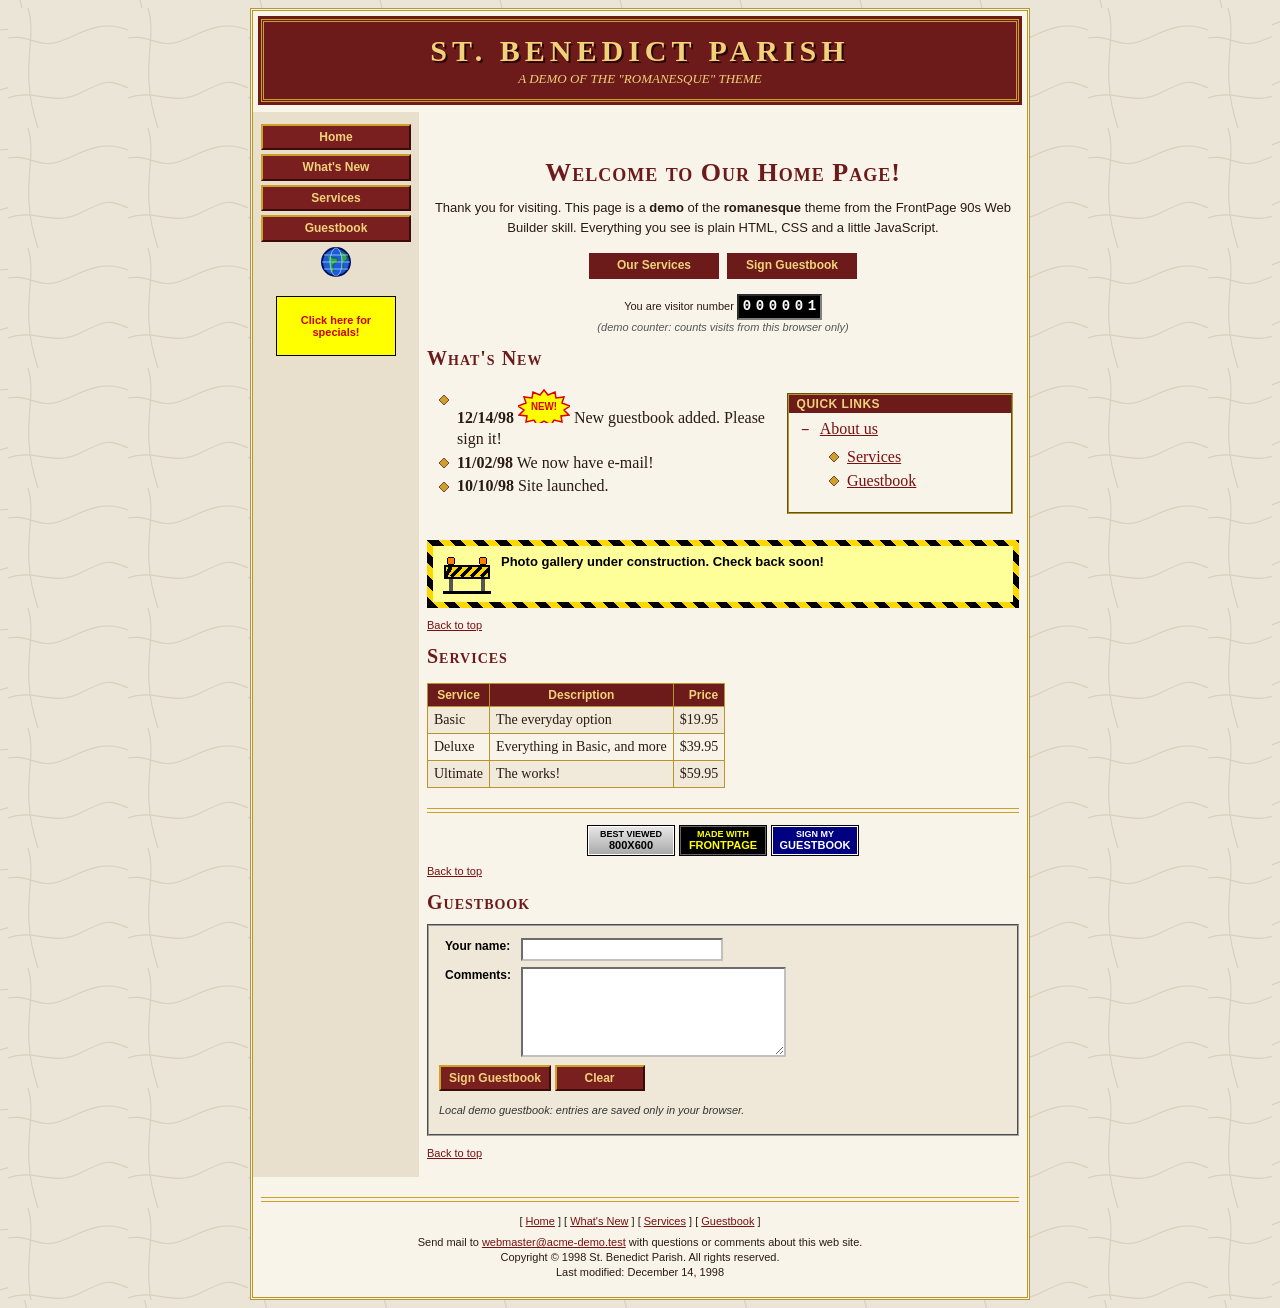
<file: examples/themes/romanesque.html>
<!DOCTYPE html>
<html lang="en">
<head>
<meta charset="utf-8">
<meta name="viewport" content="width=device-width, initial-scale=1">
<meta name="GENERATOR" content="Microsoft FrontPage 3.0">
<meta name="ProgId" content="FrontPage.Editor.Document">
<meta name="Microsoft Theme" content="romanesque">
<title>St. Benedict Parish</title>
<style>
/* =====================================================================
   FrontPage 90s kit — base styles (theme-neutral)
   Pair with ONE file from assets/themes/*.css, which sets the --fp-* vars.
   Classes are prefixed fp- so they never collide with the page's own CSS.
   ===================================================================== */
:root{
  --fp-bg:#fff; --fp-bg-image:none; --fp-text:#000;
  --fp-link:#0000ee; --fp-vlink:#551a8b; --fp-alink:#ff0000;
  --fp-body-font:"Times New Roman",Times,serif;
  --fp-h-font:Arial,Helvetica,sans-serif; --fp-h:#000080;
  --fp-nav-font:Arial,Helvetica,sans-serif;
  --fp-panel:#fff; --fp-panel-image:none; --fp-panel-border:#808080;
  --fp-side:#dcdcdc; --fp-side-image:none;
  --fp-banner-bg:#000080; --fp-banner-image:none; --fp-banner-text:#fff;
  --fp-banner-font:bold 28px/1.1 Arial,Helvetica,sans-serif; --fp-banner-shadow:#000;
  --fp-btn-bg:#c0c0c0; --fp-btn-image:none; --fp-btn-text:#000;
  --fp-btn-light:#fff; --fp-btn-dark:#404040; --fp-btn-radius:0;
  --fp-btn-hover-bg:#d4d4d4; --fp-btn-hover-text:#000;
  --fp-btn-current-bg:#808080; --fp-btn-current-text:#fff;
  --fp-hover-bg:#000080; --fp-hover-text:#ffff00; --fp-hover-glow:#6a6aff;
  --fp-rule-h:2px; --fp-rule-bg:linear-gradient(#808080 50%,#fff 50%);
  --fp-bullet:url("data:image/svg+xml,<svg xmlns='http://www.w3.org/2000/svg' width='9' height='9'><rect width='9' height='9' fill='%23000080'/><rect x='2' y='2' width='5' height='5' fill='%236a6aff'/></svg>");
  --fp-table-head:#000080; --fp-table-head-text:#fff; --fp-table-border:#808080; --fp-table-alt:#f0f0f0;
  --fp-accent:#ff0000; --fp-small-font:11px/1.35 Verdana,Arial,sans-serif;
  --fp-focus:#ff0000;
}

/* ---------- Page ---------- */
html{background:var(--fp-bg) var(--fp-bg-image)}
body{margin:8px;background:var(--fp-bg) var(--fp-bg-image);color:var(--fp-text);
  font:16px/1.3 var(--fp-body-font);-webkit-text-size-adjust:100%}
a:link{color:var(--fp-link)} a:visited{color:var(--fp-vlink)} a:active{color:var(--fp-alink)}
a{text-decoration:underline}
/* IE-style dotted focus rectangle: period-correct AND accessible */
a:focus-visible,button:focus-visible,input:focus-visible,select:focus-visible,textarea:focus-visible,summary:focus-visible{
  outline:2px dotted var(--fp-focus);outline-offset:2px}
h1,h2,h3,h4{font-family:var(--fp-h-font);color:var(--fp-h);margin:.6em 0 .35em;line-height:1.15}
h1{font-size:26px} h2{font-size:20px} h3{font-size:16px} h4{font-size:14px}
p{margin:0 0 .8em}
img{border:0;max-width:100%;height:auto}
hr{border:0;height:var(--fp-rule-h);background:var(--fp-rule-bg);margin:12px 0}
small,.fp-small{font:var(--fp-small-font)}
.fp-center{text-align:center}
.fp-sr{position:absolute!important;width:1px;height:1px;overflow:hidden;clip:rect(0 0 0 0);white-space:nowrap}

/* ---------- Layout: the centered 760px table ---------- */
.fp-page{max-width:780px;margin:0 auto}
.fp-page--wide{max-width:960px}
table.fp-layout{width:100%;border-collapse:separate;background:var(--fp-panel) var(--fp-panel-image)}
table.fp-layout>tbody>tr>td{vertical-align:top}
td.fp-side{width:150px;background:var(--fp-side) var(--fp-side-image)}
td.fp-main{background:var(--fp-panel) var(--fp-panel-image)}
.fp-border-top{padding-bottom:4px}
.fp-border-bottom{text-align:center;font:var(--fp-small-font)}
.fp-box{border:2px groove var(--fp-panel-border);padding:6px 8px;margin:10px 0}
.fp-box>.fp-box-title{display:block;margin:-6px -8px 6px;padding:2px 8px;background:var(--fp-table-head);
  color:var(--fp-table-head-text);font:bold 12px var(--fp-nav-font);text-transform:uppercase;letter-spacing:.5px}
.fp-scroll{overflow-x:auto;-webkit-overflow-scrolling:touch}
/* nested multi-column content table (2-3 columns side by side); stacks on phones like .fp-layout */
table.fp-cols{width:100%;border-collapse:separate}
table.fp-cols>tbody>tr>td{vertical-align:top}

/* ---------- Page Banner component ---------- */
.fp-banner{background:var(--fp-banner-bg) var(--fp-banner-image);background-size:auto 100%;
  color:var(--fp-banner-text);font:var(--fp-banner-font);text-align:center;padding:12px 10px;
  text-shadow:2px 2px 0 var(--fp-banner-shadow);margin:0 0 6px;letter-spacing:.5px}
.fp-banner h1,.fp-banner .fp-banner-title{font:inherit;color:inherit;margin:0;letter-spacing:inherit;text-transform:inherit;font-variant:inherit}
.fp-banner small{display:block;font:italic 13px var(--fp-body-font);text-shadow:none;margin-top:4px;letter-spacing:0}

/* ---------- Navigation bars (theme buttons / text links) ---------- */
.fp-navbar{display:flex;flex-wrap:wrap;justify-content:center;gap:3px;margin:4px 0}
.fp-navbar-v{display:flex;flex-direction:column;gap:4px;margin:4px 0}
.fp-btn{display:inline-block;box-sizing:border-box;min-width:100px;padding:4px 8px;background:var(--fp-btn-bg) var(--fp-btn-image);
  color:var(--fp-btn-text)!important;font:bold 12px/1.2 var(--fp-nav-font);text-align:center;text-decoration:none!important;
  border:2px solid;border-color:var(--fp-btn-light) var(--fp-btn-dark) var(--fp-btn-dark) var(--fp-btn-light);
  border-radius:var(--fp-btn-radius);cursor:pointer}
.fp-btn:hover{background-color:var(--fp-btn-hover-bg);background-image:var(--fp-btn-hover-image,none);color:var(--fp-btn-hover-text)!important}
.fp-btn:active{border-color:var(--fp-btn-dark) var(--fp-btn-light) var(--fp-btn-light) var(--fp-btn-dark)}
.fp-btn[aria-current="page"]{background-color:var(--fp-btn-current-bg);background-image:var(--fp-btn-current-image,none);color:var(--fp-btn-current-text)!important;
  border-color:var(--fp-btn-dark) var(--fp-btn-light) var(--fp-btn-light) var(--fp-btn-dark)}
button.fp-btn,input.fp-btn{font:bold 12px/1.2 var(--fp-nav-font)}
.fp-textnav{text-align:center;font:var(--fp-small-font);margin:6px 0}
.fp-textnav a[aria-current="page"]{font-weight:bold;text-decoration:none;color:var(--fp-text)}

/* Hover Button (emulates FrontPage's Java applet: glow / fill / bevel effects) */
.fp-hoverbtn{display:inline-block;box-sizing:border-box;min-width:130px;max-width:100%;min-height:26px;padding:5px 10px;line-height:1.3;background:var(--fp-hover-bg);
  color:var(--fp-hover-text)!important;font:bold 12px Arial,sans-serif;text-align:center;text-decoration:none!important;
  vertical-align:middle;margin:2px}
.fp-hoverbtn:hover,.fp-hoverbtn:focus-visible{background:radial-gradient(ellipse at center,var(--fp-hover-glow) 0,var(--fp-hover-bg) 75%)}
.fp-hoverbtn--fill:hover,.fp-hoverbtn--fill:focus-visible{background:var(--fp-hover-text);color:var(--fp-hover-bg)!important}
.fp-hoverbtn--bevel{border:2px outset var(--fp-hover-glow)}
.fp-hoverbtn--bevel:hover{border-style:inset}

/* ---------- Bullets, tables, rules ---------- */
ul.fp-bullets{list-style:none;padding-left:6px;margin:.4em 0 .9em}
ul.fp-bullets>li{background:var(--fp-bullet) no-repeat 0 .35em;padding-left:18px;margin:3px 0}
table.fp-table{border-collapse:collapse;margin-top:8px;margin-bottom:8px;font-size:14px}
table.fp-table[align="center"]{margin-left:auto;margin-right:auto}
table.fp-table th,table.fp-table td{border:1px solid var(--fp-table-border);padding:4px 6px;vertical-align:top}
table.fp-table th{background:var(--fp-table-head);color:var(--fp-table-head-text);font:bold 12px var(--fp-nav-font)}
table.fp-table tr:nth-child(even) td{background:var(--fp-table-alt)}

/* ---------- Hit Counter ---------- */
.fp-counter{display:inline-flex;gap:1px;padding:2px;background:#000;border:2px inset #808080;vertical-align:middle}
.fp-digit{display:inline-block;width:12px;height:18px;line-height:18px;text-align:center;background:#000;color:#fff;
  font:bold 14px "Courier New",Courier,monospace}
.fp-counter--led .fp-digit{color:#33ff33;text-shadow:0 0 3px #00ff00}
.fp-counter--odometer{background:#333}
.fp-counter--odometer .fp-digit{background:linear-gradient(#ddd,#fff 45%,#bbb);color:#000;border-left:1px solid #777}
.fp-counter-label{font:var(--fp-small-font)}

/* ---------- Marquee (CSS, accessible) / blink ---------- */
/* width:0 + min-width:100% stops the nowrap text from stretching auto-width layout tables */
.fp-marquee{display:block;width:0;min-width:100%;box-sizing:border-box;overflow:hidden;white-space:nowrap;background:var(--fp-marquee-bg,transparent);color:var(--fp-marquee-text,inherit);
  font:bold 14px var(--fp-nav-font);padding:3px 0}
.fp-marquee>span{display:inline-block;padding-left:100%;animation:fp-marquee var(--fp-marquee-speed,18s) linear infinite}
.fp-marquee:hover>span,.fp-marquee:focus-within>span{animation-play-state:paused}
@keyframes fp-marquee{to{transform:translateX(-100%)}}
/* direction="right" */
.fp-marquee--right>span{animation-name:fp-marquee-r}
@keyframes fp-marquee-r{from{transform:translateX(-100%)}to{transform:translateX(0)}}
/* behavior="alternate": bounces between the edges (keep the text shorter than the box) */
.fp-marquee--alternate>span{padding-left:0;animation:fp-marquee-alt var(--fp-marquee-speed,6s) ease-in-out infinite alternate}
@keyframes fp-marquee-alt{from{transform:translateX(0)}to{transform:translateX(calc(var(--fp-marquee-w,100cqw) - 100%))}}
.fp-marquee--alternate{container-type:inline-size}
.fp-blink{animation:fp-blink 1.2s steps(2,start) infinite}
@keyframes fp-blink{to{visibility:hidden}}

/* ---------- DHTML effects & page transition ---------- */
.fp-transition{animation:fp-fade .7s ease-out both}
@keyframes fp-fade{from{opacity:0}}
.fp-flyin{animation:fp-flyin .9s ease-out both}
.fp-flyin--right{animation-name:fp-flyin-r}
.fp-flyin--d1{animation-delay:.25s} .fp-flyin--d2{animation-delay:.5s} .fp-flyin--d3{animation-delay:.75s}
@keyframes fp-flyin{from{transform:translateX(-110vw)}}
@keyframes fp-flyin-r{from{transform:translateX(110vw)}}
.fp-spin{animation:fp-spin 4s linear infinite;display:inline-block}
@keyframes fp-spin{to{transform:rotate(360deg)}}

/* ---------- Countdown ("Only 43 days until Y2K!") ---------- */
.fp-countdown{display:inline-flex;gap:4px;align-items:flex-end;flex-wrap:wrap;justify-content:center}
.fp-countdown .fp-cd-unit{display:inline-flex;flex-direction:column;align-items:center;font:var(--fp-small-font)}
.fp-countdown .fp-cd-num{display:inline-block;min-width:2.2em;padding:2px 4px;background:#000;color:#ff3333;border:2px inset #808080;
  font:bold 22px/1 "Courier New",Courier,monospace;text-align:center}

/* ---------- WordArt headings (Office 97 WordArt pasted as an image) ---------- */
.fp-wordart{display:inline-block;font:bold 40px/1.1 Impact,"Arial Black",sans-serif;letter-spacing:1px;color:#ff0;
  filter:drop-shadow(3px 3px 0 #000080)}
@supports (-webkit-background-clip:text) or (background-clip:text){
  .fp-wordart--rainbow,.fp-wordart--chrome,.fp-wordart--fire,.fp-wordart--ocean{-webkit-background-clip:text;background-clip:text;
    -webkit-text-fill-color:transparent;color:transparent}
  .fp-wordart--rainbow{background-image:linear-gradient(90deg,#f00,#f90,#ff0,#0c0,#0cf,#00f,#c0f)}
  .fp-wordart--chrome{background-image:linear-gradient(#fff 0,#9ab 45%,#456 50%,#cde 75%,#fff);filter:drop-shadow(2px 2px 0 #000)}
  .fp-wordart--fire{background-image:linear-gradient(#ff0,#f90 50%,#c00);filter:drop-shadow(2px 2px 0 #300)}
  .fp-wordart--ocean{background-image:linear-gradient(#cff,#09f 50%,#006);filter:drop-shadow(2px 2px 0 #001)}
}
.fp-wordart--slant{transform:skewX(-12deg)}
.fp-wordart--wave{transform:perspective(300px) rotateX(18deg)}

/* ---------- Badges 88x31 ---------- */
.fp-badges{display:flex;flex-wrap:wrap;justify-content:center;gap:4px;margin:8px 0}
.fp-badge{display:inline-flex;flex-direction:column;align-items:center;justify-content:center;box-sizing:border-box;width:88px;height:31px;
  padding:1px 3px;border:1px solid #000;outline:1px solid #fff;outline-offset:-2px;background:#000080;color:#fff!important;
  font:bold 9px/1.05 Verdana,Arial,sans-serif;text-align:center;text-transform:uppercase;text-decoration:none!important;overflow:hidden}
.fp-badge--gray{background:linear-gradient(#e8e8e8,#a8a8a8);color:#000!important;outline-color:#fff}
.fp-badge--black{background:#000;color:#ffff00!important;outline-color:#666}
.fp-badge--green{background:#006400;color:#ccffcc!important;outline-color:#9f9}
.fp-badge--red{background:#990000;color:#fff!important;outline-color:#f99}
.fp-badge b{display:block;font-size:11px}

/* ---------- Photo Gallery (FrontPage 2002) + photo frames ---------- */
.fp-gallery{display:flex;flex-wrap:wrap;gap:10px;justify-content:center;margin:10px 0}
.fp-photo{display:inline-block;width:160px;margin:0;padding:6px;background:#fff;color:#000;border:2px outset #ddd;text-align:center;
  font:11px/1.3 Verdana,Arial,sans-serif;vertical-align:top}
.fp-photo img,.fp-photo .fp-photo-empty{display:block;width:100%;height:120px;object-fit:cover;border:1px solid #000}
.fp-photo .fp-photo-empty{box-sizing:border-box;display:flex;align-items:center;justify-content:center;padding:6px;
  background:repeating-linear-gradient(45deg,#eee 0 8px,#ddd 8px 16px);color:#555;font-style:italic}
.fp-photo figcaption{margin-top:4px}

/* ---------- Under construction ---------- */
.fp-construction{display:block;overflow:hidden;margin:10px 0;padding:8px 10px;background:#ffff99;color:#000;
  border:6px solid transparent;border-image:repeating-linear-gradient(45deg,#000 0 8px,#ffd700 8px 16px) 6;
  font:bold 13px Arial,sans-serif}
.fp-construction>svg,.fp-construction>img{float:left;margin:0 10px 0 0}

/* ---------- Forms: feedback, search, guestbook ---------- */
.fp-form{background:var(--fp-form-bg,#e8e8e8);color:#000;border:2px groove #a0a0a0;padding:8px 10px;margin:10px 0;font:14px var(--fp-body-font)}
.fp-form label{font:bold 12px var(--fp-nav-font)}
.fp-form fieldset{border:2px groove #c0c0c0;margin:6px 0;padding:4px 8px}
.fp-form legend{font:bold 12px var(--fp-nav-font);padding:0 4px}
.fp-form a:link,.fp-confirm a:link{color:#0000ee} .fp-form a:visited,.fp-confirm a:visited{color:#551a8b}
.fp-form input[type=text],.fp-form input[type=email],.fp-form input[type=tel],.fp-form input[type=search],.fp-form input[type=url],
.fp-form select,.fp-form textarea{font:13px "Courier New",monospace;border:2px inset #c0c0c0;background:#fff;color:#000;padding:2px 3px;
  max-width:100%;box-sizing:border-box;border-radius:0}
.fp-form textarea{width:100%;min-height:90px}
.fp-form table td{padding:2px 4px;vertical-align:top}
.fp-form .fp-btn{min-width:90px}
.fp-confirm{background:#ffffe0;color:#000;border:1px solid #000;padding:8px 10px;margin:10px 0}
.fp-confirm dt{font-weight:bold;font-family:var(--fp-nav-font);font-size:12px}
.fp-confirm dd{margin:0 0 4px 16px}
.fp-note{font:italic 11px/1.3 Verdana,Arial,sans-serif;color:var(--fp-note,#555)}
.fp-form .fp-note,.fp-confirm .fp-note{color:#333}  /* forms are always light gray, whatever the theme */
.fp-gb-entry{border-top:1px dashed var(--fp-panel-border);padding:6px 0;font-size:14px;overflow-wrap:anywhere}
.fp-gb-entry .fp-gb-meta{font:var(--fp-small-font);color:var(--fp-note,#555)}
.fp-search-results{font:13px var(--fp-body-font)}
.fp-search-results mark{background:#ffff00;color:#000}

/* ---------- Collapsible outline (FrontPage 2000 DHTML) ---------- */
details.fp-outline{margin:2px 0 2px 4px}
details.fp-outline>summary{cursor:pointer;list-style:none;color:var(--fp-link);text-decoration:underline}
details.fp-outline>summary::-webkit-details-marker{display:none}
details.fp-outline>summary::before{content:"+ ";font-family:"Courier New",monospace;text-decoration:none;display:inline-block;width:1.2em}
details.fp-outline[open]>summary::before{content:"\2013 "}
details.fp-outline>:not(summary){margin-left:1.4em}

/* ---------- Banner Ad Manager ---------- */
.fp-adrotator{text-align:center;margin:6px auto}
.fp-adrotator>*{display:inline-block}
.fp-adrotator>[hidden]{display:none}
.fp-ad{display:inline-flex;align-items:center;justify-content:center;width:468px;max-width:100%;height:60px;box-sizing:border-box;
  padding:2px 6px;border:1px solid #000;font:bold 16px Arial,sans-serif;text-align:center;text-decoration:none!important}
/* 120x60 "button" ad: the size that fits a 150px left border. Used automatically inside .fp-side */
.fp-ad--button,.fp-side .fp-ad{width:120px;height:60px;font-size:11px;line-height:1.15}
@media (max-width:700px){.fp-ad{width:100%}}

/* ---------- Frames emulation ---------- */
.fp-frameset{display:grid;grid-template-columns:var(--fp-frame-left,170px) 1fr;grid-template-rows:auto 1fr;height:100vh;margin:-8px}
.fp-frame{overflow:auto;padding:8px;background:var(--fp-panel) var(--fp-panel-image)}
.fp-frame--banner{grid-column:1/-1;border-bottom:6px ridge #c0c0c0}
.fp-frame--contents{border-right:6px ridge #c0c0c0;background:var(--fp-side) var(--fp-side-image)}
iframe.fp-frame-target{width:100%;height:100%;border:0;display:block}

/* ---------- Small screens: stack the layout table, keep everything reachable ---------- */
@media (max-width:700px){
  body{margin:4px}
  table.fp-layout,table.fp-layout>tbody,table.fp-layout>tbody>tr,table.fp-layout>tbody>tr>td,
  table.fp-cols,table.fp-cols>tbody,table.fp-cols>tbody>tr,table.fp-cols>tbody>tr>td{display:block;width:auto!important;box-sizing:border-box}
  /* phones: nav first, then the content, then the sidebar extras (counter, badges, ads) */
  table.fp-layout>tbody>tr{display:flex;flex-direction:column}
  table.fp-layout td.fp-side{display:contents}
  table.fp-layout td.fp-side>*{order:3;margin-left:8px;margin-right:8px}
  table.fp-layout td.fp-side>.fp-navbar-v{order:1;margin:6px 8px}
  table.fp-layout td.fp-main{order:2}
  .fp-navbar-v{flex-direction:row;flex-wrap:wrap;justify-content:center}
  .fp-navbar-v .fp-btn{min-width:0;flex:1 1 40%}
  .fp-banner{font-size:22px}
  .fp-frameset{display:block;height:auto;margin:0}
  .fp-frame--contents,.fp-frame--banner{border-right:0;border-bottom:6px ridge #c0c0c0}
  iframe.fp-frame-target{height:80vh}
  table.fp-table{font-size:13px}
  .fp-form table,.fp-form tbody,.fp-form tr,.fp-form td{display:block;width:auto}
  .fp-form input[type=text],.fp-form input[type=email],.fp-form input[type=tel],.fp-form input[type=search],.fp-form select{width:100%}
}

/* ---------- Reduced motion: keep the look, drop the movement ---------- */
@media (prefers-reduced-motion:reduce){
  .fp-marquee{white-space:normal}
  .fp-marquee>span{animation:none;padding-left:0}
  .fp-blink,.fp-transition,.fp-flyin,.fp-spin{animation:none!important}
}
/* ---------- Print: a clean black-on-white copy of the content (recipes, price lists, directions) ---------- */
@media print{
  html,body{background:#fff!important;color:#000!important}
  .fp-transition,.fp-flyin,.fp-spin,.fp-blink{animation:none!important;opacity:1!important;transform:none!important;visibility:visible!important}
  .fp-marquee{white-space:normal;width:auto;min-width:0}
  .fp-marquee>span{animation:none;padding-left:0}
  .fp-navbar,.fp-navbar-v,.fp-adrotator,.fp-badges,.fp-counter-label,.fp-form,.fp-gb-entries,.fp-textnav,.fp-hoverbtn,
  td.fp-side,.fp-frame--contents,[data-fp-midi],.fp-noprint{display:none!important}
  table.fp-layout,td.fp-main,.fp-box,.fp-frame{background:#fff!important;border-color:#999!important}
  .fp-banner{background:none!important;color:#000!important;text-shadow:none!important;border:0!important;outline:0!important;
    border-bottom:2px solid #000!important;padding:0 0 4px;text-align:left}
  .fp-banner small{color:#000}
  .fp-wordart{background:none!important;-webkit-text-fill-color:#000!important;color:#000!important;filter:none!important;transform:none!important}
  h1,h2,h3,h4{color:#000!important;break-after:avoid}
  a{color:#000!important}
  ul.fp-bullets{list-style:disc;padding-left:20px}
  ul.fp-bullets>li{background:none;padding-left:0}
  table.fp-table th{background:#ddd!important;color:#000!important}
  table.fp-table td{background:#fff!important}
  tr,img,svg,.fp-box{break-inside:avoid}
}

/* Theme: romanesque — homage to FrontPage's "Romanesque": marble, burgundy and gold, classical
   serif capitals. Good for law firms, churches, museums, weddings, hotels, wine. */
:root{
  --fp-bg:#ebe5d8;
  --fp-bg-image:url("data:image/svg+xml,<svg xmlns='http://www.w3.org/2000/svg' width='120' height='120'><rect width='120' height='120' fill='%23ebe5d8'/><path d='M0 30C20 26 30 40 50 34S90 10 120 22M0 90C25 80 45 98 70 86S100 70 120 80M20 0C30 30 10 60 30 120' stroke='%23d9d0bd' stroke-width='1.2' fill='none'/></svg>");
  --fp-text:#2a1a14; --fp-link:#7a1010; --fp-vlink:#5a3a50; --fp-alink:#c00;
  --fp-body-font:"Palatino Linotype","Book Antiqua",Palatino,Georgia,serif; --fp-h-font:"Palatino Linotype","Book Antiqua",Palatino,serif; --fp-h:#6d1a1a;
  --fp-panel:#f8f4ea; --fp-side:#e8dfcc; --fp-panel-border:#b8952a;
  --fp-banner-bg:#6d1a1a; --fp-banner-text:#f0d27a; --fp-banner-shadow:#2a0505;
  --fp-banner-font:bold 30px/1.1 "Palatino Linotype","Book Antiqua",Palatino,serif;
  --fp-btn-bg:#7a1f1f; --fp-btn-text:#f0d27a; --fp-btn-light:#c9a227; --fp-btn-dark:#3d0a0a;
  --fp-btn-hover-bg:#8f2a2a; --fp-btn-hover-text:#fff3c4; --fp-btn-current-bg:#c9a227; --fp-btn-current-text:#3d0a0a;
  --fp-hover-bg:#6d1a1a; --fp-hover-text:#f0d27a; --fp-hover-glow:#b04040;
  --fp-rule-h:5px; --fp-rule-bg:linear-gradient(#c9a227 0 1px,transparent 1px 4px,#c9a227 4px);
  --fp-bullet:url("data:image/svg+xml,<svg xmlns='http://www.w3.org/2000/svg' width='10' height='10'><path d='M5 0L10 5 5 10 0 5Z' fill='%23c9a227' stroke='%236d1a1a' stroke-width='.8'/></svg>");
  --fp-table-head:#6d1a1a; --fp-table-head-text:#f0d27a; --fp-table-border:#b8952a; --fp-table-alt:#f1eadb;
  --fp-form-bg:#efe8d8;
}
.fp-banner{text-transform:uppercase;letter-spacing:5px;border:3px double #c9a227;outline:3px solid #6d1a1a}
h1,h2{font-variant:small-caps;letter-spacing:1px}
table.fp-layout{border:3px double #b8952a}

/* ---- page-specific styles below ---- */
</style>
</head>
<body class="fp-transition">
<div class="fp-page">
<table class="fp-layout" width="100%" border="0" cellspacing="0" cellpadding="8">
<tr><td colspan="2" class="fp-border-top">
<div class="fp-banner" role="banner"><h1>St. Benedict Parish</h1><small>A demo of the &quot;romanesque&quot; theme</small></div>
</td></tr>
<tr>
<td class="fp-side">
<nav class="fp-navbar-v" aria-label="Main menu">
  <a class="fp-btn" href="#content">Home</a>
  <a class="fp-btn" href="#news">What's New</a>
  <a class="fp-btn" href="#services">Services</a>
  <a class="fp-btn" href="#guestbook">Guestbook</a>
</nav>
<p class="fp-center"><svg class="fp-spin" aria-hidden="true" xmlns="http://www.w3.org/2000/svg" width="32" height="32" viewBox="0 0 32 32" aria-label="World Wide Web"><circle cx="16" cy="16" r="14" fill="#1e5bd8" stroke="#00105a" stroke-width="2"/><path d="M8 9c3 1 4 4 7 3s3 4 1 5-4 1-3 4 1 6-2 6M20 5c2 2 6 2 7 6s-3 3-4 6 2 5 0 7" fill="#2fa84f" stroke="#145a28"/><ellipse cx="16" cy="16" rx="6" ry="14" fill="none" stroke="#9fd0ff" stroke-width=".8"/><path d="M2 16h28M4 9h24M4 23h24" stroke="#9fd0ff" stroke-width=".8"/></svg>
</p><div class="fp-adrotator" data-fp-rotator="4000"><a class="fp-ad" href="#services" style="background:#ff0;color:#c00">Click here for specials!</a><a class="fp-ad" href="#guestbook" style="background:#000080;color:#fff">Sign our guestbook!</a></div>
</td>
<td class="fp-main" id="content">
<div class="fp-marquee"><span>*** Welcome to the St. Benedict Parish home page! *** Bookmark us today! *** This is a demo of the romanesque theme ***</span></div>
<h1 class="fp-center">Welcome to Our Home Page!</h1>
<p align="center"><font face="Verdana, Arial" size="2">Thank you for visiting. This page is a <b>demo</b> of the <b>romanesque</b> theme from the FrontPage 90s Web Builder skill. Everything you see is plain HTML, CSS and a little JavaScript.</font></p>
<p align="center"><a class="fp-hoverbtn" href="#services">Our Services</a> <a class="fp-hoverbtn fp-hoverbtn--fill" href="#guestbook">Sign Guestbook</a></p>
<p class="fp-center fp-counter-label">You are visitor number <span class="fp-counter" data-fp-counter="demo-romanesque" data-digits="6">000001</span><br><span class="fp-note">(demo counter: counts visits from this browser only)</span></p>

<h2 id="news">What's New</h2>
<table class="fp-cols" cellpadding="4"><tr><td width="60%" valign="top">
<ul class="fp-bullets"><li><b>12/14/98</b> <svg aria-hidden="true" xmlns="http://www.w3.org/2000/svg" width="52" height="34" viewBox="0 -1 52 34" aria-label="New!"><path d="M26 0l4 5 7-3 1 6 8-1-2 6 8 3-6 4 5 5-8 1 1 6-8-2-3 5-7-4-7 4-3-5-8 2 1-6-8-1 5-5-6-4 8-3-2-6 8 1 1-6 7 3z" fill="#ff0" stroke="#d00" stroke-width="1.5"/><ellipse cx="26" cy="16.5" rx="15" ry="7" fill="#ff0"/><text x="26" y="20" font-family="Arial Black,Arial,sans-serif" font-weight="900" font-size="10" text-anchor="middle" textLength="26" lengthAdjust="spacingAndGlyphs" fill="#d00">NEW!</text></svg>
 New guestbook added. Please sign it!</li><li><b>11/02/98</b> We now have e-mail!</li><li><b>10/10/98</b> Site launched.</li></ul>
</td><td width="40%" valign="top"><div class="fp-box"><span class="fp-box-title">Quick Links</span>
<details class="fp-outline" open><summary>About us</summary><ul class="fp-bullets"><li><a href="#services">Services</a></li><li><a href="#guestbook">Guestbook</a></li></ul></details></div></td></tr></table>
<div class="fp-construction"><svg aria-hidden="true" xmlns="http://www.w3.org/2000/svg" width="48" height="40" viewBox="0 0 48 40" shape-rendering="crispEdges" aria-label="Under construction"><rect x="6" y="22" width="4" height="16" fill="#555"/><rect x="38" y="22" width="4" height="16" fill="#555"/><rect x="2" y="12" width="44" height="12" fill="#ffd700" stroke="#000" stroke-width="2"/><path d="M8 13l-6 10M18 13l-10 10M28 13l-10 10M38 13l-10 10M46 15l-8 8" stroke="#000" stroke-width="4"/><circle cx="8" cy="7" r="4" fill="#ff8000" stroke="#000"/><circle cx="40" cy="7" r="4" fill="#ff8000" stroke="#000"/><rect x="0" y="37" width="48" height="3" fill="#000"/></svg>
 <b>Photo gallery under construction.</b> Check back soon!</div>
<p class="fp-small"><a href="#content">Back to top</a></p>

<h2 id="services">Services</h2>
<div class="fp-scroll"><table class="fp-table" border="1" cellpadding="4" cellspacing="0"><tr><th>Service</th><th>Description</th><th align="right">Price</th></tr>
<tr><td>Basic</td><td>The everyday option</td><td align="right">$19.95</td></tr><tr><td>Deluxe</td><td>Everything in Basic, and more</td><td align="right">$39.95</td></tr>
<tr><td>Ultimate</td><td>The works!</td><td align="right">$59.95</td></tr></table></div>
<hr><div class="fp-badges"><span class="fp-badge fp-badge--gray">Best viewed<b>800x600</b></span><span class="fp-badge fp-badge--black">Made with<b>FrontPage</b></span><a class="fp-badge" href="#guestbook">Sign my<b>Guestbook</b></a></div>
<p class="fp-small"><a href="#content">Back to top</a></p>

<h2 id="guestbook">Guestbook</h2>
<form class="fp-form" data-fp-guestbook="demo-romanesque" data-list="gb-romanesque">
<table><tr><td><label for="n-romanesque">Your name:</label></td><td><input type="text" id="n-romanesque" name="name" size="24" required></td></tr>
<tr><td><label for="m-romanesque">Comments:</label></td><td><textarea id="m-romanesque" name="message" rows="3" cols="30" required></textarea></td></tr></table>
<p><input class="fp-btn" type="submit" value="Sign Guestbook"> <input class="fp-btn" type="reset" value="Clear"></p>
<p class="fp-note">Local demo guestbook: entries are saved only in your browser.</p></form><div id="gb-romanesque" class="fp-gb-entries"></div>
<p class="fp-small"><a href="#content">Back to top</a></p>
</td>
</tr>
<tr><td colspan="2" class="fp-border-bottom">
<hr>
<p class="fp-textnav">[&nbsp;<a href="#content">Home</a>&nbsp;] [&nbsp;<a href="#news">What's New</a>&nbsp;] [&nbsp;<a href="#services">Services</a>&nbsp;] [&nbsp;<a href="#guestbook">Guestbook</a>&nbsp;]</p>
<p>Send mail to <a href="mailto:webmaster@acme-demo.test">webmaster@acme-demo.test</a> with questions or comments about this web site.<br>
Copyright &copy; 1998 St. Benedict Parish. All rights reserved.<br>
Last modified: December 14, 1998</p>
</td></tr>
</table>
</div>
<script>
/* =====================================================================
   FrontPage 90s kit — behaviors. Vanilla JS, no dependencies, works from file://.
   Every feature switches on only when its markup exists, so include the whole
   file and use what you need. User text is always inserted with textContent.
   ===================================================================== */
(function () {
  'use strict';
  var store = {
    get: function (k) { try { return window.localStorage.getItem(k); } catch (e) { return null; } },
    set: function (k, v) { try { window.localStorage.setItem(k, v); return true; } catch (e) { return false; } }
  };
  var reduceMotion = !!(window.matchMedia && window.matchMedia('(prefers-reduced-motion: reduce)').matches);
  var lang = (document.documentElement.lang || navigator.language || 'en');
  function $all(sel, root) { return Array.prototype.slice.call((root || document).querySelectorAll(sel)); }
  /* Field name for confirmations/messages: data-label > group legend (radios/checkboxes) > <label> > name */
  function fieldLabel(f) {
    var lab = f.getAttribute('data-label');
    if (!lab && (f.type === 'radio' || f.type === 'checkbox')) {
      var fs = f.closest && f.closest('fieldset'), lg = fs && fs.querySelector('legend');
      lab = (lg && lg.textContent) || f.name;
    }
    if (!lab) lab = (f.labels && f.labels[0] && f.labels[0].textContent) || f.name;
    return lab.replace(/\s+/g, ' ').replace(/[:*\s]+$/, '').trim();
  }
  function el(tag, cls, text) {
    var n = document.createElement(tag);
    if (cls) n.className = cls;
    if (text != null) n.textContent = text;
    return n;
  }

  /* Navigation bars: mark the current page (lets every page share an identical border). */
  var here = location.pathname.split('/').pop() || 'index.html';
  $all('.fp-navbar a[href], .fp-navbar-v a[href], .fp-textnav a[href]').forEach(function (a) {
    var href = a.getAttribute('href');
    if (!href || href.charAt(0) === '#' || /^[a-z]+:/i.test(href)) return;
    var file = href.split('#')[0].split('?')[0].split('/').pop() || 'index.html';
    if (file === here && !a.hasAttribute('aria-current')) a.setAttribute('aria-current', 'page');
  });

  /* Inside a frame, hide "View with frames" links (data-fp-noframes-only); outside, show them. */
  var framed = false;
  try { framed = window.self !== window.top; } catch (e) { framed = true; }
  if (framed) $all('[data-fp-noframes-only]').forEach(function (n) { n.hidden = true; });

  /* Frames: links that target a frame (<a target="main">) mark themselves current when clicked,
     and the one matching the iframe's starting page is marked on load. */
  $all('a[target]').forEach(function (a) {
    var name = a.getAttribute('target'), frame = document.querySelector('iframe[name="' + name + '"]');
    if (!frame) return;
    var start = (frame.getAttribute('src') || '').split('#')[0];
    if (start && a.getAttribute('href').split('#')[0] === start && !document.querySelector('a[target="' + name + '"][aria-current]')) a.setAttribute('aria-current', 'page');
    a.addEventListener('click', function () {
      $all('a[target="' + name + '"][aria-current]').forEach(function (o) { o.removeAttribute('aria-current'); });
      a.setAttribute('aria-current', 'page');
    });
  });

  /* Hit Counter: <span class="fp-counter" data-fp-counter="home" data-digits="6"></span>
     Counts page loads in THIS browser only (localStorage). Label it honestly in the markup. */
  $all('[data-fp-counter]').forEach(function (box) {
    var key = 'fp-counter:' + (box.getAttribute('data-fp-counter') || here);
    var start = parseInt(box.getAttribute('data-start') || '0', 10) || 0;
    var digits = parseInt(box.getAttribute('data-digits') || '6', 10) || 6;
    var n = (parseInt(store.get(key) || '0', 10) || 0) + 1;
    store.set(key, String(n));
    var s = String(start + n);
    while (s.length < digits) s = '0' + s;
    box.textContent = '';
    box.setAttribute('role', 'img');
    box.setAttribute('aria-label', String(start + n));
    s.split('').forEach(function (d) {
      var c = el('span', 'fp-digit', d);
      c.setAttribute('aria-hidden', 'true');
      box.appendChild(c);
    });
  });

  /* Guestbook: <form data-fp-guestbook="mysite" data-list="gb-list"> with fields name, from, message.
     Entries live in this browser only. Static entries already inside the list are kept below new ones. */
  $all('form[data-fp-guestbook]').forEach(function (form) {
    var key = 'fp-guestbook:' + (form.getAttribute('data-fp-guestbook') || here);
    var list = document.getElementById(form.getAttribute('data-list') || '') || form.parentNode.querySelector('.fp-gb-entries');
    if (!list) { list = el('div', 'fp-gb-entries'); form.parentNode.insertBefore(list, form.nextSibling); }
    var status = form.querySelector('.fp-gb-status') || form.appendChild(el('p', 'fp-note fp-gb-status'));
    status.setAttribute('role', 'status');
    var staticEntries = $all('.fp-gb-entry', list);
    function load() { try { return JSON.parse(store.get(key) || '[]') || []; } catch (e) { return []; } }
    function render() {
      $all('.fp-gb-entry[data-local]', list).forEach(function (n) { n.remove(); });
      var first = staticEntries[0] || null;
      load().forEach(function (it) {
        var item = el('div', 'fp-gb-entry');
        item.setAttribute('data-local', '');
        var meta = el('div', 'fp-gb-meta');
        meta.appendChild(el('b', '', it.name));
        if (it.from) meta.appendChild(document.createTextNode(' — ' + it.from));
        meta.appendChild(document.createTextNode(' · ' + it.date));
        item.appendChild(meta);
        item.appendChild(el('div', '', it.message));
        list.insertBefore(item, first);
      });
    }
    form.addEventListener('submit', function (e) {
      e.preventDefault();
      var f = form.elements;
      var name = ((f.name && f.name.value) || '').trim().slice(0, 60);
      var message = ((f.message && f.message.value) || '').trim().slice(0, 1000);
      if (!name || !message) { status.textContent = form.getAttribute('data-error') || 'Please fill in your name and a message.'; return; }
      var entries = load();
      entries.unshift({ name: name, from: ((f.from && f.from.value) || '').trim().slice(0, 60), message: message,
        date: new Date().toLocaleDateString(lang) });
      var ok = store.set(key, JSON.stringify(entries.slice(0, 50)));
      render();
      form.reset();
      status.textContent = ok
        ? (form.getAttribute('data-thanks') || 'Thanks for signing! Your entry is saved in this browser only.')
        : (form.getAttribute('data-nostore') || 'Your browser blocked local storage, so this entry will disappear on reload.');
    });
    render();
  });

  /* Demo forms (Feedback / Order / Contact templates):
     <form data-fp-demo data-confirm="confirm-id"> — shows a FrontPage-style confirmation page
     listing what was typed, and makes clear nothing was sent. Leave data-fp-demo off for real backends. */
  $all('form[data-fp-demo]').forEach(function (form) {
    form.addEventListener('submit', function (e) {
      e.preventDefault();
      var box = document.getElementById(form.getAttribute('data-confirm') || '');
      if (!box) { box = el('div', 'fp-confirm'); form.parentNode.insertBefore(box, form.nextSibling); }
      var dl = box.querySelector('dl') || box.appendChild(el('dl'));
      dl.textContent = '';
      $all('input, select, textarea', form).forEach(function (f) {
        if (!f.name || /^(submit|reset|button|hidden)$/i.test(f.type) || ((f.type === 'radio' || f.type === 'checkbox') && !f.checked)) return;
        dl.appendChild(el('dt', '', fieldLabel(f)));
        dl.appendChild(el('dd', '', f.value || '—'));
      });
      box.hidden = false;
      box.setAttribute('tabindex', '-1');
      box.focus();
    });
  });

  /* Search Form component: <form data-fp-search="#content" data-results="results-id"> with input name="q".
     Searches the headings + text of the current page and lists matching sections. */
  function fold(s) { return String(s).toLowerCase().normalize ? String(s).toLowerCase().normalize('NFD').replace(/[\u0300-\u036f]/g, '') : String(s).toLowerCase(); }
  $all('form[data-fp-search]').forEach(function (form) {
    var label = form.getAttribute('data-found') || 'Number of documents found:';
    /* Site-wide mode: data-fp-search="site" + theme/search-index.js from scripts/build_search_index.py */
    if (form.getAttribute('data-fp-search') === 'site') {
      var res = document.getElementById(form.getAttribute('data-results') || '') || form.appendChild(el('div', 'fp-search-results'));
      res.setAttribute('role', 'status');
      var target = form.getAttribute('data-target');
      form.addEventListener('submit', function (e) {
        e.preventDefault();
        var q = fold(((form.elements.q && form.elements.q.value) || '').trim());
        res.textContent = '';
        if (!q) return;
        var idx = window.FP_SEARCH_INDEX || [], words = q.split(/\s+/), hits = idx.filter(function (d) {
          var hay = fold(d.title + ' ' + d.text);
          return words.every(function (w) { return hay.indexOf(w) > -1; });
        });
        if (!window.FP_SEARCH_INDEX) { res.appendChild(el('p', 'fp-note', 'Search index missing: run scripts/build_search_index.py on the site folder.')); return; }
        res.appendChild(el('p', '', label + ' ' + hits.length));
        var tbl = el('table', 'fp-table'), head = el('tr');
        if (!hits.length) return;
        head.appendChild(el('th', '', form.getAttribute('data-col-title') || 'Document'));
        head.appendChild(el('th', '', form.getAttribute('data-col-page') || 'Page'));
        tbl.appendChild(head);
        hits.slice(0, 50).forEach(function (d) {
          var tr = el('tr'), td = el('td'), a = el('a', '', d.title);
          a.href = d.url; if (target) a.target = target;
          td.appendChild(a); tr.appendChild(td); tr.appendChild(el('td', '', d.page || d.url.split('#')[0])); tbl.appendChild(tr);
        });
        res.appendChild(tbl);
      });
      form.addEventListener('reset', function () { res.textContent = ''; });
      return;
    }
    var scope = document.querySelector(form.getAttribute('data-fp-search') || 'body') || document.body;
    var out = document.getElementById(form.getAttribute('data-results') || '') || form.appendChild(el('div', 'fp-search-results'));
    out.setAttribute('role', 'status');
    form.addEventListener('submit', function (e) {
      e.preventDefault();
      var q = fold(((form.elements.q && form.elements.q.value) || '').trim());
      out.textContent = '';
      if (!q) return;
      var heads = $all('h1, h2, h3', scope), hits = [];
      heads.forEach(function (h, i) {
        var text = h.textContent, n = h.nextElementSibling;
        while (n && !/^H[1-3]$/.test(n.tagName) && !n.querySelector('h1,h2,h3')) { text += ' ' + n.textContent; n = n.nextElementSibling; }
        if (fold(text).indexOf(q) > -1) {
          if (!h.id) h.id = 'fp-sec-' + i;
          hits.push(h);
        }
      });
      out.appendChild(el('p', '', label + ' ' + hits.length));
      if (!hits.length) return;
      var ul = el('ul', 'fp-bullets');
      hits.forEach(function (h) {
        var li = el('li'), a = el('a', '', h.textContent.trim());
        a.href = '#' + h.id;
        li.appendChild(a); ul.appendChild(li);
      });
      out.appendChild(ul);
    });
    form.addEventListener('reset', function () { out.textContent = ''; });
  });

  /* Banner Ad Manager: <div class="fp-adrotator" data-fp-rotator="4000"> with 2+ children.
     Pauses on hover/focus; does not rotate when the visitor prefers reduced motion. */
  $all('[data-fp-rotator]').forEach(function (box) {
    var items = Array.prototype.slice.call(box.children);
    if (items.length < 2) return;
    var i = 0, paused = false, ms = Math.max(2500, parseInt(box.getAttribute('data-fp-rotator'), 10) || 4000);
    items.forEach(function (it, j) { it.hidden = j !== 0; });
    if (reduceMotion) return;
    box.addEventListener('mouseenter', function () { paused = true; });
    box.addEventListener('mouseleave', function () { paused = false; });
    box.addEventListener('focusin', function () { paused = true; });
    box.addEventListener('focusout', function () { paused = false; });
    setInterval(function () {
      if (paused || document.hidden) return;
      items[i].hidden = true; i = (i + 1) % items.length; items[i].hidden = false;
    }, ms);
  });

  /* Timestamp component: <span data-fp-timestamp="long|short"></span> -> this file's real modified date.
     For a fictional 1998 page, just write the date as plain text instead. */
  $all('[data-fp-timestamp]').forEach(function (t) {
    var d = new Date(document.lastModified);
    if (isNaN(d)) return;
    var long = t.getAttribute('data-fp-timestamp') !== 'short';
    t.textContent = d.toLocaleDateString(lang, long ? { year: 'numeric', month: 'long', day: 'numeric' }
      : { year: '2-digit', month: '2-digit', day: '2-digit' });
  });

  /* Message composer — an honest contact form that needs no backend:
     <form data-fp-compose="whatsapp:5493415550199" data-subject="Consulta desde la web">  or  data-fp-compose="mailto:me@example.com"
     Builds a message from the labeled fields and opens WhatsApp or the visitor's mail program with it ready to send.
     The page itself sends nothing. */
  $all('form[data-fp-compose]').forEach(function (form) {
    form.addEventListener('submit', function (e) {
      e.preventDefault();
      var spec = form.getAttribute('data-fp-compose') || '', kind = spec.split(':')[0], dest = spec.slice(kind.length + 1);
      var lines = [];
      $all('input, select, textarea', form).forEach(function (f) {
        if (!f.name || !f.value || /^(submit|reset|button|hidden)$/i.test(f.type) || ((f.type === 'radio' || f.type === 'checkbox') && !f.checked)) return;
        lines.push(fieldLabel(f) + ': ' + f.value);
      });
      var body = lines.join('\n'), subject = form.getAttribute('data-subject') || document.title;
      if (kind === 'whatsapp') {
        window.open('https://wa.me/' + dest.replace(/[^0-9]/g, '') + '?text=' + encodeURIComponent(subject + '\n\n' + body), '_blank', 'noopener');
      } else {
        location.href = 'mailto:' + dest + '?subject=' + encodeURIComponent(subject) + '&body=' + encodeURIComponent(body);
      }
    });
  });

  /* "Background MIDI", minus the autoplay: <button class="fp-btn" type="button" data-fp-midi="E5 D5 C5 D5 E5 E5 E5:2 - D5 D5 D5:2"
     data-tempo="160" data-stop-label="■ Stop">♪ Play MIDI</button>. Square-wave chiptune via WebAudio, only on click.
     Notes: letter + optional # or b + octave 0-8 (e.g. C4, F#5, Bb3), ":2" = two beats, "-" = rest. */
  $all('[data-fp-midi]').forEach(function (btn) {
    var AC = window.AudioContext || window.webkitAudioContext;
    if (!AC) { btn.disabled = true; return; }
    var ctx = null, oscs = [], timer = null, playLabel = btn.textContent;
    var NOTE = { C: 0, D: 2, E: 4, F: 5, G: 7, A: 9, B: 11 };
    function stop() {
      oscs.forEach(function (o) { try { o.stop(); } catch (e) {} });
      oscs = []; clearTimeout(timer); timer = null; btn.textContent = playLabel; btn.setAttribute('aria-pressed', 'false');
    }
    btn.setAttribute('aria-pressed', 'false');
    btn.addEventListener('click', function () {
      if (timer) { stop(); return; }
      ctx = ctx || new AC();
      var beat = 60 / (parseInt(btn.getAttribute('data-tempo') || '150', 10) || 150), t = ctx.currentTime + 0.05;
      (btn.getAttribute('data-fp-midi') || '').trim().split(/\s+/).forEach(function (tok) {
        var parts = tok.split(':'), len = (parseFloat(parts[1]) || 1) * beat, m = /^([A-G])([#b]?)(\d)$/.exec(parts[0]);
        if (m) {
          var midi = 12 * (parseInt(m[3], 10) + 1) + NOTE[m[1]] + (m[2] === '#' ? 1 : m[2] === 'b' ? -1 : 0);
          var o = ctx.createOscillator(), g = ctx.createGain();
          o.type = 'square'; o.frequency.value = 440 * Math.pow(2, (midi - 69) / 12);
          g.gain.setValueAtTime(0.0001, t); g.gain.exponentialRampToValueAtTime(0.05, t + 0.01);
          g.gain.exponentialRampToValueAtTime(0.0001, t + len * 0.9);
          o.connect(g); g.connect(ctx.destination); o.start(t); o.stop(t + len); oscs.push(o);
        }
        t += len;
      });
      btn.textContent = btn.getAttribute('data-stop-label') || '■ Stop';
      btn.setAttribute('aria-pressed', 'true');
      timer = setTimeout(stop, (t - ctx.currentTime) * 1000 + 100);
    });
  });

  /* Countdown: <span class="fp-countdown" data-fp-countdown="2027-03-14T21:00:00-03:00"
     data-units="days|hours|min|sec" data-done="¡Llegó el día!"></span>  (always give the UTC offset) */
  $all('[data-fp-countdown]').forEach(function (box) {
    var target = new Date(box.getAttribute('data-fp-countdown')).getTime();
    if (isNaN(target)) return;
    var units = (box.getAttribute('data-units') || 'days|hours|min|sec').split('|'), cells = [];
    box.textContent = '';
    box.setAttribute('role', 'timer');
    units.forEach(function (u) {
      var unit = el('span', 'fp-cd-unit'), num = el('span', 'fp-cd-num', '--');
      unit.appendChild(num); unit.appendChild(el('span', '', u)); box.appendChild(unit); cells.push(num);
    });
    function tick() {
      var ms = target - Date.now();
      if (ms <= 0) { box.textContent = box.getAttribute('data-done') || 'Today!'; clearInterval(timer); return; }
      var s = Math.floor(ms / 1000), parts = [Math.floor(s / 86400), Math.floor(s / 3600) % 24, Math.floor(s / 60) % 60, s % 60];
      cells.forEach(function (c, i) { c.textContent = String(parts[i]).length < 2 ? '0' + parts[i] : String(parts[i]); });
      box.setAttribute('aria-label', parts[0] + ' ' + units[0]);
    }
    var timer = setInterval(tick, 1000);
    tick();
  });

  /* Optional welcome status line: <p data-fp-greeting></p> -> "Good morning!" style text by local hour. */
  $all('[data-fp-greeting]').forEach(function (g) {
    var h = new Date().getHours();
    var words = (g.getAttribute('data-fp-greeting') || 'Good morning!|Good afternoon!|Good evening!').split('|');
    g.textContent = h < 12 ? words[0] : h < 19 ? (words[1] || words[0]) : (words[2] || words[0]);
  });
})();

</script>
</body>
</html>
</file>
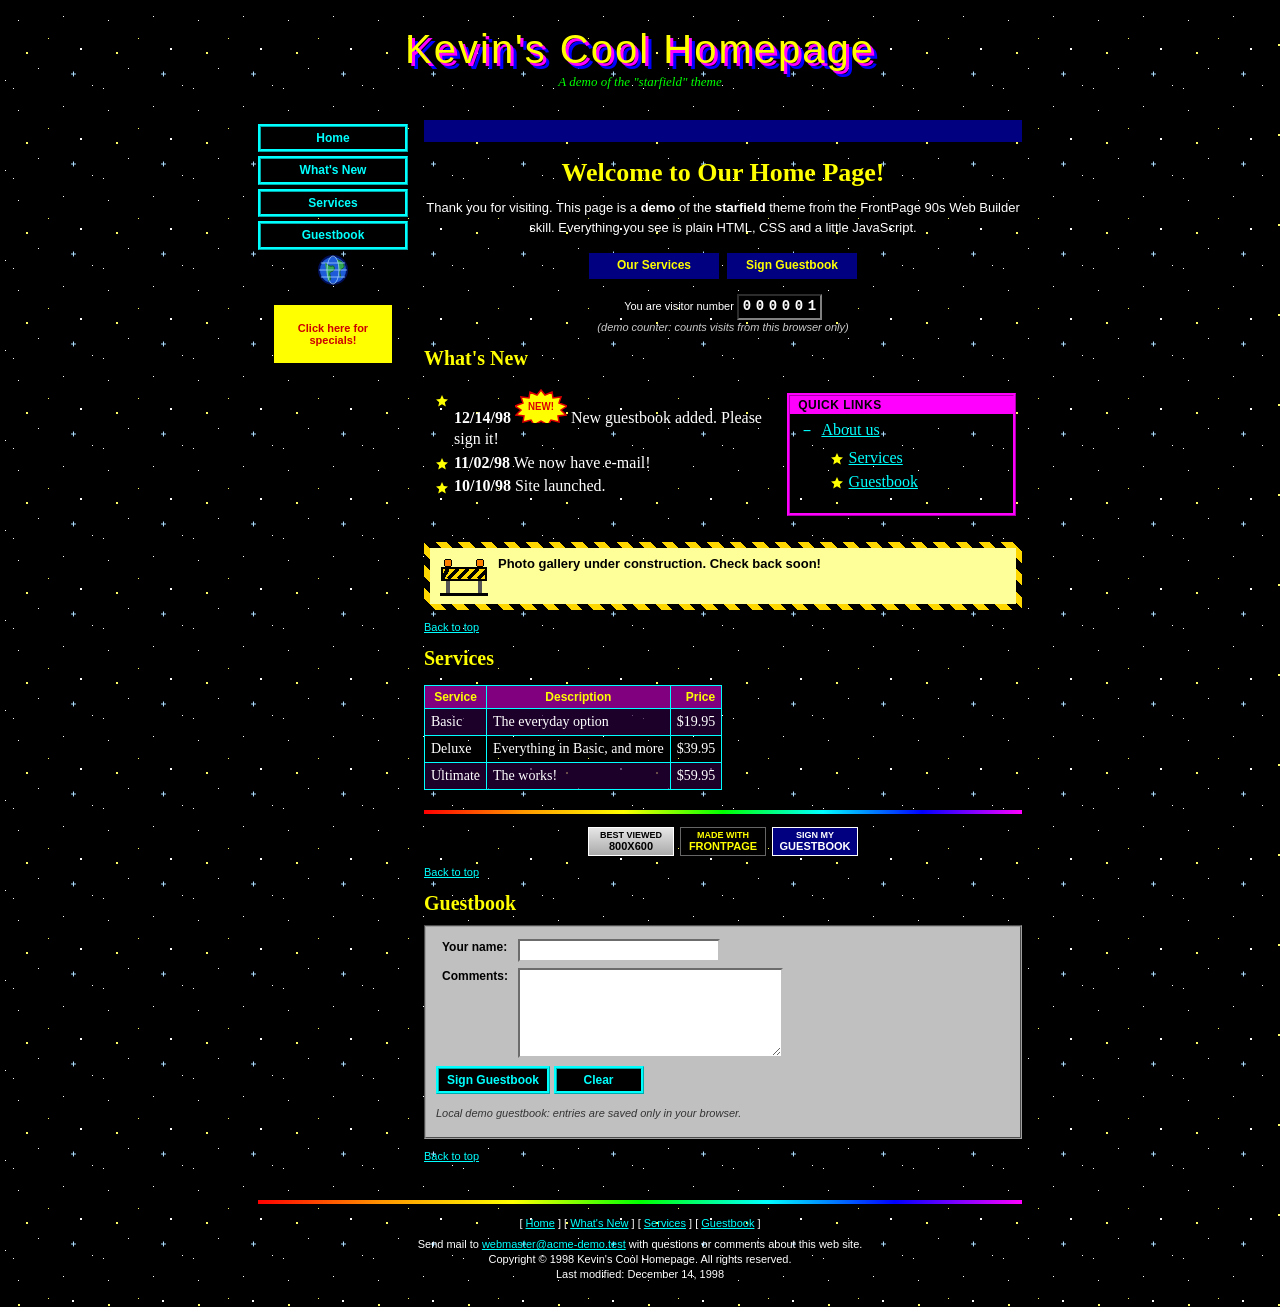
<file: examples/themes/starfield.html>
<!DOCTYPE html>
<html lang="en">
<head>
<meta charset="utf-8">
<meta name="viewport" content="width=device-width, initial-scale=1">
<meta name="GENERATOR" content="Microsoft FrontPage 3.0">
<meta name="ProgId" content="FrontPage.Editor.Document">
<meta name="Microsoft Theme" content="starfield">
<title>Kevin's Cool Homepage</title>
<style>
/* =====================================================================
   FrontPage 90s kit — base styles (theme-neutral)
   Pair with ONE file from assets/themes/*.css, which sets the --fp-* vars.
   Classes are prefixed fp- so they never collide with the page's own CSS.
   ===================================================================== */
:root{
  --fp-bg:#fff; --fp-bg-image:none; --fp-text:#000;
  --fp-link:#0000ee; --fp-vlink:#551a8b; --fp-alink:#ff0000;
  --fp-body-font:"Times New Roman",Times,serif;
  --fp-h-font:Arial,Helvetica,sans-serif; --fp-h:#000080;
  --fp-nav-font:Arial,Helvetica,sans-serif;
  --fp-panel:#fff; --fp-panel-image:none; --fp-panel-border:#808080;
  --fp-side:#dcdcdc; --fp-side-image:none;
  --fp-banner-bg:#000080; --fp-banner-image:none; --fp-banner-text:#fff;
  --fp-banner-font:bold 28px/1.1 Arial,Helvetica,sans-serif; --fp-banner-shadow:#000;
  --fp-btn-bg:#c0c0c0; --fp-btn-image:none; --fp-btn-text:#000;
  --fp-btn-light:#fff; --fp-btn-dark:#404040; --fp-btn-radius:0;
  --fp-btn-hover-bg:#d4d4d4; --fp-btn-hover-text:#000;
  --fp-btn-current-bg:#808080; --fp-btn-current-text:#fff;
  --fp-hover-bg:#000080; --fp-hover-text:#ffff00; --fp-hover-glow:#6a6aff;
  --fp-rule-h:2px; --fp-rule-bg:linear-gradient(#808080 50%,#fff 50%);
  --fp-bullet:url("data:image/svg+xml,<svg xmlns='http://www.w3.org/2000/svg' width='9' height='9'><rect width='9' height='9' fill='%23000080'/><rect x='2' y='2' width='5' height='5' fill='%236a6aff'/></svg>");
  --fp-table-head:#000080; --fp-table-head-text:#fff; --fp-table-border:#808080; --fp-table-alt:#f0f0f0;
  --fp-accent:#ff0000; --fp-small-font:11px/1.35 Verdana,Arial,sans-serif;
  --fp-focus:#ff0000;
}

/* ---------- Page ---------- */
html{background:var(--fp-bg) var(--fp-bg-image)}
body{margin:8px;background:var(--fp-bg) var(--fp-bg-image);color:var(--fp-text);
  font:16px/1.3 var(--fp-body-font);-webkit-text-size-adjust:100%}
a:link{color:var(--fp-link)} a:visited{color:var(--fp-vlink)} a:active{color:var(--fp-alink)}
a{text-decoration:underline}
/* IE-style dotted focus rectangle: period-correct AND accessible */
a:focus-visible,button:focus-visible,input:focus-visible,select:focus-visible,textarea:focus-visible,summary:focus-visible{
  outline:2px dotted var(--fp-focus);outline-offset:2px}
h1,h2,h3,h4{font-family:var(--fp-h-font);color:var(--fp-h);margin:.6em 0 .35em;line-height:1.15}
h1{font-size:26px} h2{font-size:20px} h3{font-size:16px} h4{font-size:14px}
p{margin:0 0 .8em}
img{border:0;max-width:100%;height:auto}
hr{border:0;height:var(--fp-rule-h);background:var(--fp-rule-bg);margin:12px 0}
small,.fp-small{font:var(--fp-small-font)}
.fp-center{text-align:center}
.fp-sr{position:absolute!important;width:1px;height:1px;overflow:hidden;clip:rect(0 0 0 0);white-space:nowrap}

/* ---------- Layout: the centered 760px table ---------- */
.fp-page{max-width:780px;margin:0 auto}
.fp-page--wide{max-width:960px}
table.fp-layout{width:100%;border-collapse:separate;background:var(--fp-panel) var(--fp-panel-image)}
table.fp-layout>tbody>tr>td{vertical-align:top}
td.fp-side{width:150px;background:var(--fp-side) var(--fp-side-image)}
td.fp-main{background:var(--fp-panel) var(--fp-panel-image)}
.fp-border-top{padding-bottom:4px}
.fp-border-bottom{text-align:center;font:var(--fp-small-font)}
.fp-box{border:2px groove var(--fp-panel-border);padding:6px 8px;margin:10px 0}
.fp-box>.fp-box-title{display:block;margin:-6px -8px 6px;padding:2px 8px;background:var(--fp-table-head);
  color:var(--fp-table-head-text);font:bold 12px var(--fp-nav-font);text-transform:uppercase;letter-spacing:.5px}
.fp-scroll{overflow-x:auto;-webkit-overflow-scrolling:touch}
/* nested multi-column content table (2-3 columns side by side); stacks on phones like .fp-layout */
table.fp-cols{width:100%;border-collapse:separate}
table.fp-cols>tbody>tr>td{vertical-align:top}

/* ---------- Page Banner component ---------- */
.fp-banner{background:var(--fp-banner-bg) var(--fp-banner-image);background-size:auto 100%;
  color:var(--fp-banner-text);font:var(--fp-banner-font);text-align:center;padding:12px 10px;
  text-shadow:2px 2px 0 var(--fp-banner-shadow);margin:0 0 6px;letter-spacing:.5px}
.fp-banner h1,.fp-banner .fp-banner-title{font:inherit;color:inherit;margin:0;letter-spacing:inherit;text-transform:inherit;font-variant:inherit}
.fp-banner small{display:block;font:italic 13px var(--fp-body-font);text-shadow:none;margin-top:4px;letter-spacing:0}

/* ---------- Navigation bars (theme buttons / text links) ---------- */
.fp-navbar{display:flex;flex-wrap:wrap;justify-content:center;gap:3px;margin:4px 0}
.fp-navbar-v{display:flex;flex-direction:column;gap:4px;margin:4px 0}
.fp-btn{display:inline-block;box-sizing:border-box;min-width:100px;padding:4px 8px;background:var(--fp-btn-bg) var(--fp-btn-image);
  color:var(--fp-btn-text)!important;font:bold 12px/1.2 var(--fp-nav-font);text-align:center;text-decoration:none!important;
  border:2px solid;border-color:var(--fp-btn-light) var(--fp-btn-dark) var(--fp-btn-dark) var(--fp-btn-light);
  border-radius:var(--fp-btn-radius);cursor:pointer}
.fp-btn:hover{background-color:var(--fp-btn-hover-bg);background-image:var(--fp-btn-hover-image,none);color:var(--fp-btn-hover-text)!important}
.fp-btn:active{border-color:var(--fp-btn-dark) var(--fp-btn-light) var(--fp-btn-light) var(--fp-btn-dark)}
.fp-btn[aria-current="page"]{background-color:var(--fp-btn-current-bg);background-image:var(--fp-btn-current-image,none);color:var(--fp-btn-current-text)!important;
  border-color:var(--fp-btn-dark) var(--fp-btn-light) var(--fp-btn-light) var(--fp-btn-dark)}
button.fp-btn,input.fp-btn{font:bold 12px/1.2 var(--fp-nav-font)}
.fp-textnav{text-align:center;font:var(--fp-small-font);margin:6px 0}
.fp-textnav a[aria-current="page"]{font-weight:bold;text-decoration:none;color:var(--fp-text)}

/* Hover Button (emulates FrontPage's Java applet: glow / fill / bevel effects) */
.fp-hoverbtn{display:inline-block;box-sizing:border-box;min-width:130px;max-width:100%;min-height:26px;padding:5px 10px;line-height:1.3;background:var(--fp-hover-bg);
  color:var(--fp-hover-text)!important;font:bold 12px Arial,sans-serif;text-align:center;text-decoration:none!important;
  vertical-align:middle;margin:2px}
.fp-hoverbtn:hover,.fp-hoverbtn:focus-visible{background:radial-gradient(ellipse at center,var(--fp-hover-glow) 0,var(--fp-hover-bg) 75%)}
.fp-hoverbtn--fill:hover,.fp-hoverbtn--fill:focus-visible{background:var(--fp-hover-text);color:var(--fp-hover-bg)!important}
.fp-hoverbtn--bevel{border:2px outset var(--fp-hover-glow)}
.fp-hoverbtn--bevel:hover{border-style:inset}

/* ---------- Bullets, tables, rules ---------- */
ul.fp-bullets{list-style:none;padding-left:6px;margin:.4em 0 .9em}
ul.fp-bullets>li{background:var(--fp-bullet) no-repeat 0 .35em;padding-left:18px;margin:3px 0}
table.fp-table{border-collapse:collapse;margin-top:8px;margin-bottom:8px;font-size:14px}
table.fp-table[align="center"]{margin-left:auto;margin-right:auto}
table.fp-table th,table.fp-table td{border:1px solid var(--fp-table-border);padding:4px 6px;vertical-align:top}
table.fp-table th{background:var(--fp-table-head);color:var(--fp-table-head-text);font:bold 12px var(--fp-nav-font)}
table.fp-table tr:nth-child(even) td{background:var(--fp-table-alt)}

/* ---------- Hit Counter ---------- */
.fp-counter{display:inline-flex;gap:1px;padding:2px;background:#000;border:2px inset #808080;vertical-align:middle}
.fp-digit{display:inline-block;width:12px;height:18px;line-height:18px;text-align:center;background:#000;color:#fff;
  font:bold 14px "Courier New",Courier,monospace}
.fp-counter--led .fp-digit{color:#33ff33;text-shadow:0 0 3px #00ff00}
.fp-counter--odometer{background:#333}
.fp-counter--odometer .fp-digit{background:linear-gradient(#ddd,#fff 45%,#bbb);color:#000;border-left:1px solid #777}
.fp-counter-label{font:var(--fp-small-font)}

/* ---------- Marquee (CSS, accessible) / blink ---------- */
/* width:0 + min-width:100% stops the nowrap text from stretching auto-width layout tables */
.fp-marquee{display:block;width:0;min-width:100%;box-sizing:border-box;overflow:hidden;white-space:nowrap;background:var(--fp-marquee-bg,transparent);color:var(--fp-marquee-text,inherit);
  font:bold 14px var(--fp-nav-font);padding:3px 0}
.fp-marquee>span{display:inline-block;padding-left:100%;animation:fp-marquee var(--fp-marquee-speed,18s) linear infinite}
.fp-marquee:hover>span,.fp-marquee:focus-within>span{animation-play-state:paused}
@keyframes fp-marquee{to{transform:translateX(-100%)}}
/* direction="right" */
.fp-marquee--right>span{animation-name:fp-marquee-r}
@keyframes fp-marquee-r{from{transform:translateX(-100%)}to{transform:translateX(0)}}
/* behavior="alternate": bounces between the edges (keep the text shorter than the box) */
.fp-marquee--alternate>span{padding-left:0;animation:fp-marquee-alt var(--fp-marquee-speed,6s) ease-in-out infinite alternate}
@keyframes fp-marquee-alt{from{transform:translateX(0)}to{transform:translateX(calc(var(--fp-marquee-w,100cqw) - 100%))}}
.fp-marquee--alternate{container-type:inline-size}
.fp-blink{animation:fp-blink 1.2s steps(2,start) infinite}
@keyframes fp-blink{to{visibility:hidden}}

/* ---------- DHTML effects & page transition ---------- */
.fp-transition{animation:fp-fade .7s ease-out both}
@keyframes fp-fade{from{opacity:0}}
.fp-flyin{animation:fp-flyin .9s ease-out both}
.fp-flyin--right{animation-name:fp-flyin-r}
.fp-flyin--d1{animation-delay:.25s} .fp-flyin--d2{animation-delay:.5s} .fp-flyin--d3{animation-delay:.75s}
@keyframes fp-flyin{from{transform:translateX(-110vw)}}
@keyframes fp-flyin-r{from{transform:translateX(110vw)}}
.fp-spin{animation:fp-spin 4s linear infinite;display:inline-block}
@keyframes fp-spin{to{transform:rotate(360deg)}}

/* ---------- Countdown ("Only 43 days until Y2K!") ---------- */
.fp-countdown{display:inline-flex;gap:4px;align-items:flex-end;flex-wrap:wrap;justify-content:center}
.fp-countdown .fp-cd-unit{display:inline-flex;flex-direction:column;align-items:center;font:var(--fp-small-font)}
.fp-countdown .fp-cd-num{display:inline-block;min-width:2.2em;padding:2px 4px;background:#000;color:#ff3333;border:2px inset #808080;
  font:bold 22px/1 "Courier New",Courier,monospace;text-align:center}

/* ---------- WordArt headings (Office 97 WordArt pasted as an image) ---------- */
.fp-wordart{display:inline-block;font:bold 40px/1.1 Impact,"Arial Black",sans-serif;letter-spacing:1px;color:#ff0;
  filter:drop-shadow(3px 3px 0 #000080)}
@supports (-webkit-background-clip:text) or (background-clip:text){
  .fp-wordart--rainbow,.fp-wordart--chrome,.fp-wordart--fire,.fp-wordart--ocean{-webkit-background-clip:text;background-clip:text;
    -webkit-text-fill-color:transparent;color:transparent}
  .fp-wordart--rainbow{background-image:linear-gradient(90deg,#f00,#f90,#ff0,#0c0,#0cf,#00f,#c0f)}
  .fp-wordart--chrome{background-image:linear-gradient(#fff 0,#9ab 45%,#456 50%,#cde 75%,#fff);filter:drop-shadow(2px 2px 0 #000)}
  .fp-wordart--fire{background-image:linear-gradient(#ff0,#f90 50%,#c00);filter:drop-shadow(2px 2px 0 #300)}
  .fp-wordart--ocean{background-image:linear-gradient(#cff,#09f 50%,#006);filter:drop-shadow(2px 2px 0 #001)}
}
.fp-wordart--slant{transform:skewX(-12deg)}
.fp-wordart--wave{transform:perspective(300px) rotateX(18deg)}

/* ---------- Badges 88x31 ---------- */
.fp-badges{display:flex;flex-wrap:wrap;justify-content:center;gap:4px;margin:8px 0}
.fp-badge{display:inline-flex;flex-direction:column;align-items:center;justify-content:center;box-sizing:border-box;width:88px;height:31px;
  padding:1px 3px;border:1px solid #000;outline:1px solid #fff;outline-offset:-2px;background:#000080;color:#fff!important;
  font:bold 9px/1.05 Verdana,Arial,sans-serif;text-align:center;text-transform:uppercase;text-decoration:none!important;overflow:hidden}
.fp-badge--gray{background:linear-gradient(#e8e8e8,#a8a8a8);color:#000!important;outline-color:#fff}
.fp-badge--black{background:#000;color:#ffff00!important;outline-color:#666}
.fp-badge--green{background:#006400;color:#ccffcc!important;outline-color:#9f9}
.fp-badge--red{background:#990000;color:#fff!important;outline-color:#f99}
.fp-badge b{display:block;font-size:11px}

/* ---------- Photo Gallery (FrontPage 2002) + photo frames ---------- */
.fp-gallery{display:flex;flex-wrap:wrap;gap:10px;justify-content:center;margin:10px 0}
.fp-photo{display:inline-block;width:160px;margin:0;padding:6px;background:#fff;color:#000;border:2px outset #ddd;text-align:center;
  font:11px/1.3 Verdana,Arial,sans-serif;vertical-align:top}
.fp-photo img,.fp-photo .fp-photo-empty{display:block;width:100%;height:120px;object-fit:cover;border:1px solid #000}
.fp-photo .fp-photo-empty{box-sizing:border-box;display:flex;align-items:center;justify-content:center;padding:6px;
  background:repeating-linear-gradient(45deg,#eee 0 8px,#ddd 8px 16px);color:#555;font-style:italic}
.fp-photo figcaption{margin-top:4px}

/* ---------- Under construction ---------- */
.fp-construction{display:block;overflow:hidden;margin:10px 0;padding:8px 10px;background:#ffff99;color:#000;
  border:6px solid transparent;border-image:repeating-linear-gradient(45deg,#000 0 8px,#ffd700 8px 16px) 6;
  font:bold 13px Arial,sans-serif}
.fp-construction>svg,.fp-construction>img{float:left;margin:0 10px 0 0}

/* ---------- Forms: feedback, search, guestbook ---------- */
.fp-form{background:var(--fp-form-bg,#e8e8e8);color:#000;border:2px groove #a0a0a0;padding:8px 10px;margin:10px 0;font:14px var(--fp-body-font)}
.fp-form label{font:bold 12px var(--fp-nav-font)}
.fp-form fieldset{border:2px groove #c0c0c0;margin:6px 0;padding:4px 8px}
.fp-form legend{font:bold 12px var(--fp-nav-font);padding:0 4px}
.fp-form a:link,.fp-confirm a:link{color:#0000ee} .fp-form a:visited,.fp-confirm a:visited{color:#551a8b}
.fp-form input[type=text],.fp-form input[type=email],.fp-form input[type=tel],.fp-form input[type=search],.fp-form input[type=url],
.fp-form select,.fp-form textarea{font:13px "Courier New",monospace;border:2px inset #c0c0c0;background:#fff;color:#000;padding:2px 3px;
  max-width:100%;box-sizing:border-box;border-radius:0}
.fp-form textarea{width:100%;min-height:90px}
.fp-form table td{padding:2px 4px;vertical-align:top}
.fp-form .fp-btn{min-width:90px}
.fp-confirm{background:#ffffe0;color:#000;border:1px solid #000;padding:8px 10px;margin:10px 0}
.fp-confirm dt{font-weight:bold;font-family:var(--fp-nav-font);font-size:12px}
.fp-confirm dd{margin:0 0 4px 16px}
.fp-note{font:italic 11px/1.3 Verdana,Arial,sans-serif;color:var(--fp-note,#555)}
.fp-form .fp-note,.fp-confirm .fp-note{color:#333}  /* forms are always light gray, whatever the theme */
.fp-gb-entry{border-top:1px dashed var(--fp-panel-border);padding:6px 0;font-size:14px;overflow-wrap:anywhere}
.fp-gb-entry .fp-gb-meta{font:var(--fp-small-font);color:var(--fp-note,#555)}
.fp-search-results{font:13px var(--fp-body-font)}
.fp-search-results mark{background:#ffff00;color:#000}

/* ---------- Collapsible outline (FrontPage 2000 DHTML) ---------- */
details.fp-outline{margin:2px 0 2px 4px}
details.fp-outline>summary{cursor:pointer;list-style:none;color:var(--fp-link);text-decoration:underline}
details.fp-outline>summary::-webkit-details-marker{display:none}
details.fp-outline>summary::before{content:"+ ";font-family:"Courier New",monospace;text-decoration:none;display:inline-block;width:1.2em}
details.fp-outline[open]>summary::before{content:"\2013 "}
details.fp-outline>:not(summary){margin-left:1.4em}

/* ---------- Banner Ad Manager ---------- */
.fp-adrotator{text-align:center;margin:6px auto}
.fp-adrotator>*{display:inline-block}
.fp-adrotator>[hidden]{display:none}
.fp-ad{display:inline-flex;align-items:center;justify-content:center;width:468px;max-width:100%;height:60px;box-sizing:border-box;
  padding:2px 6px;border:1px solid #000;font:bold 16px Arial,sans-serif;text-align:center;text-decoration:none!important}
/* 120x60 "button" ad: the size that fits a 150px left border. Used automatically inside .fp-side */
.fp-ad--button,.fp-side .fp-ad{width:120px;height:60px;font-size:11px;line-height:1.15}
@media (max-width:700px){.fp-ad{width:100%}}

/* ---------- Frames emulation ---------- */
.fp-frameset{display:grid;grid-template-columns:var(--fp-frame-left,170px) 1fr;grid-template-rows:auto 1fr;height:100vh;margin:-8px}
.fp-frame{overflow:auto;padding:8px;background:var(--fp-panel) var(--fp-panel-image)}
.fp-frame--banner{grid-column:1/-1;border-bottom:6px ridge #c0c0c0}
.fp-frame--contents{border-right:6px ridge #c0c0c0;background:var(--fp-side) var(--fp-side-image)}
iframe.fp-frame-target{width:100%;height:100%;border:0;display:block}

/* ---------- Small screens: stack the layout table, keep everything reachable ---------- */
@media (max-width:700px){
  body{margin:4px}
  table.fp-layout,table.fp-layout>tbody,table.fp-layout>tbody>tr,table.fp-layout>tbody>tr>td,
  table.fp-cols,table.fp-cols>tbody,table.fp-cols>tbody>tr,table.fp-cols>tbody>tr>td{display:block;width:auto!important;box-sizing:border-box}
  /* phones: nav first, then the content, then the sidebar extras (counter, badges, ads) */
  table.fp-layout>tbody>tr{display:flex;flex-direction:column}
  table.fp-layout td.fp-side{display:contents}
  table.fp-layout td.fp-side>*{order:3;margin-left:8px;margin-right:8px}
  table.fp-layout td.fp-side>.fp-navbar-v{order:1;margin:6px 8px}
  table.fp-layout td.fp-main{order:2}
  .fp-navbar-v{flex-direction:row;flex-wrap:wrap;justify-content:center}
  .fp-navbar-v .fp-btn{min-width:0;flex:1 1 40%}
  .fp-banner{font-size:22px}
  .fp-frameset{display:block;height:auto;margin:0}
  .fp-frame--contents,.fp-frame--banner{border-right:0;border-bottom:6px ridge #c0c0c0}
  iframe.fp-frame-target{height:80vh}
  table.fp-table{font-size:13px}
  .fp-form table,.fp-form tbody,.fp-form tr,.fp-form td{display:block;width:auto}
  .fp-form input[type=text],.fp-form input[type=email],.fp-form input[type=tel],.fp-form input[type=search],.fp-form select{width:100%}
}

/* ---------- Reduced motion: keep the look, drop the movement ---------- */
@media (prefers-reduced-motion:reduce){
  .fp-marquee{white-space:normal}
  .fp-marquee>span{animation:none;padding-left:0}
  .fp-blink,.fp-transition,.fp-flyin,.fp-spin{animation:none!important}
}
/* ---------- Print: a clean black-on-white copy of the content (recipes, price lists, directions) ---------- */
@media print{
  html,body{background:#fff!important;color:#000!important}
  .fp-transition,.fp-flyin,.fp-spin,.fp-blink{animation:none!important;opacity:1!important;transform:none!important;visibility:visible!important}
  .fp-marquee{white-space:normal;width:auto;min-width:0}
  .fp-marquee>span{animation:none;padding-left:0}
  .fp-navbar,.fp-navbar-v,.fp-adrotator,.fp-badges,.fp-counter-label,.fp-form,.fp-gb-entries,.fp-textnav,.fp-hoverbtn,
  td.fp-side,.fp-frame--contents,[data-fp-midi],.fp-noprint{display:none!important}
  table.fp-layout,td.fp-main,.fp-box,.fp-frame{background:#fff!important;border-color:#999!important}
  .fp-banner{background:none!important;color:#000!important;text-shadow:none!important;border:0!important;outline:0!important;
    border-bottom:2px solid #000!important;padding:0 0 4px;text-align:left}
  .fp-banner small{color:#000}
  .fp-wordart{background:none!important;-webkit-text-fill-color:#000!important;color:#000!important;filter:none!important;transform:none!important}
  h1,h2,h3,h4{color:#000!important;break-after:avoid}
  a{color:#000!important}
  ul.fp-bullets{list-style:disc;padding-left:20px}
  ul.fp-bullets>li{background:none;padding-left:0}
  table.fp-table th{background:#ddd!important;color:#000!important}
  table.fp-table td{background:#fff!important}
  tr,img,svg,.fp-box{break-inside:avoid}
}

/* Theme: starfield — the GeoCities / Angelfire personal homepage: black starry tile, neon type,
   rainbow rule, Comic Sans. Loud on purpose. Good for fan sites, hobby pages, "my homepage". */
:root{
  --fp-bg:#000;
  --fp-bg-image:url("data:image/svg+xml,<svg xmlns='http://www.w3.org/2000/svg' width='90' height='90'><rect width='90' height='90' fill='%23000'/><g fill='%23fff'><rect x='10' y='12' width='1' height='1'/><rect x='55' y='8' width='1' height='1'/><rect x='72' y='40' width='2' height='2'/><rect x='30' y='60' width='1' height='1'/><rect x='5' y='80' width='1' height='1'/><rect x='84' y='77' width='1' height='1'/></g><g fill='%23ffff66'><rect x='40' y='30' width='1' height='1'/><rect x='18' y='44' width='2' height='2'/></g><path d='M63 66h5M65.5 63.5v5' stroke='%23aaddff'/></svg>");
  --fp-text:#ffffff; --fp-link:#00ffff; --fp-vlink:#ff66ff; --fp-alink:#ffff00;
  --fp-body-font:"Comic Sans MS","Comic Sans","Chalkboard SE",cursive; --fp-h-font:"Comic Sans MS","Chalkboard SE",cursive; --fp-h:#ffff00;
  --fp-panel:transparent; --fp-side:transparent; --fp-panel-border:#ff00ff;
  --fp-banner-bg:transparent; --fp-banner-text:#ffff00; --fp-banner-shadow:#ff00ff;
  --fp-banner-font:40px/1.05 Impact,"Arial Black",sans-serif;
  --fp-btn-bg:#000; --fp-btn-text:#00ffff; --fp-btn-light:#00ffff; --fp-btn-dark:#006666;
  --fp-btn-hover-bg:#330033; --fp-btn-hover-text:#ffff00; --fp-btn-current-bg:#ff00ff; --fp-btn-current-text:#000;
  --fp-hover-bg:#000080; --fp-hover-text:#ffff00; --fp-hover-glow:#ff00ff;
  --fp-rule-h:4px; --fp-rule-bg:linear-gradient(90deg,#f00,#f90,#ff0,#0f0,#0ff,#00f,#f0f);
  --fp-bullet:url("data:image/svg+xml,<svg xmlns='http://www.w3.org/2000/svg' width='12' height='12'><path d='M6 0l1.8 4 4.2.4-3.2 2.9 1 4.2L6 9.3 2.2 11.5l1-4.2L0 4.4 4.2 4Z' fill='%23ffff00'/></svg>");
  --fp-table-head:#800080; --fp-table-head-text:#ffff00; --fp-table-border:#00ffff; --fp-table-alt:rgba(40,0,60,.7);
  --fp-form-bg:#c0c0c0; --fp-note:#cccccc; --fp-focus:#ffff00;
  --fp-marquee-bg:#000080; --fp-marquee-text:#ffff00;
}
.fp-banner{text-shadow:3px 3px 0 #ff00ff,6px 6px 0 #0000ff;letter-spacing:2px}
.fp-banner small{color:#00ff00;text-shadow:none}
.fp-btn{border-style:ridge;border-width:3px;border-color:#00ffff}
.fp-box{border:3px ridge #ff00ff}
.fp-box>.fp-box-title{background:#ff00ff;color:#000}

/* ---- page-specific styles below ---- */
</style>
</head>
<body class="fp-transition">
<div class="fp-page">
<table class="fp-layout" width="100%" border="0" cellspacing="0" cellpadding="8">
<tr><td colspan="2" class="fp-border-top">
<div class="fp-banner" role="banner"><h1>Kevin's Cool Homepage</h1><small>A demo of the &quot;starfield&quot; theme</small></div>
</td></tr>
<tr>
<td class="fp-side">
<nav class="fp-navbar-v" aria-label="Main menu">
  <a class="fp-btn" href="#content">Home</a>
  <a class="fp-btn" href="#news">What's New</a>
  <a class="fp-btn" href="#services">Services</a>
  <a class="fp-btn" href="#guestbook">Guestbook</a>
</nav>
<p class="fp-center"><svg class="fp-spin" aria-hidden="true" xmlns="http://www.w3.org/2000/svg" width="32" height="32" viewBox="0 0 32 32" aria-label="World Wide Web"><circle cx="16" cy="16" r="14" fill="#1e5bd8" stroke="#00105a" stroke-width="2"/><path d="M8 9c3 1 4 4 7 3s3 4 1 5-4 1-3 4 1 6-2 6M20 5c2 2 6 2 7 6s-3 3-4 6 2 5 0 7" fill="#2fa84f" stroke="#145a28"/><ellipse cx="16" cy="16" rx="6" ry="14" fill="none" stroke="#9fd0ff" stroke-width=".8"/><path d="M2 16h28M4 9h24M4 23h24" stroke="#9fd0ff" stroke-width=".8"/></svg>
</p><div class="fp-adrotator" data-fp-rotator="4000"><a class="fp-ad" href="#services" style="background:#ff0;color:#c00">Click here for specials!</a><a class="fp-ad" href="#guestbook" style="background:#000080;color:#fff">Sign our guestbook!</a></div>
</td>
<td class="fp-main" id="content">
<div class="fp-marquee"><span>*** Welcome to the Kevin's Cool Homepage home page! *** Bookmark us today! *** This is a demo of the starfield theme ***</span></div>
<h1 class="fp-center">Welcome to Our Home Page!</h1>
<p align="center"><font face="Verdana, Arial" size="2">Thank you for visiting. This page is a <b>demo</b> of the <b>starfield</b> theme from the FrontPage 90s Web Builder skill. Everything you see is plain HTML, CSS and a little JavaScript.</font></p>
<p align="center"><a class="fp-hoverbtn" href="#services">Our Services</a> <a class="fp-hoverbtn fp-hoverbtn--fill" href="#guestbook">Sign Guestbook</a></p>
<p class="fp-center fp-counter-label">You are visitor number <span class="fp-counter" data-fp-counter="demo-starfield" data-digits="6">000001</span><br><span class="fp-note">(demo counter: counts visits from this browser only)</span></p>

<h2 id="news">What's New</h2>
<table class="fp-cols" cellpadding="4"><tr><td width="60%" valign="top">
<ul class="fp-bullets"><li><b>12/14/98</b> <svg aria-hidden="true" xmlns="http://www.w3.org/2000/svg" width="52" height="34" viewBox="0 -1 52 34" aria-label="New!"><path d="M26 0l4 5 7-3 1 6 8-1-2 6 8 3-6 4 5 5-8 1 1 6-8-2-3 5-7-4-7 4-3-5-8 2 1-6-8-1 5-5-6-4 8-3-2-6 8 1 1-6 7 3z" fill="#ff0" stroke="#d00" stroke-width="1.5"/><ellipse cx="26" cy="16.5" rx="15" ry="7" fill="#ff0"/><text x="26" y="20" font-family="Arial Black,Arial,sans-serif" font-weight="900" font-size="10" text-anchor="middle" textLength="26" lengthAdjust="spacingAndGlyphs" fill="#d00">NEW!</text></svg>
 New guestbook added. Please sign it!</li><li><b>11/02/98</b> We now have e-mail!</li><li><b>10/10/98</b> Site launched.</li></ul>
</td><td width="40%" valign="top"><div class="fp-box"><span class="fp-box-title">Quick Links</span>
<details class="fp-outline" open><summary>About us</summary><ul class="fp-bullets"><li><a href="#services">Services</a></li><li><a href="#guestbook">Guestbook</a></li></ul></details></div></td></tr></table>
<div class="fp-construction"><svg aria-hidden="true" xmlns="http://www.w3.org/2000/svg" width="48" height="40" viewBox="0 0 48 40" shape-rendering="crispEdges" aria-label="Under construction"><rect x="6" y="22" width="4" height="16" fill="#555"/><rect x="38" y="22" width="4" height="16" fill="#555"/><rect x="2" y="12" width="44" height="12" fill="#ffd700" stroke="#000" stroke-width="2"/><path d="M8 13l-6 10M18 13l-10 10M28 13l-10 10M38 13l-10 10M46 15l-8 8" stroke="#000" stroke-width="4"/><circle cx="8" cy="7" r="4" fill="#ff8000" stroke="#000"/><circle cx="40" cy="7" r="4" fill="#ff8000" stroke="#000"/><rect x="0" y="37" width="48" height="3" fill="#000"/></svg>
 <b>Photo gallery under construction.</b> Check back soon!</div>
<p class="fp-small"><a href="#content">Back to top</a></p>

<h2 id="services">Services</h2>
<div class="fp-scroll"><table class="fp-table" border="1" cellpadding="4" cellspacing="0"><tr><th>Service</th><th>Description</th><th align="right">Price</th></tr>
<tr><td>Basic</td><td>The everyday option</td><td align="right">$19.95</td></tr><tr><td>Deluxe</td><td>Everything in Basic, and more</td><td align="right">$39.95</td></tr>
<tr><td>Ultimate</td><td>The works!</td><td align="right">$59.95</td></tr></table></div>
<hr><div class="fp-badges"><span class="fp-badge fp-badge--gray">Best viewed<b>800x600</b></span><span class="fp-badge fp-badge--black">Made with<b>FrontPage</b></span><a class="fp-badge" href="#guestbook">Sign my<b>Guestbook</b></a></div>
<p class="fp-small"><a href="#content">Back to top</a></p>

<h2 id="guestbook">Guestbook</h2>
<form class="fp-form" data-fp-guestbook="demo-starfield" data-list="gb-starfield">
<table><tr><td><label for="n-starfield">Your name:</label></td><td><input type="text" id="n-starfield" name="name" size="24" required></td></tr>
<tr><td><label for="m-starfield">Comments:</label></td><td><textarea id="m-starfield" name="message" rows="3" cols="30" required></textarea></td></tr></table>
<p><input class="fp-btn" type="submit" value="Sign Guestbook"> <input class="fp-btn" type="reset" value="Clear"></p>
<p class="fp-note">Local demo guestbook: entries are saved only in your browser.</p></form><div id="gb-starfield" class="fp-gb-entries"></div>
<p class="fp-small"><a href="#content">Back to top</a></p>
</td>
</tr>
<tr><td colspan="2" class="fp-border-bottom">
<hr>
<p class="fp-textnav">[&nbsp;<a href="#content">Home</a>&nbsp;] [&nbsp;<a href="#news">What's New</a>&nbsp;] [&nbsp;<a href="#services">Services</a>&nbsp;] [&nbsp;<a href="#guestbook">Guestbook</a>&nbsp;]</p>
<p>Send mail to <a href="mailto:webmaster@acme-demo.test">webmaster@acme-demo.test</a> with questions or comments about this web site.<br>
Copyright &copy; 1998 Kevin's Cool Homepage. All rights reserved.<br>
Last modified: December 14, 1998</p>
</td></tr>
</table>
</div>
<script>
/* =====================================================================
   FrontPage 90s kit — behaviors. Vanilla JS, no dependencies, works from file://.
   Every feature switches on only when its markup exists, so include the whole
   file and use what you need. User text is always inserted with textContent.
   ===================================================================== */
(function () {
  'use strict';
  var store = {
    get: function (k) { try { return window.localStorage.getItem(k); } catch (e) { return null; } },
    set: function (k, v) { try { window.localStorage.setItem(k, v); return true; } catch (e) { return false; } }
  };
  var reduceMotion = !!(window.matchMedia && window.matchMedia('(prefers-reduced-motion: reduce)').matches);
  var lang = (document.documentElement.lang || navigator.language || 'en');
  function $all(sel, root) { return Array.prototype.slice.call((root || document).querySelectorAll(sel)); }
  /* Field name for confirmations/messages: data-label > group legend (radios/checkboxes) > <label> > name */
  function fieldLabel(f) {
    var lab = f.getAttribute('data-label');
    if (!lab && (f.type === 'radio' || f.type === 'checkbox')) {
      var fs = f.closest && f.closest('fieldset'), lg = fs && fs.querySelector('legend');
      lab = (lg && lg.textContent) || f.name;
    }
    if (!lab) lab = (f.labels && f.labels[0] && f.labels[0].textContent) || f.name;
    return lab.replace(/\s+/g, ' ').replace(/[:*\s]+$/, '').trim();
  }
  function el(tag, cls, text) {
    var n = document.createElement(tag);
    if (cls) n.className = cls;
    if (text != null) n.textContent = text;
    return n;
  }

  /* Navigation bars: mark the current page (lets every page share an identical border). */
  var here = location.pathname.split('/').pop() || 'index.html';
  $all('.fp-navbar a[href], .fp-navbar-v a[href], .fp-textnav a[href]').forEach(function (a) {
    var href = a.getAttribute('href');
    if (!href || href.charAt(0) === '#' || /^[a-z]+:/i.test(href)) return;
    var file = href.split('#')[0].split('?')[0].split('/').pop() || 'index.html';
    if (file === here && !a.hasAttribute('aria-current')) a.setAttribute('aria-current', 'page');
  });

  /* Inside a frame, hide "View with frames" links (data-fp-noframes-only); outside, show them. */
  var framed = false;
  try { framed = window.self !== window.top; } catch (e) { framed = true; }
  if (framed) $all('[data-fp-noframes-only]').forEach(function (n) { n.hidden = true; });

  /* Frames: links that target a frame (<a target="main">) mark themselves current when clicked,
     and the one matching the iframe's starting page is marked on load. */
  $all('a[target]').forEach(function (a) {
    var name = a.getAttribute('target'), frame = document.querySelector('iframe[name="' + name + '"]');
    if (!frame) return;
    var start = (frame.getAttribute('src') || '').split('#')[0];
    if (start && a.getAttribute('href').split('#')[0] === start && !document.querySelector('a[target="' + name + '"][aria-current]')) a.setAttribute('aria-current', 'page');
    a.addEventListener('click', function () {
      $all('a[target="' + name + '"][aria-current]').forEach(function (o) { o.removeAttribute('aria-current'); });
      a.setAttribute('aria-current', 'page');
    });
  });

  /* Hit Counter: <span class="fp-counter" data-fp-counter="home" data-digits="6"></span>
     Counts page loads in THIS browser only (localStorage). Label it honestly in the markup. */
  $all('[data-fp-counter]').forEach(function (box) {
    var key = 'fp-counter:' + (box.getAttribute('data-fp-counter') || here);
    var start = parseInt(box.getAttribute('data-start') || '0', 10) || 0;
    var digits = parseInt(box.getAttribute('data-digits') || '6', 10) || 6;
    var n = (parseInt(store.get(key) || '0', 10) || 0) + 1;
    store.set(key, String(n));
    var s = String(start + n);
    while (s.length < digits) s = '0' + s;
    box.textContent = '';
    box.setAttribute('role', 'img');
    box.setAttribute('aria-label', String(start + n));
    s.split('').forEach(function (d) {
      var c = el('span', 'fp-digit', d);
      c.setAttribute('aria-hidden', 'true');
      box.appendChild(c);
    });
  });

  /* Guestbook: <form data-fp-guestbook="mysite" data-list="gb-list"> with fields name, from, message.
     Entries live in this browser only. Static entries already inside the list are kept below new ones. */
  $all('form[data-fp-guestbook]').forEach(function (form) {
    var key = 'fp-guestbook:' + (form.getAttribute('data-fp-guestbook') || here);
    var list = document.getElementById(form.getAttribute('data-list') || '') || form.parentNode.querySelector('.fp-gb-entries');
    if (!list) { list = el('div', 'fp-gb-entries'); form.parentNode.insertBefore(list, form.nextSibling); }
    var status = form.querySelector('.fp-gb-status') || form.appendChild(el('p', 'fp-note fp-gb-status'));
    status.setAttribute('role', 'status');
    var staticEntries = $all('.fp-gb-entry', list);
    function load() { try { return JSON.parse(store.get(key) || '[]') || []; } catch (e) { return []; } }
    function render() {
      $all('.fp-gb-entry[data-local]', list).forEach(function (n) { n.remove(); });
      var first = staticEntries[0] || null;
      load().forEach(function (it) {
        var item = el('div', 'fp-gb-entry');
        item.setAttribute('data-local', '');
        var meta = el('div', 'fp-gb-meta');
        meta.appendChild(el('b', '', it.name));
        if (it.from) meta.appendChild(document.createTextNode(' — ' + it.from));
        meta.appendChild(document.createTextNode(' · ' + it.date));
        item.appendChild(meta);
        item.appendChild(el('div', '', it.message));
        list.insertBefore(item, first);
      });
    }
    form.addEventListener('submit', function (e) {
      e.preventDefault();
      var f = form.elements;
      var name = ((f.name && f.name.value) || '').trim().slice(0, 60);
      var message = ((f.message && f.message.value) || '').trim().slice(0, 1000);
      if (!name || !message) { status.textContent = form.getAttribute('data-error') || 'Please fill in your name and a message.'; return; }
      var entries = load();
      entries.unshift({ name: name, from: ((f.from && f.from.value) || '').trim().slice(0, 60), message: message,
        date: new Date().toLocaleDateString(lang) });
      var ok = store.set(key, JSON.stringify(entries.slice(0, 50)));
      render();
      form.reset();
      status.textContent = ok
        ? (form.getAttribute('data-thanks') || 'Thanks for signing! Your entry is saved in this browser only.')
        : (form.getAttribute('data-nostore') || 'Your browser blocked local storage, so this entry will disappear on reload.');
    });
    render();
  });

  /* Demo forms (Feedback / Order / Contact templates):
     <form data-fp-demo data-confirm="confirm-id"> — shows a FrontPage-style confirmation page
     listing what was typed, and makes clear nothing was sent. Leave data-fp-demo off for real backends. */
  $all('form[data-fp-demo]').forEach(function (form) {
    form.addEventListener('submit', function (e) {
      e.preventDefault();
      var box = document.getElementById(form.getAttribute('data-confirm') || '');
      if (!box) { box = el('div', 'fp-confirm'); form.parentNode.insertBefore(box, form.nextSibling); }
      var dl = box.querySelector('dl') || box.appendChild(el('dl'));
      dl.textContent = '';
      $all('input, select, textarea', form).forEach(function (f) {
        if (!f.name || /^(submit|reset|button|hidden)$/i.test(f.type) || ((f.type === 'radio' || f.type === 'checkbox') && !f.checked)) return;
        dl.appendChild(el('dt', '', fieldLabel(f)));
        dl.appendChild(el('dd', '', f.value || '—'));
      });
      box.hidden = false;
      box.setAttribute('tabindex', '-1');
      box.focus();
    });
  });

  /* Search Form component: <form data-fp-search="#content" data-results="results-id"> with input name="q".
     Searches the headings + text of the current page and lists matching sections. */
  function fold(s) { return String(s).toLowerCase().normalize ? String(s).toLowerCase().normalize('NFD').replace(/[\u0300-\u036f]/g, '') : String(s).toLowerCase(); }
  $all('form[data-fp-search]').forEach(function (form) {
    var label = form.getAttribute('data-found') || 'Number of documents found:';
    /* Site-wide mode: data-fp-search="site" + theme/search-index.js from scripts/build_search_index.py */
    if (form.getAttribute('data-fp-search') === 'site') {
      var res = document.getElementById(form.getAttribute('data-results') || '') || form.appendChild(el('div', 'fp-search-results'));
      res.setAttribute('role', 'status');
      var target = form.getAttribute('data-target');
      form.addEventListener('submit', function (e) {
        e.preventDefault();
        var q = fold(((form.elements.q && form.elements.q.value) || '').trim());
        res.textContent = '';
        if (!q) return;
        var idx = window.FP_SEARCH_INDEX || [], words = q.split(/\s+/), hits = idx.filter(function (d) {
          var hay = fold(d.title + ' ' + d.text);
          return words.every(function (w) { return hay.indexOf(w) > -1; });
        });
        if (!window.FP_SEARCH_INDEX) { res.appendChild(el('p', 'fp-note', 'Search index missing: run scripts/build_search_index.py on the site folder.')); return; }
        res.appendChild(el('p', '', label + ' ' + hits.length));
        var tbl = el('table', 'fp-table'), head = el('tr');
        if (!hits.length) return;
        head.appendChild(el('th', '', form.getAttribute('data-col-title') || 'Document'));
        head.appendChild(el('th', '', form.getAttribute('data-col-page') || 'Page'));
        tbl.appendChild(head);
        hits.slice(0, 50).forEach(function (d) {
          var tr = el('tr'), td = el('td'), a = el('a', '', d.title);
          a.href = d.url; if (target) a.target = target;
          td.appendChild(a); tr.appendChild(td); tr.appendChild(el('td', '', d.page || d.url.split('#')[0])); tbl.appendChild(tr);
        });
        res.appendChild(tbl);
      });
      form.addEventListener('reset', function () { res.textContent = ''; });
      return;
    }
    var scope = document.querySelector(form.getAttribute('data-fp-search') || 'body') || document.body;
    var out = document.getElementById(form.getAttribute('data-results') || '') || form.appendChild(el('div', 'fp-search-results'));
    out.setAttribute('role', 'status');
    form.addEventListener('submit', function (e) {
      e.preventDefault();
      var q = fold(((form.elements.q && form.elements.q.value) || '').trim());
      out.textContent = '';
      if (!q) return;
      var heads = $all('h1, h2, h3', scope), hits = [];
      heads.forEach(function (h, i) {
        var text = h.textContent, n = h.nextElementSibling;
        while (n && !/^H[1-3]$/.test(n.tagName) && !n.querySelector('h1,h2,h3')) { text += ' ' + n.textContent; n = n.nextElementSibling; }
        if (fold(text).indexOf(q) > -1) {
          if (!h.id) h.id = 'fp-sec-' + i;
          hits.push(h);
        }
      });
      out.appendChild(el('p', '', label + ' ' + hits.length));
      if (!hits.length) return;
      var ul = el('ul', 'fp-bullets');
      hits.forEach(function (h) {
        var li = el('li'), a = el('a', '', h.textContent.trim());
        a.href = '#' + h.id;
        li.appendChild(a); ul.appendChild(li);
      });
      out.appendChild(ul);
    });
    form.addEventListener('reset', function () { out.textContent = ''; });
  });

  /* Banner Ad Manager: <div class="fp-adrotator" data-fp-rotator="4000"> with 2+ children.
     Pauses on hover/focus; does not rotate when the visitor prefers reduced motion. */
  $all('[data-fp-rotator]').forEach(function (box) {
    var items = Array.prototype.slice.call(box.children);
    if (items.length < 2) return;
    var i = 0, paused = false, ms = Math.max(2500, parseInt(box.getAttribute('data-fp-rotator'), 10) || 4000);
    items.forEach(function (it, j) { it.hidden = j !== 0; });
    if (reduceMotion) return;
    box.addEventListener('mouseenter', function () { paused = true; });
    box.addEventListener('mouseleave', function () { paused = false; });
    box.addEventListener('focusin', function () { paused = true; });
    box.addEventListener('focusout', function () { paused = false; });
    setInterval(function () {
      if (paused || document.hidden) return;
      items[i].hidden = true; i = (i + 1) % items.length; items[i].hidden = false;
    }, ms);
  });

  /* Timestamp component: <span data-fp-timestamp="long|short"></span> -> this file's real modified date.
     For a fictional 1998 page, just write the date as plain text instead. */
  $all('[data-fp-timestamp]').forEach(function (t) {
    var d = new Date(document.lastModified);
    if (isNaN(d)) return;
    var long = t.getAttribute('data-fp-timestamp') !== 'short';
    t.textContent = d.toLocaleDateString(lang, long ? { year: 'numeric', month: 'long', day: 'numeric' }
      : { year: '2-digit', month: '2-digit', day: '2-digit' });
  });

  /* Message composer — an honest contact form that needs no backend:
     <form data-fp-compose="whatsapp:5493415550199" data-subject="Consulta desde la web">  or  data-fp-compose="mailto:me@example.com"
     Builds a message from the labeled fields and opens WhatsApp or the visitor's mail program with it ready to send.
     The page itself sends nothing. */
  $all('form[data-fp-compose]').forEach(function (form) {
    form.addEventListener('submit', function (e) {
      e.preventDefault();
      var spec = form.getAttribute('data-fp-compose') || '', kind = spec.split(':')[0], dest = spec.slice(kind.length + 1);
      var lines = [];
      $all('input, select, textarea', form).forEach(function (f) {
        if (!f.name || !f.value || /^(submit|reset|button|hidden)$/i.test(f.type) || ((f.type === 'radio' || f.type === 'checkbox') && !f.checked)) return;
        lines.push(fieldLabel(f) + ': ' + f.value);
      });
      var body = lines.join('\n'), subject = form.getAttribute('data-subject') || document.title;
      if (kind === 'whatsapp') {
        window.open('https://wa.me/' + dest.replace(/[^0-9]/g, '') + '?text=' + encodeURIComponent(subject + '\n\n' + body), '_blank', 'noopener');
      } else {
        location.href = 'mailto:' + dest + '?subject=' + encodeURIComponent(subject) + '&body=' + encodeURIComponent(body);
      }
    });
  });

  /* "Background MIDI", minus the autoplay: <button class="fp-btn" type="button" data-fp-midi="E5 D5 C5 D5 E5 E5 E5:2 - D5 D5 D5:2"
     data-tempo="160" data-stop-label="■ Stop">♪ Play MIDI</button>. Square-wave chiptune via WebAudio, only on click.
     Notes: letter + optional # or b + octave 0-8 (e.g. C4, F#5, Bb3), ":2" = two beats, "-" = rest. */
  $all('[data-fp-midi]').forEach(function (btn) {
    var AC = window.AudioContext || window.webkitAudioContext;
    if (!AC) { btn.disabled = true; return; }
    var ctx = null, oscs = [], timer = null, playLabel = btn.textContent;
    var NOTE = { C: 0, D: 2, E: 4, F: 5, G: 7, A: 9, B: 11 };
    function stop() {
      oscs.forEach(function (o) { try { o.stop(); } catch (e) {} });
      oscs = []; clearTimeout(timer); timer = null; btn.textContent = playLabel; btn.setAttribute('aria-pressed', 'false');
    }
    btn.setAttribute('aria-pressed', 'false');
    btn.addEventListener('click', function () {
      if (timer) { stop(); return; }
      ctx = ctx || new AC();
      var beat = 60 / (parseInt(btn.getAttribute('data-tempo') || '150', 10) || 150), t = ctx.currentTime + 0.05;
      (btn.getAttribute('data-fp-midi') || '').trim().split(/\s+/).forEach(function (tok) {
        var parts = tok.split(':'), len = (parseFloat(parts[1]) || 1) * beat, m = /^([A-G])([#b]?)(\d)$/.exec(parts[0]);
        if (m) {
          var midi = 12 * (parseInt(m[3], 10) + 1) + NOTE[m[1]] + (m[2] === '#' ? 1 : m[2] === 'b' ? -1 : 0);
          var o = ctx.createOscillator(), g = ctx.createGain();
          o.type = 'square'; o.frequency.value = 440 * Math.pow(2, (midi - 69) / 12);
          g.gain.setValueAtTime(0.0001, t); g.gain.exponentialRampToValueAtTime(0.05, t + 0.01);
          g.gain.exponentialRampToValueAtTime(0.0001, t + len * 0.9);
          o.connect(g); g.connect(ctx.destination); o.start(t); o.stop(t + len); oscs.push(o);
        }
        t += len;
      });
      btn.textContent = btn.getAttribute('data-stop-label') || '■ Stop';
      btn.setAttribute('aria-pressed', 'true');
      timer = setTimeout(stop, (t - ctx.currentTime) * 1000 + 100);
    });
  });

  /* Countdown: <span class="fp-countdown" data-fp-countdown="2027-03-14T21:00:00-03:00"
     data-units="days|hours|min|sec" data-done="¡Llegó el día!"></span>  (always give the UTC offset) */
  $all('[data-fp-countdown]').forEach(function (box) {
    var target = new Date(box.getAttribute('data-fp-countdown')).getTime();
    if (isNaN(target)) return;
    var units = (box.getAttribute('data-units') || 'days|hours|min|sec').split('|'), cells = [];
    box.textContent = '';
    box.setAttribute('role', 'timer');
    units.forEach(function (u) {
      var unit = el('span', 'fp-cd-unit'), num = el('span', 'fp-cd-num', '--');
      unit.appendChild(num); unit.appendChild(el('span', '', u)); box.appendChild(unit); cells.push(num);
    });
    function tick() {
      var ms = target - Date.now();
      if (ms <= 0) { box.textContent = box.getAttribute('data-done') || 'Today!'; clearInterval(timer); return; }
      var s = Math.floor(ms / 1000), parts = [Math.floor(s / 86400), Math.floor(s / 3600) % 24, Math.floor(s / 60) % 60, s % 60];
      cells.forEach(function (c, i) { c.textContent = String(parts[i]).length < 2 ? '0' + parts[i] : String(parts[i]); });
      box.setAttribute('aria-label', parts[0] + ' ' + units[0]);
    }
    var timer = setInterval(tick, 1000);
    tick();
  });

  /* Optional welcome status line: <p data-fp-greeting></p> -> "Good morning!" style text by local hour. */
  $all('[data-fp-greeting]').forEach(function (g) {
    var h = new Date().getHours();
    var words = (g.getAttribute('data-fp-greeting') || 'Good morning!|Good afternoon!|Good evening!').split('|');
    g.textContent = h < 12 ? words[0] : h < 19 ? (words[1] || words[0]) : (words[2] || words[0]);
  });
})();

</script>
</body>
</html>
</file>
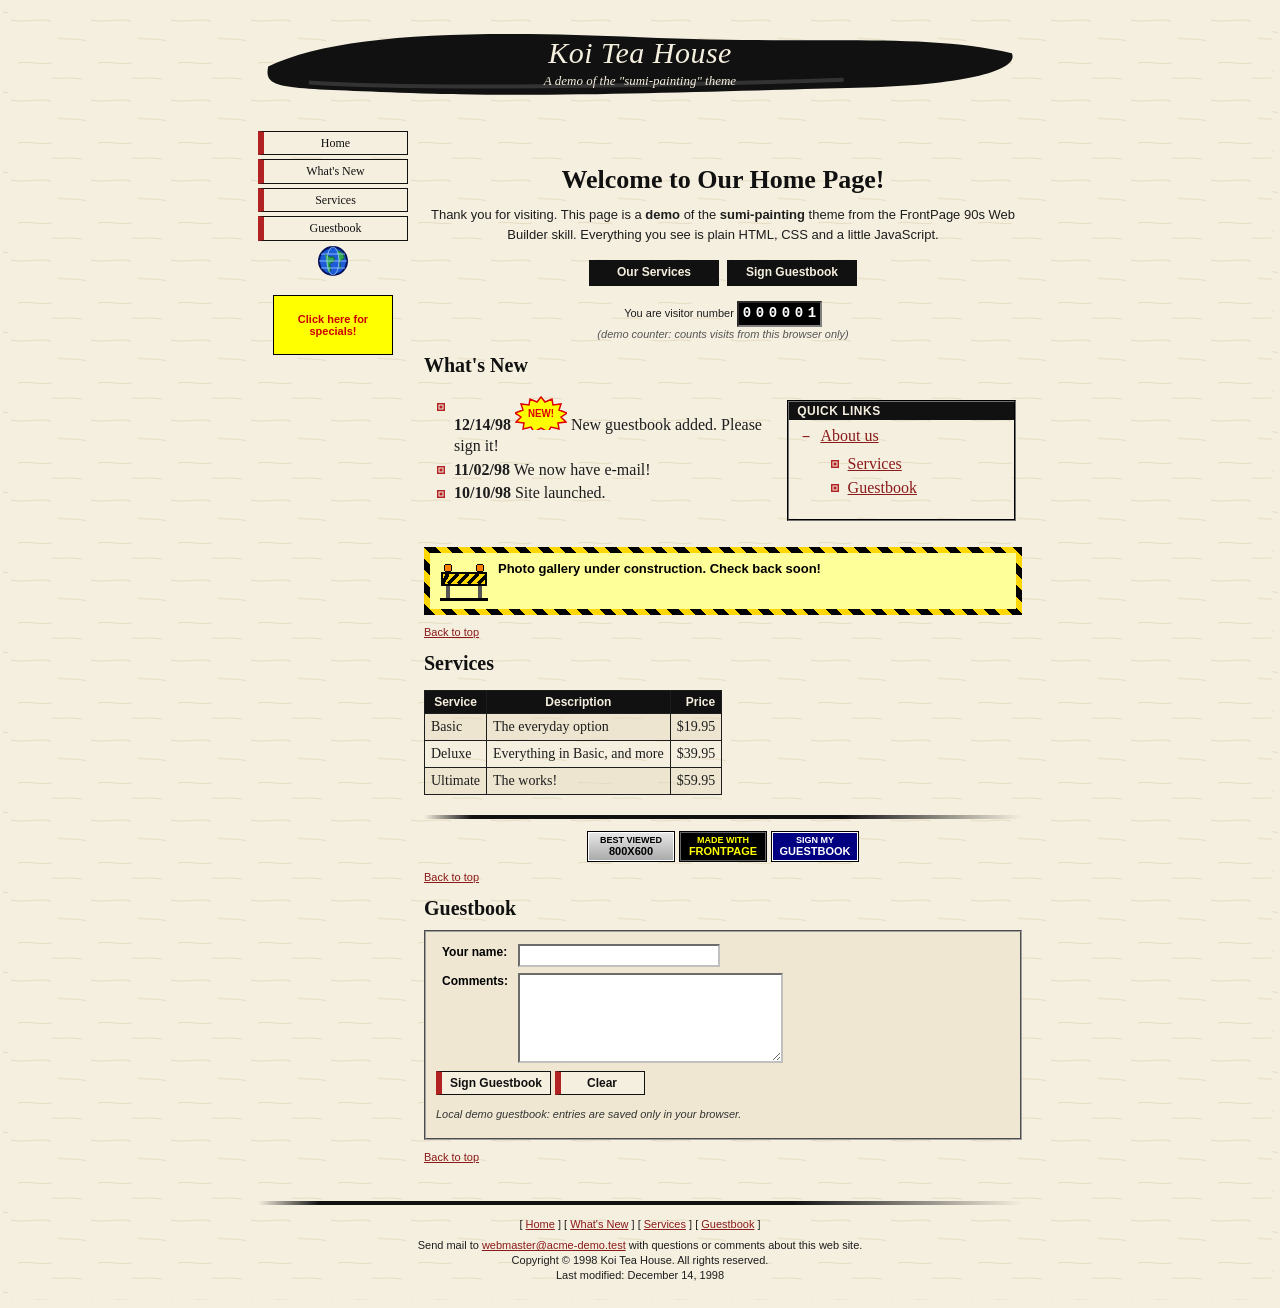
<file: examples/themes/sumi-painting.html>
<!DOCTYPE html>
<html lang="en">
<head>
<meta charset="utf-8">
<meta name="viewport" content="width=device-width, initial-scale=1">
<meta name="GENERATOR" content="Microsoft FrontPage 3.0">
<meta name="ProgId" content="FrontPage.Editor.Document">
<meta name="Microsoft Theme" content="sumi-painting">
<title>Koi Tea House</title>
<style>
/* =====================================================================
   FrontPage 90s kit — base styles (theme-neutral)
   Pair with ONE file from assets/themes/*.css, which sets the --fp-* vars.
   Classes are prefixed fp- so they never collide with the page's own CSS.
   ===================================================================== */
:root{
  --fp-bg:#fff; --fp-bg-image:none; --fp-text:#000;
  --fp-link:#0000ee; --fp-vlink:#551a8b; --fp-alink:#ff0000;
  --fp-body-font:"Times New Roman",Times,serif;
  --fp-h-font:Arial,Helvetica,sans-serif; --fp-h:#000080;
  --fp-nav-font:Arial,Helvetica,sans-serif;
  --fp-panel:#fff; --fp-panel-image:none; --fp-panel-border:#808080;
  --fp-side:#dcdcdc; --fp-side-image:none;
  --fp-banner-bg:#000080; --fp-banner-image:none; --fp-banner-text:#fff;
  --fp-banner-font:bold 28px/1.1 Arial,Helvetica,sans-serif; --fp-banner-shadow:#000;
  --fp-btn-bg:#c0c0c0; --fp-btn-image:none; --fp-btn-text:#000;
  --fp-btn-light:#fff; --fp-btn-dark:#404040; --fp-btn-radius:0;
  --fp-btn-hover-bg:#d4d4d4; --fp-btn-hover-text:#000;
  --fp-btn-current-bg:#808080; --fp-btn-current-text:#fff;
  --fp-hover-bg:#000080; --fp-hover-text:#ffff00; --fp-hover-glow:#6a6aff;
  --fp-rule-h:2px; --fp-rule-bg:linear-gradient(#808080 50%,#fff 50%);
  --fp-bullet:url("data:image/svg+xml,<svg xmlns='http://www.w3.org/2000/svg' width='9' height='9'><rect width='9' height='9' fill='%23000080'/><rect x='2' y='2' width='5' height='5' fill='%236a6aff'/></svg>");
  --fp-table-head:#000080; --fp-table-head-text:#fff; --fp-table-border:#808080; --fp-table-alt:#f0f0f0;
  --fp-accent:#ff0000; --fp-small-font:11px/1.35 Verdana,Arial,sans-serif;
  --fp-focus:#ff0000;
}

/* ---------- Page ---------- */
html{background:var(--fp-bg) var(--fp-bg-image)}
body{margin:8px;background:var(--fp-bg) var(--fp-bg-image);color:var(--fp-text);
  font:16px/1.3 var(--fp-body-font);-webkit-text-size-adjust:100%}
a:link{color:var(--fp-link)} a:visited{color:var(--fp-vlink)} a:active{color:var(--fp-alink)}
a{text-decoration:underline}
/* IE-style dotted focus rectangle: period-correct AND accessible */
a:focus-visible,button:focus-visible,input:focus-visible,select:focus-visible,textarea:focus-visible,summary:focus-visible{
  outline:2px dotted var(--fp-focus);outline-offset:2px}
h1,h2,h3,h4{font-family:var(--fp-h-font);color:var(--fp-h);margin:.6em 0 .35em;line-height:1.15}
h1{font-size:26px} h2{font-size:20px} h3{font-size:16px} h4{font-size:14px}
p{margin:0 0 .8em}
img{border:0;max-width:100%;height:auto}
hr{border:0;height:var(--fp-rule-h);background:var(--fp-rule-bg);margin:12px 0}
small,.fp-small{font:var(--fp-small-font)}
.fp-center{text-align:center}
.fp-sr{position:absolute!important;width:1px;height:1px;overflow:hidden;clip:rect(0 0 0 0);white-space:nowrap}

/* ---------- Layout: the centered 760px table ---------- */
.fp-page{max-width:780px;margin:0 auto}
.fp-page--wide{max-width:960px}
table.fp-layout{width:100%;border-collapse:separate;background:var(--fp-panel) var(--fp-panel-image)}
table.fp-layout>tbody>tr>td{vertical-align:top}
td.fp-side{width:150px;background:var(--fp-side) var(--fp-side-image)}
td.fp-main{background:var(--fp-panel) var(--fp-panel-image)}
.fp-border-top{padding-bottom:4px}
.fp-border-bottom{text-align:center;font:var(--fp-small-font)}
.fp-box{border:2px groove var(--fp-panel-border);padding:6px 8px;margin:10px 0}
.fp-box>.fp-box-title{display:block;margin:-6px -8px 6px;padding:2px 8px;background:var(--fp-table-head);
  color:var(--fp-table-head-text);font:bold 12px var(--fp-nav-font);text-transform:uppercase;letter-spacing:.5px}
.fp-scroll{overflow-x:auto;-webkit-overflow-scrolling:touch}
/* nested multi-column content table (2-3 columns side by side); stacks on phones like .fp-layout */
table.fp-cols{width:100%;border-collapse:separate}
table.fp-cols>tbody>tr>td{vertical-align:top}

/* ---------- Page Banner component ---------- */
.fp-banner{background:var(--fp-banner-bg) var(--fp-banner-image);background-size:auto 100%;
  color:var(--fp-banner-text);font:var(--fp-banner-font);text-align:center;padding:12px 10px;
  text-shadow:2px 2px 0 var(--fp-banner-shadow);margin:0 0 6px;letter-spacing:.5px}
.fp-banner h1,.fp-banner .fp-banner-title{font:inherit;color:inherit;margin:0;letter-spacing:inherit;text-transform:inherit;font-variant:inherit}
.fp-banner small{display:block;font:italic 13px var(--fp-body-font);text-shadow:none;margin-top:4px;letter-spacing:0}

/* ---------- Navigation bars (theme buttons / text links) ---------- */
.fp-navbar{display:flex;flex-wrap:wrap;justify-content:center;gap:3px;margin:4px 0}
.fp-navbar-v{display:flex;flex-direction:column;gap:4px;margin:4px 0}
.fp-btn{display:inline-block;box-sizing:border-box;min-width:100px;padding:4px 8px;background:var(--fp-btn-bg) var(--fp-btn-image);
  color:var(--fp-btn-text)!important;font:bold 12px/1.2 var(--fp-nav-font);text-align:center;text-decoration:none!important;
  border:2px solid;border-color:var(--fp-btn-light) var(--fp-btn-dark) var(--fp-btn-dark) var(--fp-btn-light);
  border-radius:var(--fp-btn-radius);cursor:pointer}
.fp-btn:hover{background-color:var(--fp-btn-hover-bg);background-image:var(--fp-btn-hover-image,none);color:var(--fp-btn-hover-text)!important}
.fp-btn:active{border-color:var(--fp-btn-dark) var(--fp-btn-light) var(--fp-btn-light) var(--fp-btn-dark)}
.fp-btn[aria-current="page"]{background-color:var(--fp-btn-current-bg);background-image:var(--fp-btn-current-image,none);color:var(--fp-btn-current-text)!important;
  border-color:var(--fp-btn-dark) var(--fp-btn-light) var(--fp-btn-light) var(--fp-btn-dark)}
button.fp-btn,input.fp-btn{font:bold 12px/1.2 var(--fp-nav-font)}
.fp-textnav{text-align:center;font:var(--fp-small-font);margin:6px 0}
.fp-textnav a[aria-current="page"]{font-weight:bold;text-decoration:none;color:var(--fp-text)}

/* Hover Button (emulates FrontPage's Java applet: glow / fill / bevel effects) */
.fp-hoverbtn{display:inline-block;box-sizing:border-box;min-width:130px;max-width:100%;min-height:26px;padding:5px 10px;line-height:1.3;background:var(--fp-hover-bg);
  color:var(--fp-hover-text)!important;font:bold 12px Arial,sans-serif;text-align:center;text-decoration:none!important;
  vertical-align:middle;margin:2px}
.fp-hoverbtn:hover,.fp-hoverbtn:focus-visible{background:radial-gradient(ellipse at center,var(--fp-hover-glow) 0,var(--fp-hover-bg) 75%)}
.fp-hoverbtn--fill:hover,.fp-hoverbtn--fill:focus-visible{background:var(--fp-hover-text);color:var(--fp-hover-bg)!important}
.fp-hoverbtn--bevel{border:2px outset var(--fp-hover-glow)}
.fp-hoverbtn--bevel:hover{border-style:inset}

/* ---------- Bullets, tables, rules ---------- */
ul.fp-bullets{list-style:none;padding-left:6px;margin:.4em 0 .9em}
ul.fp-bullets>li{background:var(--fp-bullet) no-repeat 0 .35em;padding-left:18px;margin:3px 0}
table.fp-table{border-collapse:collapse;margin-top:8px;margin-bottom:8px;font-size:14px}
table.fp-table[align="center"]{margin-left:auto;margin-right:auto}
table.fp-table th,table.fp-table td{border:1px solid var(--fp-table-border);padding:4px 6px;vertical-align:top}
table.fp-table th{background:var(--fp-table-head);color:var(--fp-table-head-text);font:bold 12px var(--fp-nav-font)}
table.fp-table tr:nth-child(even) td{background:var(--fp-table-alt)}

/* ---------- Hit Counter ---------- */
.fp-counter{display:inline-flex;gap:1px;padding:2px;background:#000;border:2px inset #808080;vertical-align:middle}
.fp-digit{display:inline-block;width:12px;height:18px;line-height:18px;text-align:center;background:#000;color:#fff;
  font:bold 14px "Courier New",Courier,monospace}
.fp-counter--led .fp-digit{color:#33ff33;text-shadow:0 0 3px #00ff00}
.fp-counter--odometer{background:#333}
.fp-counter--odometer .fp-digit{background:linear-gradient(#ddd,#fff 45%,#bbb);color:#000;border-left:1px solid #777}
.fp-counter-label{font:var(--fp-small-font)}

/* ---------- Marquee (CSS, accessible) / blink ---------- */
/* width:0 + min-width:100% stops the nowrap text from stretching auto-width layout tables */
.fp-marquee{display:block;width:0;min-width:100%;box-sizing:border-box;overflow:hidden;white-space:nowrap;background:var(--fp-marquee-bg,transparent);color:var(--fp-marquee-text,inherit);
  font:bold 14px var(--fp-nav-font);padding:3px 0}
.fp-marquee>span{display:inline-block;padding-left:100%;animation:fp-marquee var(--fp-marquee-speed,18s) linear infinite}
.fp-marquee:hover>span,.fp-marquee:focus-within>span{animation-play-state:paused}
@keyframes fp-marquee{to{transform:translateX(-100%)}}
/* direction="right" */
.fp-marquee--right>span{animation-name:fp-marquee-r}
@keyframes fp-marquee-r{from{transform:translateX(-100%)}to{transform:translateX(0)}}
/* behavior="alternate": bounces between the edges (keep the text shorter than the box) */
.fp-marquee--alternate>span{padding-left:0;animation:fp-marquee-alt var(--fp-marquee-speed,6s) ease-in-out infinite alternate}
@keyframes fp-marquee-alt{from{transform:translateX(0)}to{transform:translateX(calc(var(--fp-marquee-w,100cqw) - 100%))}}
.fp-marquee--alternate{container-type:inline-size}
.fp-blink{animation:fp-blink 1.2s steps(2,start) infinite}
@keyframes fp-blink{to{visibility:hidden}}

/* ---------- DHTML effects & page transition ---------- */
.fp-transition{animation:fp-fade .7s ease-out both}
@keyframes fp-fade{from{opacity:0}}
.fp-flyin{animation:fp-flyin .9s ease-out both}
.fp-flyin--right{animation-name:fp-flyin-r}
.fp-flyin--d1{animation-delay:.25s} .fp-flyin--d2{animation-delay:.5s} .fp-flyin--d3{animation-delay:.75s}
@keyframes fp-flyin{from{transform:translateX(-110vw)}}
@keyframes fp-flyin-r{from{transform:translateX(110vw)}}
.fp-spin{animation:fp-spin 4s linear infinite;display:inline-block}
@keyframes fp-spin{to{transform:rotate(360deg)}}

/* ---------- Countdown ("Only 43 days until Y2K!") ---------- */
.fp-countdown{display:inline-flex;gap:4px;align-items:flex-end;flex-wrap:wrap;justify-content:center}
.fp-countdown .fp-cd-unit{display:inline-flex;flex-direction:column;align-items:center;font:var(--fp-small-font)}
.fp-countdown .fp-cd-num{display:inline-block;min-width:2.2em;padding:2px 4px;background:#000;color:#ff3333;border:2px inset #808080;
  font:bold 22px/1 "Courier New",Courier,monospace;text-align:center}

/* ---------- WordArt headings (Office 97 WordArt pasted as an image) ---------- */
.fp-wordart{display:inline-block;font:bold 40px/1.1 Impact,"Arial Black",sans-serif;letter-spacing:1px;color:#ff0;
  filter:drop-shadow(3px 3px 0 #000080)}
@supports (-webkit-background-clip:text) or (background-clip:text){
  .fp-wordart--rainbow,.fp-wordart--chrome,.fp-wordart--fire,.fp-wordart--ocean{-webkit-background-clip:text;background-clip:text;
    -webkit-text-fill-color:transparent;color:transparent}
  .fp-wordart--rainbow{background-image:linear-gradient(90deg,#f00,#f90,#ff0,#0c0,#0cf,#00f,#c0f)}
  .fp-wordart--chrome{background-image:linear-gradient(#fff 0,#9ab 45%,#456 50%,#cde 75%,#fff);filter:drop-shadow(2px 2px 0 #000)}
  .fp-wordart--fire{background-image:linear-gradient(#ff0,#f90 50%,#c00);filter:drop-shadow(2px 2px 0 #300)}
  .fp-wordart--ocean{background-image:linear-gradient(#cff,#09f 50%,#006);filter:drop-shadow(2px 2px 0 #001)}
}
.fp-wordart--slant{transform:skewX(-12deg)}
.fp-wordart--wave{transform:perspective(300px) rotateX(18deg)}

/* ---------- Badges 88x31 ---------- */
.fp-badges{display:flex;flex-wrap:wrap;justify-content:center;gap:4px;margin:8px 0}
.fp-badge{display:inline-flex;flex-direction:column;align-items:center;justify-content:center;box-sizing:border-box;width:88px;height:31px;
  padding:1px 3px;border:1px solid #000;outline:1px solid #fff;outline-offset:-2px;background:#000080;color:#fff!important;
  font:bold 9px/1.05 Verdana,Arial,sans-serif;text-align:center;text-transform:uppercase;text-decoration:none!important;overflow:hidden}
.fp-badge--gray{background:linear-gradient(#e8e8e8,#a8a8a8);color:#000!important;outline-color:#fff}
.fp-badge--black{background:#000;color:#ffff00!important;outline-color:#666}
.fp-badge--green{background:#006400;color:#ccffcc!important;outline-color:#9f9}
.fp-badge--red{background:#990000;color:#fff!important;outline-color:#f99}
.fp-badge b{display:block;font-size:11px}

/* ---------- Photo Gallery (FrontPage 2002) + photo frames ---------- */
.fp-gallery{display:flex;flex-wrap:wrap;gap:10px;justify-content:center;margin:10px 0}
.fp-photo{display:inline-block;width:160px;margin:0;padding:6px;background:#fff;color:#000;border:2px outset #ddd;text-align:center;
  font:11px/1.3 Verdana,Arial,sans-serif;vertical-align:top}
.fp-photo img,.fp-photo .fp-photo-empty{display:block;width:100%;height:120px;object-fit:cover;border:1px solid #000}
.fp-photo .fp-photo-empty{box-sizing:border-box;display:flex;align-items:center;justify-content:center;padding:6px;
  background:repeating-linear-gradient(45deg,#eee 0 8px,#ddd 8px 16px);color:#555;font-style:italic}
.fp-photo figcaption{margin-top:4px}

/* ---------- Under construction ---------- */
.fp-construction{display:block;overflow:hidden;margin:10px 0;padding:8px 10px;background:#ffff99;color:#000;
  border:6px solid transparent;border-image:repeating-linear-gradient(45deg,#000 0 8px,#ffd700 8px 16px) 6;
  font:bold 13px Arial,sans-serif}
.fp-construction>svg,.fp-construction>img{float:left;margin:0 10px 0 0}

/* ---------- Forms: feedback, search, guestbook ---------- */
.fp-form{background:var(--fp-form-bg,#e8e8e8);color:#000;border:2px groove #a0a0a0;padding:8px 10px;margin:10px 0;font:14px var(--fp-body-font)}
.fp-form label{font:bold 12px var(--fp-nav-font)}
.fp-form fieldset{border:2px groove #c0c0c0;margin:6px 0;padding:4px 8px}
.fp-form legend{font:bold 12px var(--fp-nav-font);padding:0 4px}
.fp-form a:link,.fp-confirm a:link{color:#0000ee} .fp-form a:visited,.fp-confirm a:visited{color:#551a8b}
.fp-form input[type=text],.fp-form input[type=email],.fp-form input[type=tel],.fp-form input[type=search],.fp-form input[type=url],
.fp-form select,.fp-form textarea{font:13px "Courier New",monospace;border:2px inset #c0c0c0;background:#fff;color:#000;padding:2px 3px;
  max-width:100%;box-sizing:border-box;border-radius:0}
.fp-form textarea{width:100%;min-height:90px}
.fp-form table td{padding:2px 4px;vertical-align:top}
.fp-form .fp-btn{min-width:90px}
.fp-confirm{background:#ffffe0;color:#000;border:1px solid #000;padding:8px 10px;margin:10px 0}
.fp-confirm dt{font-weight:bold;font-family:var(--fp-nav-font);font-size:12px}
.fp-confirm dd{margin:0 0 4px 16px}
.fp-note{font:italic 11px/1.3 Verdana,Arial,sans-serif;color:var(--fp-note,#555)}
.fp-form .fp-note,.fp-confirm .fp-note{color:#333}  /* forms are always light gray, whatever the theme */
.fp-gb-entry{border-top:1px dashed var(--fp-panel-border);padding:6px 0;font-size:14px;overflow-wrap:anywhere}
.fp-gb-entry .fp-gb-meta{font:var(--fp-small-font);color:var(--fp-note,#555)}
.fp-search-results{font:13px var(--fp-body-font)}
.fp-search-results mark{background:#ffff00;color:#000}

/* ---------- Collapsible outline (FrontPage 2000 DHTML) ---------- */
details.fp-outline{margin:2px 0 2px 4px}
details.fp-outline>summary{cursor:pointer;list-style:none;color:var(--fp-link);text-decoration:underline}
details.fp-outline>summary::-webkit-details-marker{display:none}
details.fp-outline>summary::before{content:"+ ";font-family:"Courier New",monospace;text-decoration:none;display:inline-block;width:1.2em}
details.fp-outline[open]>summary::before{content:"\2013 "}
details.fp-outline>:not(summary){margin-left:1.4em}

/* ---------- Banner Ad Manager ---------- */
.fp-adrotator{text-align:center;margin:6px auto}
.fp-adrotator>*{display:inline-block}
.fp-adrotator>[hidden]{display:none}
.fp-ad{display:inline-flex;align-items:center;justify-content:center;width:468px;max-width:100%;height:60px;box-sizing:border-box;
  padding:2px 6px;border:1px solid #000;font:bold 16px Arial,sans-serif;text-align:center;text-decoration:none!important}
/* 120x60 "button" ad: the size that fits a 150px left border. Used automatically inside .fp-side */
.fp-ad--button,.fp-side .fp-ad{width:120px;height:60px;font-size:11px;line-height:1.15}
@media (max-width:700px){.fp-ad{width:100%}}

/* ---------- Frames emulation ---------- */
.fp-frameset{display:grid;grid-template-columns:var(--fp-frame-left,170px) 1fr;grid-template-rows:auto 1fr;height:100vh;margin:-8px}
.fp-frame{overflow:auto;padding:8px;background:var(--fp-panel) var(--fp-panel-image)}
.fp-frame--banner{grid-column:1/-1;border-bottom:6px ridge #c0c0c0}
.fp-frame--contents{border-right:6px ridge #c0c0c0;background:var(--fp-side) var(--fp-side-image)}
iframe.fp-frame-target{width:100%;height:100%;border:0;display:block}

/* ---------- Small screens: stack the layout table, keep everything reachable ---------- */
@media (max-width:700px){
  body{margin:4px}
  table.fp-layout,table.fp-layout>tbody,table.fp-layout>tbody>tr,table.fp-layout>tbody>tr>td,
  table.fp-cols,table.fp-cols>tbody,table.fp-cols>tbody>tr,table.fp-cols>tbody>tr>td{display:block;width:auto!important;box-sizing:border-box}
  /* phones: nav first, then the content, then the sidebar extras (counter, badges, ads) */
  table.fp-layout>tbody>tr{display:flex;flex-direction:column}
  table.fp-layout td.fp-side{display:contents}
  table.fp-layout td.fp-side>*{order:3;margin-left:8px;margin-right:8px}
  table.fp-layout td.fp-side>.fp-navbar-v{order:1;margin:6px 8px}
  table.fp-layout td.fp-main{order:2}
  .fp-navbar-v{flex-direction:row;flex-wrap:wrap;justify-content:center}
  .fp-navbar-v .fp-btn{min-width:0;flex:1 1 40%}
  .fp-banner{font-size:22px}
  .fp-frameset{display:block;height:auto;margin:0}
  .fp-frame--contents,.fp-frame--banner{border-right:0;border-bottom:6px ridge #c0c0c0}
  iframe.fp-frame-target{height:80vh}
  table.fp-table{font-size:13px}
  .fp-form table,.fp-form tbody,.fp-form tr,.fp-form td{display:block;width:auto}
  .fp-form input[type=text],.fp-form input[type=email],.fp-form input[type=tel],.fp-form input[type=search],.fp-form select{width:100%}
}

/* ---------- Reduced motion: keep the look, drop the movement ---------- */
@media (prefers-reduced-motion:reduce){
  .fp-marquee{white-space:normal}
  .fp-marquee>span{animation:none;padding-left:0}
  .fp-blink,.fp-transition,.fp-flyin,.fp-spin{animation:none!important}
}
/* ---------- Print: a clean black-on-white copy of the content (recipes, price lists, directions) ---------- */
@media print{
  html,body{background:#fff!important;color:#000!important}
  .fp-transition,.fp-flyin,.fp-spin,.fp-blink{animation:none!important;opacity:1!important;transform:none!important;visibility:visible!important}
  .fp-marquee{white-space:normal;width:auto;min-width:0}
  .fp-marquee>span{animation:none;padding-left:0}
  .fp-navbar,.fp-navbar-v,.fp-adrotator,.fp-badges,.fp-counter-label,.fp-form,.fp-gb-entries,.fp-textnav,.fp-hoverbtn,
  td.fp-side,.fp-frame--contents,[data-fp-midi],.fp-noprint{display:none!important}
  table.fp-layout,td.fp-main,.fp-box,.fp-frame{background:#fff!important;border-color:#999!important}
  .fp-banner{background:none!important;color:#000!important;text-shadow:none!important;border:0!important;outline:0!important;
    border-bottom:2px solid #000!important;padding:0 0 4px;text-align:left}
  .fp-banner small{color:#000}
  .fp-wordart{background:none!important;-webkit-text-fill-color:#000!important;color:#000!important;filter:none!important;transform:none!important}
  h1,h2,h3,h4{color:#000!important;break-after:avoid}
  a{color:#000!important}
  ul.fp-bullets{list-style:disc;padding-left:20px}
  ul.fp-bullets>li{background:none;padding-left:0}
  table.fp-table th{background:#ddd!important;color:#000!important}
  table.fp-table td{background:#fff!important}
  tr,img,svg,.fp-box{break-inside:avoid}
}

/* Theme: sumi-painting — homage to FrontPage's "Sumi Painting": rice paper, black ink brush
   strokes, a red seal accent. Good for restaurants, tea, martial arts, poetry, calm portfolios. */
:root{
  --fp-bg:#f5efdf;
  --fp-bg-image:url("data:image/svg+xml,<svg xmlns='http://www.w3.org/2000/svg' width='80' height='80'><rect width='80' height='80' fill='%23f5efdf'/><path d='M3 12c15 3 28-2 40 1M50 30c10 2 20 0 28 3M10 55c12-2 22 2 34 0M44 70c9 1 18-1 30 1' stroke='%23e6dcc2' fill='none'/></svg>");
  --fp-text:#1d1d1d; --fp-link:#8b1a1a; --fp-vlink:#5a3a3a; --fp-alink:#d00;
  --fp-body-font:Georgia,"Times New Roman",serif; --fp-h-font:Georgia,"Times New Roman",serif; --fp-h:#111;
  --fp-panel:transparent; --fp-side:transparent; --fp-panel-border:#1d1d1d;
  --fp-banner-bg:transparent;
  --fp-banner-image:url("data:image/svg+xml,<svg xmlns='http://www.w3.org/2000/svg' width='600' height='70' preserveAspectRatio='none' viewBox='0 0 600 70'><path d='M8 38C60 14 160 10 300 16S520 12 592 28C598 40 560 52 470 54S220 62 120 58 4 56 8 38Z' fill='%23111'/><path d='M40 50c90 6 300 2 420-2' stroke='%23333' stroke-width='3' fill='none'/></svg>");
  --fp-banner-text:#f5efdf; --fp-banner-shadow:transparent;
  --fp-banner-font:italic 30px/1.1 Georgia,"Times New Roman",serif;
  --fp-btn-bg:#f5efdf; --fp-btn-text:#111; --fp-btn-light:#111; --fp-btn-dark:#111;
  --fp-btn-hover-bg:#111; --fp-btn-hover-text:#f5efdf; --fp-btn-current-bg:#b22222; --fp-btn-current-text:#fff;
  --fp-hover-bg:#111; --fp-hover-text:#f5efdf; --fp-hover-glow:#555;
  --fp-rule-h:4px; --fp-rule-bg:linear-gradient(90deg,transparent,#111 8%,#111 70%,transparent);
  --fp-bullet:url("data:image/svg+xml,<svg xmlns='http://www.w3.org/2000/svg' width='10' height='10'><rect x='1' y='1' width='8' height='8' fill='%23b22222'/><rect x='3' y='3' width='4' height='4' fill='none' stroke='%23f5efdf'/></svg>");
  --fp-table-head:#111; --fp-table-head-text:#f5efdf; --fp-table-border:#1d1d1d; --fp-table-alt:rgba(230,220,194,.5);
  --fp-form-bg:#efe7d2;
}
.fp-banner{background-size:100% 100%;background-repeat:no-repeat;padding:20px 40px}
.fp-btn{border-width:1px;font-family:Georgia,serif;font-weight:normal;border-left:6px solid #b22222}

/* ---- page-specific styles below ---- */
</style>
</head>
<body class="fp-transition">
<div class="fp-page">
<table class="fp-layout" width="100%" border="0" cellspacing="0" cellpadding="8">
<tr><td colspan="2" class="fp-border-top">
<div class="fp-banner" role="banner"><h1>Koi Tea House</h1><small>A demo of the &quot;sumi-painting&quot; theme</small></div>
</td></tr>
<tr>
<td class="fp-side">
<nav class="fp-navbar-v" aria-label="Main menu">
  <a class="fp-btn" href="#content">Home</a>
  <a class="fp-btn" href="#news">What's New</a>
  <a class="fp-btn" href="#services">Services</a>
  <a class="fp-btn" href="#guestbook">Guestbook</a>
</nav>
<p class="fp-center"><svg class="fp-spin" aria-hidden="true" xmlns="http://www.w3.org/2000/svg" width="32" height="32" viewBox="0 0 32 32" aria-label="World Wide Web"><circle cx="16" cy="16" r="14" fill="#1e5bd8" stroke="#00105a" stroke-width="2"/><path d="M8 9c3 1 4 4 7 3s3 4 1 5-4 1-3 4 1 6-2 6M20 5c2 2 6 2 7 6s-3 3-4 6 2 5 0 7" fill="#2fa84f" stroke="#145a28"/><ellipse cx="16" cy="16" rx="6" ry="14" fill="none" stroke="#9fd0ff" stroke-width=".8"/><path d="M2 16h28M4 9h24M4 23h24" stroke="#9fd0ff" stroke-width=".8"/></svg>
</p><div class="fp-adrotator" data-fp-rotator="4000"><a class="fp-ad" href="#services" style="background:#ff0;color:#c00">Click here for specials!</a><a class="fp-ad" href="#guestbook" style="background:#000080;color:#fff">Sign our guestbook!</a></div>
</td>
<td class="fp-main" id="content">
<div class="fp-marquee"><span>*** Welcome to the Koi Tea House home page! *** Bookmark us today! *** This is a demo of the sumi-painting theme ***</span></div>
<h1 class="fp-center">Welcome to Our Home Page!</h1>
<p align="center"><font face="Verdana, Arial" size="2">Thank you for visiting. This page is a <b>demo</b> of the <b>sumi-painting</b> theme from the FrontPage 90s Web Builder skill. Everything you see is plain HTML, CSS and a little JavaScript.</font></p>
<p align="center"><a class="fp-hoverbtn" href="#services">Our Services</a> <a class="fp-hoverbtn fp-hoverbtn--fill" href="#guestbook">Sign Guestbook</a></p>
<p class="fp-center fp-counter-label">You are visitor number <span class="fp-counter" data-fp-counter="demo-sumi-painting" data-digits="6">000001</span><br><span class="fp-note">(demo counter: counts visits from this browser only)</span></p>

<h2 id="news">What's New</h2>
<table class="fp-cols" cellpadding="4"><tr><td width="60%" valign="top">
<ul class="fp-bullets"><li><b>12/14/98</b> <svg aria-hidden="true" xmlns="http://www.w3.org/2000/svg" width="52" height="34" viewBox="0 -1 52 34" aria-label="New!"><path d="M26 0l4 5 7-3 1 6 8-1-2 6 8 3-6 4 5 5-8 1 1 6-8-2-3 5-7-4-7 4-3-5-8 2 1-6-8-1 5-5-6-4 8-3-2-6 8 1 1-6 7 3z" fill="#ff0" stroke="#d00" stroke-width="1.5"/><ellipse cx="26" cy="16.5" rx="15" ry="7" fill="#ff0"/><text x="26" y="20" font-family="Arial Black,Arial,sans-serif" font-weight="900" font-size="10" text-anchor="middle" textLength="26" lengthAdjust="spacingAndGlyphs" fill="#d00">NEW!</text></svg>
 New guestbook added. Please sign it!</li><li><b>11/02/98</b> We now have e-mail!</li><li><b>10/10/98</b> Site launched.</li></ul>
</td><td width="40%" valign="top"><div class="fp-box"><span class="fp-box-title">Quick Links</span>
<details class="fp-outline" open><summary>About us</summary><ul class="fp-bullets"><li><a href="#services">Services</a></li><li><a href="#guestbook">Guestbook</a></li></ul></details></div></td></tr></table>
<div class="fp-construction"><svg aria-hidden="true" xmlns="http://www.w3.org/2000/svg" width="48" height="40" viewBox="0 0 48 40" shape-rendering="crispEdges" aria-label="Under construction"><rect x="6" y="22" width="4" height="16" fill="#555"/><rect x="38" y="22" width="4" height="16" fill="#555"/><rect x="2" y="12" width="44" height="12" fill="#ffd700" stroke="#000" stroke-width="2"/><path d="M8 13l-6 10M18 13l-10 10M28 13l-10 10M38 13l-10 10M46 15l-8 8" stroke="#000" stroke-width="4"/><circle cx="8" cy="7" r="4" fill="#ff8000" stroke="#000"/><circle cx="40" cy="7" r="4" fill="#ff8000" stroke="#000"/><rect x="0" y="37" width="48" height="3" fill="#000"/></svg>
 <b>Photo gallery under construction.</b> Check back soon!</div>
<p class="fp-small"><a href="#content">Back to top</a></p>

<h2 id="services">Services</h2>
<div class="fp-scroll"><table class="fp-table" border="1" cellpadding="4" cellspacing="0"><tr><th>Service</th><th>Description</th><th align="right">Price</th></tr>
<tr><td>Basic</td><td>The everyday option</td><td align="right">$19.95</td></tr><tr><td>Deluxe</td><td>Everything in Basic, and more</td><td align="right">$39.95</td></tr>
<tr><td>Ultimate</td><td>The works!</td><td align="right">$59.95</td></tr></table></div>
<hr><div class="fp-badges"><span class="fp-badge fp-badge--gray">Best viewed<b>800x600</b></span><span class="fp-badge fp-badge--black">Made with<b>FrontPage</b></span><a class="fp-badge" href="#guestbook">Sign my<b>Guestbook</b></a></div>
<p class="fp-small"><a href="#content">Back to top</a></p>

<h2 id="guestbook">Guestbook</h2>
<form class="fp-form" data-fp-guestbook="demo-sumi-painting" data-list="gb-sumi-painting">
<table><tr><td><label for="n-sumi-painting">Your name:</label></td><td><input type="text" id="n-sumi-painting" name="name" size="24" required></td></tr>
<tr><td><label for="m-sumi-painting">Comments:</label></td><td><textarea id="m-sumi-painting" name="message" rows="3" cols="30" required></textarea></td></tr></table>
<p><input class="fp-btn" type="submit" value="Sign Guestbook"> <input class="fp-btn" type="reset" value="Clear"></p>
<p class="fp-note">Local demo guestbook: entries are saved only in your browser.</p></form><div id="gb-sumi-painting" class="fp-gb-entries"></div>
<p class="fp-small"><a href="#content">Back to top</a></p>
</td>
</tr>
<tr><td colspan="2" class="fp-border-bottom">
<hr>
<p class="fp-textnav">[&nbsp;<a href="#content">Home</a>&nbsp;] [&nbsp;<a href="#news">What's New</a>&nbsp;] [&nbsp;<a href="#services">Services</a>&nbsp;] [&nbsp;<a href="#guestbook">Guestbook</a>&nbsp;]</p>
<p>Send mail to <a href="mailto:webmaster@acme-demo.test">webmaster@acme-demo.test</a> with questions or comments about this web site.<br>
Copyright &copy; 1998 Koi Tea House. All rights reserved.<br>
Last modified: December 14, 1998</p>
</td></tr>
</table>
</div>
<script>
/* =====================================================================
   FrontPage 90s kit — behaviors. Vanilla JS, no dependencies, works from file://.
   Every feature switches on only when its markup exists, so include the whole
   file and use what you need. User text is always inserted with textContent.
   ===================================================================== */
(function () {
  'use strict';
  var store = {
    get: function (k) { try { return window.localStorage.getItem(k); } catch (e) { return null; } },
    set: function (k, v) { try { window.localStorage.setItem(k, v); return true; } catch (e) { return false; } }
  };
  var reduceMotion = !!(window.matchMedia && window.matchMedia('(prefers-reduced-motion: reduce)').matches);
  var lang = (document.documentElement.lang || navigator.language || 'en');
  function $all(sel, root) { return Array.prototype.slice.call((root || document).querySelectorAll(sel)); }
  /* Field name for confirmations/messages: data-label > group legend (radios/checkboxes) > <label> > name */
  function fieldLabel(f) {
    var lab = f.getAttribute('data-label');
    if (!lab && (f.type === 'radio' || f.type === 'checkbox')) {
      var fs = f.closest && f.closest('fieldset'), lg = fs && fs.querySelector('legend');
      lab = (lg && lg.textContent) || f.name;
    }
    if (!lab) lab = (f.labels && f.labels[0] && f.labels[0].textContent) || f.name;
    return lab.replace(/\s+/g, ' ').replace(/[:*\s]+$/, '').trim();
  }
  function el(tag, cls, text) {
    var n = document.createElement(tag);
    if (cls) n.className = cls;
    if (text != null) n.textContent = text;
    return n;
  }

  /* Navigation bars: mark the current page (lets every page share an identical border). */
  var here = location.pathname.split('/').pop() || 'index.html';
  $all('.fp-navbar a[href], .fp-navbar-v a[href], .fp-textnav a[href]').forEach(function (a) {
    var href = a.getAttribute('href');
    if (!href || href.charAt(0) === '#' || /^[a-z]+:/i.test(href)) return;
    var file = href.split('#')[0].split('?')[0].split('/').pop() || 'index.html';
    if (file === here && !a.hasAttribute('aria-current')) a.setAttribute('aria-current', 'page');
  });

  /* Inside a frame, hide "View with frames" links (data-fp-noframes-only); outside, show them. */
  var framed = false;
  try { framed = window.self !== window.top; } catch (e) { framed = true; }
  if (framed) $all('[data-fp-noframes-only]').forEach(function (n) { n.hidden = true; });

  /* Frames: links that target a frame (<a target="main">) mark themselves current when clicked,
     and the one matching the iframe's starting page is marked on load. */
  $all('a[target]').forEach(function (a) {
    var name = a.getAttribute('target'), frame = document.querySelector('iframe[name="' + name + '"]');
    if (!frame) return;
    var start = (frame.getAttribute('src') || '').split('#')[0];
    if (start && a.getAttribute('href').split('#')[0] === start && !document.querySelector('a[target="' + name + '"][aria-current]')) a.setAttribute('aria-current', 'page');
    a.addEventListener('click', function () {
      $all('a[target="' + name + '"][aria-current]').forEach(function (o) { o.removeAttribute('aria-current'); });
      a.setAttribute('aria-current', 'page');
    });
  });

  /* Hit Counter: <span class="fp-counter" data-fp-counter="home" data-digits="6"></span>
     Counts page loads in THIS browser only (localStorage). Label it honestly in the markup. */
  $all('[data-fp-counter]').forEach(function (box) {
    var key = 'fp-counter:' + (box.getAttribute('data-fp-counter') || here);
    var start = parseInt(box.getAttribute('data-start') || '0', 10) || 0;
    var digits = parseInt(box.getAttribute('data-digits') || '6', 10) || 6;
    var n = (parseInt(store.get(key) || '0', 10) || 0) + 1;
    store.set(key, String(n));
    var s = String(start + n);
    while (s.length < digits) s = '0' + s;
    box.textContent = '';
    box.setAttribute('role', 'img');
    box.setAttribute('aria-label', String(start + n));
    s.split('').forEach(function (d) {
      var c = el('span', 'fp-digit', d);
      c.setAttribute('aria-hidden', 'true');
      box.appendChild(c);
    });
  });

  /* Guestbook: <form data-fp-guestbook="mysite" data-list="gb-list"> with fields name, from, message.
     Entries live in this browser only. Static entries already inside the list are kept below new ones. */
  $all('form[data-fp-guestbook]').forEach(function (form) {
    var key = 'fp-guestbook:' + (form.getAttribute('data-fp-guestbook') || here);
    var list = document.getElementById(form.getAttribute('data-list') || '') || form.parentNode.querySelector('.fp-gb-entries');
    if (!list) { list = el('div', 'fp-gb-entries'); form.parentNode.insertBefore(list, form.nextSibling); }
    var status = form.querySelector('.fp-gb-status') || form.appendChild(el('p', 'fp-note fp-gb-status'));
    status.setAttribute('role', 'status');
    var staticEntries = $all('.fp-gb-entry', list);
    function load() { try { return JSON.parse(store.get(key) || '[]') || []; } catch (e) { return []; } }
    function render() {
      $all('.fp-gb-entry[data-local]', list).forEach(function (n) { n.remove(); });
      var first = staticEntries[0] || null;
      load().forEach(function (it) {
        var item = el('div', 'fp-gb-entry');
        item.setAttribute('data-local', '');
        var meta = el('div', 'fp-gb-meta');
        meta.appendChild(el('b', '', it.name));
        if (it.from) meta.appendChild(document.createTextNode(' — ' + it.from));
        meta.appendChild(document.createTextNode(' · ' + it.date));
        item.appendChild(meta);
        item.appendChild(el('div', '', it.message));
        list.insertBefore(item, first);
      });
    }
    form.addEventListener('submit', function (e) {
      e.preventDefault();
      var f = form.elements;
      var name = ((f.name && f.name.value) || '').trim().slice(0, 60);
      var message = ((f.message && f.message.value) || '').trim().slice(0, 1000);
      if (!name || !message) { status.textContent = form.getAttribute('data-error') || 'Please fill in your name and a message.'; return; }
      var entries = load();
      entries.unshift({ name: name, from: ((f.from && f.from.value) || '').trim().slice(0, 60), message: message,
        date: new Date().toLocaleDateString(lang) });
      var ok = store.set(key, JSON.stringify(entries.slice(0, 50)));
      render();
      form.reset();
      status.textContent = ok
        ? (form.getAttribute('data-thanks') || 'Thanks for signing! Your entry is saved in this browser only.')
        : (form.getAttribute('data-nostore') || 'Your browser blocked local storage, so this entry will disappear on reload.');
    });
    render();
  });

  /* Demo forms (Feedback / Order / Contact templates):
     <form data-fp-demo data-confirm="confirm-id"> — shows a FrontPage-style confirmation page
     listing what was typed, and makes clear nothing was sent. Leave data-fp-demo off for real backends. */
  $all('form[data-fp-demo]').forEach(function (form) {
    form.addEventListener('submit', function (e) {
      e.preventDefault();
      var box = document.getElementById(form.getAttribute('data-confirm') || '');
      if (!box) { box = el('div', 'fp-confirm'); form.parentNode.insertBefore(box, form.nextSibling); }
      var dl = box.querySelector('dl') || box.appendChild(el('dl'));
      dl.textContent = '';
      $all('input, select, textarea', form).forEach(function (f) {
        if (!f.name || /^(submit|reset|button|hidden)$/i.test(f.type) || ((f.type === 'radio' || f.type === 'checkbox') && !f.checked)) return;
        dl.appendChild(el('dt', '', fieldLabel(f)));
        dl.appendChild(el('dd', '', f.value || '—'));
      });
      box.hidden = false;
      box.setAttribute('tabindex', '-1');
      box.focus();
    });
  });

  /* Search Form component: <form data-fp-search="#content" data-results="results-id"> with input name="q".
     Searches the headings + text of the current page and lists matching sections. */
  function fold(s) { return String(s).toLowerCase().normalize ? String(s).toLowerCase().normalize('NFD').replace(/[\u0300-\u036f]/g, '') : String(s).toLowerCase(); }
  $all('form[data-fp-search]').forEach(function (form) {
    var label = form.getAttribute('data-found') || 'Number of documents found:';
    /* Site-wide mode: data-fp-search="site" + theme/search-index.js from scripts/build_search_index.py */
    if (form.getAttribute('data-fp-search') === 'site') {
      var res = document.getElementById(form.getAttribute('data-results') || '') || form.appendChild(el('div', 'fp-search-results'));
      res.setAttribute('role', 'status');
      var target = form.getAttribute('data-target');
      form.addEventListener('submit', function (e) {
        e.preventDefault();
        var q = fold(((form.elements.q && form.elements.q.value) || '').trim());
        res.textContent = '';
        if (!q) return;
        var idx = window.FP_SEARCH_INDEX || [], words = q.split(/\s+/), hits = idx.filter(function (d) {
          var hay = fold(d.title + ' ' + d.text);
          return words.every(function (w) { return hay.indexOf(w) > -1; });
        });
        if (!window.FP_SEARCH_INDEX) { res.appendChild(el('p', 'fp-note', 'Search index missing: run scripts/build_search_index.py on the site folder.')); return; }
        res.appendChild(el('p', '', label + ' ' + hits.length));
        var tbl = el('table', 'fp-table'), head = el('tr');
        if (!hits.length) return;
        head.appendChild(el('th', '', form.getAttribute('data-col-title') || 'Document'));
        head.appendChild(el('th', '', form.getAttribute('data-col-page') || 'Page'));
        tbl.appendChild(head);
        hits.slice(0, 50).forEach(function (d) {
          var tr = el('tr'), td = el('td'), a = el('a', '', d.title);
          a.href = d.url; if (target) a.target = target;
          td.appendChild(a); tr.appendChild(td); tr.appendChild(el('td', '', d.page || d.url.split('#')[0])); tbl.appendChild(tr);
        });
        res.appendChild(tbl);
      });
      form.addEventListener('reset', function () { res.textContent = ''; });
      return;
    }
    var scope = document.querySelector(form.getAttribute('data-fp-search') || 'body') || document.body;
    var out = document.getElementById(form.getAttribute('data-results') || '') || form.appendChild(el('div', 'fp-search-results'));
    out.setAttribute('role', 'status');
    form.addEventListener('submit', function (e) {
      e.preventDefault();
      var q = fold(((form.elements.q && form.elements.q.value) || '').trim());
      out.textContent = '';
      if (!q) return;
      var heads = $all('h1, h2, h3', scope), hits = [];
      heads.forEach(function (h, i) {
        var text = h.textContent, n = h.nextElementSibling;
        while (n && !/^H[1-3]$/.test(n.tagName) && !n.querySelector('h1,h2,h3')) { text += ' ' + n.textContent; n = n.nextElementSibling; }
        if (fold(text).indexOf(q) > -1) {
          if (!h.id) h.id = 'fp-sec-' + i;
          hits.push(h);
        }
      });
      out.appendChild(el('p', '', label + ' ' + hits.length));
      if (!hits.length) return;
      var ul = el('ul', 'fp-bullets');
      hits.forEach(function (h) {
        var li = el('li'), a = el('a', '', h.textContent.trim());
        a.href = '#' + h.id;
        li.appendChild(a); ul.appendChild(li);
      });
      out.appendChild(ul);
    });
    form.addEventListener('reset', function () { out.textContent = ''; });
  });

  /* Banner Ad Manager: <div class="fp-adrotator" data-fp-rotator="4000"> with 2+ children.
     Pauses on hover/focus; does not rotate when the visitor prefers reduced motion. */
  $all('[data-fp-rotator]').forEach(function (box) {
    var items = Array.prototype.slice.call(box.children);
    if (items.length < 2) return;
    var i = 0, paused = false, ms = Math.max(2500, parseInt(box.getAttribute('data-fp-rotator'), 10) || 4000);
    items.forEach(function (it, j) { it.hidden = j !== 0; });
    if (reduceMotion) return;
    box.addEventListener('mouseenter', function () { paused = true; });
    box.addEventListener('mouseleave', function () { paused = false; });
    box.addEventListener('focusin', function () { paused = true; });
    box.addEventListener('focusout', function () { paused = false; });
    setInterval(function () {
      if (paused || document.hidden) return;
      items[i].hidden = true; i = (i + 1) % items.length; items[i].hidden = false;
    }, ms);
  });

  /* Timestamp component: <span data-fp-timestamp="long|short"></span> -> this file's real modified date.
     For a fictional 1998 page, just write the date as plain text instead. */
  $all('[data-fp-timestamp]').forEach(function (t) {
    var d = new Date(document.lastModified);
    if (isNaN(d)) return;
    var long = t.getAttribute('data-fp-timestamp') !== 'short';
    t.textContent = d.toLocaleDateString(lang, long ? { year: 'numeric', month: 'long', day: 'numeric' }
      : { year: '2-digit', month: '2-digit', day: '2-digit' });
  });

  /* Message composer — an honest contact form that needs no backend:
     <form data-fp-compose="whatsapp:5493415550199" data-subject="Consulta desde la web">  or  data-fp-compose="mailto:me@example.com"
     Builds a message from the labeled fields and opens WhatsApp or the visitor's mail program with it ready to send.
     The page itself sends nothing. */
  $all('form[data-fp-compose]').forEach(function (form) {
    form.addEventListener('submit', function (e) {
      e.preventDefault();
      var spec = form.getAttribute('data-fp-compose') || '', kind = spec.split(':')[0], dest = spec.slice(kind.length + 1);
      var lines = [];
      $all('input, select, textarea', form).forEach(function (f) {
        if (!f.name || !f.value || /^(submit|reset|button|hidden)$/i.test(f.type) || ((f.type === 'radio' || f.type === 'checkbox') && !f.checked)) return;
        lines.push(fieldLabel(f) + ': ' + f.value);
      });
      var body = lines.join('\n'), subject = form.getAttribute('data-subject') || document.title;
      if (kind === 'whatsapp') {
        window.open('https://wa.me/' + dest.replace(/[^0-9]/g, '') + '?text=' + encodeURIComponent(subject + '\n\n' + body), '_blank', 'noopener');
      } else {
        location.href = 'mailto:' + dest + '?subject=' + encodeURIComponent(subject) + '&body=' + encodeURIComponent(body);
      }
    });
  });

  /* "Background MIDI", minus the autoplay: <button class="fp-btn" type="button" data-fp-midi="E5 D5 C5 D5 E5 E5 E5:2 - D5 D5 D5:2"
     data-tempo="160" data-stop-label="■ Stop">♪ Play MIDI</button>. Square-wave chiptune via WebAudio, only on click.
     Notes: letter + optional # or b + octave 0-8 (e.g. C4, F#5, Bb3), ":2" = two beats, "-" = rest. */
  $all('[data-fp-midi]').forEach(function (btn) {
    var AC = window.AudioContext || window.webkitAudioContext;
    if (!AC) { btn.disabled = true; return; }
    var ctx = null, oscs = [], timer = null, playLabel = btn.textContent;
    var NOTE = { C: 0, D: 2, E: 4, F: 5, G: 7, A: 9, B: 11 };
    function stop() {
      oscs.forEach(function (o) { try { o.stop(); } catch (e) {} });
      oscs = []; clearTimeout(timer); timer = null; btn.textContent = playLabel; btn.setAttribute('aria-pressed', 'false');
    }
    btn.setAttribute('aria-pressed', 'false');
    btn.addEventListener('click', function () {
      if (timer) { stop(); return; }
      ctx = ctx || new AC();
      var beat = 60 / (parseInt(btn.getAttribute('data-tempo') || '150', 10) || 150), t = ctx.currentTime + 0.05;
      (btn.getAttribute('data-fp-midi') || '').trim().split(/\s+/).forEach(function (tok) {
        var parts = tok.split(':'), len = (parseFloat(parts[1]) || 1) * beat, m = /^([A-G])([#b]?)(\d)$/.exec(parts[0]);
        if (m) {
          var midi = 12 * (parseInt(m[3], 10) + 1) + NOTE[m[1]] + (m[2] === '#' ? 1 : m[2] === 'b' ? -1 : 0);
          var o = ctx.createOscillator(), g = ctx.createGain();
          o.type = 'square'; o.frequency.value = 440 * Math.pow(2, (midi - 69) / 12);
          g.gain.setValueAtTime(0.0001, t); g.gain.exponentialRampToValueAtTime(0.05, t + 0.01);
          g.gain.exponentialRampToValueAtTime(0.0001, t + len * 0.9);
          o.connect(g); g.connect(ctx.destination); o.start(t); o.stop(t + len); oscs.push(o);
        }
        t += len;
      });
      btn.textContent = btn.getAttribute('data-stop-label') || '■ Stop';
      btn.setAttribute('aria-pressed', 'true');
      timer = setTimeout(stop, (t - ctx.currentTime) * 1000 + 100);
    });
  });

  /* Countdown: <span class="fp-countdown" data-fp-countdown="2027-03-14T21:00:00-03:00"
     data-units="days|hours|min|sec" data-done="¡Llegó el día!"></span>  (always give the UTC offset) */
  $all('[data-fp-countdown]').forEach(function (box) {
    var target = new Date(box.getAttribute('data-fp-countdown')).getTime();
    if (isNaN(target)) return;
    var units = (box.getAttribute('data-units') || 'days|hours|min|sec').split('|'), cells = [];
    box.textContent = '';
    box.setAttribute('role', 'timer');
    units.forEach(function (u) {
      var unit = el('span', 'fp-cd-unit'), num = el('span', 'fp-cd-num', '--');
      unit.appendChild(num); unit.appendChild(el('span', '', u)); box.appendChild(unit); cells.push(num);
    });
    function tick() {
      var ms = target - Date.now();
      if (ms <= 0) { box.textContent = box.getAttribute('data-done') || 'Today!'; clearInterval(timer); return; }
      var s = Math.floor(ms / 1000), parts = [Math.floor(s / 86400), Math.floor(s / 3600) % 24, Math.floor(s / 60) % 60, s % 60];
      cells.forEach(function (c, i) { c.textContent = String(parts[i]).length < 2 ? '0' + parts[i] : String(parts[i]); });
      box.setAttribute('aria-label', parts[0] + ' ' + units[0]);
    }
    var timer = setInterval(tick, 1000);
    tick();
  });

  /* Optional welcome status line: <p data-fp-greeting></p> -> "Good morning!" style text by local hour. */
  $all('[data-fp-greeting]').forEach(function (g) {
    var h = new Date().getHours();
    var words = (g.getAttribute('data-fp-greeting') || 'Good morning!|Good afternoon!|Good evening!').split('|');
    g.textContent = h < 12 ? words[0] : h < 19 ? (words[1] || words[0]) : (words[2] || words[0]);
  });
})();

</script>
</body>
</html>
</file>
<file: skills/frontpage-90s-web-builder/assets/fp-kit.css>
/* =====================================================================
   FrontPage 90s kit — base styles (theme-neutral)
   Pair with ONE file from assets/themes/*.css, which sets the --fp-* vars.
   Classes are prefixed fp- so they never collide with the page's own CSS.
   ===================================================================== */
:root{
  --fp-bg:#fff; --fp-bg-image:none; --fp-text:#000;
  --fp-link:#0000ee; --fp-vlink:#551a8b; --fp-alink:#ff0000;
  --fp-body-font:"Times New Roman",Times,serif;
  --fp-h-font:Arial,Helvetica,sans-serif; --fp-h:#000080;
  --fp-nav-font:Arial,Helvetica,sans-serif;
  --fp-panel:#fff; --fp-panel-image:none; --fp-panel-border:#808080;
  --fp-side:#dcdcdc; --fp-side-image:none;
  --fp-banner-bg:#000080; --fp-banner-image:none; --fp-banner-text:#fff;
  --fp-banner-font:bold 28px/1.1 Arial,Helvetica,sans-serif; --fp-banner-shadow:#000;
  --fp-btn-bg:#c0c0c0; --fp-btn-image:none; --fp-btn-text:#000;
  --fp-btn-light:#fff; --fp-btn-dark:#404040; --fp-btn-radius:0;
  --fp-btn-hover-bg:#d4d4d4; --fp-btn-hover-text:#000;
  --fp-btn-current-bg:#808080; --fp-btn-current-text:#fff;
  --fp-hover-bg:#000080; --fp-hover-text:#ffff00; --fp-hover-glow:#6a6aff;
  --fp-rule-h:2px; --fp-rule-bg:linear-gradient(#808080 50%,#fff 50%);
  --fp-bullet:url("data:image/svg+xml,<svg xmlns='http://www.w3.org/2000/svg' width='9' height='9'><rect width='9' height='9' fill='%23000080'/><rect x='2' y='2' width='5' height='5' fill='%236a6aff'/></svg>");
  --fp-table-head:#000080; --fp-table-head-text:#fff; --fp-table-border:#808080; --fp-table-alt:#f0f0f0;
  --fp-accent:#ff0000; --fp-small-font:11px/1.35 Verdana,Arial,sans-serif;
  --fp-focus:#ff0000;
}

/* ---------- Page ---------- */
html{background:var(--fp-bg) var(--fp-bg-image)}
body{margin:8px;background:var(--fp-bg) var(--fp-bg-image);color:var(--fp-text);
  font:16px/1.3 var(--fp-body-font);-webkit-text-size-adjust:100%}
a:link{color:var(--fp-link)} a:visited{color:var(--fp-vlink)} a:active{color:var(--fp-alink)}
a{text-decoration:underline}
/* IE-style dotted focus rectangle: period-correct AND accessible */
a:focus-visible,button:focus-visible,input:focus-visible,select:focus-visible,textarea:focus-visible,summary:focus-visible{
  outline:2px dotted var(--fp-focus);outline-offset:2px}
h1,h2,h3,h4{font-family:var(--fp-h-font);color:var(--fp-h);margin:.6em 0 .35em;line-height:1.15}
h1{font-size:26px} h2{font-size:20px} h3{font-size:16px} h4{font-size:14px}
p{margin:0 0 .8em}
img{border:0;max-width:100%;height:auto}
hr{border:0;height:var(--fp-rule-h);background:var(--fp-rule-bg);margin:12px 0}
small,.fp-small{font:var(--fp-small-font)}
.fp-center{text-align:center}
.fp-sr{position:absolute!important;width:1px;height:1px;overflow:hidden;clip:rect(0 0 0 0);white-space:nowrap}

/* ---------- Layout: the centered 760px table ---------- */
.fp-page{max-width:780px;margin:0 auto}
.fp-page--wide{max-width:960px}
table.fp-layout{width:100%;border-collapse:separate;background:var(--fp-panel) var(--fp-panel-image)}
table.fp-layout>tbody>tr>td{vertical-align:top}
td.fp-side{width:150px;background:var(--fp-side) var(--fp-side-image)}
td.fp-main{background:var(--fp-panel) var(--fp-panel-image)}
.fp-border-top{padding-bottom:4px}
.fp-border-bottom{text-align:center;font:var(--fp-small-font)}
.fp-box{border:2px groove var(--fp-panel-border);padding:6px 8px;margin:10px 0}
.fp-box>.fp-box-title{display:block;margin:-6px -8px 6px;padding:2px 8px;background:var(--fp-table-head);
  color:var(--fp-table-head-text);font:bold 12px var(--fp-nav-font);text-transform:uppercase;letter-spacing:.5px}
.fp-scroll{overflow-x:auto;-webkit-overflow-scrolling:touch}
/* nested multi-column content table (2-3 columns side by side); stacks on phones like .fp-layout */
table.fp-cols{width:100%;border-collapse:separate}
table.fp-cols>tbody>tr>td{vertical-align:top}

/* ---------- Page Banner component ---------- */
.fp-banner{background:var(--fp-banner-bg) var(--fp-banner-image);background-size:auto 100%;
  color:var(--fp-banner-text);font:var(--fp-banner-font);text-align:center;padding:12px 10px;
  text-shadow:2px 2px 0 var(--fp-banner-shadow);margin:0 0 6px;letter-spacing:.5px}
.fp-banner h1,.fp-banner .fp-banner-title{font:inherit;color:inherit;margin:0;letter-spacing:inherit;text-transform:inherit;font-variant:inherit}
.fp-banner small{display:block;font:italic 13px var(--fp-body-font);text-shadow:none;margin-top:4px;letter-spacing:0}

/* ---------- Navigation bars (theme buttons / text links) ---------- */
.fp-navbar{display:flex;flex-wrap:wrap;justify-content:center;gap:3px;margin:4px 0}
.fp-navbar-v{display:flex;flex-direction:column;gap:4px;margin:4px 0}
.fp-btn{display:inline-block;box-sizing:border-box;min-width:100px;padding:4px 8px;background:var(--fp-btn-bg) var(--fp-btn-image);
  color:var(--fp-btn-text)!important;font:bold 12px/1.2 var(--fp-nav-font);text-align:center;text-decoration:none!important;
  border:2px solid;border-color:var(--fp-btn-light) var(--fp-btn-dark) var(--fp-btn-dark) var(--fp-btn-light);
  border-radius:var(--fp-btn-radius);cursor:pointer}
.fp-btn:hover{background-color:var(--fp-btn-hover-bg);background-image:var(--fp-btn-hover-image,none);color:var(--fp-btn-hover-text)!important}
.fp-btn:active{border-color:var(--fp-btn-dark) var(--fp-btn-light) var(--fp-btn-light) var(--fp-btn-dark)}
.fp-btn[aria-current="page"]{background-color:var(--fp-btn-current-bg);background-image:var(--fp-btn-current-image,none);color:var(--fp-btn-current-text)!important;
  border-color:var(--fp-btn-dark) var(--fp-btn-light) var(--fp-btn-light) var(--fp-btn-dark)}
button.fp-btn,input.fp-btn{font:bold 12px/1.2 var(--fp-nav-font)}
.fp-textnav{text-align:center;font:var(--fp-small-font);margin:6px 0}
.fp-textnav a[aria-current="page"]{font-weight:bold;text-decoration:none;color:var(--fp-text)}

/* Hover Button (emulates FrontPage's Java applet: glow / fill / bevel effects) */
.fp-hoverbtn{display:inline-block;box-sizing:border-box;min-width:130px;max-width:100%;min-height:26px;padding:5px 10px;line-height:1.3;background:var(--fp-hover-bg);
  color:var(--fp-hover-text)!important;font:bold 12px Arial,sans-serif;text-align:center;text-decoration:none!important;
  vertical-align:middle;margin:2px}
.fp-hoverbtn:hover,.fp-hoverbtn:focus-visible{background:radial-gradient(ellipse at center,var(--fp-hover-glow) 0,var(--fp-hover-bg) 75%)}
.fp-hoverbtn--fill:hover,.fp-hoverbtn--fill:focus-visible{background:var(--fp-hover-text);color:var(--fp-hover-bg)!important}
.fp-hoverbtn--bevel{border:2px outset var(--fp-hover-glow)}
.fp-hoverbtn--bevel:hover{border-style:inset}

/* ---------- Bullets, tables, rules ---------- */
ul.fp-bullets{list-style:none;padding-left:6px;margin:.4em 0 .9em}
ul.fp-bullets>li{background:var(--fp-bullet) no-repeat 0 .35em;padding-left:18px;margin:3px 0}
table.fp-table{border-collapse:collapse;margin-top:8px;margin-bottom:8px;font-size:14px}
table.fp-table[align="center"]{margin-left:auto;margin-right:auto}
table.fp-table th,table.fp-table td{border:1px solid var(--fp-table-border);padding:4px 6px;vertical-align:top}
table.fp-table th{background:var(--fp-table-head);color:var(--fp-table-head-text);font:bold 12px var(--fp-nav-font)}
table.fp-table tr:nth-child(even) td{background:var(--fp-table-alt)}

/* ---------- Hit Counter ---------- */
.fp-counter{display:inline-flex;gap:1px;padding:2px;background:#000;border:2px inset #808080;vertical-align:middle}
.fp-digit{display:inline-block;width:12px;height:18px;line-height:18px;text-align:center;background:#000;color:#fff;
  font:bold 14px "Courier New",Courier,monospace}
.fp-counter--led .fp-digit{color:#33ff33;text-shadow:0 0 3px #00ff00}
.fp-counter--odometer{background:#333}
.fp-counter--odometer .fp-digit{background:linear-gradient(#ddd,#fff 45%,#bbb);color:#000;border-left:1px solid #777}
.fp-counter-label{font:var(--fp-small-font)}

/* ---------- Marquee (CSS, accessible) / blink ---------- */
/* width:0 + min-width:100% stops the nowrap text from stretching auto-width layout tables */
.fp-marquee{display:block;width:0;min-width:100%;box-sizing:border-box;overflow:hidden;white-space:nowrap;background:var(--fp-marquee-bg,transparent);color:var(--fp-marquee-text,inherit);
  font:bold 14px var(--fp-nav-font);padding:3px 0}
.fp-marquee>span{display:inline-block;padding-left:100%;animation:fp-marquee var(--fp-marquee-speed,18s) linear infinite}
.fp-marquee:hover>span,.fp-marquee:focus-within>span{animation-play-state:paused}
@keyframes fp-marquee{to{transform:translateX(-100%)}}
/* direction="right" */
.fp-marquee--right>span{animation-name:fp-marquee-r}
@keyframes fp-marquee-r{from{transform:translateX(-100%)}to{transform:translateX(0)}}
/* behavior="alternate": bounces between the edges (keep the text shorter than the box) */
.fp-marquee--alternate>span{padding-left:0;animation:fp-marquee-alt var(--fp-marquee-speed,6s) ease-in-out infinite alternate}
@keyframes fp-marquee-alt{from{transform:translateX(0)}to{transform:translateX(calc(var(--fp-marquee-w,100cqw) - 100%))}}
.fp-marquee--alternate{container-type:inline-size}
.fp-blink{animation:fp-blink 1.2s steps(2,start) infinite}
@keyframes fp-blink{to{visibility:hidden}}

/* ---------- DHTML effects & page transition ---------- */
.fp-transition{animation:fp-fade .7s ease-out both}
@keyframes fp-fade{from{opacity:0}}
.fp-flyin{animation:fp-flyin .9s ease-out both}
.fp-flyin--right{animation-name:fp-flyin-r}
.fp-flyin--d1{animation-delay:.25s} .fp-flyin--d2{animation-delay:.5s} .fp-flyin--d3{animation-delay:.75s}
@keyframes fp-flyin{from{transform:translateX(-110vw)}}
@keyframes fp-flyin-r{from{transform:translateX(110vw)}}
.fp-spin{animation:fp-spin 4s linear infinite;display:inline-block}
@keyframes fp-spin{to{transform:rotate(360deg)}}

/* ---------- Countdown ("Only 43 days until Y2K!") ---------- */
.fp-countdown{display:inline-flex;gap:4px;align-items:flex-end;flex-wrap:wrap;justify-content:center}
.fp-countdown .fp-cd-unit{display:inline-flex;flex-direction:column;align-items:center;font:var(--fp-small-font)}
.fp-countdown .fp-cd-num{display:inline-block;min-width:2.2em;padding:2px 4px;background:#000;color:#ff3333;border:2px inset #808080;
  font:bold 22px/1 "Courier New",Courier,monospace;text-align:center}

/* ---------- WordArt headings (Office 97 WordArt pasted as an image) ---------- */
.fp-wordart{display:inline-block;font:bold 40px/1.1 Impact,"Arial Black",sans-serif;letter-spacing:1px;color:#ff0;
  filter:drop-shadow(3px 3px 0 #000080)}
@supports (-webkit-background-clip:text) or (background-clip:text){
  .fp-wordart--rainbow,.fp-wordart--chrome,.fp-wordart--fire,.fp-wordart--ocean{-webkit-background-clip:text;background-clip:text;
    -webkit-text-fill-color:transparent;color:transparent}
  .fp-wordart--rainbow{background-image:linear-gradient(90deg,#f00,#f90,#ff0,#0c0,#0cf,#00f,#c0f)}
  .fp-wordart--chrome{background-image:linear-gradient(#fff 0,#9ab 45%,#456 50%,#cde 75%,#fff);filter:drop-shadow(2px 2px 0 #000)}
  .fp-wordart--fire{background-image:linear-gradient(#ff0,#f90 50%,#c00);filter:drop-shadow(2px 2px 0 #300)}
  .fp-wordart--ocean{background-image:linear-gradient(#cff,#09f 50%,#006);filter:drop-shadow(2px 2px 0 #001)}
}
.fp-wordart--slant{transform:skewX(-12deg)}
.fp-wordart--wave{transform:perspective(300px) rotateX(18deg)}

/* ---------- Badges 88x31 ---------- */
.fp-badges{display:flex;flex-wrap:wrap;justify-content:center;gap:4px;margin:8px 0}
.fp-badge{display:inline-flex;flex-direction:column;align-items:center;justify-content:center;box-sizing:border-box;width:88px;height:31px;
  padding:1px 3px;border:1px solid #000;outline:1px solid #fff;outline-offset:-2px;background:#000080;color:#fff!important;
  font:bold 9px/1.05 Verdana,Arial,sans-serif;text-align:center;text-transform:uppercase;text-decoration:none!important;overflow:hidden}
.fp-badge--gray{background:linear-gradient(#e8e8e8,#a8a8a8);color:#000!important;outline-color:#fff}
.fp-badge--black{background:#000;color:#ffff00!important;outline-color:#666}
.fp-badge--green{background:#006400;color:#ccffcc!important;outline-color:#9f9}
.fp-badge--red{background:#990000;color:#fff!important;outline-color:#f99}
.fp-badge b{display:block;font-size:11px}

/* ---------- Photo Gallery (FrontPage 2002) + photo frames ---------- */
.fp-gallery{display:flex;flex-wrap:wrap;gap:10px;justify-content:center;margin:10px 0}
.fp-photo{display:inline-block;width:160px;margin:0;padding:6px;background:#fff;color:#000;border:2px outset #ddd;text-align:center;
  font:11px/1.3 Verdana,Arial,sans-serif;vertical-align:top}
.fp-photo img,.fp-photo .fp-photo-empty{display:block;width:100%;height:120px;object-fit:cover;border:1px solid #000}
.fp-photo .fp-photo-empty{box-sizing:border-box;display:flex;align-items:center;justify-content:center;padding:6px;
  background:repeating-linear-gradient(45deg,#eee 0 8px,#ddd 8px 16px);color:#555;font-style:italic}
.fp-photo figcaption{margin-top:4px}

/* ---------- Under construction ---------- */
.fp-construction{display:block;overflow:hidden;margin:10px 0;padding:8px 10px;background:#ffff99;color:#000;
  border:6px solid transparent;border-image:repeating-linear-gradient(45deg,#000 0 8px,#ffd700 8px 16px) 6;
  font:bold 13px Arial,sans-serif}
.fp-construction>svg,.fp-construction>img{float:left;margin:0 10px 0 0}

/* ---------- Forms: feedback, search, guestbook ---------- */
.fp-form{background:var(--fp-form-bg,#e8e8e8);color:#000;border:2px groove #a0a0a0;padding:8px 10px;margin:10px 0;font:14px var(--fp-body-font)}
.fp-form label{font:bold 12px var(--fp-nav-font)}
.fp-form fieldset{border:2px groove #c0c0c0;margin:6px 0;padding:4px 8px}
.fp-form legend{font:bold 12px var(--fp-nav-font);padding:0 4px}
.fp-form a:link,.fp-confirm a:link{color:#0000ee} .fp-form a:visited,.fp-confirm a:visited{color:#551a8b}
.fp-form input[type=text],.fp-form input[type=email],.fp-form input[type=tel],.fp-form input[type=search],.fp-form input[type=url],
.fp-form select,.fp-form textarea{font:13px "Courier New",monospace;border:2px inset #c0c0c0;background:#fff;color:#000;padding:2px 3px;
  max-width:100%;box-sizing:border-box;border-radius:0}
.fp-form textarea{width:100%;min-height:90px}
.fp-form table td{padding:2px 4px;vertical-align:top}
.fp-form .fp-btn{min-width:90px}
.fp-confirm{background:#ffffe0;color:#000;border:1px solid #000;padding:8px 10px;margin:10px 0}
.fp-confirm dt{font-weight:bold;font-family:var(--fp-nav-font);font-size:12px}
.fp-confirm dd{margin:0 0 4px 16px}
.fp-note{font:italic 11px/1.3 Verdana,Arial,sans-serif;color:var(--fp-note,#555)}
.fp-form .fp-note,.fp-confirm .fp-note{color:#333}  /* forms are always light gray, whatever the theme */
.fp-gb-entry{border-top:1px dashed var(--fp-panel-border);padding:6px 0;font-size:14px;overflow-wrap:anywhere}
.fp-gb-entry .fp-gb-meta{font:var(--fp-small-font);color:var(--fp-note,#555)}
.fp-search-results{font:13px var(--fp-body-font)}
.fp-search-results mark{background:#ffff00;color:#000}

/* ---------- Collapsible outline (FrontPage 2000 DHTML) ---------- */
details.fp-outline{margin:2px 0 2px 4px}
details.fp-outline>summary{cursor:pointer;list-style:none;color:var(--fp-link);text-decoration:underline}
details.fp-outline>summary::-webkit-details-marker{display:none}
details.fp-outline>summary::before{content:"+ ";font-family:"Courier New",monospace;text-decoration:none;display:inline-block;width:1.2em}
details.fp-outline[open]>summary::before{content:"\2013 "}
details.fp-outline>:not(summary){margin-left:1.4em}
details.fp-outline>summary>h2,details.fp-outline>summary>h3,details.fp-outline>summary>h4{display:inline;font:inherit;color:inherit;margin:0}

/* ---------- Banner Ad Manager ---------- */
.fp-adrotator{text-align:center;margin:6px auto}
.fp-adrotator>*{display:inline-block}
.fp-adrotator>[hidden]{display:none}
.fp-ad{display:inline-flex;align-items:center;justify-content:center;width:468px;max-width:100%;height:60px;box-sizing:border-box;
  padding:2px 6px;border:1px solid #000;font:bold 16px Arial,sans-serif;text-align:center;text-decoration:none!important}
/* 120x60 "button" ad: the size that fits a 150px left border. Used automatically inside .fp-side */
.fp-ad--button,.fp-side .fp-ad{width:120px;height:60px;font-size:11px;line-height:1.15}
@media (max-width:700px){.fp-ad{width:100%}}

/* ---------- Frames emulation ---------- */
.fp-frameset{display:grid;grid-template-columns:var(--fp-frame-left,170px) 1fr;grid-template-rows:auto 1fr;height:100vh;margin:-8px}
.fp-frame{overflow:auto;padding:8px;background:var(--fp-panel) var(--fp-panel-image)}
.fp-frame--banner{grid-column:1/-1;border-bottom:6px ridge #c0c0c0}
.fp-frame--contents{border-right:6px ridge #c0c0c0;background:var(--fp-side) var(--fp-side-image)}
iframe.fp-frame-target{width:100%;height:100%;border:0;display:block}

/* ---------- Small screens: stack the layout table, keep everything reachable ---------- */
@media (max-width:700px){
  body{margin:4px}
  table.fp-layout,table.fp-layout>tbody,table.fp-layout>tbody>tr,table.fp-layout>tbody>tr>td,
  table.fp-cols,table.fp-cols>tbody,table.fp-cols>tbody>tr,table.fp-cols>tbody>tr>td{display:block;width:auto!important;box-sizing:border-box}
  /* phones: nav first, then the content, then the sidebar extras (counter, badges, ads) */
  table.fp-layout>tbody>tr{display:flex;flex-direction:column}
  table.fp-layout td.fp-side{display:contents}
  table.fp-layout td.fp-side>*{order:3;margin-left:8px;margin-right:8px}
  table.fp-layout td.fp-side>.fp-navbar-v{order:1;margin:6px 8px}
  table.fp-layout td.fp-main{order:2}
  .fp-navbar-v{flex-direction:row;flex-wrap:wrap;justify-content:center}
  .fp-navbar-v .fp-btn{min-width:0;flex:1 1 40%}
  .fp-banner{font-size:22px}
  .fp-frameset{display:block;height:auto;margin:0}
  .fp-frame--contents,.fp-frame--banner{border-right:0;border-bottom:6px ridge #c0c0c0}
  iframe.fp-frame-target{height:80vh}
  table.fp-table{font-size:13px}
  .fp-form table,.fp-form tbody,.fp-form tr,.fp-form td{display:block;width:auto}
  .fp-form input[type=text],.fp-form input[type=email],.fp-form input[type=tel],.fp-form input[type=search],.fp-form select{width:100%}
}

/* ---------- Reduced motion: keep the look, drop the movement ---------- */
@media (prefers-reduced-motion:reduce){
  .fp-marquee{white-space:normal}
  .fp-marquee>span{animation:none;padding-left:0}
  .fp-blink,.fp-transition,.fp-flyin,.fp-spin{animation:none!important}
}
/* ---------- Print: a clean black-on-white copy of the content (recipes, price lists, directions) ---------- */
@media print{
  html,body{background:#fff!important;color:#000!important}
  .fp-transition,.fp-flyin,.fp-spin,.fp-blink{animation:none!important;opacity:1!important;transform:none!important;visibility:visible!important}
  .fp-marquee{white-space:normal;width:auto;min-width:0}
  .fp-marquee>span{animation:none;padding-left:0}
  .fp-navbar,.fp-navbar-v,.fp-adrotator,.fp-badges,.fp-counter-label,.fp-form,.fp-gb-entries,.fp-textnav,.fp-hoverbtn,
  td.fp-side,.fp-frame--contents,[data-fp-midi],.fp-noprint{display:none!important}
  table.fp-layout,td.fp-main,.fp-box,.fp-frame{background:#fff!important;border-color:#999!important}
  .fp-banner{background:none!important;color:#000!important;text-shadow:none!important;border:0!important;outline:0!important;
    border-bottom:2px solid #000!important;padding:0 0 4px;text-align:left}
  .fp-banner small{color:#000}
  .fp-wordart{background:none!important;-webkit-text-fill-color:#000!important;color:#000!important;filter:none!important;transform:none!important}
  h1,h2,h3,h4{color:#000!important;break-after:avoid}
  a{color:#000!important}
  ul.fp-bullets{list-style:disc;padding-left:20px}
  ul.fp-bullets>li{background:none;padding-left:0}
  table.fp-table th{background:#ddd!important;color:#000!important}
  table.fp-table td{background:#fff!important}
  tr,img,svg,.fp-box{break-inside:avoid}
}
</file>
<file: skills/frontpage-90s-web-builder/assets/themes/classic.css>
/* Theme: classic — FrontPage 97/98 with "no theme": gray desktop, white panel, navy masthead,
   gray beveled buttons. The look of countless small-business and school sites. */
:root{
  --fp-bg:#c0c0c0; --fp-text:#000; --fp-link:#0000ee; --fp-vlink:#551a8b;
  --fp-body-font:"Times New Roman",Times,serif; --fp-h-font:Arial,Helvetica,sans-serif; --fp-h:#000080;
  --fp-panel:#fff; --fp-side:#e4e4e4; --fp-panel-border:#808080;
  --fp-banner-bg:#000080; --fp-banner-text:#fff; --fp-banner-shadow:#000040;
  --fp-banner-font:bold 28px/1.1 Arial,Helvetica,sans-serif;
  --fp-btn-bg:#c0c0c0; --fp-btn-text:#000; --fp-btn-light:#fff; --fp-btn-dark:#404040;
  --fp-btn-hover-bg:#d8d8d8; --fp-btn-current-bg:#000080; --fp-btn-current-text:#fff;
  --fp-table-head:#000080; --fp-table-head-text:#fff;
}
table.fp-layout{border:2px outset #e0e0e0}
</file>
